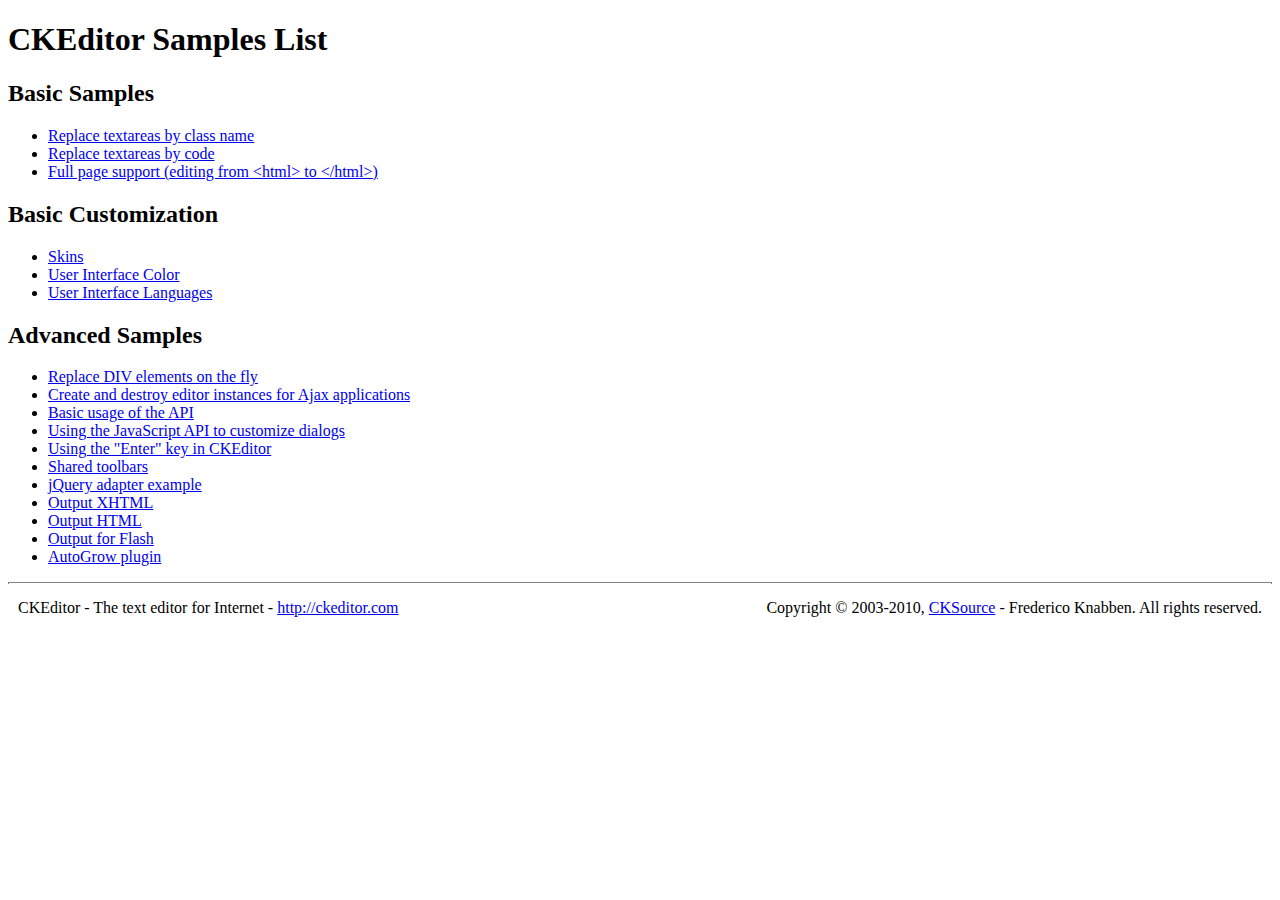
<file: js/base/ckeditor/_samples/index.html>
<!DOCTYPE html PUBLIC "-//W3C//DTD XHTML 1.0 Transitional//EN" "http://www.w3.org/TR/xhtml1/DTD/xhtml1-transitional.dtd">
<!--
Copyright (c) 2003-2010, CKSource - Frederico Knabben. All rights reserved.
For licensing, see LICENSE.html or http://ckeditor.com/license
-->
<html xmlns="http://www.w3.org/1999/xhtml">
<head>
	<title>Samples List - CKEditor</title>
	<link type="text/css" rel="stylesheet" href="sample.css" />
</head>
<body>
	<h1>
		CKEditor Samples List
	</h1>
	<h2>
		Basic Samples
	</h2>
	<ul>
		<li><a href="replacebyclass.html">Replace textareas by class name</a></li>
		<li><a href="replacebycode.html">Replace textareas by code</a></li>
		<li><a href="fullpage.html">Full page support (editing from &lt;html&gt; to &lt;/html&gt;)</a></li>
	</ul>
	<h2>
		Basic Customization
	</h2>
	<ul>
		<li><a href="skins.html">Skins</a></li>
		<li><a href="ui_color.html">User Interface Color</a></li>
		<li><a href="ui_languages.html">User Interface Languages</a></li>
	</ul>
	<h2>
		Advanced Samples
	</h2>
	<ul>
		<li><a href="divreplace.html">Replace DIV elements on the fly</a>&nbsp; </li>
		<li><a href="ajax.html">Create and destroy editor instances for Ajax applications</a></li>
		<li><a href="api.html">Basic usage of the API</a></li>
		<li><a href="api_dialog.html">Using the JavaScript API to customize dialogs</a></li>
		<li><a href="enterkey.html">Using the "Enter" key in CKEditor</a></li>
		<li><a href="sharedspaces.html">Shared toolbars</a></li>
		<li><a href="jqueryadapter.html">jQuery adapter example</a></li>
		<li><a href="output_xhtml.html">Output XHTML</a></li>
		<li><a href="output_html.html">Output HTML</a></li>
		<li><a href="output_for_flash.html">Output for Flash</a></li>
		<li><a href="autogrow.html">AutoGrow plugin</a></li>
	</ul>
	<div id="footer">
		<hr />
		<p>
			CKEditor - The text editor for Internet - <a href="http://ckeditor.com/">http://ckeditor.com</a>
		</p>
		<p id="copy">
			Copyright &copy; 2003-2010, <a href="http://cksource.com/">CKSource</a> - Frederico Knabben. All rights reserved.
		</p>
	</div>
</body>
</html>
</file>
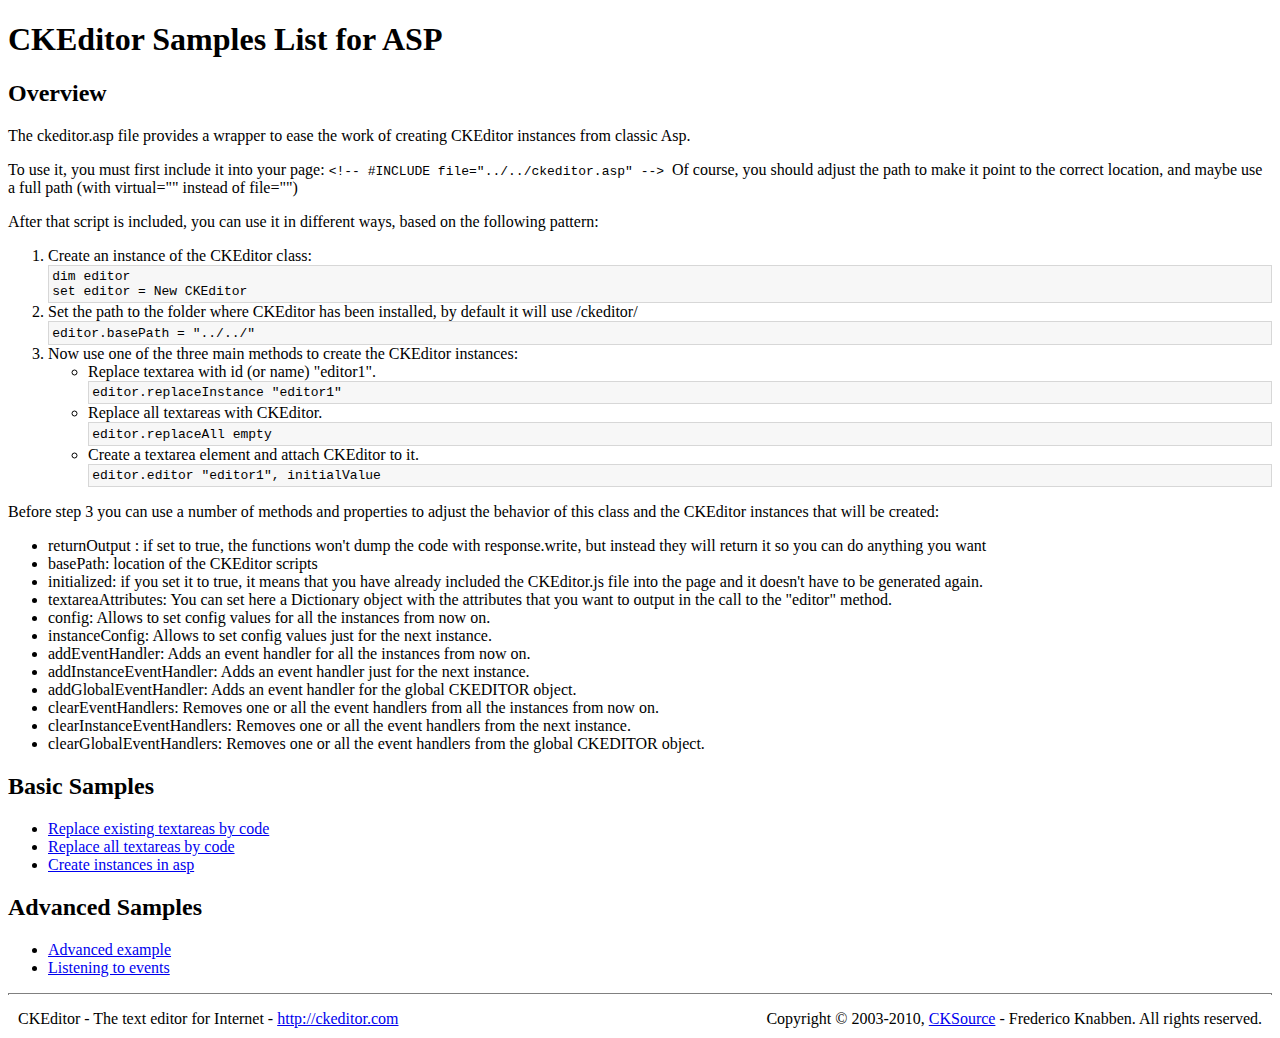
<file: js/base/ckeditor/_samples/asp/index.html>
<!DOCTYPE html PUBLIC "-//W3C//DTD XHTML 1.0 Transitional//EN" "http://www.w3.org/TR/xhtml1/DTD/xhtml1-transitional.dtd">
<!--
Copyright (c) 2003-2010, CKSource - Frederico Knabben. All rights reserved.
For licensing, see LICENSE.html or http://ckeditor.com/license
-->
<html xmlns="http://www.w3.org/1999/xhtml">
<head>
	<title>ASP integration Samples List - CKEditor</title>
	<link type="text/css" rel="stylesheet" href="../sample.css" />
</head>
<body>
	<h1>
		CKEditor Samples List for ASP
	</h1>
	<h2>
		Overview
	</h2>
	<p>The ckeditor.asp file provides a wrapper to ease the work of creating CKEditor instances from classic Asp.</p>
	<p>To use it, you must first include it into your page:
	<code>
		&lt;!-- #INCLUDE file="../../ckeditor.asp" --&gt;
	</code>
	Of course, you should adjust the path to make it point to the correct location, and maybe use a full path (with virtual="" instead of file="")
	</p>
	<p>After that script is included, you can use it in different ways, based on the following pattern:</p>

<ol>
	<li>
		Create an instance of the CKEditor class:
<pre>dim editor
set editor = New CKEditor</pre>
	</li>
	<li>
		Set the path to the folder where CKEditor has been installed, by default it will use /ckeditor/
		<pre>editor.basePath = "../../"</pre>
	</li>
	<li>
	Now use one of the three main methods to create the CKEditor instances:
	<ul>
		<li>
				Replace textarea with id (or name) "editor1".
			<pre>editor.replaceInstance "editor1"</pre>
		</li>
		<li>
			Replace all textareas with CKEditor.
			<pre>editor.replaceAll empty</pre>
		</li>
		<li>
			Create a textarea element and attach CKEditor to it.
			<pre>editor.editor "editor1", initialValue</pre>
		</li>
	</ul>
	</li>
</ol>
<p>Before step 3 you can use a number of methods and properties to adjust the behavior of this class and the CKEditor instances
that will be created:</p>
<ul>
	<li>returnOutput : if set to true, the functions won't dump the code with response.write, but instead they will return it so
	you can do anything you want</li>
	<li>basePath: location of the CKEditor scripts</li>
	<li>initialized: if you set it to true, it means that you have already included the CKEditor.js file into the page and it
		doesn't have to be generated again.</li>
	<li>textareaAttributes: You can set here a Dictionary object with the attributes that you want to output in the call to the "editor" method.</li>

	<li>config: Allows to set config values for all the instances from now on.</li>
	<li>instanceConfig: Allows to set config values just for the next instance.</li>

	<li>addEventHandler: Adds an event handler for all the instances from now on.</li>
	<li>addInstanceEventHandler: Adds an event handler just for the next instance.</li>
	<li>addGlobalEventHandler: Adds an event handler for the global CKEDITOR object.</li>

	<li>clearEventHandlers: Removes one or all the event handlers from all the instances from now on.</li>
	<li>clearInstanceEventHandlers: Removes one or all the event handlers  from the next instance.</li>
	<li>clearGlobalEventHandlers: Removes one or all the event handlers  from the global CKEDITOR object.</li>

</ul>

	<h2>
		Basic Samples
	</h2>
	<ul>
		<li><a href="replace.asp">Replace existing textareas by code</a></li>
		<li><a href="replaceAll.asp">Replace all textareas by code</a></li>
		<li><a href="standalone.asp">Create instances in asp</a></li>
	</ul>
	<h2>
		Advanced Samples
	</h2>
	<ul>
		<li><a href="advanced.asp">Advanced example</a></li>
		<li><a href="events.asp">Listening to events</a></li>
	</ul>
	<div id="footer">
		<hr />
		<p>
			CKEditor - The text editor for Internet - <a href="http://ckeditor.com/">http://ckeditor.com</a>
		</p>
		<p id="copy">
			Copyright &copy; 2003-2010, <a href="http://cksource.com/">CKSource</a> - Frederico Knabben. All rights reserved.
		</p>
	</div>
</body>
</html>
</file>
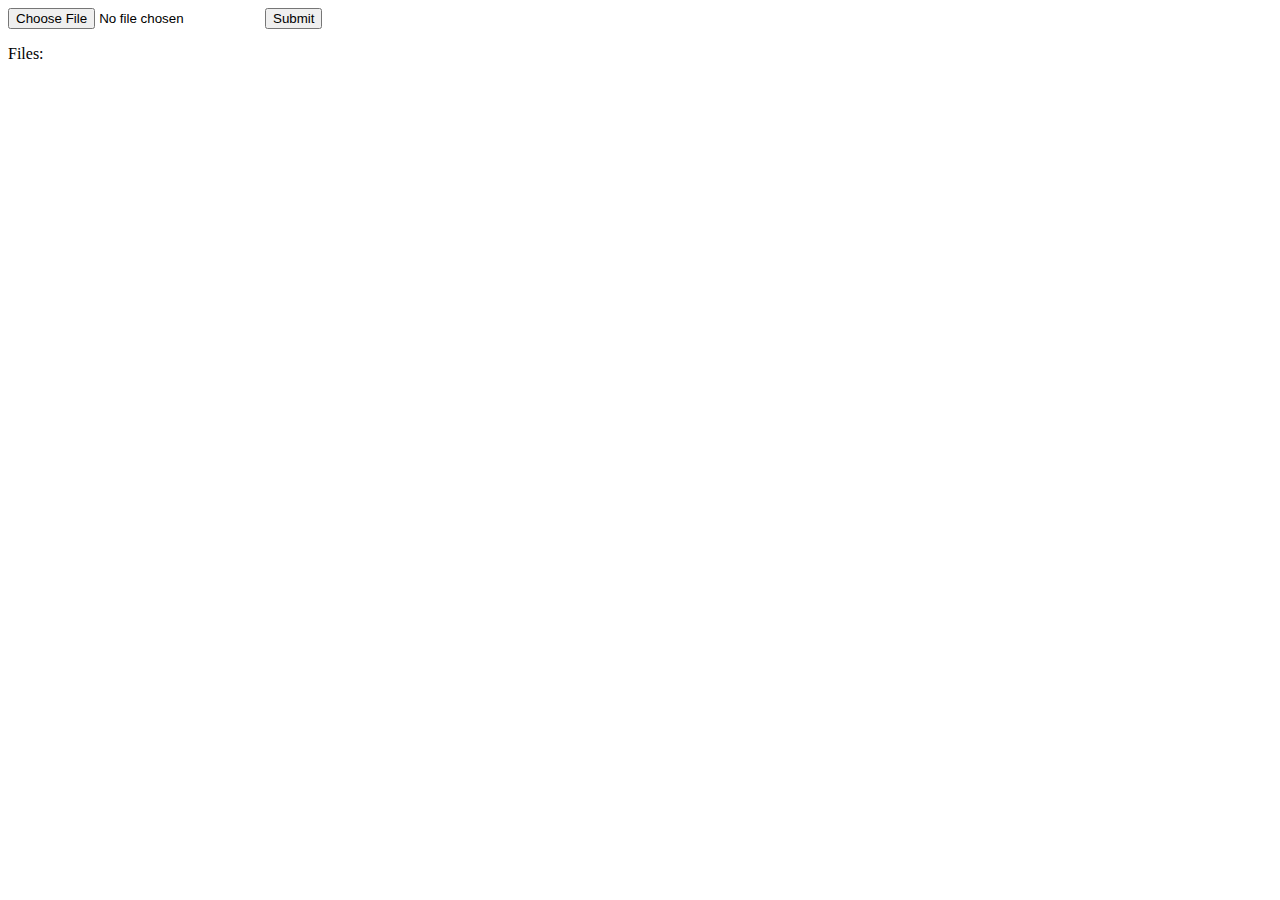
<file: js/base/example.html>
<html>

<head>
	<!-- Include the javascript -->
	<script src="multifile.js"></script>
</head>

<body>

<!-- This is the form -->
<form enctype="multipart/form-data" action="your_script_here.script" method = "post">
	<!-- The file element -- NOTE: it has an ID -->
	<input id="my_file_element" type="file" name="file_1" >
	<input type="submit">
</form>
Files:
<!-- This is where the output will appear -->
<div id="files_list"></div>
<script>
	<!-- Create an instance of the multiSelector class, pass it the output target and the max number of files -->
	var multi_selector = new MultiSelector( document.getElementById( 'files_list' ), 3 );
	<!-- Pass in the file element -->
	multi_selector.addElement( document.getElementById( 'my_file_element' ) );
</script>
</body>
</html>
</file>
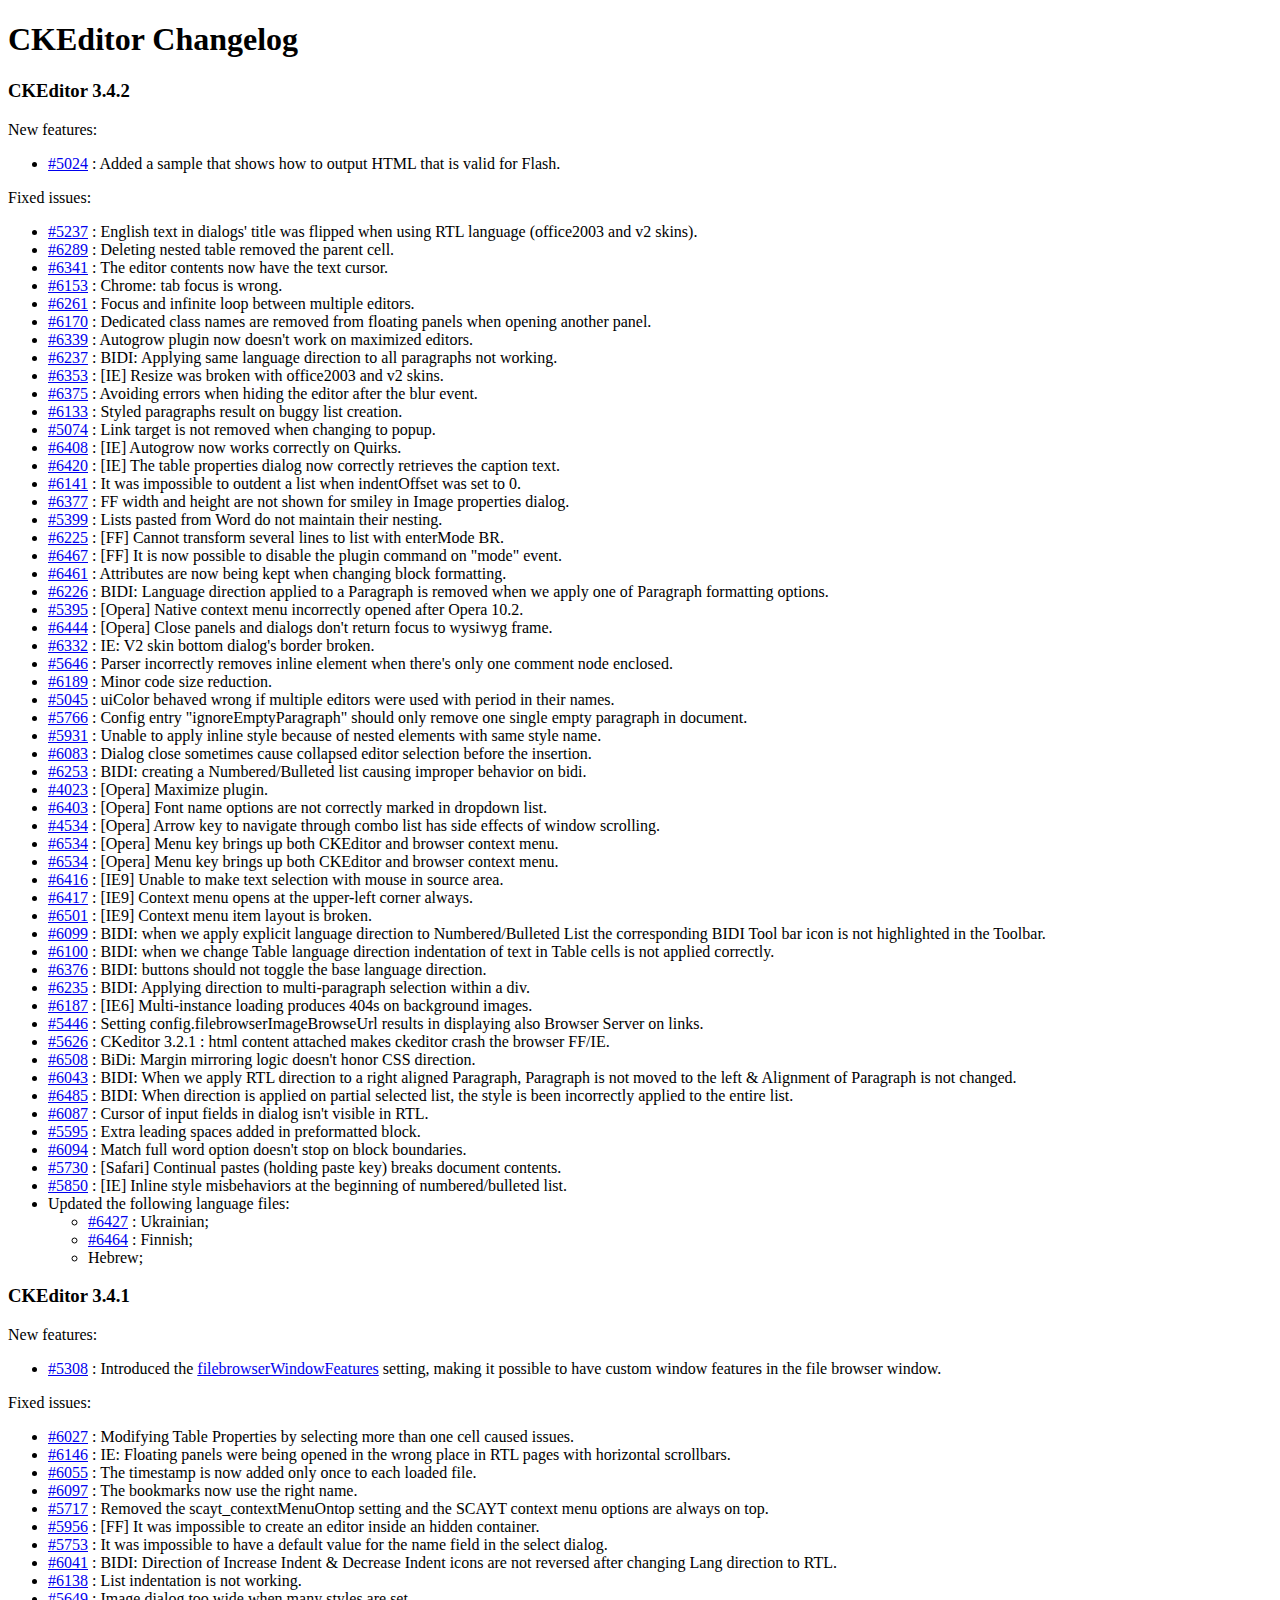
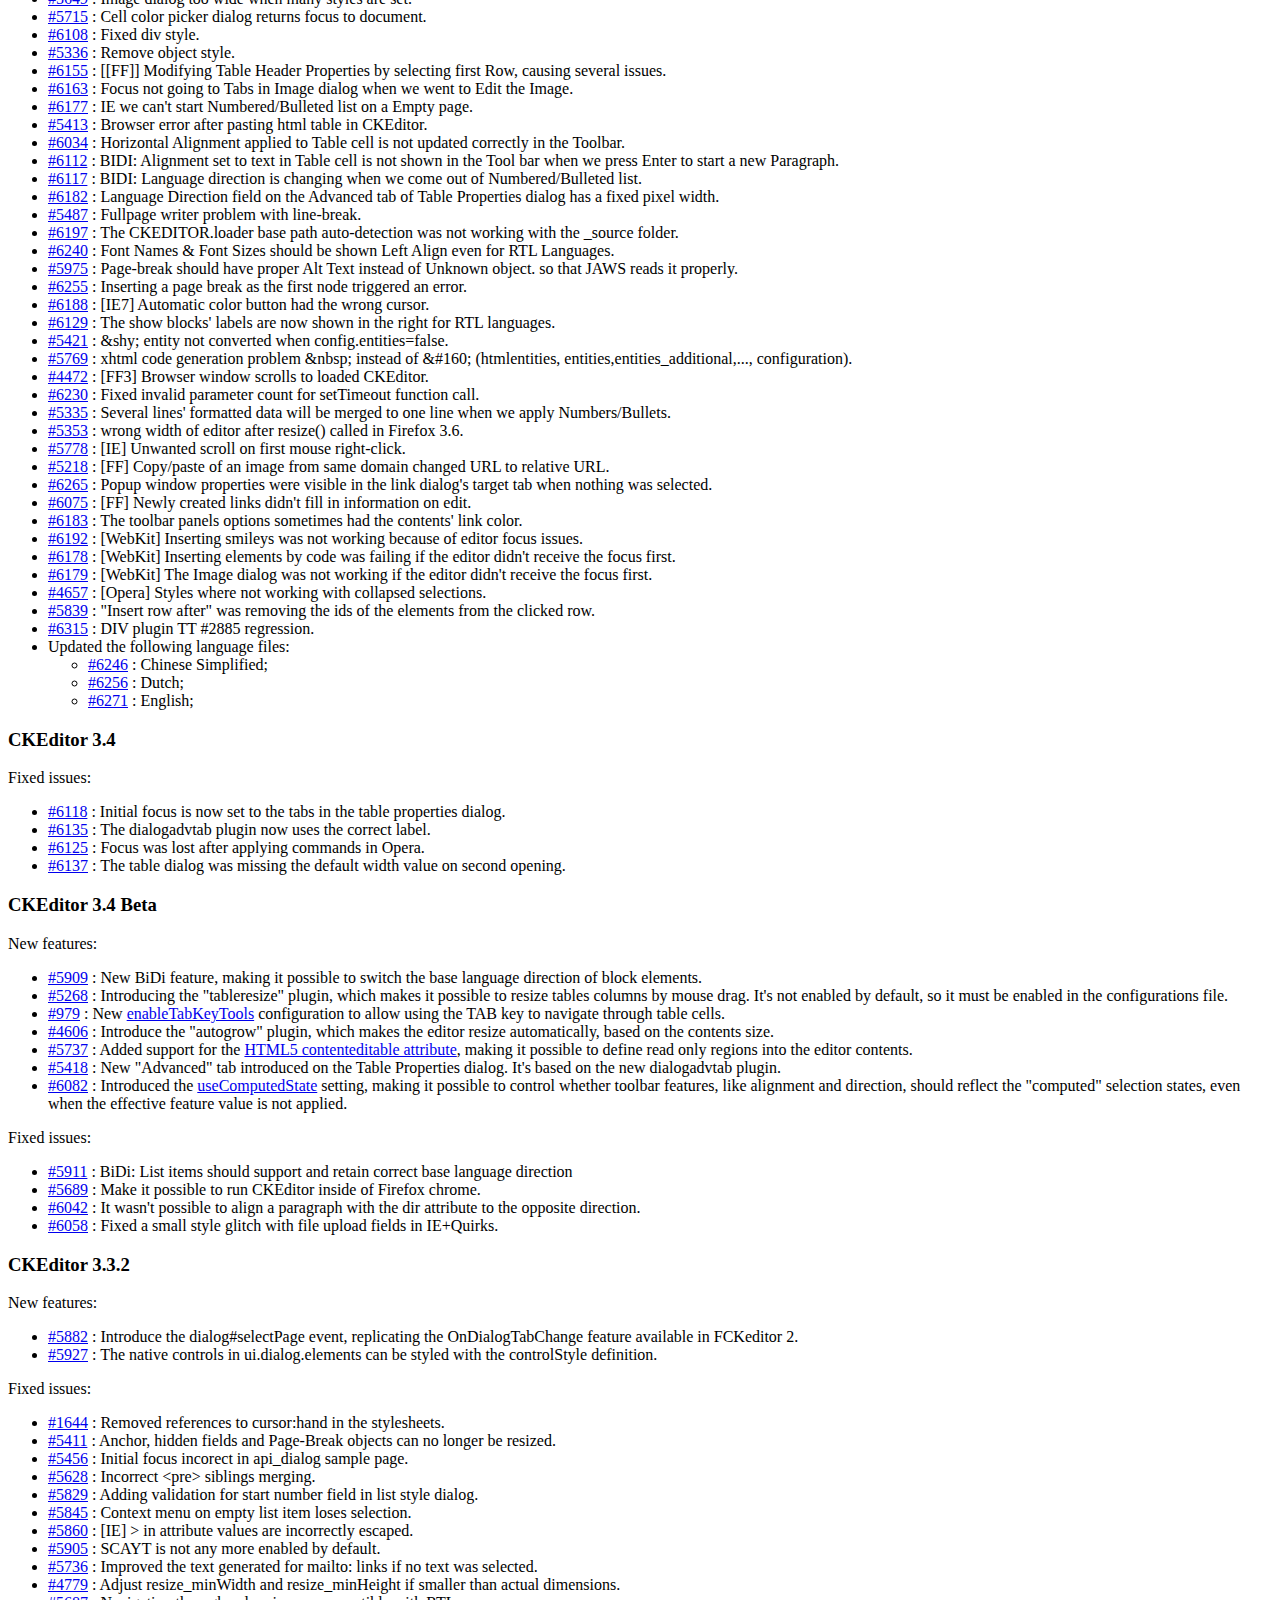
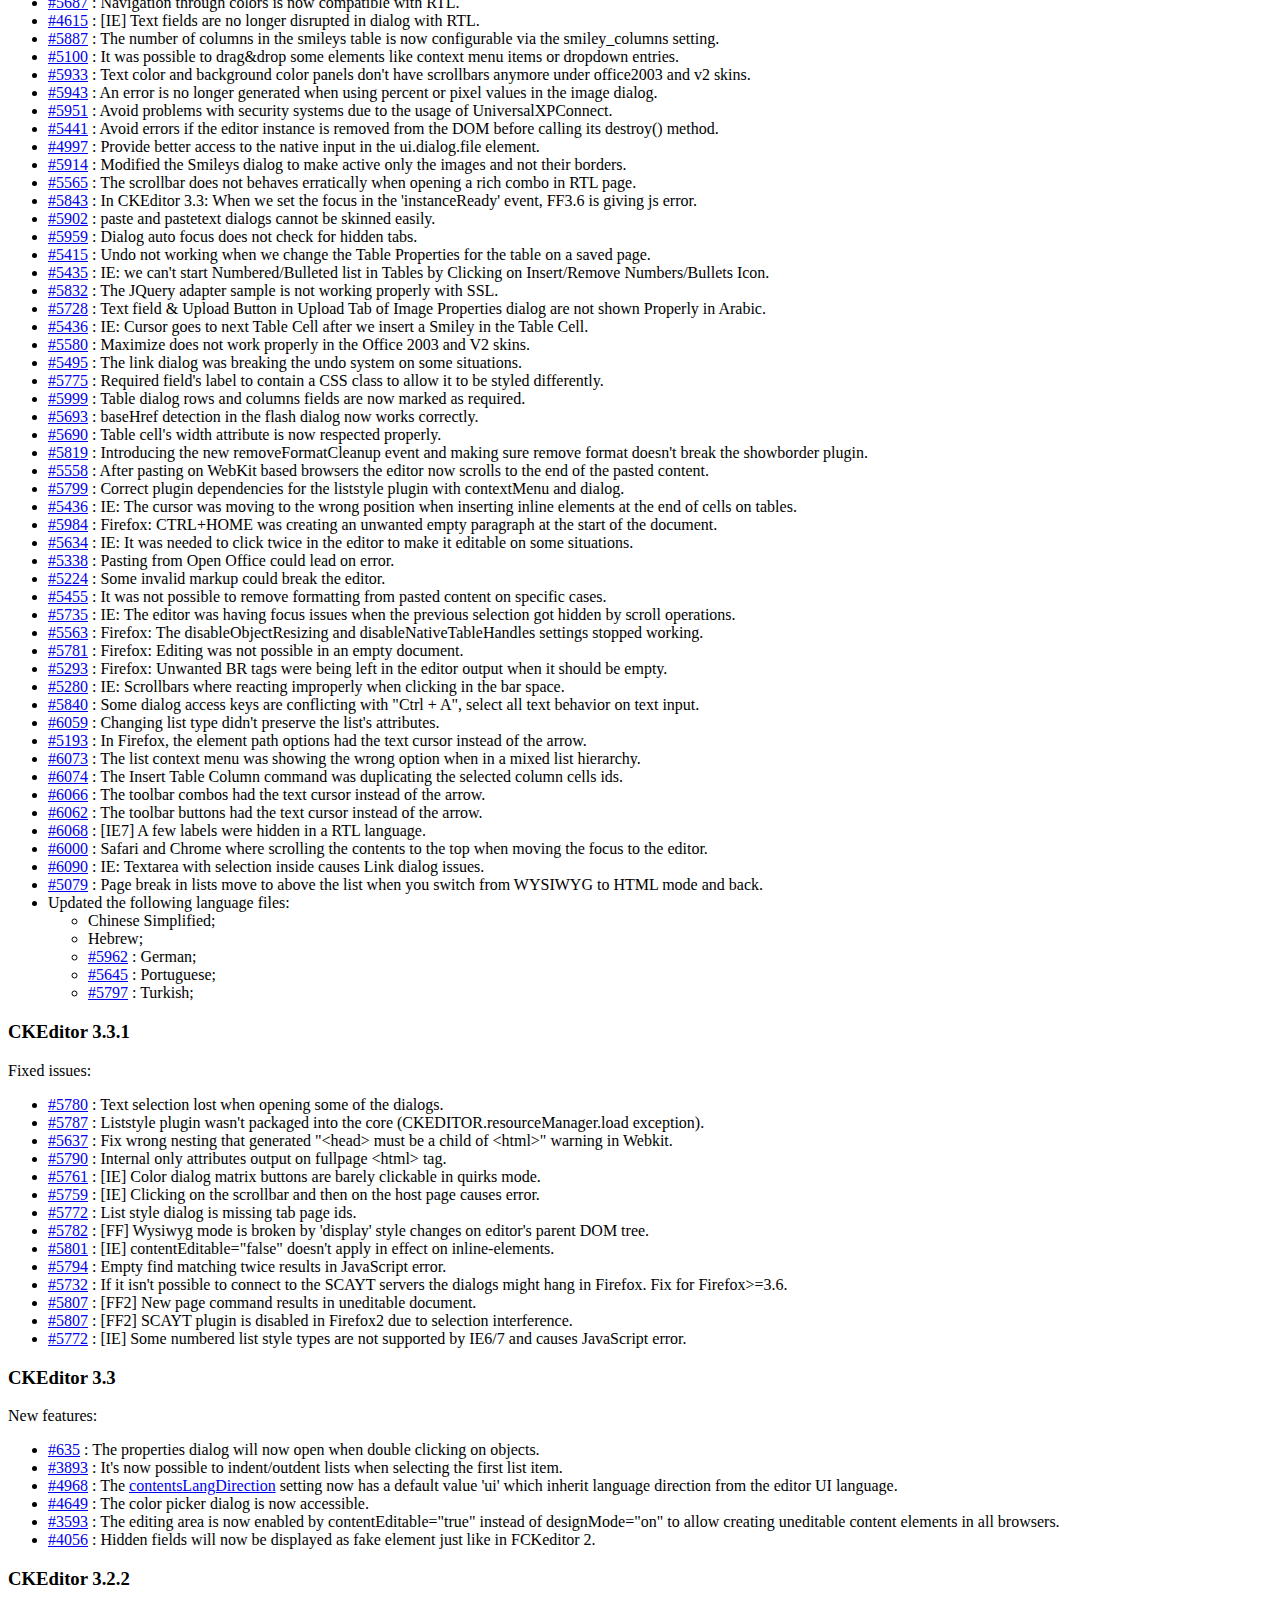
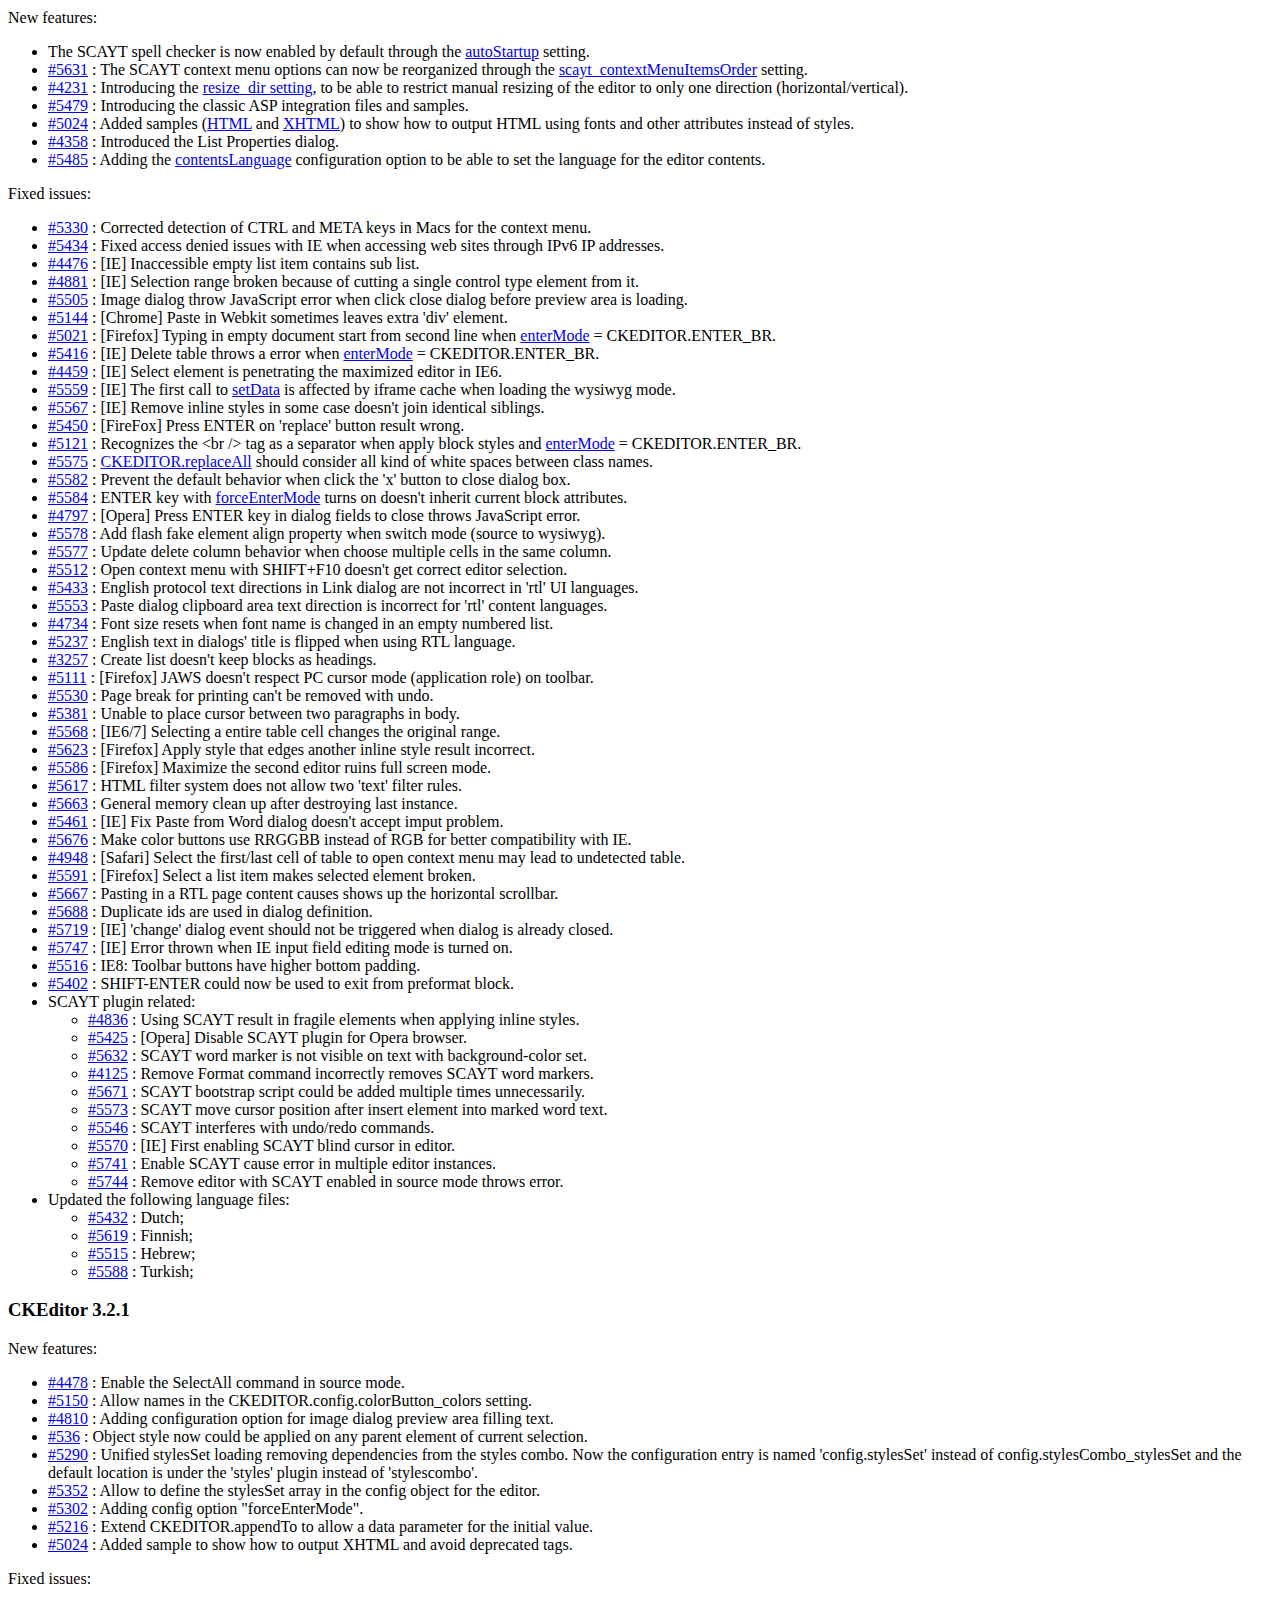
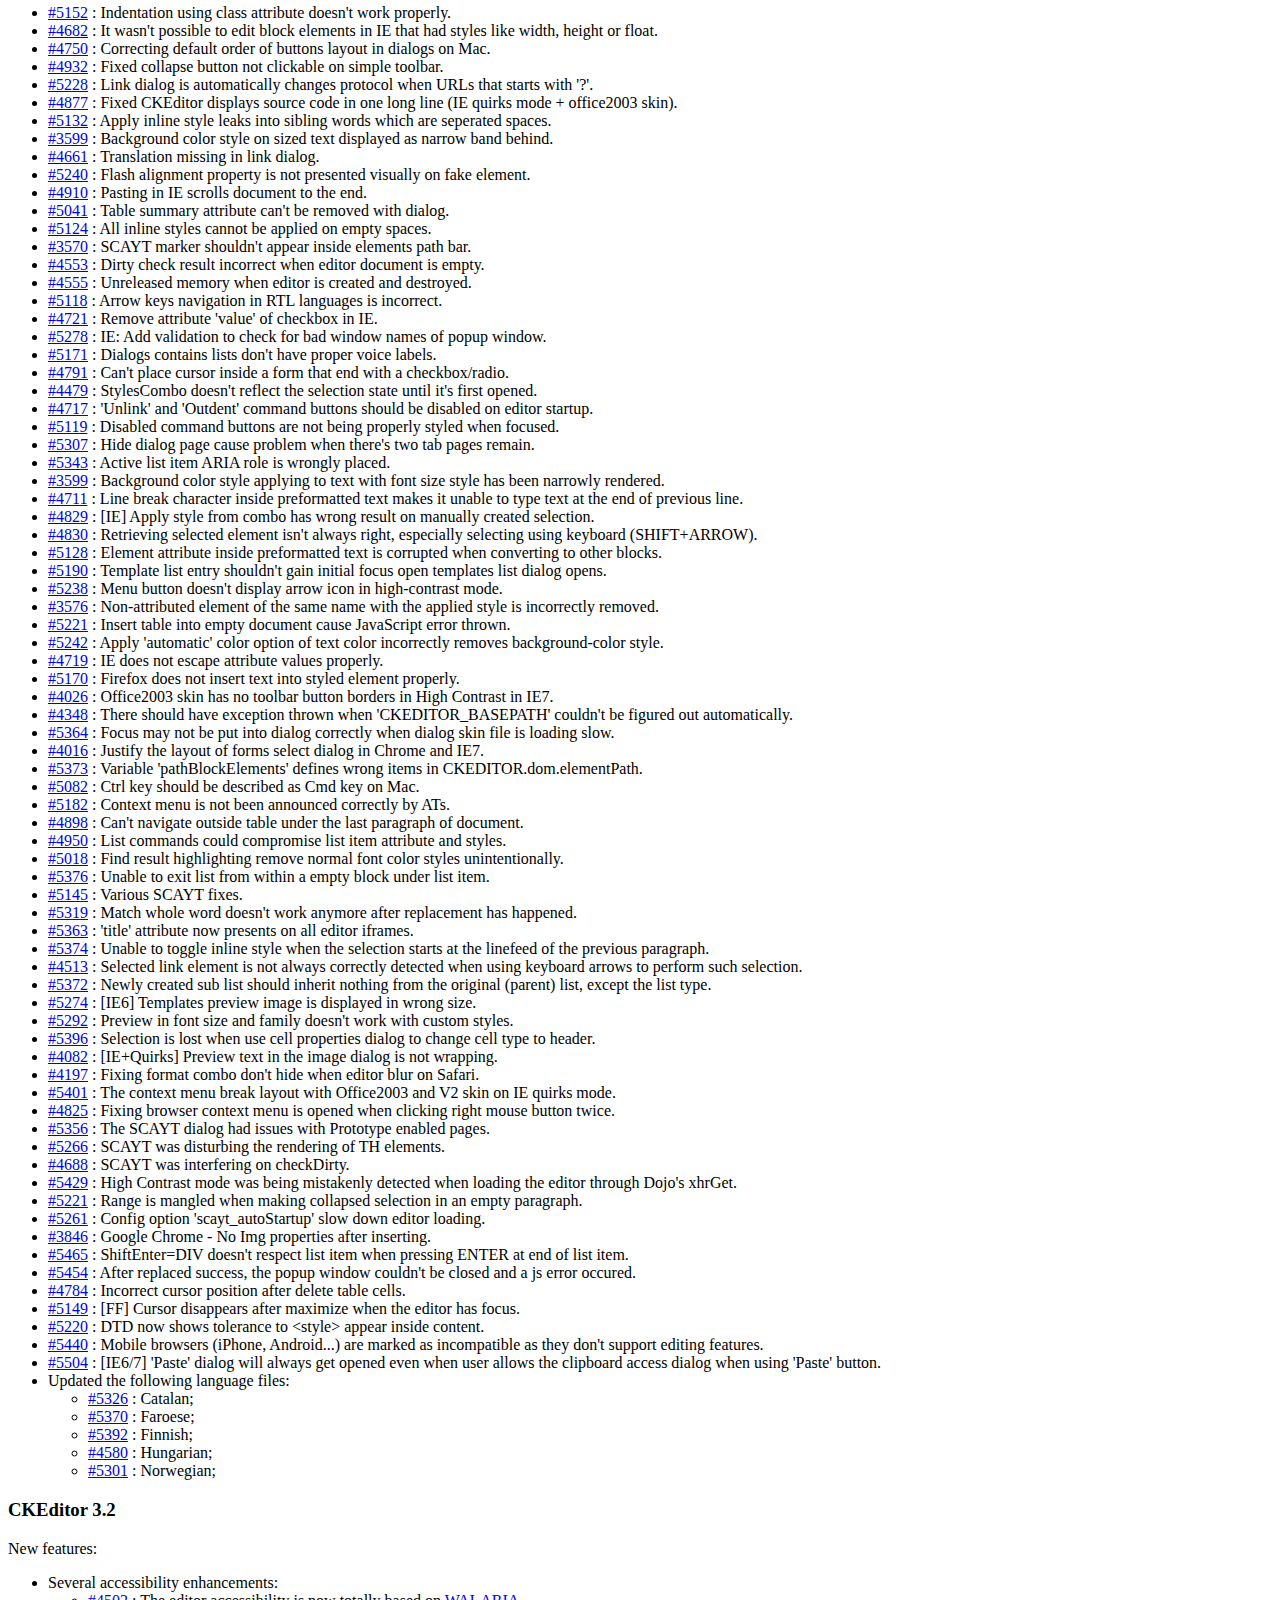
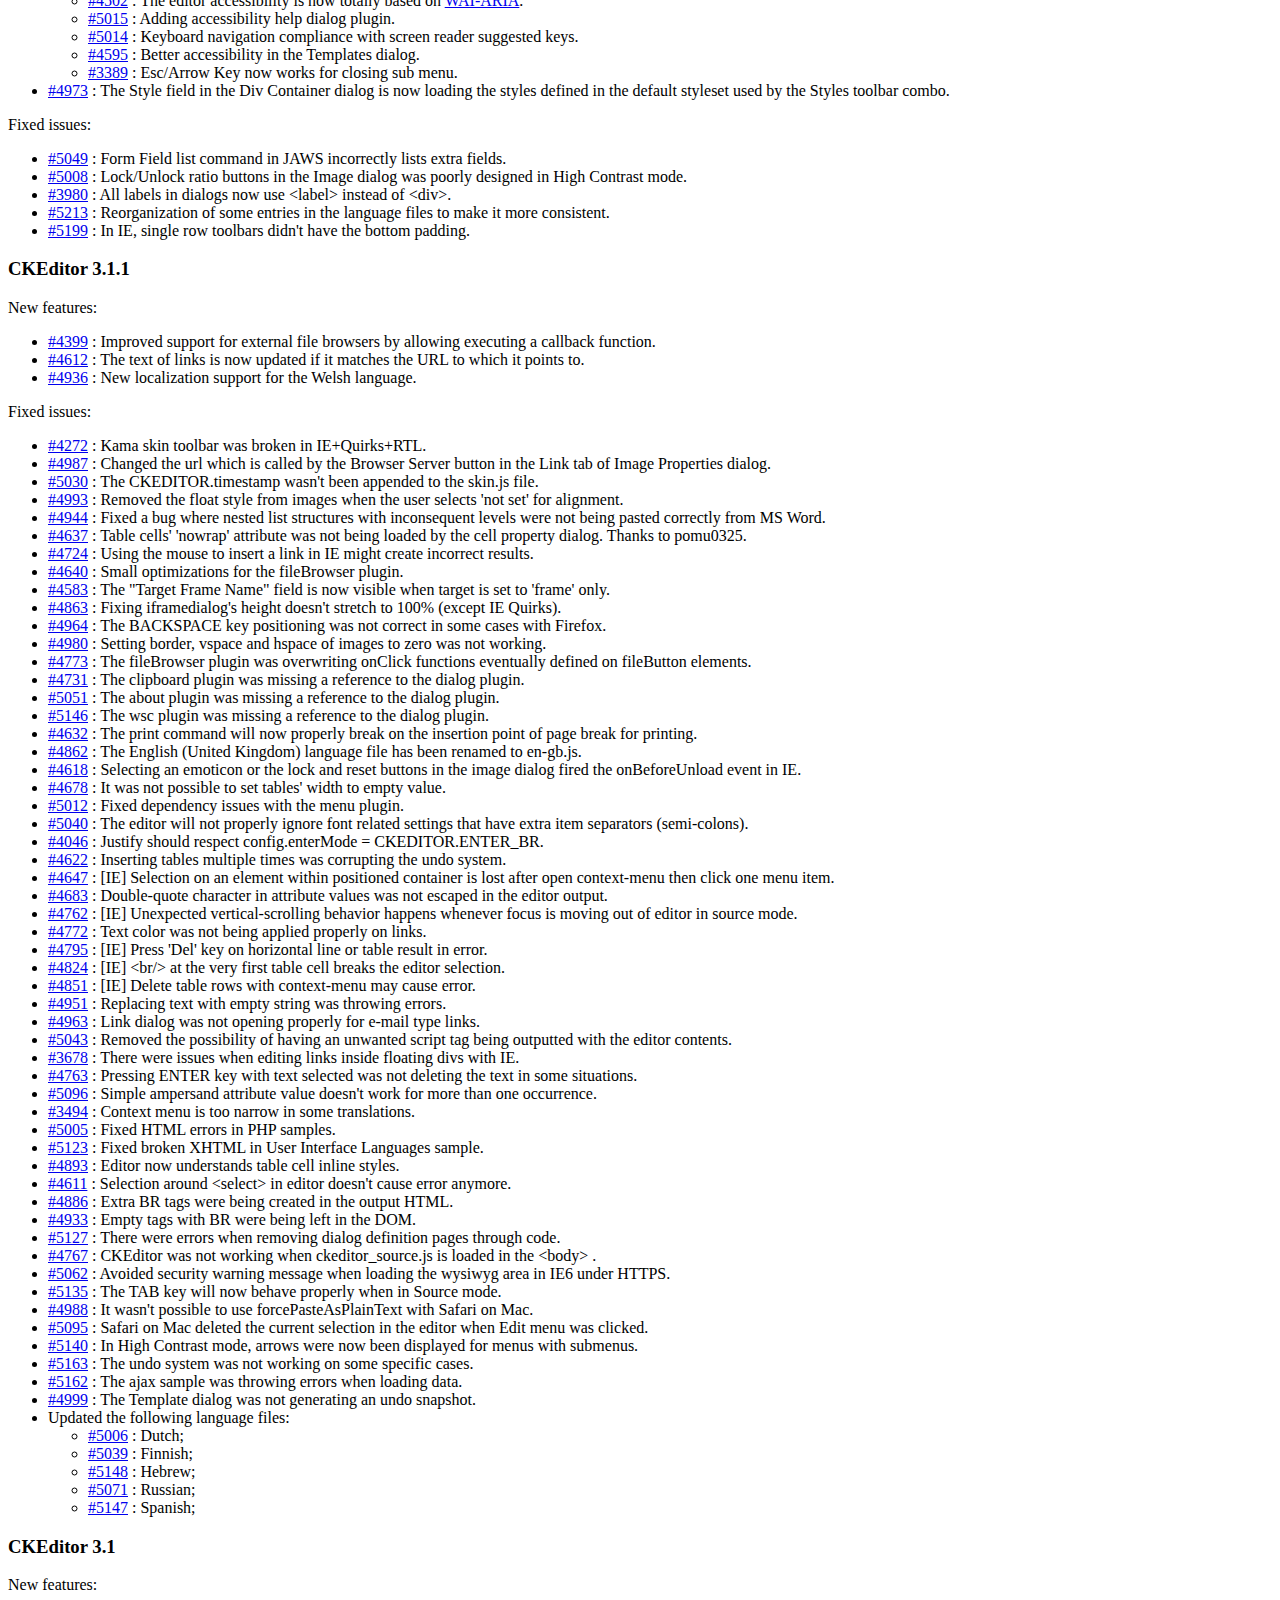
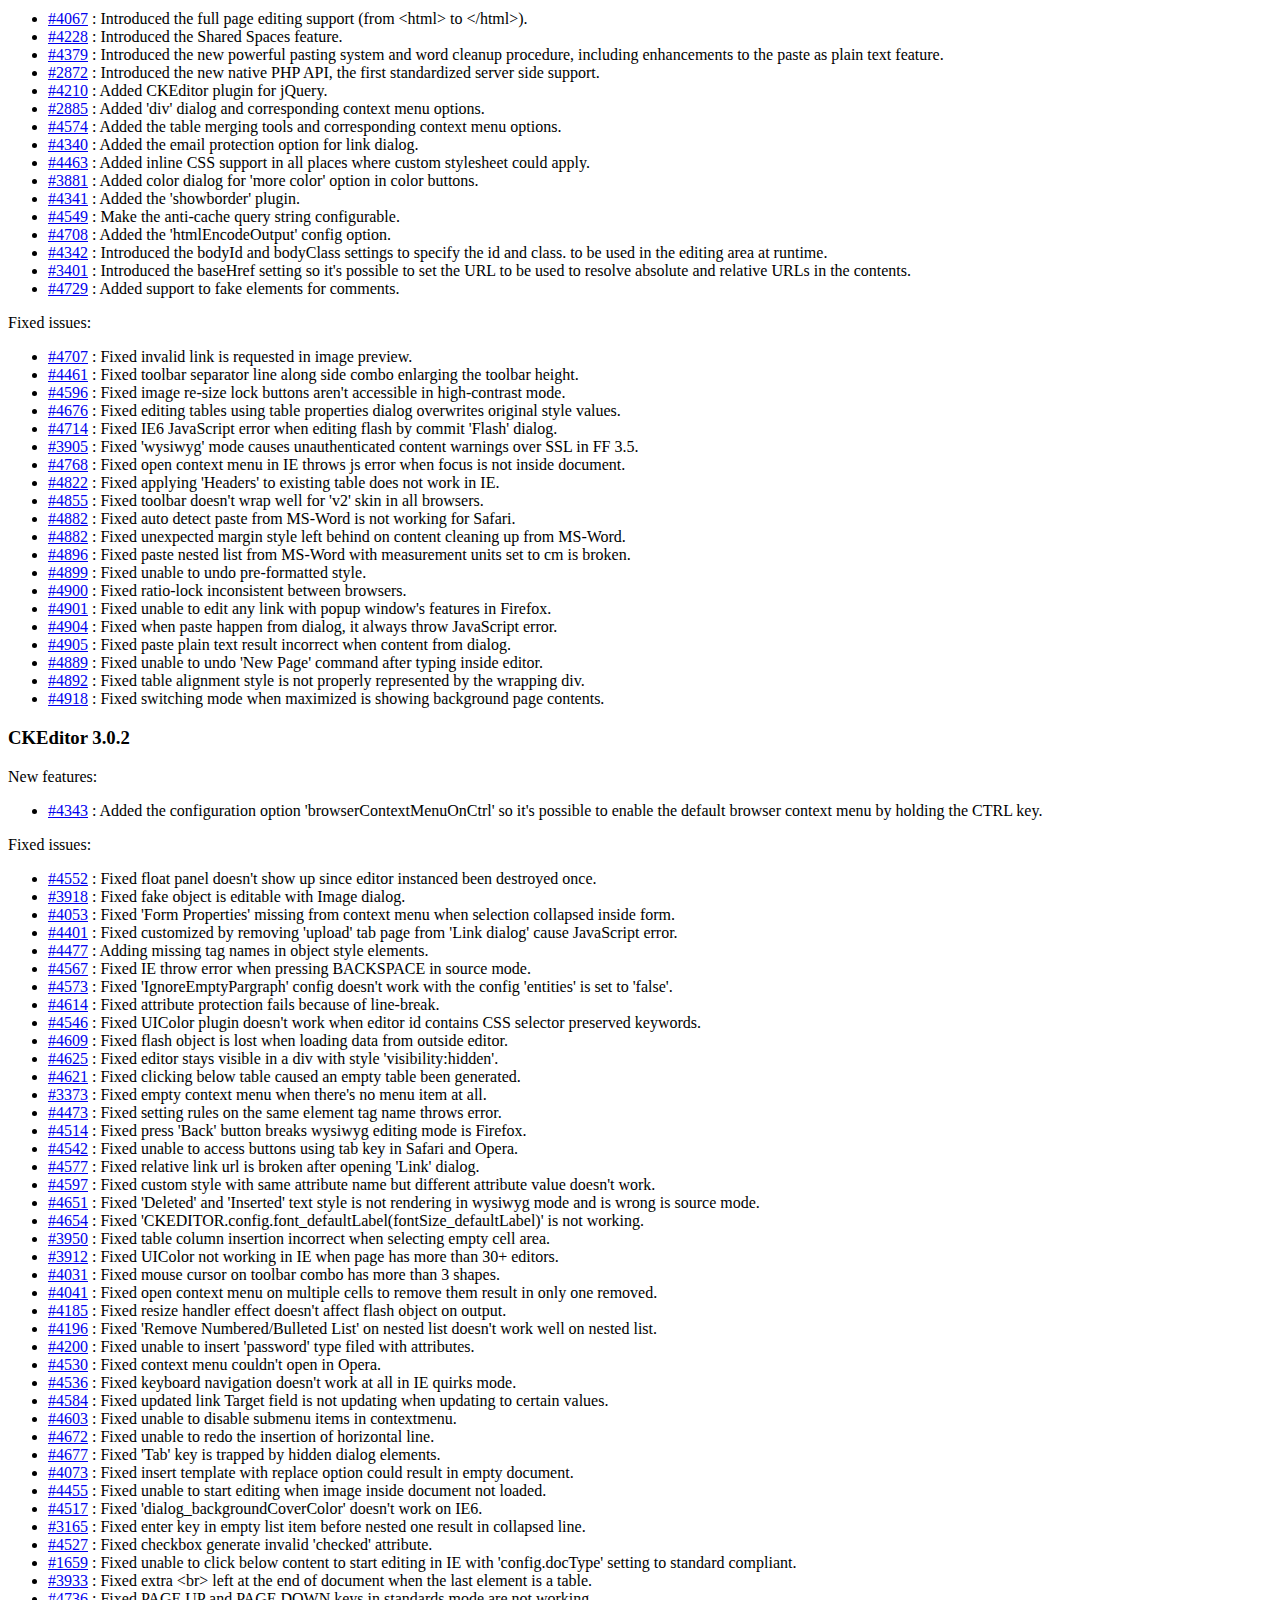
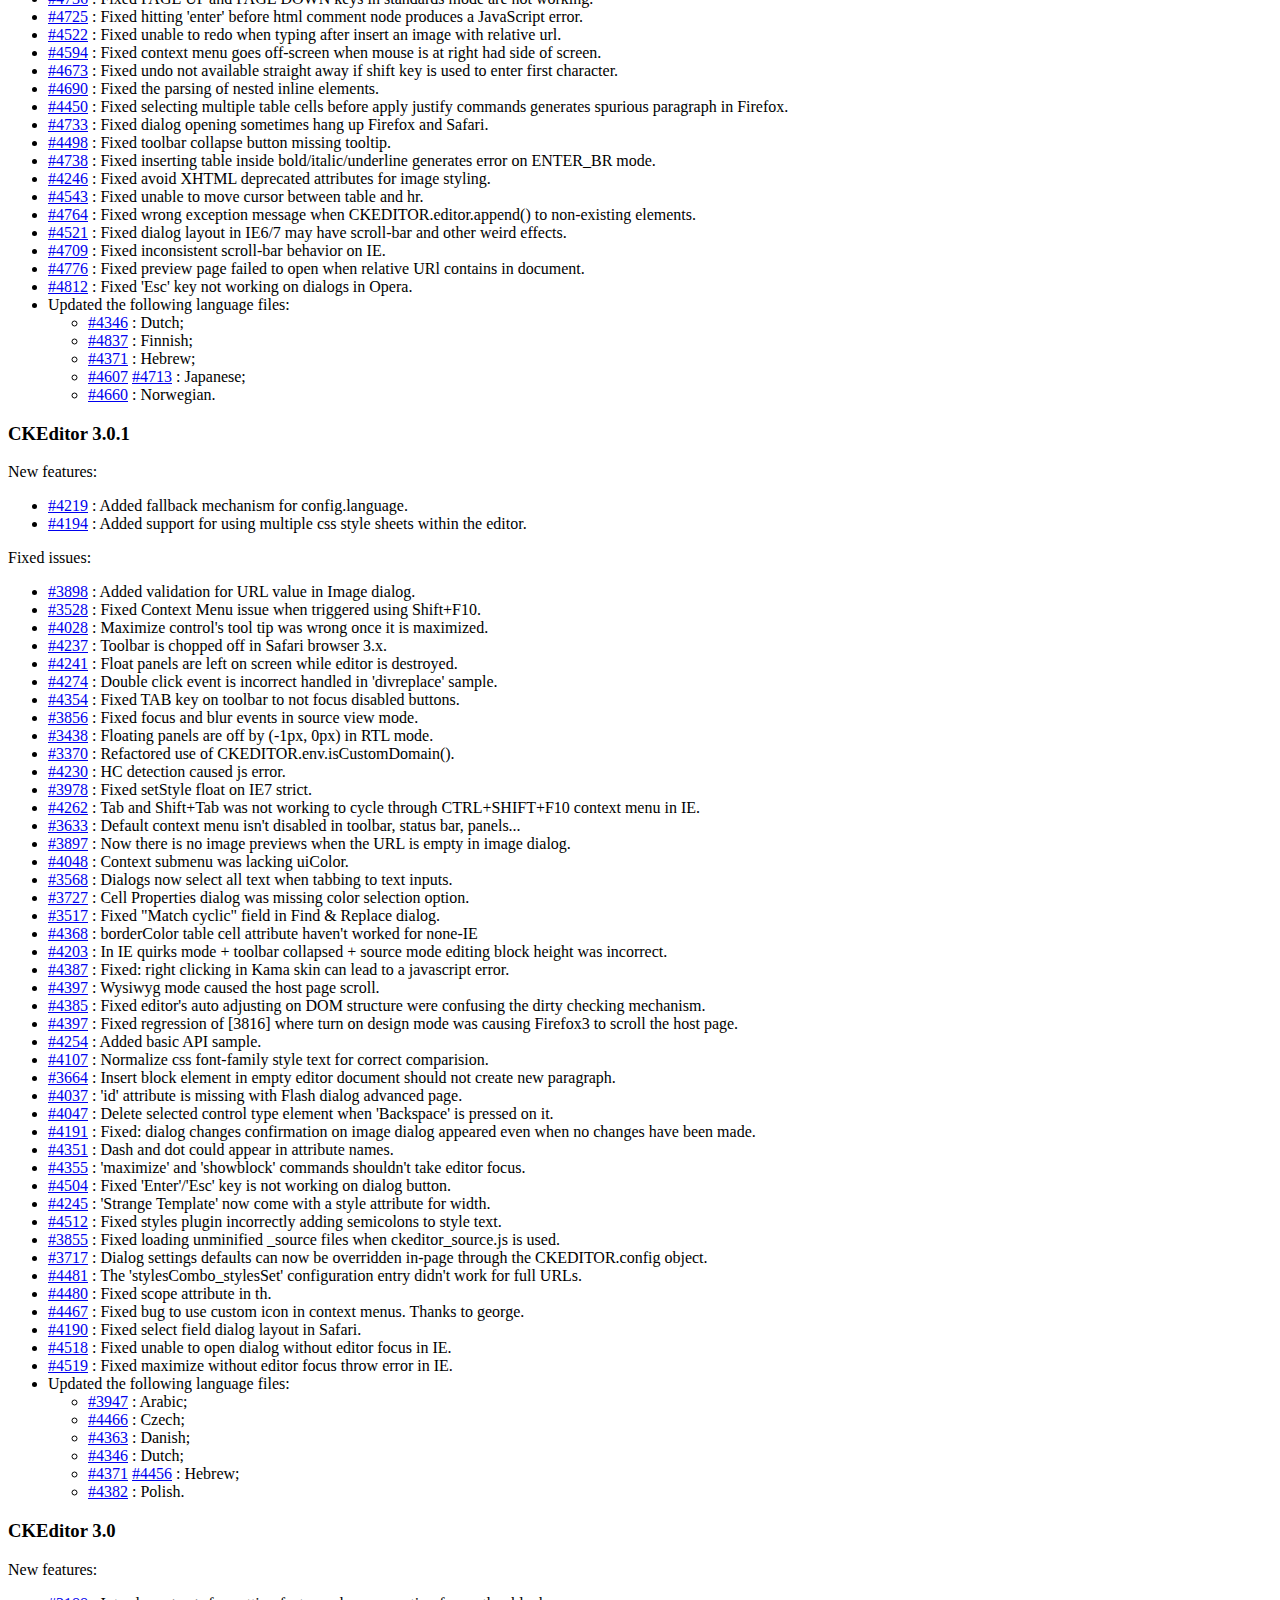
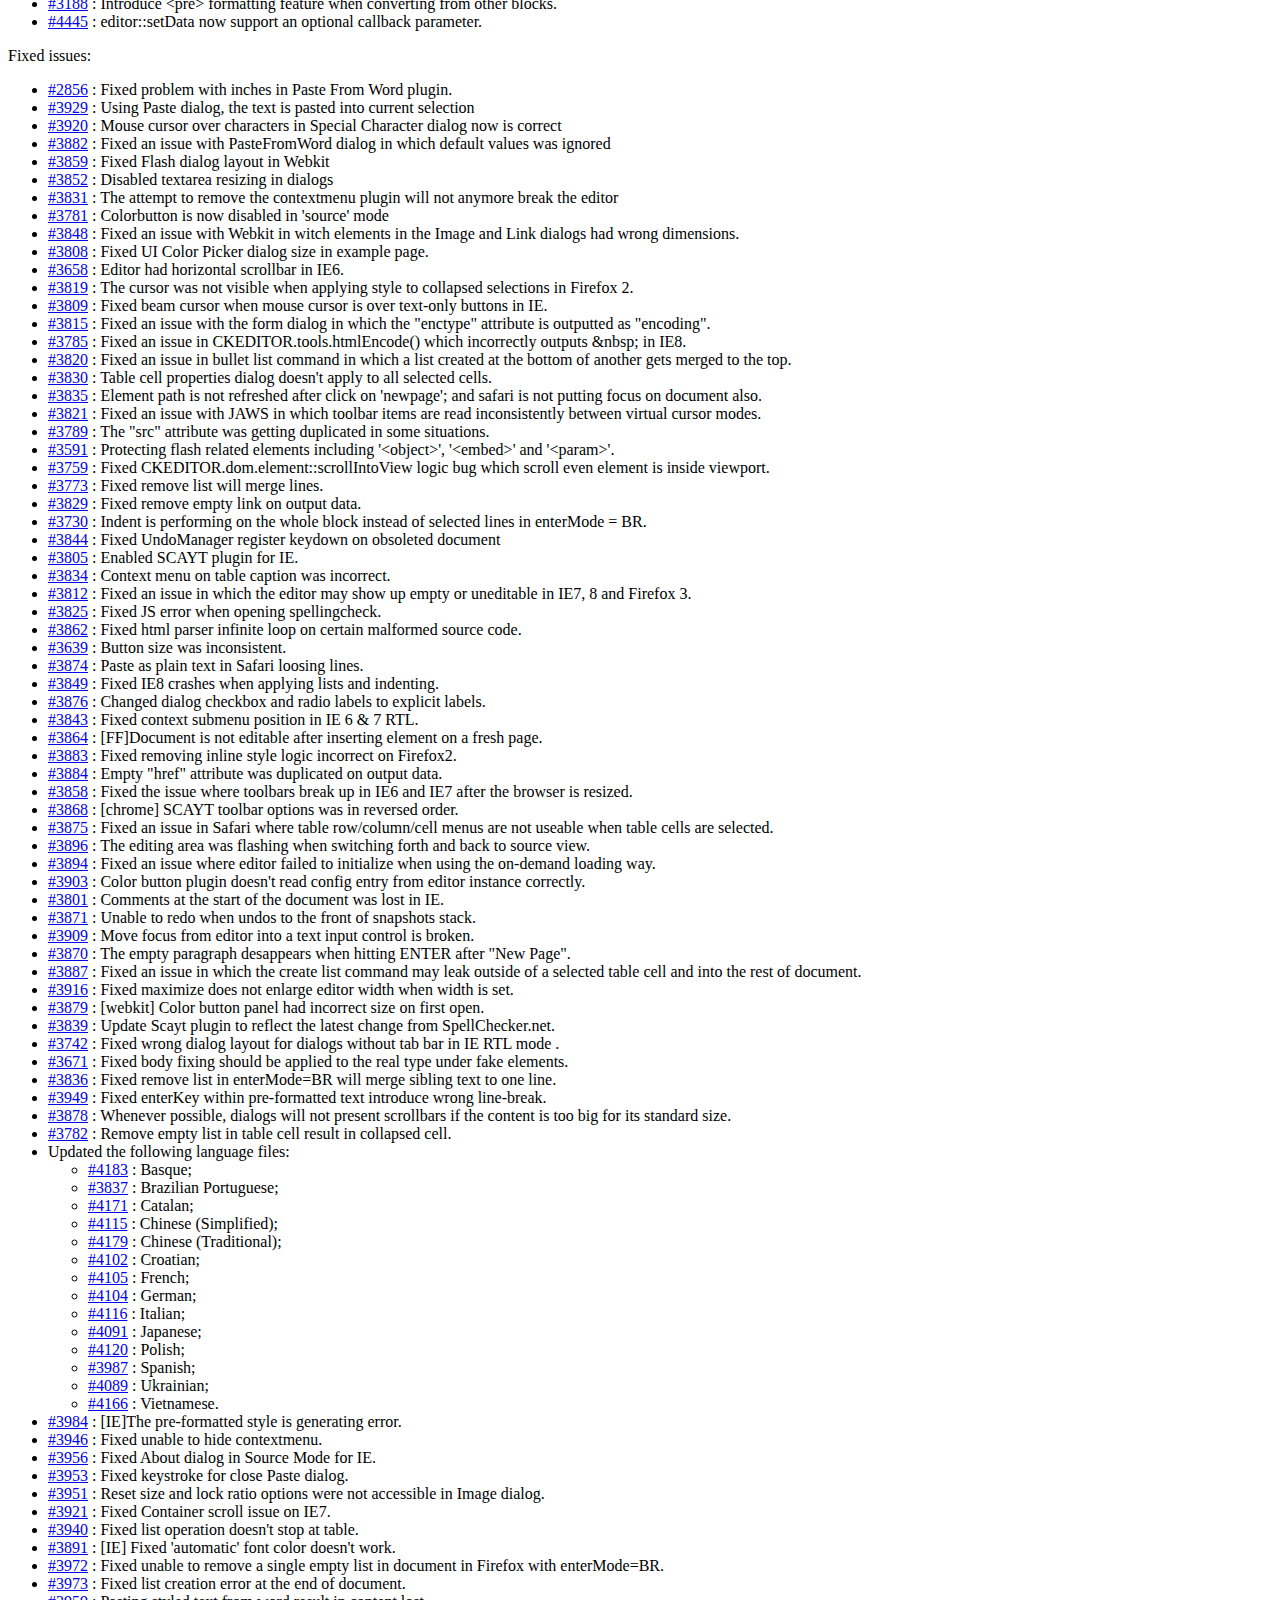
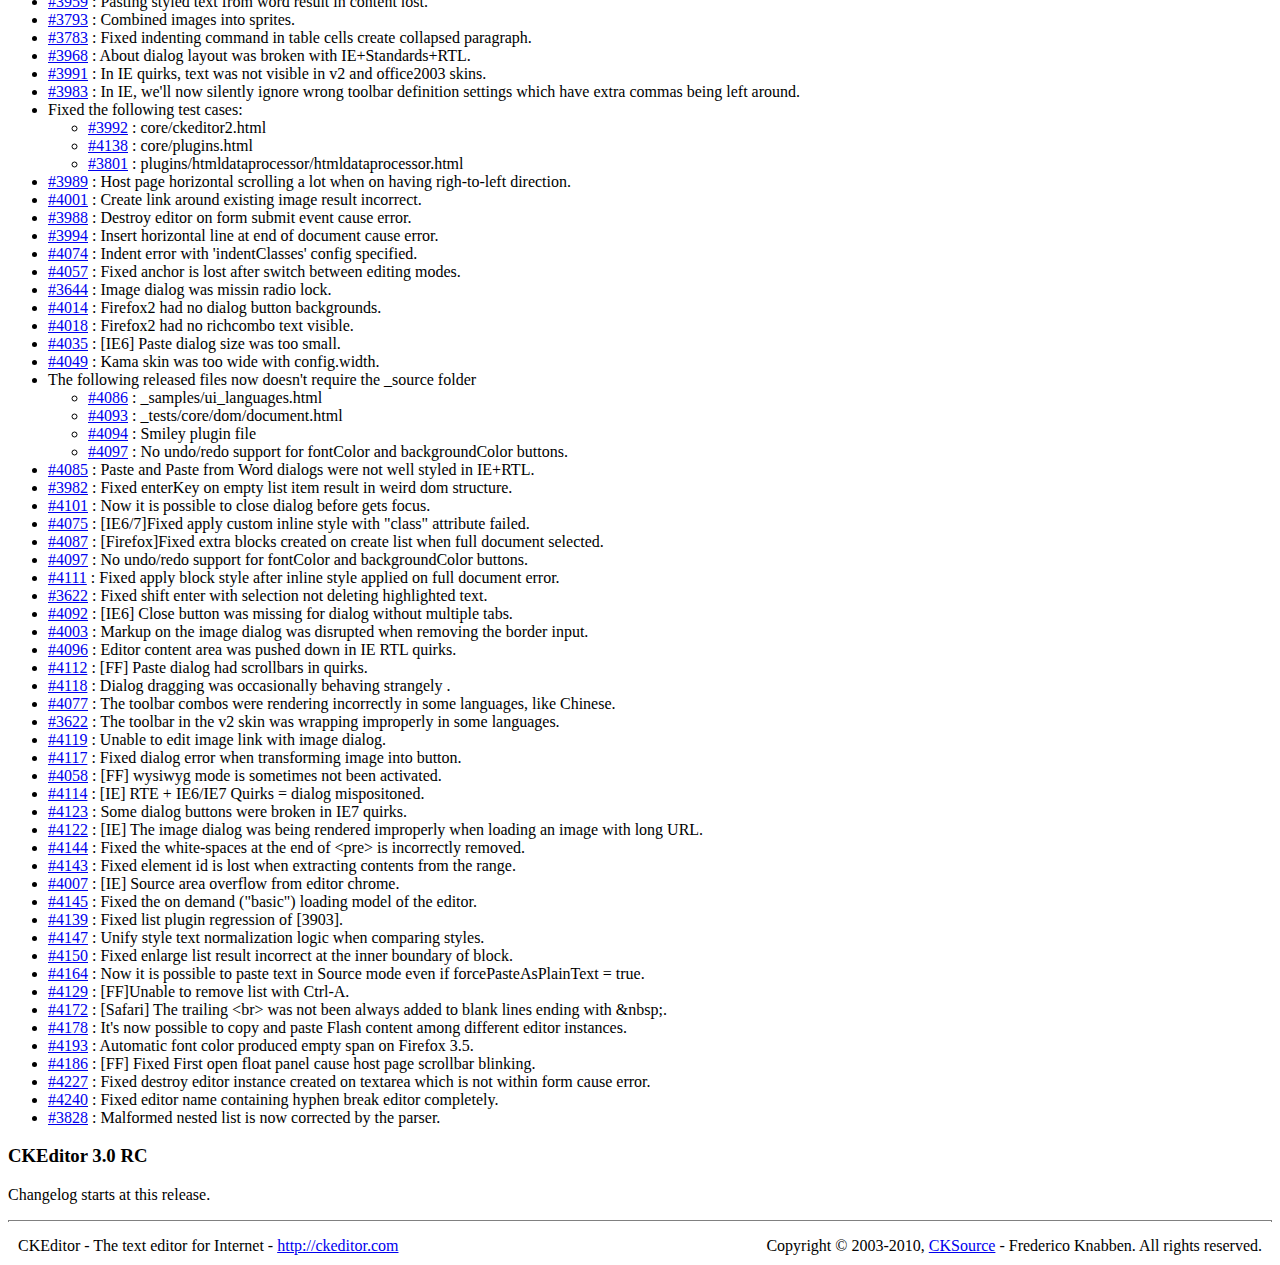
<file: js/base/ckeditor/CHANGES.html>
<!DOCTYPE html PUBLIC "-//W3C//DTD XHTML 1.0 Transitional//EN" "http://www.w3.org/TR/xhtml1/DTD/xhtml1-transitional.dtd">
<!--
Copyright (c) 2003-2010, CKSource - Frederico Knabben. All rights reserved.
For licensing, see LICENSE.html or http://ckeditor.com/license
-->
<html xmlns="http://www.w3.org/1999/xhtml">
<head>
	<title>Changelog - CKEditor</title>
	<meta http-equiv="content-type" content="text/html; charset=utf-8" />
	<style type="text/css">

#footer hr
{
	margin: 10px 0 15px 0;
	height: 1px;
	border: solid 1px gray;
	border-bottom: none;
}

#footer p
{
	margin: 0 10px 10px 10px;
	float: left;
}

#footer #copy
{
	float: right;
}

	</style>
</head>
<body>
	<h1>
		CKEditor Changelog
	</h1>
	<h3>
			CKEditor 3.4.2</h3>
	<p>
			New features:</p>
	<ul>
		<li><a href="http://dev.ckeditor.com/ticket/5024">#5024</a> : Added a sample that shows how to output HTML that is valid for Flash.</li>
	</ul>
	<p>
			Fixed issues:</p>
	<ul>
		<li><a href="http://dev.ckeditor.com/ticket/5237">#5237</a> : English text in dialogs' title was flipped when using RTL language (office2003 and v2 skins).</li>
		<li><a href="http://dev.ckeditor.com/ticket/6289">#6289</a> : Deleting nested table removed the parent cell.</li>
		<li><a href="http://dev.ckeditor.com/ticket/6341">#6341</a> : The editor contents now have the text cursor.</li>
		<li><a href="http://dev.ckeditor.com/ticket/6153">#6153</a> : Chrome: tab focus is wrong.</li>
		<li><a href="http://dev.ckeditor.com/ticket/6261">#6261</a> : Focus and infinite loop between multiple editors.</li>
		<li><a href="http://dev.ckeditor.com/ticket/6170">#6170</a> : Dedicated class names are removed from floating panels when opening another panel.</li>
		<li><a href="http://dev.ckeditor.com/ticket/6339">#6339</a> : Autogrow plugin now doesn't work on maximized editors.</li>
		<li><a href="http://dev.ckeditor.com/ticket/6237">#6237</a> : BIDI: Applying same language direction to all paragraphs not working.</li>
		<li><a href="http://dev.ckeditor.com/ticket/6353">#6353</a> : [IE] Resize was broken with office2003 and v2 skins.</li>
		<li><a href="http://dev.ckeditor.com/ticket/6375">#6375</a> : Avoiding errors when hiding the editor after the blur event.</li>
		<li><a href="http://dev.ckeditor.com/ticket/6133">#6133</a> : Styled paragraphs result on buggy list creation.</li>
		<li><a href="http://dev.ckeditor.com/ticket/5074">#5074</a> : Link target is not removed when changing to popup.</li>
		<li><a href="http://dev.ckeditor.com/ticket/6408">#6408</a> : [IE] Autogrow now works correctly on Quirks.</li>
		<li><a href="http://dev.ckeditor.com/ticket/6420">#6420</a> : [IE] The table properties dialog now correctly retrieves the caption text.</li>
		<li><a href="http://dev.ckeditor.com/ticket/6141">#6141</a> : It was impossible to outdent a list when indentOffset was set to 0.</li>
		<li><a href="http://dev.ckeditor.com/ticket/6377">#6377</a> : FF width and height are not shown for smiley in Image properties dialog.</li>
		<li><a href="http://dev.ckeditor.com/ticket/5399">#5399</a> : Lists pasted from Word do not maintain their nesting.</li>
		<li><a href="http://dev.ckeditor.com/ticket/6225">#6225</a> : [FF] Cannot transform several lines to list with enterMode BR.</li>
		<li><a href="http://dev.ckeditor.com/ticket/6467">#6467</a> : [FF] It is now possible to disable the plugin command on "mode" event.</li>
		<li><a href="http://dev.ckeditor.com/ticket/6461">#6461</a> : Attributes are now being kept when changing block formatting.</li>
		<li><a href="http://dev.ckeditor.com/ticket/6226">#6226</a> : BIDI: Language direction applied to a Paragraph is removed when we apply one of Paragraph formatting options.</li>
		<li><a href="http://dev.ckeditor.com/ticket/5395">#5395</a> : [Opera] Native context menu incorrectly opened after Opera 10.2.</li>
		<li><a href="http://dev.ckeditor.com/ticket/6444">#6444</a> : [Opera] Close panels and dialogs don't return focus to wysiwyg frame.</li>
		<li><a href="http://dev.ckeditor.com/ticket/6332">#6332</a> : IE: V2 skin bottom dialog's border broken.</li>
		<li><a href="http://dev.ckeditor.com/ticket/5646">#5646</a> : Parser incorrectly removes inline element when there's only one comment node enclosed.</li>
		<li><a href="http://dev.ckeditor.com/ticket/6189">#6189</a> : Minor code size reduction.</li>
		<li><a href="http://dev.ckeditor.com/ticket/5045">#5045</a> : uiColor behaved wrong if multiple editors were used with period in their names.</li>
		<li><a href="http://dev.ckeditor.com/ticket/5766">#5766</a> : Config entry "ignoreEmptyParagraph" should only remove one single empty paragraph in document.</li>
		<li><a href="http://dev.ckeditor.com/ticket/5931">#5931</a> : Unable to apply inline style because of nested elements with same style name.</li>
		<li><a href="http://dev.ckeditor.com/ticket/6083">#6083</a> : Dialog close sometimes cause collapsed editor selection before the insertion.</li>
		<li><a href="http://dev.ckeditor.com/ticket/6253">#6253</a> : BIDI: creating a Numbered/Bulleted list causing improper behavior on bidi.</li>
		<li><a href="http://dev.ckeditor.com/ticket/4023">#4023</a> : [Opera] Maximize plugin.</li>
		<li><a href="http://dev.ckeditor.com/ticket/6403">#6403</a> : [Opera] Font name options are not correctly marked in dropdown list.</li>
		<li><a href="http://dev.ckeditor.com/ticket/4534">#4534</a> : [Opera] Arrow key to navigate through combo list has side effects of window scrolling.</li>
		<li><a href="http://dev.ckeditor.com/ticket/6534">#6534</a> : [Opera] Menu key brings up both CKEditor and browser context menu.</li>
		<li><a href="http://dev.ckeditor.com/ticket/6534">#6534</a> : [Opera] Menu key brings up both CKEditor and browser context menu.</li>
		<li><a href="http://dev.ckeditor.com/ticket/6416">#6416</a> : [IE9] Unable to make text selection with mouse in source area.</li>
		<li><a href="http://dev.ckeditor.com/ticket/6417">#6417</a> : [IE9] Context menu opens at the upper-left corner always.</li>
		<li><a href="http://dev.ckeditor.com/ticket/6501">#6501</a> : [IE9] Context menu item layout is broken.</li>
		<li><a href="http://dev.ckeditor.com/ticket/6099">#6099</a> : BIDI: when we apply explicit language direction to Numbered/Bulleted List the corresponding BIDI Tool bar icon is not highlighted in the Toolbar.</li>
		<li><a href="http://dev.ckeditor.com/ticket/6100">#6100</a> : BIDI: when we change Table language direction indentation of text in Table cells is not applied correctly.</li>
		<li><a href="http://dev.ckeditor.com/ticket/6376">#6376</a> : BIDI: buttons should not toggle the base language direction.</li>
		<li><a href="http://dev.ckeditor.com/ticket/6235">#6235</a> : BIDI: Applying direction to multi-paragraph selection within a div.</li>
		<li><a href="http://dev.ckeditor.com/ticket/6187">#6187</a> : [IE6] Multi-instance loading produces 404s on background images.</li>
		<li><a href="http://dev.ckeditor.com/ticket/5446">#5446</a> : Setting config.filebrowserImageBrowseUrl results in displaying also Browser Server on links.</li>
		<li><a href="http://dev.ckeditor.com/ticket/5626">#5626</a> : CKeditor 3.2.1 : html content attached makes ckeditor crash the browser FF/IE.</li>
		<li><a href="http://dev.ckeditor.com/ticket/6508">#6508</a> : BiDi: Margin mirroring logic doesn't honor CSS direction.</li>
		<li><a href="http://dev.ckeditor.com/ticket/6043">#6043</a> : BIDI: When we apply RTL direction to a right aligned Paragraph, Paragraph is not moved to the left & Alignment of Paragraph is not changed.</li>
		<li><a href="http://dev.ckeditor.com/ticket/6485">#6485</a> : BIDI: When direction is applied on partial selected list, the style is been incorrectly applied to the entire list.</li>
		<li><a href="http://dev.ckeditor.com/ticket/6087">#6087</a> : Cursor of input fields in dialog isn't visible in RTL.</li>
		<li><a href="http://dev.ckeditor.com/ticket/5595">#5595</a> : Extra leading spaces added in preformatted block.</li>
		<li><a href="http://dev.ckeditor.com/ticket/6094">#6094</a> : Match full word option doesn't stop on block boundaries.</li>
		<li><a href="http://dev.ckeditor.com/ticket/5730">#5730</a> : [Safari] Continual pastes (holding paste key) breaks document contents.</li>
		<li><a href="http://dev.ckeditor.com/ticket/5850">#5850</a> : [IE] Inline style misbehaviors at the beginning of numbered/bulleted list.</li>
		<li>Updated the following language files:<ul>
			<li><a href="http://dev.ckeditor.com/ticket/6427">#6427</a> : Ukrainian;</li>
			<li><a href="http://dev.ckeditor.com/ticket/6464">#6464</a> : Finnish;</li>
			<li>Hebrew;</li>
		</ul></li>
	</ul>
	<h3>
			CKEditor 3.4.1</h3>
	<p>
			New features:</p>
	<ul>
		<li><a href="http://dev.ckeditor.com/ticket/5308">#5308</a> : Introduced the <a href="http://docs.cksource.com/ckeditor_api/symbols/CKEDITOR.config.html#.filebrowserWindowFeatures">filebrowserWindowFeatures</a> setting, making it possible to have custom window features in the file browser window.</li>
	</ul>
	<p>
			Fixed issues:</p>
	<ul>
		<li><a href="http://dev.ckeditor.com/ticket/6027">#6027</a> : Modifying Table Properties by selecting more than one cell caused issues.</li>
		<li><a href="http://dev.ckeditor.com/ticket/6146">#6146</a> : IE: Floating panels were being opened in the wrong place in RTL pages with horizontal scrollbars.</li>
		<li><a href="http://dev.ckeditor.com/ticket/6055">#6055</a> : The timestamp is now added only once to each loaded file.</li>
		<li><a href="http://dev.ckeditor.com/ticket/6097">#6097</a> : The bookmarks now use the right name.</li>
		<li><a href="http://dev.ckeditor.com/ticket/5717">#5717</a> : Removed the scayt_contextMenuOntop setting and the SCAYT context menu options are always on top.</li>
		<li><a href="http://dev.ckeditor.com/ticket/5956">#5956</a> : [FF] It was impossible to create an editor inside an hidden container.</li>
		<li><a href="http://dev.ckeditor.com/ticket/5753">#5753</a> : It was impossible to have a default value for the name field in the select dialog.</li>
		<li><a href="http://dev.ckeditor.com/ticket/6041">#6041</a> : BIDI: Direction of Increase Indent & Decrease Indent icons are not reversed after changing Lang direction to RTL.</li>
		<li><a href="http://dev.ckeditor.com/ticket/6138">#6138</a> : List indentation is not working.</li>
		<li><a href="http://dev.ckeditor.com/ticket/5649">#5649</a> : Image dialog too wide when many styles are set.</li>
		<li><a href="http://dev.ckeditor.com/ticket/5715">#5715</a> : Cell color picker dialog returns focus to document.</li>
		<li><a href="http://dev.ckeditor.com/ticket/6108">#6108</a> : Fixed div style.</li>
		<li><a href="http://dev.ckeditor.com/ticket/5336">#5336</a> : Remove object style.</li>
		<li><a href="http://dev.ckeditor.com/ticket/6155">#6155</a> : [[FF]] Modifying Table Header Properties by selecting first Row, causing several issues.</li>
		<li><a href="http://dev.ckeditor.com/ticket/6163">#6163</a> : Focus not going to Tabs in Image dialog when we went to Edit the Image.</li>
		<li><a href="http://dev.ckeditor.com/ticket/6177">#6177</a> : IE we can't start Numbered/Bulleted list on a Empty page.</li>
		<li><a href="http://dev.ckeditor.com/ticket/5413">#5413</a> : Browser error after pasting html table in CKEditor.</li>
		<li><a href="http://dev.ckeditor.com/ticket/6034">#6034</a> : Horizontal Alignment applied to Table cell is not updated correctly in the Toolbar.</li>
		<li><a href="http://dev.ckeditor.com/ticket/6112">#6112</a> : BIDI: Alignment set to text in Table cell is not shown in the Tool bar when we press Enter to start a new Paragraph.</li>
		<li><a href="http://dev.ckeditor.com/ticket/6117">#6117</a> : BIDI: Language direction is changing when we come out of Numbered/Bulleted list.</li>
		<li><a href="http://dev.ckeditor.com/ticket/6182">#6182</a> : Language Direction field on the Advanced tab of Table Properties dialog has a fixed pixel width.</li>
		<li><a href="http://dev.ckeditor.com/ticket/5487">#5487</a> : Fullpage writer problem with line-break.</li>
		<li><a href="http://dev.ckeditor.com/ticket/6197">#6197</a> : The CKEDITOR.loader base path auto-detection was not working with the _source folder.</li>
		<li><a href="http://dev.ckeditor.com/ticket/6240">#6240</a> : Font Names & Font Sizes should be shown Left Align even for RTL Languages.</li>
		<li><a href="http://dev.ckeditor.com/ticket/5975">#5975</a> : Page-break should have proper Alt Text instead of Unknown object. so that JAWS reads it properly.</li>
		<li><a href="http://dev.ckeditor.com/ticket/6255">#6255</a> : Inserting a page break as the first node triggered an error.</li>
		<li><a href="http://dev.ckeditor.com/ticket/6188">#6188</a> : [IE7] Automatic color button had the wrong cursor.</li>
		<li><a href="http://dev.ckeditor.com/ticket/6129">#6129</a> : The show blocks' labels are now shown in the right for RTL languages.</li>
		<li><a href="http://dev.ckeditor.com/ticket/5421">#5421</a> : &amp;shy; entity not converted when config.entities=false.</li>
		<li><a href="http://dev.ckeditor.com/ticket/5769">#5769</a> : xhtml code generation problem &amp;nbsp; instead of &amp;#160; (htmlentities, entities,entities_additional,..., configuration).</li>
		<li><a href="http://dev.ckeditor.com/ticket/4472">#4472</a> : [FF3] Browser window scrolls to loaded CKEditor.</li>
		<li><a href="http://dev.ckeditor.com/ticket/6230">#6230</a> : Fixed invalid parameter count for setTimeout function call.</li>
		<li><a href="http://dev.ckeditor.com/ticket/5335">#5335</a> : Several lines' formatted data will be merged to one line when we apply Numbers/Bullets.</li>
		<li><a href="http://dev.ckeditor.com/ticket/5353">#5353</a> : wrong width of editor after resize() called in Firefox 3.6.</li>
		<li><a href="http://dev.ckeditor.com/ticket/5778">#5778</a> : [IE] Unwanted scroll on first mouse right-click.</li>
		<li><a href="http://dev.ckeditor.com/ticket/5218">#5218</a> : [FF] Copy/paste of an image from same domain changed URL to relative URL.</li>
		<li><a href="http://dev.ckeditor.com/ticket/6265">#6265</a> : Popup window properties were visible in the link dialog's target tab when nothing was selected.</li>
		<li><a href="http://dev.ckeditor.com/ticket/6075">#6075</a> : [FF] Newly created links didn't fill in information on edit.</li>
		<li><a href="http://dev.ckeditor.com/ticket/6183">#6183</a> : The toolbar panels options sometimes had the contents' link color.</li>
		<li><a href="http://dev.ckeditor.com/ticket/6192">#6192</a> : [WebKit] Inserting smileys was not working because of editor focus issues.</li>
		<li><a href="http://dev.ckeditor.com/ticket/6178">#6178</a> : [WebKit] Inserting elements by code was failing if the editor didn't receive the focus first.</li>
		<li><a href="http://dev.ckeditor.com/ticket/6179">#6179</a> : [WebKit] The Image dialog was not working if the editor didn't receive the focus first.</li>
		<li><a href="http://dev.ckeditor.com/ticket/4657">#4657</a> : [Opera] Styles where not working with collapsed selections.</li>
		<li><a href="http://dev.ckeditor.com/ticket/5839">#5839</a> : "Insert row after" was removing the ids of the elements from the clicked row.</li>
		<li><a href="http://dev.ckeditor.com/ticket/6315">#6315</a> : DIV plugin TT #2885 regression.</li>
		<li>Updated the following language files:<ul>
			<li><a href="http://dev.ckeditor.com/ticket/6246">#6246</a> : Chinese Simplified;</li>
			<li><a href="http://dev.ckeditor.com/ticket/6256">#6256</a> : Dutch;</li>
			<li><a href="http://dev.ckeditor.com/ticket/6271">#6271</a> : English;</li>
		</ul></li>
	</ul>
	<h3>
			CKEditor 3.4</h3>
	<p>
			Fixed issues:</p>
	<ul>
		<li><a href="http://dev.ckeditor.com/ticket/6118">#6118</a> : Initial focus is now set to the tabs in the table properties dialog.</li>
		<li><a href="http://dev.ckeditor.com/ticket/6135">#6135</a> : The dialogadvtab plugin now uses the correct label.</li>
		<li><a href="http://dev.ckeditor.com/ticket/6125">#6125</a> : Focus was lost after applying commands in Opera.</li>
		<li><a href="http://dev.ckeditor.com/ticket/6137">#6137</a> : The table dialog was missing the default width value on second opening.</li>
	</ul>
	<h3>
			CKEditor 3.4 Beta</h3>
	<p>
			New features:</p>
	<ul>
		<li><a href="http://dev.ckeditor.com/ticket/5909">#5909</a> : New BiDi feature, making it possible to switch the base language direction of block elements.</li>
		<li><a href="http://dev.ckeditor.com/ticket/5268">#5268</a> : Introducing the "tableresize" plugin, which makes it possible to resize tables columns by mouse drag. It's not enabled by default, so it must be enabled in the configurations file.</li>
		<li><a href="http://dev.ckeditor.com/ticket/979">#979</a> : New <a href="http://docs.cksource.com/ckeditor_api/symbols/CKEDITOR.config.html#.enableTabKeyTools">enableTabKeyTools</a> configuration to allow using the TAB key to navigate through table cells.</li>
		<li><a href="http://dev.ckeditor.com/ticket/4606">#4606</a> : Introduce the "autogrow" plugin, which makes the editor resize automatically, based on the contents size.</li>
		<li><a href="http://dev.ckeditor.com/ticket/5737">#5737</a> : Added support for the <a href="http://www.w3.org/TR/html5/editing.html#contenteditable">HTML5 contenteditable attribute</a>, making it possible to define read only regions into the editor contents.</li>
		<li><a href="http://dev.ckeditor.com/ticket/5418">#5418</a> : New "Advanced" tab introduced on the Table Properties dialog. It's based on the new dialogadvtab plugin.</li>
		<li><a href="http://dev.ckeditor.com/ticket/6082">#6082</a> : Introduced the <a href="http://docs.cksource.com/ckeditor_api/symbols/CKEDITOR.config.html#.useComputedState">useComputedState</a> setting, making it possible to control whether toolbar features, like alignment and direction, should reflect the "computed" selection states, even when the effective feature value is not applied.</li>
	</ul>
	<p>
			Fixed issues:</p>
	<ul>
		<li><a href="http://dev.ckeditor.com/ticket/5911">#5911</a> : BiDi: List items should support and retain correct base language direction</li>
		<li><a href="http://dev.ckeditor.com/ticket/5689">#5689</a> : Make it possible to run CKEditor inside of Firefox chrome.</li>
		<li><a href="http://dev.ckeditor.com/ticket/6042">#6042</a> : It wasn't possible to align a paragraph with the dir attribute to the opposite direction.</li>
		<li><a href="http://dev.ckeditor.com/ticket/6058">#6058</a> : Fixed a small style glitch with file upload fields in IE+Quirks.</li>
	</ul>
	<h3>
			CKEditor 3.3.2</h3>
	<p>
			New features:</p>
	<ul>
		<li><a href="http://dev.ckeditor.com/ticket/5882">#5882</a> : Introduce the dialog#selectPage event, replicating the OnDialogTabChange feature available in FCKeditor 2.</li>
		<li><a href="http://dev.ckeditor.com/ticket/5927">#5927</a> : The native controls in ui.dialog.elements can be styled with the controlStyle definition.</li>
	</ul>
	<p>
			Fixed issues:</p>
	<ul>
		<li><a href="http://dev.ckeditor.com/ticket/1644">#1644</a> : Removed references to cursor:hand in the stylesheets.</li>
		<li><a href="http://dev.ckeditor.com/ticket/5411">#5411</a> : Anchor, hidden fields and Page-Break objects can no longer be resized.</li>
		<li><a href="http://dev.ckeditor.com/ticket/5456">#5456</a> : Initial focus incorect in api_dialog sample page.</li>
		<li><a href="http://dev.ckeditor.com/ticket/5628">#5628</a> : Incorrect &lt;pre&gt; siblings merging.</li>
		<li><a href="http://dev.ckeditor.com/ticket/5829">#5829</a> : Adding validation for start number field in list style dialog.</li>
		<li><a href="http://dev.ckeditor.com/ticket/5845">#5845</a> : Context menu on empty list item loses selection.</li>
		<li><a href="http://dev.ckeditor.com/ticket/5860">#5860</a> : [IE] &gt; in attribute values are incorrectly escaped.</li>
		<li><a href="http://dev.ckeditor.com/ticket/5905">#5905</a> : SCAYT is not any more enabled by default.</li>
		<li><a href="http://dev.ckeditor.com/ticket/5736">#5736</a> : Improved the text generated for mailto: links if no text was selected.</li>
		<li><a href="http://dev.ckeditor.com/ticket/4779">#4779</a> : Adjust resize_minWidth and resize_minHeight if smaller than actual dimensions.</li>
		<li><a href="http://dev.ckeditor.com/ticket/5687">#5687</a> : Navigation through colors is now compatible with RTL.</li>
		<li><a href="http://dev.ckeditor.com/ticket/4615">#4615</a> : [IE] Text fields are no longer disrupted in dialog with RTL.</li>
		<li><a href="http://dev.ckeditor.com/ticket/5887">#5887</a> : The number of columns in the smileys table is now configurable via the smiley_columns setting.</li>
		<li><a href="http://dev.ckeditor.com/ticket/5100">#5100</a> : It was possible to drag&amp;drop some elements like context menu items or dropdown entries.</li>
		<li><a href="http://dev.ckeditor.com/ticket/5933">#5933</a> : Text color and background color panels don't have scrollbars anymore under office2003 and v2 skins.</li>
		<li><a href="http://dev.ckeditor.com/ticket/5943">#5943</a> : An error is no longer generated when using percent or pixel values in the image dialog.</li>
		<li><a href="http://dev.ckeditor.com/ticket/5951">#5951</a> : Avoid problems with security systems due to the usage of UniversalXPConnect.</li>
		<li><a href="http://dev.ckeditor.com/ticket/5441">#5441</a> : Avoid errors if the editor instance is removed from the DOM before calling its destroy() method.</li>
		<li><a href="http://dev.ckeditor.com/ticket/4997">#4997</a> : Provide better access to the native input in the ui.dialog.file element.</li>
		<li><a href="http://dev.ckeditor.com/ticket/5914">#5914</a> : Modified the Smileys dialog to make active only the images and not their borders.</li>
		<li><a href="http://dev.ckeditor.com/ticket/5565">#5565</a> : The scrollbar does not behaves erratically when opening a rich combo in RTL page.</li>
		<li><a href="http://dev.ckeditor.com/ticket/5843">#5843</a> : In CKEditor 3.3: When we set the focus in the 'instanceReady' event, FF3.6 is giving js error.</li>
		<li><a href="http://dev.ckeditor.com/ticket/5902">#5902</a> : paste and pastetext dialogs cannot be skinned easily.</li>
		<li><a href="http://dev.ckeditor.com/ticket/5959">#5959</a> : Dialog auto focus does not check for hidden tabs.</li>
		<li><a href="http://dev.ckeditor.com/ticket/5415">#5415</a> : Undo not working when we change the Table Properties for the table on a saved page.</li>
		<li><a href="http://dev.ckeditor.com/ticket/5435">#5435</a> : IE: we can't start Numbered/Bulleted list in Tables by Clicking on Insert/Remove Numbers/Bullets Icon.</li>
		<li><a href="http://dev.ckeditor.com/ticket/5832">#5832</a> : The JQuery adapter sample is not working properly with SSL.</li>
		<li><a href="http://dev.ckeditor.com/ticket/5728">#5728</a> : Text field & Upload Button in Upload Tab of Image Properties dialog are not shown Properly in Arabic.</li>
		<li><a href="http://dev.ckeditor.com/ticket/5436">#5436</a> : IE: Cursor goes to next Table Cell after we insert a Smiley in the Table Cell.</li>
		<li><a href="http://dev.ckeditor.com/ticket/5580">#5580</a> : Maximize does not work properly in the Office 2003 and V2 skins.</li>
		<li><a href="http://dev.ckeditor.com/ticket/5495">#5495</a> : The link dialog was breaking the undo system on some situations.</li>
		<li><a href="http://dev.ckeditor.com/ticket/5775">#5775</a> : Required field's label to contain a CSS class to allow it to be styled differently.</li>
		<li><a href="http://dev.ckeditor.com/ticket/5999">#5999</a> : Table dialog rows and columns fields are now marked as required.</li>
		<li><a href="http://dev.ckeditor.com/ticket/5693">#5693</a> : baseHref detection in the flash dialog now works correctly.</li>
		<li><a href="http://dev.ckeditor.com/ticket/5690">#5690</a> : Table cell's width attribute is now respected properly.</li>
		<li><a href="http://dev.ckeditor.com/ticket/5819">#5819</a> : Introducing the new removeFormatCleanup event and making sure remove format doesn't break the showborder plugin.</li>
		<li><a href="http://dev.ckeditor.com/ticket/5558">#5558</a> : After pasting on WebKit based browsers the editor now scrolls to the end of the pasted content.</li>
		<li><a href="http://dev.ckeditor.com/ticket/5799">#5799</a> : Correct plugin dependencies for the liststyle plugin with contextMenu and dialog.</li>
		<li><a href="http://dev.ckeditor.com/ticket/5436">#5436</a> : IE: The cursor was moving to the wrong position when inserting inline elements at the end of cells on tables.</li>
		<li><a href="http://dev.ckeditor.com/ticket/5984">#5984</a> : Firefox: CTRL+HOME was creating an unwanted empty paragraph at the start of the document.</li>
		<li><a href="http://dev.ckeditor.com/ticket/5634">#5634</a> : IE: It was needed to click twice in the editor to make it editable on some situations.</li>
		<li><a href="http://dev.ckeditor.com/ticket/5338">#5338</a> : Pasting from Open Office could lead on error.</li>
		<li><a href="http://dev.ckeditor.com/ticket/5224">#5224</a> : Some invalid markup could break the editor.</li>
		<li><a href="http://dev.ckeditor.com/ticket/5455">#5455</a> : It was not possible to remove formatting from pasted content on specific cases.</li>
		<li><a href="http://dev.ckeditor.com/ticket/5735">#5735</a> : IE: The editor was having focus issues when the previous selection got hidden by scroll operations.</li>
		<li><a href="http://dev.ckeditor.com/ticket/5563">#5563</a> : Firefox: The disableObjectResizing and disableNativeTableHandles settings stopped working.</li>
		<li><a href="http://dev.ckeditor.com/ticket/5781">#5781</a> : Firefox: Editing was not possible in an empty document.</li>
		<li><a href="http://dev.ckeditor.com/ticket/5293">#5293</a> : Firefox: Unwanted BR tags were being left in the editor output when it should be empty.</li>
		<li><a href="http://dev.ckeditor.com/ticket/5280">#5280</a> : IE: Scrollbars where reacting improperly when clicking in the bar space.</li>
		<li><a href="http://dev.ckeditor.com/ticket/5840">#5840</a> : Some dialog access keys are conflicting with "Ctrl + A", select all text behavior on text input.</li>
		<li><a href="http://dev.ckeditor.com/ticket/6059">#6059</a> : Changing list type didn't preserve the list's attributes.</li>
		<li><a href="http://dev.ckeditor.com/ticket/5193">#5193</a> : In Firefox, the element path options had the text cursor instead of the arrow.</li>
		<li><a href="http://dev.ckeditor.com/ticket/6073">#6073</a> : The list context menu was showing the wrong option when in a mixed list hierarchy.</li>
		<li><a href="http://dev.ckeditor.com/ticket/6074">#6074</a> : The Insert Table Column command was duplicating the selected column cells ids.</li>
		<li><a href="http://dev.ckeditor.com/ticket/6066">#6066</a> : The toolbar combos had the text cursor instead of the arrow.</li>
		<li><a href="http://dev.ckeditor.com/ticket/6062">#6062</a> : The toolbar buttons had the text cursor instead of the arrow.</li>
		<li><a href="http://dev.ckeditor.com/ticket/6068">#6068</a> : [IE7] A few labels were hidden in a RTL language.</li>
		<li><a href="http://dev.ckeditor.com/ticket/6000">#6000</a> : Safari and Chrome where scrolling the contents to the top when moving the focus to the editor.</li>
		<li><a href="http://dev.ckeditor.com/ticket/6090">#6090</a> : IE: Textarea with selection inside causes Link dialog issues.</li>
		<li><a href="http://dev.ckeditor.com/ticket/5079">#5079</a> : Page break in lists move to above the list when you switch from WYSIWYG to HTML mode and back.</li>
		<li>Updated the following language files:<ul>
			<li>Chinese Simplified;</li>
			<li>Hebrew;</li>
			<li><a href="http://dev.ckeditor.com/ticket/5962">#5962</a> : German;</li>
			<li><a href="http://dev.ckeditor.com/ticket/5645">#5645</a> : Portuguese;</li>
			<li><a href="http://dev.ckeditor.com/ticket/5797">#5797</a> : Turkish;</li>
		</ul></li>
	</ul>
	<h3>
			CKEditor 3.3.1</h3>
	<p>
			Fixed issues:</p>
	<ul>
		<li><a href="http://dev.ckeditor.com/ticket/5780">#5780</a> : Text selection lost when opening some of the dialogs.</li>
		<li><a href="http://dev.ckeditor.com/ticket/5787">#5787</a> : Liststyle plugin wasn't packaged into the core (CKEDITOR.resourceManager.load exception).</li>
		<li><a href="http://dev.ckeditor.com/ticket/5637">#5637</a> : Fix wrong nesting that generated "&lt;head&gt; must be a child of &lt;html&gt;" warning in Webkit.</li>
		<li><a href="http://dev.ckeditor.com/ticket/5790">#5790</a> : Internal only attributes output on fullpage &lt;html&gt; tag.</li>
		<li><a href="http://dev.ckeditor.com/ticket/5761">#5761</a> : [IE] Color dialog matrix buttons are barely clickable in quirks mode.</li>
		<li><a href="http://dev.ckeditor.com/ticket/5759">#5759</a> : [IE] Clicking on the scrollbar and then on the host page causes error.</li>
		<li><a href="http://dev.ckeditor.com/ticket/5772">#5772</a> : List style dialog is missing tab page ids.</li>
		<li><a href="http://dev.ckeditor.com/ticket/5782">#5782</a> : [FF] Wysiwyg mode is broken by 'display' style changes on editor's parent DOM tree.</li>
		<li><a href="http://dev.ckeditor.com/ticket/5801">#5801</a> : [IE] contentEditable="false" doesn't apply in effect on inline-elements.</li>
		<li><a href="http://dev.ckeditor.com/ticket/5794">#5794</a> : Empty find matching twice results in JavaScript error.</li>
		<li><a href="http://dev.ckeditor.com/ticket/5732">#5732</a> : If it isn't possible to connect to the SCAYT servers the dialogs might hang in Firefox. Fix for Firefox>=3.6.</li>
		<li><a href="http://dev.ckeditor.com/ticket/5807">#5807</a> : [FF2] New page command results in uneditable document.</li>
		<li><a href="http://dev.ckeditor.com/ticket/5807">#5807</a> : [FF2] SCAYT plugin is disabled in Firefox2 due to selection interference.</li>
		<li><a href="http://dev.ckeditor.com/ticket/5772">#5772</a> : [IE] Some numbered list style types are not supported by IE6/7 and causes JavaScript error.</li>
	</ul>
	<h3>
		CKEditor 3.3</h3>
	<p>
		New features:</p>
	<ul>
		<li><a href="http://dev.ckeditor.com/ticket/635">#635</a> : The properties dialog will now open when double clicking on objects.</li>
		<li><a href="http://dev.ckeditor.com/ticket/3893">#3893</a> : It's now possible to indent/outdent lists when selecting the first list item.</li>
		<li><a href="http://dev.ckeditor.com/ticket/4968">#4968</a> : The <a href="http://docs.cksource.com/ckeditor_api/symbols/CKEDITOR.config.html#.contentsLangDirection">contentsLangDirection</a> setting now has a default value 'ui' which inherit language direction from the editor UI language.</li>
		<li><a href="http://dev.ckeditor.com/ticket/4649">#4649</a> : The color picker dialog is now accessible.</li>
		<li><a href="http://dev.ckeditor.com/ticket/3593">#3593</a> : The editing area is now enabled by contentEditable="true" instead of designMode="on" to allow creating uneditable content elements in all browsers.</li>
		<li><a href="http://dev.ckeditor.com/ticket/4056">#4056</a> : Hidden fields will now be displayed as fake element just like in FCKeditor 2.</li>
	</ul>
<h3>
		CKEditor 3.2.2</h3>
	<p>
		New features:</p>
	<ul>
		<li>The SCAYT spell checker is now enabled by default through the <a href="http://docs.cksource.com/ckeditor_api/symbols/CKEDITOR.config.html#.scayt_autoStartup">autoStartup</a> setting.</li>
		<li><a href="http://dev.ckeditor.com/ticket/5631">#5631</a> : The SCAYT context menu options can now be reorganized through the <a href="http://docs.cksource.com/ckeditor_api/symbols/CKEDITOR.config.html#.scayt_contextMenuItemsOrder">scayt_contextMenuItemsOrder</a> setting.</li>
		<li><a href="http://dev.ckeditor.com/ticket/4231">#4231</a> : Introducing the <a href="http://docs.cksource.com/ckeditor_api/symbols/CKEDITOR.config.html#.resize_dir">resize_dir setting</a>, to be able to restrict manual resizing of the editor to only one direction (horizontal/vertical).</li>
		<li><a href="http://dev.ckeditor.com/ticket/5479">#5479</a> : Introducing the classic ASP integration files and samples.</li>
		<li><a href="http://dev.ckeditor.com/ticket/5024">#5024</a> : Added samples (<a href="http://nightly.ckeditor.com/latest/ckeditor/_samples/output_html.html">HTML</a> and <a href="http://nightly.ckeditor.com/latest/ckeditor/_samples/output_xhtml.html">XHTML</a>) to show how to output HTML using fonts and other attributes instead of styles.</li>
		<li><a href="http://dev.ckeditor.com/ticket/4358">#4358</a> : Introduced the List Properties dialog.</li>
		<li><a href="http://dev.ckeditor.com/ticket/5485">#5485</a> : Adding the <a href="http://docs.cksource.com/ckeditor_api/symbols/CKEDITOR.config.html#.contentsLanguage">contentsLanguage</a> configuration option to be able to set the language for the editor contents.</li>
	</ul>
	<p>
		Fixed issues:</p>
	<ul>
		<li><a href="http://dev.ckeditor.com/ticket/5330">#5330</a> : Corrected detection of CTRL and META keys in Macs for the context menu.</li>
		<li><a href="http://dev.ckeditor.com/ticket/5434">#5434</a> : Fixed access denied issues with IE when accessing web sites through IPv6 IP addresses.</li>
		<li><a href="http://dev.ckeditor.com/ticket/4476">#4476</a> : [IE] Inaccessible empty list item contains sub list.</li>
		<li><a href="http://dev.ckeditor.com/ticket/4881">#4881</a> : [IE] Selection range broken because of cutting a single control type element from it.</li>
		<li><a href="http://dev.ckeditor.com/ticket/5505">#5505</a> : Image dialog throw JavaScript error when click close dialog before preview area is loading.</li>
		<li><a href="http://dev.ckeditor.com/ticket/5144">#5144</a> : [Chrome] Paste in Webkit sometimes leaves extra 'div' element.</li>
		<li><a href="http://dev.ckeditor.com/ticket/5021">#5021</a> : [Firefox] Typing in empty document start from second line when <a href="http://docs.cksource.com/ckeditor_api/symbols/CKEDITOR.config.html#.enterMode">enterMode</a> = CKEDITOR.ENTER_BR.</li>
		<li><a href="http://dev.ckeditor.com/ticket/5416">#5416</a> : [IE] Delete table throws a error when <a href="http://docs.cksource.com/ckeditor_api/symbols/CKEDITOR.config.html#.enterMode">enterMode</a> = CKEDITOR.ENTER_BR.</li>
		<li><a href="http://dev.ckeditor.com/ticket/4459">#4459</a> : [IE] Select element is penetrating the maximized editor in IE6.</li>
		<li><a href="http://dev.ckeditor.com/ticket/5559">#5559</a> : [IE] The first call to <a href="http://docs.cksource.com/ckeditor_api/symbols/CKEDITOR.editor.html#setData">setData</a> is affected by iframe cache when loading the wysiwyg mode.</li>
		<li><a href="http://dev.ckeditor.com/ticket/5567">#5567</a> : [IE] Remove inline styles in some case doesn't join identical siblings.</li>
		<li><a href="http://dev.ckeditor.com/ticket/5450">#5450</a> : [FireFox] Press ENTER on 'replace' button result wrong.</li>
		<li><a href="http://dev.ckeditor.com/ticket/5121">#5121</a> : Recognizes the &lt;br /&gt; tag as a separator when apply block styles and <a href="http://docs.cksource.com/ckeditor_api/symbols/CKEDITOR.config.html#.enterMode">enterMode</a> = CKEDITOR.ENTER_BR.</li>
		<li><a href="http://dev.ckeditor.com/ticket/5575">#5575</a> : <a href="http://docs.cksource.com/ckeditor_api/symbols/CKEDITOR.html#.replaceAll">CKEDITOR.replaceAll</a> should consider all kind of white spaces between class names.</li>
		<li><a href="http://dev.ckeditor.com/ticket/5582">#5582</a> : Prevent the default behavior when click the 'x' button to close dialog box.</li>
		<li><a href="http://dev.ckeditor.com/ticket/5584">#5584</a> : ENTER key with <a href="http://docs.cksource.com/ckeditor_api/symbols/CKEDITOR.config.html#.forceEnterMode">forceEnterMode</a> turns on doesn't inherit current block attributes.</li>
		<li><a href="http://dev.ckeditor.com/ticket/4797">#4797</a> : [Opera] Press ENTER key in dialog fields to close throws JavaScript error.</li>
		<li><a href="http://dev.ckeditor.com/ticket/5578">#5578</a> : Add flash fake element align property when switch mode (source to wysiwyg).</li>
		<li><a href="http://dev.ckeditor.com/ticket/5577">#5577</a> : Update delete column behavior when choose multiple cells in the same column.</li>
		<li><a href="http://dev.ckeditor.com/ticket/5512">#5512</a> : Open context menu with SHIFT+F10 doesn't get correct editor selection.</li>
		<li><a href="http://dev.ckeditor.com/ticket/5433">#5433</a> : English protocol text directions in Link dialog are not incorrect in 'rtl' UI languages.</li>
		<li><a href="http://dev.ckeditor.com/ticket/5553">#5553</a> : Paste dialog clipboard area text direction is incorrect for 'rtl' content languages.</li>
		<li><a href="http://dev.ckeditor.com/ticket/4734">#4734</a> : Font size resets when font name is changed in an empty numbered list.</li>
		<li><a href="http://dev.ckeditor.com/ticket/5237">#5237</a> : English text in dialogs' title is flipped when using RTL language.</li>
		<li><a href="http://dev.ckeditor.com/ticket/3257">#3257</a> : Create list doesn't keep blocks as headings.</li>
		<li><a href="http://dev.ckeditor.com/ticket/5111">#5111</a> : [Firefox] JAWS doesn't respect PC cursor mode (application role) on toolbar.</li>
		<li><a href="http://dev.ckeditor.com/ticket/5530">#5530</a> : Page break for printing can't be removed with undo.</li>
		<li><a href="http://dev.ckeditor.com/ticket/5381">#5381</a> : Unable to place cursor between two paragraphs in body.</li>
		<li><a href="http://dev.ckeditor.com/ticket/5568">#5568</a> : [IE6/7] Selecting a entire table cell changes the original range.</li>
		<li><a href="http://dev.ckeditor.com/ticket/5623">#5623</a> : [Firefox] Apply style that edges another inline style result incorrect.</li>
		<li><a href="http://dev.ckeditor.com/ticket/5586">#5586</a> : [Firefox] Maximize the second editor ruins full screen mode.</li>
		<li><a href="http://dev.ckeditor.com/ticket/5617">#5617</a> : HTML filter system does not allow two 'text' filter rules.</li>
		<li><a href="http://dev.ckeditor.com/ticket/5663">#5663</a> : General memory clean up after destroying last instance.</li>
		<li><a href="http://dev.ckeditor.com/ticket/5461">#5461</a> : [IE] Fix Paste from Word dialog doesn't accept imput problem.</li>
		<li><a href="http://dev.ckeditor.com/ticket/5676">#5676</a> : Make color buttons use RRGGBB instead of RGB for better compatibility with IE.</li>
		<li><a href="http://dev.ckeditor.com/ticket/4948">#4948</a> : [Safari] Select the first/last cell of table to open context menu may lead to undetected table.</li>
		<li><a href="http://dev.ckeditor.com/ticket/5591">#5591</a> : [Firefox] Select a list item makes selected element broken.</li>
		<li><a href="http://dev.ckeditor.com/ticket/5667">#5667</a> : Pasting in a RTL page content causes shows up the horizontal scrollbar.</li>
		<li><a href="http://dev.ckeditor.com/ticket/5688">#5688</a> : Duplicate ids are used in dialog definition.</li>
		<li><a href="http://dev.ckeditor.com/ticket/5719">#5719</a> : [IE] 'change' dialog event should not be triggered when dialog is already closed.</li>
		<li><a href="http://dev.ckeditor.com/ticket/5747">#5747</a> : [IE] Error thrown when IE input field editing mode is turned on.</li>
		<li><a href="http://dev.ckeditor.com/ticket/5516">#5516</a> : IE8: Toolbar buttons have higher bottom padding.</li>
		<li><a href="http://dev.ckeditor.com/ticket/5402">#5402</a> : SHIFT-ENTER could now be used to exit from preformat block.</li>
		<li>SCAYT plugin related:<ul>
			<li><a href="http://dev.ckeditor.com/ticket/4836">#4836</a> : Using SCAYT result in fragile elements when applying inline styles.</li>
			<li><a href="http://dev.ckeditor.com/ticket/5425">#5425</a> : [Opera] Disable SCAYT plugin for Opera browser.</li>
			<li><a href="http://dev.ckeditor.com/ticket/5632">#5632</a> : SCAYT word marker is not visible on text with background-color set.</li>
			<li><a href="http://dev.ckeditor.com/ticket/4125">#4125</a> : Remove Format command incorrectly removes SCAYT word markers.</li>
			<li><a href="http://dev.ckeditor.com/ticket/5671">#5671</a> : SCAYT bootstrap script could be added multiple times unnecessarily.</li>
			<li><a href="http://dev.ckeditor.com/ticket/5573">#5573</a> : SCAYT move cursor position after insert element into marked word text.</li>
			<li><a href="http://dev.ckeditor.com/ticket/5546">#5546</a> : SCAYT interferes with undo/redo commands.</li>
			<li><a href="http://dev.ckeditor.com/ticket/5570">#5570</a> : [IE] First enabling SCAYT blind cursor in editor.</li>
			<li><a href="http://dev.ckeditor.com/ticket/5741">#5741</a> : Enable SCAYT cause error in multiple editor instances.</li>
			<li><a href="http://dev.ckeditor.com/ticket/5744">#5744</a> : Remove editor with SCAYT enabled in source mode throws error.</li>
		</ul></li>
		<li>Updated the following language files:<ul>
			<li><a href="http://dev.ckeditor.com/ticket/5432">#5432</a> : Dutch;</li>
			<li><a href="http://dev.ckeditor.com/ticket/5619">#5619</a> : Finnish;</li>
			<li><a href="http://dev.ckeditor.com/ticket/5515">#5515</a> : Hebrew;</li>
			<li><a href="http://dev.ckeditor.com/ticket/5588">#5588</a> : Turkish;</li>
		</ul></li>
	</ul>
	<h3>
		CKEditor 3.2.1</h3>
	<p>
		New features:</p>
	<ul>
		<li><a href="http://dev.ckeditor.com/ticket/4478">#4478</a> : Enable the SelectAll command in source mode.</li>
		<li><a href="http://dev.ckeditor.com/ticket/5150">#5150</a> : Allow names in the CKEDITOR.config.colorButton_colors setting.</li>
		<li><a href="http://dev.ckeditor.com/ticket/4810">#4810</a> : Adding configuration option for image dialog preview area filling text.</li>
		<li><a href="http://dev.ckeditor.com/ticket/536">#536</a> : Object style now could be applied on any parent element of current selection.</li>
		<li><a href="http://dev.ckeditor.com/ticket/5290">#5290</a> : Unified stylesSet loading removing dependencies from the styles combo.
					Now the configuration entry is named 'config.stylesSet' instead of config.stylesCombo_stylesSet and the default location
					is under the 'styles' plugin instead of 'stylescombo'.</li>
		<li><a href="http://dev.ckeditor.com/ticket/5352">#5352</a> : Allow to define the stylesSet array in the config object for the editor.</li>
		<li><a href="http://dev.ckeditor.com/ticket/5302">#5302</a> : Adding config option "forceEnterMode".</li>
		<li><a href="http://dev.ckeditor.com/ticket/5216">#5216</a> : Extend CKEDITOR.appendTo to allow a data parameter for the initial value.</li>
		<li><a href="http://dev.ckeditor.com/ticket/5024">#5024</a> : Added sample to show how to output XHTML and avoid deprecated tags.</li>
	</ul>
	<p>
		Fixed issues:</p>
	<ul>
		<li><a href="http://dev.ckeditor.com/ticket/5152">#5152</a> : Indentation using class attribute doesn't work properly.</li>
		<li><a href="http://dev.ckeditor.com/ticket/4682">#4682</a> : It wasn't possible to edit block elements in IE that had styles like width, height or float.</li>
		<li><a href="http://dev.ckeditor.com/ticket/4750">#4750</a> : Correcting default order of buttons layout in dialogs on Mac.</li>
		<li><a href="http://dev.ckeditor.com/ticket/4932">#4932</a> : Fixed collapse button not clickable on simple toolbar.</li>
		<li><a href="http://dev.ckeditor.com/ticket/5228">#5228</a> : Link dialog is automatically changes protocol when URLs that starts with '?'.</li>
		<li><a href="http://dev.ckeditor.com/ticket/4877">#4877</a> : Fixed CKEditor displays source code in one long line (IE quirks mode + office2003 skin).</li>
		<li><a href="http://dev.ckeditor.com/ticket/5132">#5132</a> : Apply inline style leaks into sibling words which are seperated spaces.</li>
		<li><a href="http://dev.ckeditor.com/ticket/3599">#3599</a> : Background color style on sized text displayed as narrow band behind.</li>
		<li><a href="http://dev.ckeditor.com/ticket/4661">#4661</a> : Translation missing in link dialog.</li>
		<li><a href="http://dev.ckeditor.com/ticket/5240">#5240</a> : Flash alignment property is not presented visually on fake element.</li>
		<li><a href="http://dev.ckeditor.com/ticket/4910">#4910</a> : Pasting in IE scrolls document to the end.</li>
		<li><a href="http://dev.ckeditor.com/ticket/5041">#5041</a> : Table summary attribute can't be removed with dialog.</li>
		<li><a href="http://dev.ckeditor.com/ticket/5124">#5124</a> : All inline styles cannot be applied on empty spaces.</li>
		<li><a href="http://dev.ckeditor.com/ticket/3570">#3570</a> : SCAYT marker shouldn't appear inside elements path bar.</li>
		<li><a href="http://dev.ckeditor.com/ticket/4553">#4553</a> : Dirty check result incorrect when editor document is empty.</li>
		<li><a href="http://dev.ckeditor.com/ticket/4555">#4555</a> : Unreleased memory when editor is created and destroyed.</li>
		<li><a href="http://dev.ckeditor.com/ticket/5118">#5118</a> : Arrow keys navigation in RTL languages is incorrect.</li>
		<li><a href="http://dev.ckeditor.com/ticket/4721">#4721</a> : Remove attribute 'value' of checkbox in IE.</li>
		<li><a href="http://dev.ckeditor.com/ticket/5278">#5278</a> : IE: Add validation to check for bad window names of popup window.</li>
		<li><a href="http://dev.ckeditor.com/ticket/5171">#5171</a> : Dialogs contains lists don't have proper voice labels.</li>
		<li><a href="http://dev.ckeditor.com/ticket/4791">#4791</a> : Can't place cursor inside a form that end with a checkbox/radio.</li>
		<li><a href="http://dev.ckeditor.com/ticket/4479">#4479</a> : StylesCombo doesn't reflect the selection state until it's first opened.</li>
		<li><a href="http://dev.ckeditor.com/ticket/4717">#4717</a> : 'Unlink' and 'Outdent' command buttons should be disabled on editor startup.</li>
		<li><a href="http://dev.ckeditor.com/ticket/5119">#5119</a> : Disabled command buttons are not being properly styled when focused.</li>
		<li><a href="http://dev.ckeditor.com/ticket/5307">#5307</a> : Hide dialog page cause problem when there's two tab pages remain.</li>
		<li><a href="http://dev.ckeditor.com/ticket/5343">#5343</a> : Active list item ARIA role is wrongly placed.</li>
		<li><a href="http://dev.ckeditor.com/ticket/3599">#3599</a> : Background color style applying to text with font size style has been narrowly rendered.</li>
		<li><a href="http://dev.ckeditor.com/ticket/4711">#4711</a> : Line break character inside preformatted text makes it unable to type text at the end of previous line.</li>
		<li><a href="http://dev.ckeditor.com/ticket/4829">#4829</a> : [IE] Apply style from combo has wrong result on manually created selection.</li>
		<li><a href="http://dev.ckeditor.com/ticket/4830">#4830</a> : Retrieving selected element isn't always right, especially selecting using keyboard (SHIFT+ARROW).</li>
		<li><a href="http://dev.ckeditor.com/ticket/5128">#5128</a> : Element attribute inside preformatted text is corrupted when converting to other blocks.</li>
		<li><a href="http://dev.ckeditor.com/ticket/5190">#5190</a> : Template list entry shouldn't gain initial focus open templates list dialog opens.</li>
		<li><a href="http://dev.ckeditor.com/ticket/5238">#5238</a> : Menu button doesn't display arrow icon in high-contrast mode.</li>
		<li><a href="http://dev.ckeditor.com/ticket/3576">#3576</a> : Non-attributed element of the same name with the applied style is incorrectly removed.</li>
		<li><a href="http://dev.ckeditor.com/ticket/5221">#5221</a> : Insert table into empty document cause JavaScript error thrown.</li>
		<li><a href="http://dev.ckeditor.com/ticket/5242">#5242</a> : Apply 'automatic' color option of text color incorrectly removes background-color style.</li>
		<li><a href="http://dev.ckeditor.com/ticket/4719">#4719</a> : IE does not escape attribute values properly.</li>
		<li><a href="http://dev.ckeditor.com/ticket/5170">#5170</a> : Firefox does not insert text into styled element properly.</li>
		<li><a href="http://dev.ckeditor.com/ticket/4026">#4026</a> : Office2003 skin has no toolbar button borders in High Contrast in IE7.</li>
		<li><a href="http://dev.ckeditor.com/ticket/4348">#4348</a> : There should have exception thrown when 'CKEDITOR_BASEPATH' couldn't be figured out automatically.</li>
		<li><a href="http://dev.ckeditor.com/ticket/5364">#5364</a> : Focus may not be put into dialog correctly when dialog skin file is loading slow.</li>
		<li><a href="http://dev.ckeditor.com/ticket/4016">#4016</a> : Justify the layout of forms select dialog in Chrome and IE7.</li>
		<li><a href="http://dev.ckeditor.com/ticket/5373">#5373</a> : Variable 'pathBlockElements' defines wrong items in CKEDITOR.dom.elementPath.</li>
		<li><a href="http://dev.ckeditor.com/ticket/5082">#5082</a> : Ctrl key should be described as Cmd key on Mac.</li>
		<li><a href="http://dev.ckeditor.com/ticket/5182">#5182</a> : Context menu is not been announced correctly by ATs.</li>
		<li><a href="http://dev.ckeditor.com/ticket/4898">#4898</a> : Can't navigate outside table under the last paragraph of document.</li>
		<li><a href="http://dev.ckeditor.com/ticket/4950">#4950</a> : List commands could compromise list item attribute and styles.</li>
		<li><a href="http://dev.ckeditor.com/ticket/5018">#5018</a> : Find result highlighting remove normal font color styles unintentionally.</li>
		<li><a href="http://dev.ckeditor.com/ticket/5376">#5376</a> : Unable to exit list from within a empty block under list item.</li>
		<li><a href="http://dev.ckeditor.com/ticket/5145">#5145</a> : Various SCAYT fixes.</li>
		<li><a href="http://dev.ckeditor.com/ticket/5319">#5319</a> : Match whole word doesn't work anymore after replacement has happened.</li>
		<li><a href="http://dev.ckeditor.com/ticket/5363">#5363</a> : 'title' attribute now presents on all editor iframes.</li>
		<li><a href="http://dev.ckeditor.com/ticket/5374">#5374</a> : Unable to toggle inline style when the selection starts at the linefeed of the previous paragraph.</li>
		<li><a href="http://dev.ckeditor.com/ticket/4513">#4513</a> : Selected link element is not always correctly detected when using keyboard arrows to perform such selection.</li>
		<li><a href="http://dev.ckeditor.com/ticket/5372">#5372</a> : Newly created sub list should inherit nothing from the original (parent) list, except the list type.</li>
		<li><a href="http://dev.ckeditor.com/ticket/5274">#5274</a> : [IE6] Templates preview image is displayed in wrong size.</li>
		<li><a href="http://dev.ckeditor.com/ticket/5292">#5292</a> : Preview in font size and family doesn't work with custom styles.</li>
		<li><a href="http://dev.ckeditor.com/ticket/5396">#5396</a> : Selection is lost when use cell properties dialog to change cell type to header.</li>
		<li><a href="http://dev.ckeditor.com/ticket/4082">#4082</a> : [IE+Quirks] Preview text in the image dialog is not wrapping.</li>
		<li><a href="http://dev.ckeditor.com/ticket/4197">#4197</a> : Fixing format combo don't hide when editor blur on Safari.</li>
		<li><a href="http://dev.ckeditor.com/ticket/5401">#5401</a> : The context menu break layout with Office2003 and V2 skin on IE quirks mode.</li>
		<li><a href="http://dev.ckeditor.com/ticket/4825">#4825</a> : Fixing browser context menu is opened when clicking right mouse button twice.</li>
		<li><a href="http://dev.ckeditor.com/ticket/5356">#5356</a> : The SCAYT dialog had issues with Prototype enabled pages.</li>
		<li><a href="http://dev.ckeditor.com/ticket/5266">#5266</a> : SCAYT was disturbing the rendering of TH elements.</li>
		<li><a href="http://dev.ckeditor.com/ticket/4688">#4688</a> : SCAYT was interfering on checkDirty.</li>
		<li><a href="http://dev.ckeditor.com/ticket/5429">#5429</a> : High Contrast mode was being mistakenly detected when loading the editor through Dojo's xhrGet.</li>
		<li><a href="http://dev.ckeditor.com/ticket/5221">#5221</a> : Range is mangled when making collapsed selection in an empty paragraph.</li>
		<li><a href="http://dev.ckeditor.com/ticket/5261">#5261</a> : Config option 'scayt_autoStartup' slow down editor loading.</li>
		<li><a href="http://dev.ckeditor.com/ticket/3846">#3846</a> : Google Chrome - No Img properties after inserting.</li>
		<li><a href="http://dev.ckeditor.com/ticket/5465">#5465</a> : ShiftEnter=DIV doesn't respect list item when pressing ENTER at end of list item.</li>
		<li><a href="http://dev.ckeditor.com/ticket/5454">#5454</a> : After replaced success, the popup window couldn't be closed and a js error occured.</li>
		<li><a href="http://dev.ckeditor.com/ticket/4784">#4784</a> : Incorrect cursor position after delete table cells.</li>
		<li><a href="http://dev.ckeditor.com/ticket/5149">#5149</a> : [FF] Cursor disappears after maximize when the editor has focus.</li>
		<li><a href="http://dev.ckeditor.com/ticket/5220">#5220</a> : DTD now shows tolerance to &lt;style&gt; appear inside content.</li>
		<li><a href="http://dev.ckeditor.com/ticket/5440">#5440</a> : Mobile browsers (iPhone, Android...) are marked as incompatible as they don't support editing features.</li>
		<li><a href="http://dev.ckeditor.com/ticket/5504">#5504</a> : [IE6/7] 'Paste' dialog will always get opened even when user allows the clipboard access dialog when using 'Paste' button.</li>
		<li>Updated the following language files:<ul>
			<li><a href="http://dev.ckeditor.com/ticket/5326">#5326</a> : Catalan;</li>
			<li><a href="http://dev.ckeditor.com/ticket/5370">#5370</a> : Faroese;</li>
			<li><a href="http://dev.ckeditor.com/ticket/5392">#5392</a> : Finnish;</li>
			<li><a href="http://dev.ckeditor.com/ticket/4580">#4580</a> : Hungarian;</li>
			<li><a href="http://dev.ckeditor.com/ticket/5301">#5301</a> : Norwegian;</li>
		</ul></li>
	</ul>
	<h3>
		CKEditor 3.2</h3>
	<p>
		New features:</p>
	<ul>
		<li>Several accessibility enhancements:<ul>
			<li><a href="http://dev.ckeditor.com/ticket/4502">#4502</a> : The editor accessibility is now totally based on <a href="http://www.w3.org/WAI/intro/aria">WAI-ARIA</a>.</li>
			<li><a href="http://dev.ckeditor.com/ticket/5015">#5015</a> : Adding accessibility help dialog plugin.</li>
			<li><a href="http://dev.ckeditor.com/ticket/5014">#5014</a> : Keyboard navigation compliance with screen reader suggested keys.</li>
			<li><a href="http://dev.ckeditor.com/ticket/4595">#4595</a> : Better accessibility in the Templates dialog.</li>
			<li><a href="http://dev.ckeditor.com/ticket/3389">#3389</a> : Esc/Arrow Key now works for closing sub menu.</li>
		</ul></li>
		<li><a href="http://dev.ckeditor.com/ticket/4973">#4973</a> : The Style field in the Div Container dialog is now loading the styles defined in the default styleset used by the Styles toolbar combo.</li>
	</ul>
	<p>
		Fixed issues:</p>
	<ul>
		<li><a href="http://dev.ckeditor.com/ticket/5049">#5049</a> : Form Field list command in JAWS incorrectly lists extra fields.</li>
		<li><a href="http://dev.ckeditor.com/ticket/5008">#5008</a> : Lock/Unlock ratio buttons in the Image dialog was poorly designed in High Contrast mode.</li>
		<li><a href="http://dev.ckeditor.com/ticket/3980">#3980</a> : All labels in dialogs now use &lt;label&gt; instead of &lt;div&gt;.</li>
		<li><a href="http://dev.ckeditor.com/ticket/5213">#5213</a> : Reorganization of some entries in the language files to make it more consistent.</li>
		<li><a href="http://dev.ckeditor.com/ticket/5199">#5199</a> : In IE, single row toolbars didn't have the bottom padding.</li>
	</ul>
	<h3>
		CKEditor 3.1.1</h3>
	<p>
		New features:</p>
	<ul>
		<li><a href="http://dev.ckeditor.com/ticket/4399">#4399</a> : Improved support for external file browsers by allowing executing a callback function.</li>
		<li><a href="http://dev.ckeditor.com/ticket/4612">#4612</a> : The text of links is now updated if it matches the URL to which it points to.</li>
		<li><a href="http://dev.ckeditor.com/ticket/4936">#4936</a> : New localization support for the Welsh language.</li>
	</ul>
	<p>
		Fixed issues:</p>
	<ul>
		<li><a href="http://dev.ckeditor.com/ticket/4272">#4272</a> : Kama skin toolbar was broken in IE+Quirks+RTL.</li>
		<li><a href="http://dev.ckeditor.com/ticket/4987">#4987</a> : Changed the url which is called by the Browser Server button in the Link tab of Image Properties dialog.</li>
		<li><a href="http://dev.ckeditor.com/ticket/5030">#5030</a> : The CKEDITOR.timestamp wasn't been appended to the skin.js file.</li>
		<li><a href="http://dev.ckeditor.com/ticket/4993">#4993</a> : Removed the float style from images when the user selects 'not set' for alignment.</li>
		<li><a href="http://dev.ckeditor.com/ticket/4944">#4944</a> : Fixed a bug where nested list structures with inconsequent levels were not being pasted correctly from MS Word.</li>
		<li><a href="http://dev.ckeditor.com/ticket/4637">#4637</a> : Table cells' 'nowrap' attribute was not being loaded by the cell property dialog. Thanks to pomu0325.</li>
		<li><a href="http://dev.ckeditor.com/ticket/4724">#4724</a> : Using the mouse to insert a link in IE might create incorrect results.</li>
		<li><a href="http://dev.ckeditor.com/ticket/4640">#4640</a> : Small optimizations for the fileBrowser plugin.</li>
		<li><a href="http://dev.ckeditor.com/ticket/4583">#4583</a> : The "Target Frame Name" field is now visible when target is set to 'frame' only.</li>
		<li><a href="http://dev.ckeditor.com/ticket/4863">#4863</a> : Fixing iframedialog's height doesn't stretch to 100% (except IE Quirks).</li>
		<li><a href="http://dev.ckeditor.com/ticket/4964">#4964</a> : The BACKSPACE key positioning was not correct in some cases with Firefox.</li>
		<li><a href="http://dev.ckeditor.com/ticket/4980">#4980</a> : Setting border, vspace and hspace of images to zero was not working.</li>
		<li><a href="http://dev.ckeditor.com/ticket/4773">#4773</a> : The fileBrowser plugin was overwriting onClick functions eventually defined on fileButton elements.</li>
		<li><a href="http://dev.ckeditor.com/ticket/4731">#4731</a> : The clipboard plugin was missing a reference to the dialog plugin.</li>
		<li><a href="http://dev.ckeditor.com/ticket/5051">#5051</a> : The about plugin was missing a reference to the dialog plugin.</li>
		<li><a href="http://dev.ckeditor.com/ticket/5146">#5146</a> : The wsc plugin was missing a reference to the dialog plugin.</li>
		<li><a href="http://dev.ckeditor.com/ticket/4632">#4632</a> : The print command will now properly break on the insertion point of page break for printing.</li>
		<li><a href="http://dev.ckeditor.com/ticket/4862">#4862</a> : The English (United Kingdom) language file has been renamed to en-gb.js.</li>
		<li><a href="http://dev.ckeditor.com/ticket/4618">#4618</a> : Selecting an emoticon or the lock and reset buttons in the image dialog fired the onBeforeUnload event in IE.</li>
		<li><a href="http://dev.ckeditor.com/ticket/4678">#4678</a> : It was not possible to set tables' width to empty value.</li>
		<li><a href="http://dev.ckeditor.com/ticket/5012">#5012</a> : Fixed dependency issues with the menu plugin.</li>
		<li><a href="http://dev.ckeditor.com/ticket/5040">#5040</a> : The editor will not properly ignore font related settings that have extra item separators (semi-colons).</li>
		<li><a href="http://dev.ckeditor.com/ticket/4046">#4046</a> : Justify should respect config.enterMode = CKEDITOR.ENTER_BR.</li>
		<li><a href="http://dev.ckeditor.com/ticket/4622">#4622</a> : Inserting tables multiple times was corrupting the undo system.</li>
		<li><a href="http://dev.ckeditor.com/ticket/4647">#4647</a> : [IE] Selection on an element within positioned container is lost after open context-menu then click one menu item.</li>
		<li><a href="http://dev.ckeditor.com/ticket/4683">#4683</a> : Double-quote character in attribute values was not escaped in the editor output.</li>
		<li><a href="http://dev.ckeditor.com/ticket/4762">#4762</a> : [IE] Unexpected vertical-scrolling behavior happens whenever focus is moving out of editor in source mode.</li>
		<li><a href="http://dev.ckeditor.com/ticket/4772">#4772</a> : Text color was not being applied properly on links.</li>
		<li><a href="http://dev.ckeditor.com/ticket/4795">#4795</a> : [IE] Press 'Del' key on horizontal line or table result in error.</li>
		<li><a href="http://dev.ckeditor.com/ticket/4824">#4824</a> : [IE] &lt;br/&gt; at the very first table cell breaks the editor selection.</li>
		<li><a href="http://dev.ckeditor.com/ticket/4851">#4851</a> : [IE] Delete table rows with context-menu may cause error.</li>
		<li><a href="http://dev.ckeditor.com/ticket/4951">#4951</a> : Replacing text with empty string was throwing errors.</li>
		<li><a href="http://dev.ckeditor.com/ticket/4963">#4963</a> : Link dialog was not opening properly for e-mail type links.</li>
		<li><a href="http://dev.ckeditor.com/ticket/5043">#5043</a> : Removed the possibility of having an unwanted script tag being outputted with the editor contents.</li>
		<li><a href="http://dev.ckeditor.com/ticket/3678">#3678</a> : There were issues when editing links inside floating divs with IE.</li>
		<li><a href="http://dev.ckeditor.com/ticket/4763">#4763</a> : Pressing ENTER key with text selected was not deleting the text in some situations.</li>
		<li><a href="http://dev.ckeditor.com/ticket/5096">#5096</a> : Simple ampersand attribute value doesn't work for more than one occurrence.</li>
		<li><a href="http://dev.ckeditor.com/ticket/3494">#3494</a> : Context menu is too narrow in some translations.</li>
		<li><a href="http://dev.ckeditor.com/ticket/5005">#5005</a> : Fixed HTML errors in PHP samples.</li>
		<li><a href="http://dev.ckeditor.com/ticket/5123">#5123</a> : Fixed broken XHTML in User Interface Languages sample.</li>
		<li><a href="http://dev.ckeditor.com/ticket/4893">#4893</a> : Editor now understands table cell inline styles.</li>
		<li><a href="http://dev.ckeditor.com/ticket/4611">#4611</a> : Selection around &lt;select&gt; in editor doesn't cause error anymore.</li>
		<li><a href="http://dev.ckeditor.com/ticket/4886">#4886</a> : Extra BR tags were being created in the output HTML.</li>
		<li><a href="http://dev.ckeditor.com/ticket/4933">#4933</a> : Empty tags with BR were being left in the DOM.</li>
		<li><a href="http://dev.ckeditor.com/ticket/5127">#5127</a> : There were errors when removing dialog definition pages through code.</li>
		<li><a href="http://dev.ckeditor.com/ticket/4767">#4767</a> : CKEditor was not working when ckeditor_source.js is loaded in the &lt;body&gt; .</li>
		<li><a href="http://dev.ckeditor.com/ticket/5062">#5062</a> : Avoided security warning message when loading the wysiwyg area in IE6 under HTTPS.</li>
		<li><a href="http://dev.ckeditor.com/ticket/5135">#5135</a> : The TAB key will now behave properly when in Source mode.</li>
		<li><a href="http://dev.ckeditor.com/ticket/4988">#4988</a> : It wasn't possible to use forcePasteAsPlainText with Safari on Mac.</li>
		<li><a href="http://dev.ckeditor.com/ticket/5095">#5095</a> : Safari on Mac deleted the current selection in the editor when Edit menu was clicked.</li>
		<li><a href="http://dev.ckeditor.com/ticket/5140">#5140</a> : In High Contrast mode, arrows were now been displayed for menus with submenus.</li>
		<li><a href="http://dev.ckeditor.com/ticket/5163">#5163</a> : The undo system was not working on some specific cases.</li>
		<li><a href="http://dev.ckeditor.com/ticket/5162">#5162</a> : The ajax sample was throwing errors when loading data.</li>
		<li><a href="http://dev.ckeditor.com/ticket/4999">#4999</a> : The Template dialog was not generating an undo snapshot.</li>
		<li>Updated the following language files:<ul>
			<li><a href="http://dev.ckeditor.com/ticket/5006">#5006</a> : Dutch;</li>
			<li><a href="http://dev.ckeditor.com/ticket/5039">#5039</a> : Finnish;</li>
			<li><a href="http://dev.ckeditor.com/ticket/5148">#5148</a> : Hebrew;</li>
			<li><a href="http://dev.ckeditor.com/ticket/5071">#5071</a> : Russian;</li>
			<li><a href="http://dev.ckeditor.com/ticket/5147">#5147</a> : Spanish;</li>
		</ul></li>
	</ul>
	<h3>
		CKEditor 3.1</h3>
	<p>
		New features:</p>
	<ul>
		<li><a href="http://dev.ckeditor.com/ticket/4067">#4067</a> : Introduced the full page editing support (from &lt;html&gt; to &lt;/html&gt;).</li>
		<li><a href="http://dev.ckeditor.com/ticket/4228">#4228</a> : Introduced the Shared Spaces feature.</li>
		<li><a href="http://dev.ckeditor.com/ticket/4379">#4379</a> : Introduced the new powerful pasting system and word cleanup procedure, including enhancements to the paste as plain text feature.</li>
		<li><a href="http://dev.ckeditor.com/ticket/2872">#2872</a> : Introduced the new native PHP API, the first standardized server side support.</li>
		<li><a href="http://dev.ckeditor.com/ticket/4210">#4210</a> : Added CKEditor plugin for jQuery.</li>
		<li><a href="http://dev.ckeditor.com/ticket/2885">#2885</a> : Added 'div' dialog and corresponding context menu options.</li>
		<li><a href="http://dev.ckeditor.com/ticket/4574">#4574</a> : Added the table merging tools and corresponding context menu options.</li>
		<li><a href="http://dev.ckeditor.com/ticket/4340">#4340</a> : Added the email protection option for link dialog.</li>
		<li><a href="http://dev.ckeditor.com/ticket/4463">#4463</a> : Added inline CSS support in all places where custom stylesheet could apply.</li>
		<li><a href="http://dev.ckeditor.com/ticket/3881">#3881</a> : Added color dialog for 'more color' option in color buttons.</li>
		<li><a href="http://dev.ckeditor.com/ticket/4341">#4341</a> : Added the 'showborder' plugin.</li>
		<li><a href="http://dev.ckeditor.com/ticket/4549">#4549</a> : Make the anti-cache query string configurable.</li>
		<li><a href="http://dev.ckeditor.com/ticket/4708">#4708</a> : Added the 'htmlEncodeOutput' config option.</li>
		<li><a href="http://dev.ckeditor.com/ticket/4342">#4342</a> : Introduced the bodyId and bodyClass settings to specify the id and class. to be used in the editing area at runtime.</li>
		<li><a href="http://dev.ckeditor.com/ticket/3401">#3401</a> : Introduced the baseHref setting so it's possible to set the URL to be used to resolve absolute and relative URLs in the contents.</li>
		<li><a href="http://dev.ckeditor.com/ticket/4729">#4729</a> : Added support to fake elements for comments.</li>
	</ul>
	<p>
		Fixed issues:</p>
	<ul>
		<li><a href="http://dev.ckeditor.com/ticket/4707">#4707</a> : Fixed invalid link is requested in image preview.</li>
		<li><a href="http://dev.ckeditor.com/ticket/4461">#4461</a> : Fixed toolbar separator line along side combo enlarging the toolbar height.</li>
		<li><a href="http://dev.ckeditor.com/ticket/4596">#4596</a> : Fixed image re-size lock buttons aren't accessible in high-contrast mode.</li>
		<li><a href="http://dev.ckeditor.com/ticket/4676">#4676</a> : Fixed editing tables using table properties dialog overwrites original style values.</li>
		<li><a href="http://dev.ckeditor.com/ticket/4714">#4714</a> : Fixed IE6 JavaScript error when editing flash by commit 'Flash' dialog.</li>
		<li><a href="http://dev.ckeditor.com/ticket/3905">#3905</a> : Fixed 'wysiwyg' mode causes unauthenticated content warnings over SSL in FF 3.5.</li>
		<li><a href="http://dev.ckeditor.com/ticket/4768">#4768</a> : Fixed open context menu in IE throws js error when focus is not inside document.</li>
		<li><a href="http://dev.ckeditor.com/ticket/4822">#4822</a> : Fixed applying 'Headers' to existing table does not work in IE.</li>
		<li><a href="http://dev.ckeditor.com/ticket/4855">#4855</a> : Fixed toolbar doesn't wrap well for 'v2' skin in all browsers.</li>
		<li><a href="http://dev.ckeditor.com/ticket/4882">#4882</a> : Fixed auto detect paste from MS-Word is not working for Safari.</li>
		<li><a href="http://dev.ckeditor.com/ticket/4882">#4882</a> : Fixed unexpected margin style left behind on content cleaning up from MS-Word.</li>
		<li><a href="http://dev.ckeditor.com/ticket/4896">#4896</a> : Fixed paste nested list from MS-Word with measurement units set to cm is broken.</li>
		<li><a href="http://dev.ckeditor.com/ticket/4899">#4899</a> : Fixed unable to undo pre-formatted style.</li>
		<li><a href="http://dev.ckeditor.com/ticket/4900">#4900</a> : Fixed ratio-lock inconsistent between browsers.</li>
		<li><a href="http://dev.ckeditor.com/ticket/4901">#4901</a> : Fixed unable to edit any link with popup window's features in Firefox.</li>
		<li><a href="http://dev.ckeditor.com/ticket/4904">#4904</a> : Fixed when paste happen from dialog, it always throw JavaScript error.</li>
		<li><a href="http://dev.ckeditor.com/ticket/4905">#4905</a> : Fixed paste plain text result incorrect when content from dialog.</li>
		<li><a href="http://dev.ckeditor.com/ticket/4889">#4889</a> : Fixed unable to undo 'New Page' command after typing inside editor.</li>
		<li><a href="http://dev.ckeditor.com/ticket/4892">#4892</a> : Fixed table alignment style is not properly represented by the wrapping div.</li>
		<li><a href="http://dev.ckeditor.com/ticket/4918">#4918</a> : Fixed switching mode when maximized is showing background page contents.</li>
	</ul>
	<h3>
		CKEditor 3.0.2</h3>
	<p>
		New features:</p>
	<ul>
		<li><a href="http://dev.ckeditor.com/ticket/4343">#4343</a> : Added the configuration option &#39;browserContextMenuOnCtrl&#39; so it&#39;s possible to enable the default browser context menu by holding the CTRL key.</li>
	</ul>
	<p>
		Fixed issues:</p>
	<ul>
		<li><a href="http://dev.ckeditor.com/ticket/4552">#4552</a> : Fixed float panel doesn't show up since editor instanced been destroyed once.</li>
		<li><a href="http://dev.ckeditor.com/ticket/3918">#3918</a> : Fixed fake object is editable with Image dialog.</li>
		<li><a href="http://dev.ckeditor.com/ticket/4053">#4053</a> : Fixed 'Form Properties' missing from context menu when selection collapsed inside form.</li>
		<li><a href="http://dev.ckeditor.com/ticket/4401">#4401</a> : Fixed customized by removing 'upload' tab page from 'Link dialog' cause JavaScript error.</li>
		<li><a href="http://dev.ckeditor.com/ticket/4477">#4477</a> : Adding missing tag names in object style elements.</li>
		<li><a href="http://dev.ckeditor.com/ticket/4567">#4567</a> : Fixed IE throw error when pressing BACKSPACE in source mode.</li>
		<li><a href="http://dev.ckeditor.com/ticket/4573">#4573</a> : Fixed 'IgnoreEmptyPargraph' config doesn't work with the config 'entities' is set to 'false'.</li>
		<li><a href="http://dev.ckeditor.com/ticket/4614">#4614</a> : Fixed attribute protection fails because of line-break.</li>
		<li><a href="http://dev.ckeditor.com/ticket/4546">#4546</a> : Fixed UIColor plugin doesn't work when editor id contains CSS selector preserved keywords.</li>
		<li><a href="http://dev.ckeditor.com/ticket/4609">#4609</a> : Fixed flash object is lost when loading data from outside editor.</li>
		<li><a href="http://dev.ckeditor.com/ticket/4625">#4625</a> : Fixed editor stays visible in a div with style 'visibility:hidden'.</li>
		<li><a href="http://dev.ckeditor.com/ticket/4621">#4621</a> : Fixed clicking below table caused an empty table been generated.</li>
		<li><a href="http://dev.ckeditor.com/ticket/3373">#3373</a> : Fixed empty context menu when there's no menu item at all.</li>
		<li><a href="http://dev.ckeditor.com/ticket/4473">#4473</a> : Fixed setting rules on the same element tag name throws error.</li>
		<li><a href="http://dev.ckeditor.com/ticket/4514">#4514</a> : Fixed press 'Back' button breaks wysiwyg editing mode is Firefox.</li>
		<li><a href="http://dev.ckeditor.com/ticket/4542">#4542</a> : Fixed unable to access buttons using tab key in Safari and Opera.</li>
		<li><a href="http://dev.ckeditor.com/ticket/4577">#4577</a> : Fixed relative link url is broken after opening 'Link' dialog.</li>
		<li><a href="http://dev.ckeditor.com/ticket/4597">#4597</a> : Fixed custom style with same attribute name but different attribute value doesn't work.</li>
		<li><a href="http://dev.ckeditor.com/ticket/4651">#4651</a> : Fixed 'Deleted' and 'Inserted' text style is not rendering in wysiwyg mode and is wrong is source mode.</li>
		<li><a href="http://dev.ckeditor.com/ticket/4654">#4654</a> : Fixed 'CKEDITOR.config.font_defaultLabel(fontSize_defaultLabel)' is not working.</li>
		<li><a href="http://dev.ckeditor.com/ticket/3950">#3950</a> : Fixed table column insertion incorrect when selecting empty cell area.</li>
		<li><a href="http://dev.ckeditor.com/ticket/3912">#3912</a> : Fixed UIColor not working in IE when page has more than 30+ editors.</li>
		<li><a href="http://dev.ckeditor.com/ticket/4031">#4031</a> : Fixed mouse cursor on toolbar combo has more than 3 shapes.</li>
		<li><a href="http://dev.ckeditor.com/ticket/4041">#4041</a> : Fixed open context menu on multiple cells to remove them result in only one removed.</li>
		<li><a href="http://dev.ckeditor.com/ticket/4185">#4185</a> : Fixed resize handler effect doesn't affect flash object on output.</li>
		<li><a href="http://dev.ckeditor.com/ticket/4196">#4196</a> : Fixed 'Remove Numbered/Bulleted List' on nested list doesn't work well on nested list.</li>
		<li><a href="http://dev.ckeditor.com/ticket/4200">#4200</a> : Fixed unable to insert 'password' type filed with attributes.</li>
		<li><a href="http://dev.ckeditor.com/ticket/4530">#4530</a> : Fixed context menu couldn't open in Opera.</li>
		<li><a href="http://dev.ckeditor.com/ticket/4536">#4536</a> : Fixed keyboard navigation doesn't work at all in IE quirks mode.</li>
		<li><a href="http://dev.ckeditor.com/ticket/4584">#4584</a> : Fixed updated link Target field is not updating when updating to certain values.</li>
		<li><a href="http://dev.ckeditor.com/ticket/4603">#4603</a> : Fixed unable to disable submenu items in contextmenu.</li>
		<li><a href="http://dev.ckeditor.com/ticket/4672">#4672</a> : Fixed unable to redo the insertion of horizontal line.</li>
		<li><a href="http://dev.ckeditor.com/ticket/4677">#4677</a> : Fixed 'Tab' key is trapped by hidden dialog elements.</li>
		<li><a href="http://dev.ckeditor.com/ticket/4073">#4073</a> : Fixed insert template with replace option could result in empty document.</li>
		<li><a href="http://dev.ckeditor.com/ticket/4455">#4455</a> : Fixed unable to start editing when image inside document not loaded.</li>
		<li><a href="http://dev.ckeditor.com/ticket/4517">#4517</a> : Fixed 'dialog_backgroundCoverColor' doesn't work on IE6.</li>
		<li><a href="http://dev.ckeditor.com/ticket/3165">#3165</a> : Fixed enter key in empty list item before nested one result in collapsed line.</li>
		<li><a href="http://dev.ckeditor.com/ticket/4527">#4527</a> : Fixed checkbox generate invalid 'checked' attribute.</li>
		<li><a href="http://dev.ckeditor.com/ticket/1659">#1659</a> : Fixed unable to click below content to start editing in IE with 'config.docType' setting to standard compliant.</li>
		<li><a href="http://dev.ckeditor.com/ticket/3933">#3933</a> : Fixed extra &lt;br&gt; left at the end of document when the last element is a table.</li>
		<li><a href="http://dev.ckeditor.com/ticket/4736">#4736</a> : Fixed PAGE UP and PAGE DOWN keys in standards mode are not working.</li>
		<li><a href="http://dev.ckeditor.com/ticket/4725">#4725</a> : Fixed hitting 'enter' before html comment node produces a JavaScript error.</li>
		<li><a href="http://dev.ckeditor.com/ticket/4522">#4522</a> : Fixed unable to redo when typing after insert an image with relative url.</li>
		<li><a href="http://dev.ckeditor.com/ticket/4594">#4594</a> : Fixed context menu goes off-screen when mouse is at right had side of screen.</li>
		<li><a href="http://dev.ckeditor.com/ticket/4673">#4673</a> : Fixed undo not available straight away if shift key is used to enter first character.</li>
		<li><a href="http://dev.ckeditor.com/ticket/4690">#4690</a> : Fixed the parsing of nested inline elements.</li>
		<li><a href="http://dev.ckeditor.com/ticket/4450">#4450</a> : Fixed selecting multiple table cells before apply justify commands generates spurious paragraph in Firefox.</li>
		<li><a href="http://dev.ckeditor.com/ticket/4733">#4733</a> : Fixed dialog opening sometimes hang up Firefox and Safari.</li>
		<li><a href="http://dev.ckeditor.com/ticket/4498">#4498</a> : Fixed toolbar collapse button missing tooltip.</li>
		<li><a href="http://dev.ckeditor.com/ticket/4738">#4738</a> : Fixed inserting table inside bold/italic/underline generates error on ENTER_BR mode.</li>
		<li><a href="http://dev.ckeditor.com/ticket/4246">#4246</a> : Fixed avoid XHTML deprecated attributes for image styling.</li>
		<li><a href="http://dev.ckeditor.com/ticket/4543">#4543</a> : Fixed unable to move cursor between table and hr.</li>
		<li><a href="http://dev.ckeditor.com/ticket/4764">#4764</a> : Fixed wrong exception message when CKEDITOR.editor.append() to non-existing elements.</li>
		<li><a href="http://dev.ckeditor.com/ticket/4521">#4521</a> : Fixed dialog layout in IE6/7 may have scroll-bar and other weird effects.</li>
		<li><a href="http://dev.ckeditor.com/ticket/4709">#4709</a> : Fixed inconsistent scroll-bar behavior on IE.</li>
		<li><a href="http://dev.ckeditor.com/ticket/4776">#4776</a> : Fixed preview page failed to open when relative URl contains in document.</li>
		<li><a href="http://dev.ckeditor.com/ticket/4812">#4812</a> : Fixed 'Esc' key not working on dialogs in Opera.</li>
		<li>Updated the following language files:<ul>
			<li><a href="http://dev.ckeditor.com/ticket/4346">#4346</a> : Dutch;</li>
			<li><a href="http://dev.ckeditor.com/ticket/4837">#4837</a> : Finnish;</li>
			<li><a href="http://dev.ckeditor.com/ticket/4371">#4371</a> : Hebrew;</li>
			<li><a href="http://dev.ckeditor.com/ticket/4371">#4607</a> <a href="http://dev.ckeditor.com/ticket/4713">#4713</a> : Japanese;</li>
			<li><a href="http://dev.ckeditor.com/ticket/4660">#4660</a> : Norwegian.</li>
		</ul></li>
	</ul>
	<h3>
		CKEditor 3.0.1</h3>
	<p>
		New features:</p>
	<ul>
		<li><a href="http://dev.ckeditor.com/ticket/4219">#4219</a> : Added fallback mechanism for config.language.</li>
		<li><a href="http://dev.ckeditor.com/ticket/4194">#4194</a> : Added support for using multiple css style sheets within the editor.</li>
	</ul>
	<p>
		Fixed issues:</p>
	<ul>
		<li><a href="http://dev.ckeditor.com/ticket/3898">#3898</a> : Added validation for URL value in Image dialog.</li>
		<li><a href="http://dev.ckeditor.com/ticket/3528">#3528</a> : Fixed Context Menu issue when triggered using Shift+F10.</li>
		<li><a href="http://dev.ckeditor.com/ticket/4028">#4028</a> : Maximize control's tool tip was wrong once it is maximized.</li>
		<li><a href="http://dev.ckeditor.com/ticket/4237">#4237</a> : Toolbar is chopped off in Safari browser 3.x.</li>
		<li><a href="http://dev.ckeditor.com/ticket/4241">#4241</a> : Float panels are left on screen while editor is destroyed.</li>
		<li><a href="http://dev.ckeditor.com/ticket/4274">#4274</a> : Double click event is incorrect handled in 'divreplace' sample.</li>
		<li><a href="http://dev.ckeditor.com/ticket/4354">#4354</a> : Fixed TAB key on toolbar to not focus disabled buttons.</li>
		<li><a href="http://dev.ckeditor.com/ticket/3856">#3856</a> : Fixed focus and blur events in source view mode.</li>
		<li><a href="http://dev.ckeditor.com/ticket/3438">#3438</a> : Floating panels are off by (-1px, 0px) in RTL mode.</li>
		<li><a href="http://dev.ckeditor.com/ticket/3370">#3370</a> : Refactored use of CKEDITOR.env.isCustomDomain().</li>
		<li><a href="http://dev.ckeditor.com/ticket/4230">#4230</a> : HC detection caused js error.</li>
		<li><a href="http://dev.ckeditor.com/ticket/3978">#3978</a> : Fixed setStyle float on IE7 strict.</li>
		<li><a href="http://dev.ckeditor.com/ticket/4262">#4262</a> : Tab and Shift+Tab was not working to cycle through CTRL+SHIFT+F10 context menu in IE.</li>
		<li><a href="http://dev.ckeditor.com/ticket/3633">#3633</a> : Default context menu isn't disabled in toolbar, status bar, panels...</li>
		<li><a href="http://dev.ckeditor.com/ticket/3897">#3897</a> : Now there is no image previews when the URL is empty in image dialog.</li>
		<li><a href="http://dev.ckeditor.com/ticket/4048">#4048</a> : Context submenu was lacking uiColor.</li>
		<li><a href="http://dev.ckeditor.com/ticket/3568">#3568</a> : Dialogs now select all text when tabbing to text inputs.</li>
		<li><a href="http://dev.ckeditor.com/ticket/3727">#3727</a> : Cell Properties dialog was missing color selection option.</li>
		<li><a href="http://dev.ckeditor.com/ticket/3517">#3517</a> : Fixed "Match cyclic" field in Find & Replace dialog.</li>
		<li><a href="http://dev.ckeditor.com/ticket/4368">#4368</a> : borderColor table cell attribute haven't worked for none-IE</li>
		<li><a href="http://dev.ckeditor.com/ticket/4203">#4203</a> : In IE quirks mode + toolbar collapsed + source mode editing block height was incorrect.</li>
		<li><a href="http://dev.ckeditor.com/ticket/4387">#4387</a> : Fixed: right clicking in Kama skin can lead to a javascript error.</li>
		<li><a href="http://dev.ckeditor.com/ticket/4397">#4397</a> : Wysiwyg mode caused the host page scroll.</li>
		<li><a href="http://dev.ckeditor.com/ticket/4385">#4385</a> : Fixed editor's auto adjusting on DOM structure were confusing the dirty checking mechanism.</li>
		<li><a href="http://dev.ckeditor.com/ticket/4397">#4397</a> : Fixed regression of [3816] where turn on design mode was causing Firefox3 to scroll the host page.</li>
		<li><a href="http://dev.ckeditor.com/ticket/4254">#4254</a> : Added basic API sample.</li>
		<li><a href="http://dev.ckeditor.com/ticket/4107">#4107</a> : Normalize css font-family style text for correct comparision.</li>
		<li><a href="http://dev.ckeditor.com/ticket/3664">#3664</a> : Insert block element in empty editor document should not create new paragraph.</li>
		<li><a href="http://dev.ckeditor.com/ticket/4037">#4037</a> : 'id' attribute is missing with Flash dialog advanced page.</li>
		<li><a href="http://dev.ckeditor.com/ticket/4047">#4047</a> : Delete selected control type element when 'Backspace' is pressed on it.</li>
		<li><a href="http://dev.ckeditor.com/ticket/4191">#4191</a> : Fixed: dialog changes confirmation on image dialog appeared even when no changes have been made.</li>
		<li><a href="http://dev.ckeditor.com/ticket/4351">#4351</a> : Dash and dot could appear in attribute names.</li>
		<li><a href="http://dev.ckeditor.com/ticket/4355">#4355</a> : 'maximize' and 'showblock' commands shouldn't take editor focus.</li>
		<li><a href="http://dev.ckeditor.com/ticket/4504">#4504</a> : Fixed 'Enter'/'Esc' key is not working on dialog button.</li>
		<li><a href="http://dev.ckeditor.com/ticket/4245">#4245</a> : 'Strange Template' now come with a style attribute for width.</li>
		<li><a href="http://dev.ckeditor.com/ticket/4512">#4512</a> : Fixed styles plugin incorrectly adding semicolons to style text.</li>
		<li><a href="http://dev.ckeditor.com/ticket/3855">#3855</a> : Fixed loading unminified _source files when ckeditor_source.js is used.</li>
		<li><a href="http://dev.ckeditor.com/ticket/3717">#3717</a> : Dialog settings defaults can now be overridden in-page through the CKEDITOR.config object.</li>
		<li><a href="http://dev.ckeditor.com/ticket/4481">#4481</a> : The 'stylesCombo_stylesSet' configuration entry didn't work for full URLs.</li>
		<li><a href="http://dev.ckeditor.com/ticket/4480">#4480</a> : Fixed scope attribute in th.</li>
		<li><a href="http://dev.ckeditor.com/ticket/4467">#4467</a> : Fixed bug to use custom icon in context menus. Thanks to george.</li>
		<li><a href="http://dev.ckeditor.com/ticket/4190">#4190</a> : Fixed select field dialog layout in Safari.</li>
		<li><a href="http://dev.ckeditor.com/ticket/4518">#4518</a> : Fixed unable to open dialog without editor focus in IE.</li>
		<li><a href="http://dev.ckeditor.com/ticket/4519">#4519</a> : Fixed maximize without editor focus throw error in IE.</li>
		<li>Updated the following language files:<ul>
			<li><a href="http://dev.ckeditor.com/ticket/3947">#3947</a> : Arabic;</li>
			<li><a href="http://dev.ckeditor.com/ticket/4466">#4466</a> : Czech;</li>
			<li><a href="http://dev.ckeditor.com/ticket/4363">#4363</a> : Danish;</li>
			<li><a href="http://dev.ckeditor.com/ticket/4346">#4346</a> : Dutch;</li>
			<li><a href="http://dev.ckeditor.com/ticket/4371">#4371</a> <a href="http://dev.ckeditor.com/ticket/4456">#4456</a> : Hebrew;</li>
			<li><a href="http://dev.ckeditor.com/ticket/4382">#4382</a> : Polish.</li>
		</ul></li>
	</ul>
	<h3>
		CKEditor 3.0</h3>
	<p>
		New features:</p>
	<ul>
	<li><a href="http://dev.ckeditor.com/ticket/3188">#3188</a> : Introduce
		&lt;pre&gt; formatting feature when converting from other blocks.</li>
	<li><a href="http://dev.ckeditor.com/ticket/4445">#4445</a> : editor::setData now support an optional callback parameter.</li>
	</ul>
	<p>
		Fixed issues:</p>
	<ul>
		<li><a href="http://dev.ckeditor.com/ticket/2856">#2856</a> : Fixed problem with inches in Paste From Word plugin.</li>
		<li><a href="http://dev.ckeditor.com/ticket/3929">#3929</a> : Using Paste dialog,
			the text is pasted into current selection</li>
		<li><a href="http://dev.ckeditor.com/ticket/3920">#3920</a> : Mouse cursor over characters in
			Special Character dialog now is correct</li>
		<li><a href="http://dev.ckeditor.com/ticket/3882">#3882</a> : Fixed an issue
			with PasteFromWord dialog in which default values was ignored</li>
		<li><a href="http://dev.ckeditor.com/ticket/3859">#3859</a> : Fixed Flash dialog layout in Webkit</li>
		<li><a href="http://dev.ckeditor.com/ticket/3852">#3852</a> : Disabled textarea resizing in dialogs</li>
		<li><a href="http://dev.ckeditor.com/ticket/3831">#3831</a> : The attempt to remove the contextmenu plugin
			will not anymore break the editor</li>
		<li><a href="http://dev.ckeditor.com/ticket/3781">#3781</a> : Colorbutton is now disabled in 'source' mode</li>
		<li><a href="http://dev.ckeditor.com/ticket/3848">#3848</a> : Fixed an issue with Webkit in witch
			elements in the Image and Link dialogs had wrong dimensions.</li>
		<li><a href="http://dev.ckeditor.com/ticket/3808">#3808</a> : Fixed UI Color Picker dialog size in example page.</li>
		<li><a href="http://dev.ckeditor.com/ticket/3658">#3658</a> : Editor had horizontal scrollbar in IE6.</li>
		<li><a href="http://dev.ckeditor.com/ticket/3819">#3819</a> : The cursor was not visible
			when applying style to collapsed selections in Firefox 2.</li>
		<li><a href="http://dev.ckeditor.com/ticket/3809">#3809</a> : Fixed beam cursor
			when mouse cursor is over text-only buttons in IE.</li>
		<li><a href="http://dev.ckeditor.com/ticket/3815">#3815</a> : Fixed an issue
			with the form dialog in which the "enctype" attribute is outputted as "encoding".</li>
		<li><a href="http://dev.ckeditor.com/ticket/3785">#3785</a> : Fixed an issue
			in CKEDITOR.tools.htmlEncode() which incorrectly outputs &amp;nbsp; in IE8.</li>
		<li><a href="http://dev.ckeditor.com/ticket/3820">#3820</a> : Fixed an issue in
			bullet list command in which a list created at the bottom of another gets merged to the top.
			</li>
		<li><a href="http://dev.ckeditor.com/ticket/3830">#3830</a> : Table cell properties dialog
			doesn't apply to all selected cells.</li>
		<li><a href="http://dev.ckeditor.com/ticket/3835">#3835</a> : Element path is not refreshed
			after click on 'newpage'; and safari is not putting focus on document also.
			</li>
		<li><a href="http://dev.ckeditor.com/ticket/3821">#3821</a> : Fixed an issue with JAWS in which
			toolbar items are read inconsistently between virtual cursor modes.</li>
		<li><a href="http://dev.ckeditor.com/ticket/3789">#3789</a> : The &quot;src&quot; attribute
			was getting duplicated in some situations.</li>
		<li><a href="http://dev.ckeditor.com/ticket/3591">#3591</a> : Protecting flash related elements
			including '&lt;object&gt;', '&lt;embed&gt;' and '&lt;param&gt;'.
			</li>
		<li><a href="http://dev.ckeditor.com/ticket/3759">#3759</a> : Fixed CKEDITOR.dom.element::scrollIntoView
			logic bug which scroll even element is inside viewport.
			</li>
		<li><a href="http://dev.ckeditor.com/ticket/3773">#3773</a> : Fixed remove list will merge lines.
			</li>
		<li><a href="http://dev.ckeditor.com/ticket/3829">#3829</a> : Fixed remove empty link on output data.</li>
		<li><a href="http://dev.ckeditor.com/ticket/3730">#3730</a> : Indent is performing on the whole
			block instead of selected lines in enterMode = BR.</li>
		<li><a href="http://dev.ckeditor.com/ticket/3844">#3844</a> : Fixed UndoManager register keydown on obsoleted document</li>
		<li><a href="http://dev.ckeditor.com/ticket/3805">#3805</a> : Enabled SCAYT plugin for IE.</li>
		<li><a href="http://dev.ckeditor.com/ticket/3834">#3834</a> : Context menu on table caption was incorrect.</li>
		<li><a href="http://dev.ckeditor.com/ticket/3812">#3812</a> : Fixed an issue in which the editor
			may show up empty or uneditable in IE7, 8 and Firefox 3.</li>
		<li><a href="http://dev.ckeditor.com/ticket/3825">#3825</a> : Fixed JS error when opening spellingcheck.</li>
		<li><a href="http://dev.ckeditor.com/ticket/3862">#3862</a> : Fixed html parser infinite loop on certain malformed
			source code.</li>
		<li><a href="http://dev.ckeditor.com/ticket/3639">#3639</a> : Button size was inconsistent.</li>
		<li><a href="http://dev.ckeditor.com/ticket/3874">#3874</a> : Paste as plain text in Safari loosing lines.</li>
		<li><a href="http://dev.ckeditor.com/ticket/3849">#3849</a> : Fixed IE8 crashes when applying lists and indenting.</li>
		<li><a href="http://dev.ckeditor.com/ticket/3876">#3876</a> : Changed dialog checkbox and radio labels to explicit labels.</li>
		<li><a href="http://dev.ckeditor.com/ticket/3843">#3843</a> : Fixed context submenu position in IE 6 & 7 RTL.</li>
		<li><a href="http://dev.ckeditor.com/ticket/3864">#3864</a> : [FF]Document is not editable after inserting element on a fresh page.</li>
		<li><a href="http://dev.ckeditor.com/ticket/3883">#3883</a> : Fixed removing inline style logic incorrect on Firefox2.</li>
		<li><a href="http://dev.ckeditor.com/ticket/3884">#3884</a> : Empty "href" attribute was duplicated on output data.</li>
		<li><a href="http://dev.ckeditor.com/ticket/3858">#3858</a> : Fixed the issue where toolbars
			break up in IE6 and IE7 after the browser is resized.</li>
		<li><a href="http://dev.ckeditor.com/ticket/3868">#3868</a> : [chrome] SCAYT toolbar options was in reversed order.</li>
		<li><a href="http://dev.ckeditor.com/ticket/3875">#3875</a> : Fixed an issue in Safari where
			table row/column/cell menus are not useable when table cells are selected.</li>
		<li><a href="http://dev.ckeditor.com/ticket/3896">#3896</a> : The editing area was
			flashing when switching forth and back to source view.</li>
		<li><a href="http://dev.ckeditor.com/ticket/3894">#3894</a> : Fixed an issue where editor failed to initialize when using the on-demand loading way.</li>
		<li><a href="http://dev.ckeditor.com/ticket/3903">#3903</a> : Color button plugin doesn't read config entry from editor instance correctly.</li>
		<li><a href="http://dev.ckeditor.com/ticket/3801">#3801</a> : Comments at the start of the document was lost in IE.</li>
		<li><a href="http://dev.ckeditor.com/ticket/3871">#3871</a> : Unable to redo when undos to the front of snapshots stack.</li>
		<li><a href="http://dev.ckeditor.com/ticket/3909">#3909</a> : Move focus from editor into a text input control is broken.</li>
		<li><a href="http://dev.ckeditor.com/ticket/3870">#3870</a> : The empty paragraph
			desappears when hitting ENTER after &quot;New Page&quot;.</li>
 		<li><a href="http://dev.ckeditor.com/ticket/3887">#3887</a> : Fixed an issue in which the create
 			list command may leak outside of a selected table cell and into the rest of document.</li>
 		<li><a href="http://dev.ckeditor.com/ticket/3916">#3916</a> : Fixed maximize does not enlarge editor width when width is set.</li>
		<li><a href="http://dev.ckeditor.com/ticket/3879">#3879</a> : [webkit] Color button panel had incorrect size on first open.</li>
		<li><a href="http://dev.ckeditor.com/ticket/3839">#3839</a> : Update Scayt plugin to reflect the latest change from SpellChecker.net.</li>
		<li><a href="http://dev.ckeditor.com/ticket/3742">#3742</a> : Fixed wrong dialog layout for dialogs without tab bar in IE RTL mode .</li>
		<li><a href="http://dev.ckeditor.com/ticket/3671">#3671</a> : Fixed body fixing should be applied to the real type under fake elements.</li>
		<li><a href="http://dev.ckeditor.com/ticket/3836">#3836</a> : Fixed remove list in enterMode=BR will merge sibling text to one line.</li>
		<li><a href="http://dev.ckeditor.com/ticket/3949">#3949</a> : Fixed enterKey within pre-formatted text introduce wrong line-break.</li>
		<li><a href="http://dev.ckeditor.com/ticket/3878">#3878</a> : Whenever possible,
		dialogs will not present scrollbars if the content is too big for its standard
		size.</li>
		<li><a href="http://dev.ckeditor.com/ticket/3782">#3782</a> : Remove empty list in table cell result in collapsed cell.</li>
		<li>Updated the following language files:<ul>
			<li><a href="http://dev.ckeditor.com/ticket/4183">#4183</a> : Basque;</li>
			<li><a href="http://dev.ckeditor.com/ticket/3837">#3837</a> : Brazilian Portuguese;</li>
			<li><a href="http://dev.ckeditor.com/ticket/4171">#4171</a> : Catalan;</li>
			<li><a href="http://dev.ckeditor.com/ticket/4115">#4115</a> : Chinese (Simplified);</li>
			<li><a href="http://dev.ckeditor.com/ticket/4179">#4179</a> : Chinese (Traditional);</li>
			<li><a href="http://dev.ckeditor.com/ticket/4102">#4102</a> : Croatian;</li>
			<li><a href="http://dev.ckeditor.com/ticket/4105">#4105</a> : French;</li>
			<li><a href="http://dev.ckeditor.com/ticket/4104">#4104</a> : German;</li>
			<li><a href="http://dev.ckeditor.com/ticket/4116">#4116</a> : Italian;</li>
			<li><a href="http://dev.ckeditor.com/ticket/4091">#4091</a> : Japanese;</li>
			<li><a href="http://dev.ckeditor.com/ticket/4120">#4120</a> : Polish;</li>
			<li><a href="http://dev.ckeditor.com/ticket/3987">#3987</a> : Spanish;</li>
			<li><a href="http://dev.ckeditor.com/ticket/4089">#4089</a> : Ukrainian;</li>
			<li><a href="http://dev.ckeditor.com/ticket/4166">#4166</a> : Vietnamese.</li>
		</ul></li>
		<li><a href="http://dev.ckeditor.com/ticket/3984">#3984</a> : [IE]The pre-formatted style is generating error.</li>
		<li><a href="http://dev.ckeditor.com/ticket/3946">#3946</a> : Fixed unable to hide contextmenu.</li>
		<li><a href="http://dev.ckeditor.com/ticket/3956">#3956</a> : Fixed About dialog in Source Mode for IE.</li>
		<li><a href="http://dev.ckeditor.com/ticket/3953">#3953</a> : Fixed keystroke for close Paste dialog.</li>
		<li><a href="http://dev.ckeditor.com/ticket/3951">#3951</a> : Reset size and lock ratio options were not accessible in Image dialog.</li>
		<li><a href="http://dev.ckeditor.com/ticket/3921">#3921</a> : Fixed Container scroll issue on IE7.</li>
		<li><a href="http://dev.ckeditor.com/ticket/3940">#3940</a> : Fixed list operation doesn't stop at table.</li>
		<li><a href="http://dev.ckeditor.com/ticket/3891">#3891</a> : [IE] Fixed 'automatic' font color doesn't work.</li>
		<li><a href="http://dev.ckeditor.com/ticket/3972">#3972</a> : Fixed unable to remove a single empty list in document in Firefox with enterMode=BR.</li>
		<li><a href="http://dev.ckeditor.com/ticket/3973">#3973</a> : Fixed list creation error at the end of document.</li>
		<li><a href="http://dev.ckeditor.com/ticket/3959">#3959</a> : Pasting styled text from word result in content lost.</li>
		<li><a href="http://dev.ckeditor.com/ticket/3793">#3793</a> : Combined images into sprites.</li>
		<li><a href="http://dev.ckeditor.com/ticket/3783">#3783</a> : Fixed indenting command in table cells create collapsed paragraph.</li>
		<li><a href="http://dev.ckeditor.com/ticket/3968">#3968</a> : About dialog layout was broken with IE+Standards+RTL.</li>
		<li><a href="http://dev.ckeditor.com/ticket/3991">#3991</a> : In IE quirks, text was not visible in v2 and office2003 skins.</li>
		<li><a href="http://dev.ckeditor.com/ticket/3983">#3983</a> : In IE, we&#39;ll now
			silently ignore wrong toolbar definition settings which have extra commas being
			left around.</li>
		<li>Fixed the following test cases:<ul>
			<li><a href="http://dev.ckeditor.com/ticket/3992">#3992</a> : core/ckeditor2.html</li>
			<li><a href="http://dev.ckeditor.com/ticket/4138">#4138</a> : core/plugins.html</li>
			<li><a href="http://dev.ckeditor.com/ticket/3801">#3801</a> : plugins/htmldataprocessor/htmldataprocessor.html</li>
		</ul></li>
		<li><a href="http://dev.ckeditor.com/ticket/3989">#3989</a> : Host page horizontal scrolling a lot when on having righ-to-left direction.</li>
		<li><a href="http://dev.ckeditor.com/ticket/4001">#4001</a> : Create link around existing image result incorrect.</li>
		<li><a href="http://dev.ckeditor.com/ticket/3988">#3988</a> : Destroy editor on form submit event cause error.</li>
		<li><a href="http://dev.ckeditor.com/ticket/3994">#3994</a> : Insert horizontal line at end of document cause error.</li>
		<li><a href="http://dev.ckeditor.com/ticket/4074">#4074</a> : Indent error with 'indentClasses' config specified.</li>
		<li><a href="http://dev.ckeditor.com/ticket/4057">#4057</a> : Fixed anchor is lost after switch between editing modes.</li>
		<li><a href="http://dev.ckeditor.com/ticket/3644">#3644</a> : Image dialog was missin radio lock.</li>
		<li><a href="http://dev.ckeditor.com/ticket/4014">#4014</a> : Firefox2 had no dialog button backgrounds.</li>
		<li><a href="http://dev.ckeditor.com/ticket/4018">#4018</a> : Firefox2 had no richcombo text visible.</li>
		<li><a href="http://dev.ckeditor.com/ticket/4035">#4035</a> : [IE6] Paste dialog size was too small.</li>
		<li><a href="http://dev.ckeditor.com/ticket/4049">#4049</a> : Kama skin was too wide with config.width.</li>
		<li>The following released files now doesn't require the _source folder<ul>
			<li><a href="http://dev.ckeditor.com/ticket/4086">#4086</a> : _samples/ui_languages.html</li>
			<li><a href="http://dev.ckeditor.com/ticket/4093">#4093</a> : _tests/core/dom/document.html</li>
			<li><a href="http://dev.ckeditor.com/ticket/4094">#4094</a> : Smiley plugin file</li>
			<li><a href="http://dev.ckeditor.com/ticket/4097">#4097</a> : No undo/redo support for fontColor and backgroundColor buttons.</li>
		</ul></li>
		<li><a href="http://dev.ckeditor.com/ticket/4085">#4085</a> : Paste and Paste from Word dialogs were not well styled in IE+RTL.</li>
		<li><a href="http://dev.ckeditor.com/ticket/3982">#3982</a> : Fixed enterKey on empty list item result in weird dom structure.</li>
		<li><a href="http://dev.ckeditor.com/ticket/4101">#4101</a> : Now it is possible to close dialog before gets focus.</li>
		<li><a href="http://dev.ckeditor.com/ticket/4075">#4075</a> : [IE6/7]Fixed apply custom inline style with "class" attribute failed.</li>
		<li><a href="http://dev.ckeditor.com/ticket/4087">#4087</a> : [Firefox]Fixed extra blocks created on create list when full document selected.</li>
		<li><a href="http://dev.ckeditor.com/ticket/4097">#4097</a> : No undo/redo support for fontColor and backgroundColor buttons.</li>
		<li><a href="http://dev.ckeditor.com/ticket/4111">#4111</a> : Fixed apply block style after inline style applied on full document error.</li>
		<li><a href="http://dev.ckeditor.com/ticket/3622">#3622</a> : Fixed shift enter with selection not deleting highlighted text.</li>
		<li><a href="http://dev.ckeditor.com/ticket/4092">#4092</a> : [IE6] Close button was missing for dialog without multiple tabs.</li>
		<li><a href="http://dev.ckeditor.com/ticket/4003">#4003</a> : Markup on the image dialog was disrupted when removing the border input.</li>
		<li><a href="http://dev.ckeditor.com/ticket/4096">#4096</a> : Editor content area was pushed down in IE RTL quirks.</li>
		<li><a href="http://dev.ckeditor.com/ticket/4112">#4112</a> : [FF] Paste dialog had scrollbars in quirks.</li>
		<li><a href="http://dev.ckeditor.com/ticket/4118">#4118</a> : Dialog dragging was
			occasionally behaving strangely .</li>
		<li><a href="http://dev.ckeditor.com/ticket/4077">#4077</a> : The toolbar combos
			were rendering incorrectly in some languages, like Chinese.</li>
		<li><a href="http://dev.ckeditor.com/ticket/3622">#3622</a> : The toolbar in the v2
			skin was wrapping improperly in some languages.</li>
		<li><a href="http://dev.ckeditor.com/ticket/4119">#4119</a> : Unable to edit image link with image dialog.</li>
		<li><a href="http://dev.ckeditor.com/ticket/4117">#4117</a> : Fixed dialog error when transforming image into button.</li>
		<li><a href="http://dev.ckeditor.com/ticket/4058">#4058</a> : [FF] wysiwyg mode is sometimes not been activated.</li>
		<li><a href="http://dev.ckeditor.com/ticket/4114">#4114</a> : [IE] RTE + IE6/IE7 Quirks = dialog mispositoned.</li>
		<li><a href="http://dev.ckeditor.com/ticket/4123">#4123</a> : Some dialog buttons were broken in IE7 quirks.</li>
		<li><a href="http://dev.ckeditor.com/ticket/4122">#4122</a> : [IE] The image dialog
			was being rendered improperly when loading an image with long URL.</li>
		<li><a href="http://dev.ckeditor.com/ticket/4144">#4144</a> : Fixed the white-spaces at the end of &lt;pre&gt; is incorrectly removed.</li>
		<li><a href="http://dev.ckeditor.com/ticket/4143">#4143</a> : Fixed element id is lost when extracting contents from the range.</li>
		<li><a href="http://dev.ckeditor.com/ticket/4007">#4007</a> : [IE] Source area overflow from editor chrome.</li>
		<li><a href="http://dev.ckeditor.com/ticket/4145">#4145</a> : Fixed the on demand
			(&quot;basic&quot;) loading model of the editor.</li>
		<li><a href="http://dev.ckeditor.com/ticket/4139">#4139</a> : Fixed list plugin regression of [3903].</li>
		<li><a href="http://dev.ckeditor.com/ticket/4147">#4147</a> : Unify style text normalization logic when comparing styles.</li>
		<li><a href="http://dev.ckeditor.com/ticket/4150">#4150</a> : Fixed enlarge list result incorrect at the inner boundary of block.</li>
		<li><a href="http://dev.ckeditor.com/ticket/4164">#4164</a> : Now it is possible to paste text
			in Source mode even if forcePasteAsPlainText = true.</li>
		<li><a href="http://dev.ckeditor.com/ticket/4129">#4129</a> : [FF]Unable to remove list with Ctrl-A.</li>
		<li><a href="http://dev.ckeditor.com/ticket/4172">#4172</a> : [Safari] The trailing
			&lt;br&gt; was not been always added to blank lines ending with &amp;nbsp;.</li>
		<li><a href="http://dev.ckeditor.com/ticket/4178">#4178</a> : It&#39;s now possible to
			copy and paste Flash content among different editor instances.</li>
		<li><a href="http://dev.ckeditor.com/ticket/4193">#4193</a> : Automatic font color produced empty span on Firefox 3.5.</li>
		<li><a href="http://dev.ckeditor.com/ticket/4186">#4186</a> : [FF] Fixed First open float panel cause host page scrollbar blinking.</li>
		<li><a href="http://dev.ckeditor.com/ticket/4227">#4227</a> : Fixed destroy editor instance created on textarea which is not within form cause error.</li>
		<li><a href="http://dev.ckeditor.com/ticket/4240">#4240</a> : Fixed editor name containing hyphen break editor completely.</li>
		<li><a href="http://dev.ckeditor.com/ticket/3828">#3828</a> : Malformed nested list is now corrected by the parser.</li>
	</ul>
	<h3>
		CKEditor 3.0 RC</h3>
	<p>
		Changelog starts at this release.</p>
	<div id="footer">
		<hr />
		<p>
			CKEditor - The text editor for Internet - <a href="http://ckeditor.com/">http://ckeditor.com</a>
		</p>
		<p id="copy">
			Copyright &copy; 2003-2010, <a href="http://cksource.com/">CKSource</a> - Frederico
			Knabben. All rights reserved.
		</p>
	</div>
</body>
</html>
</file>
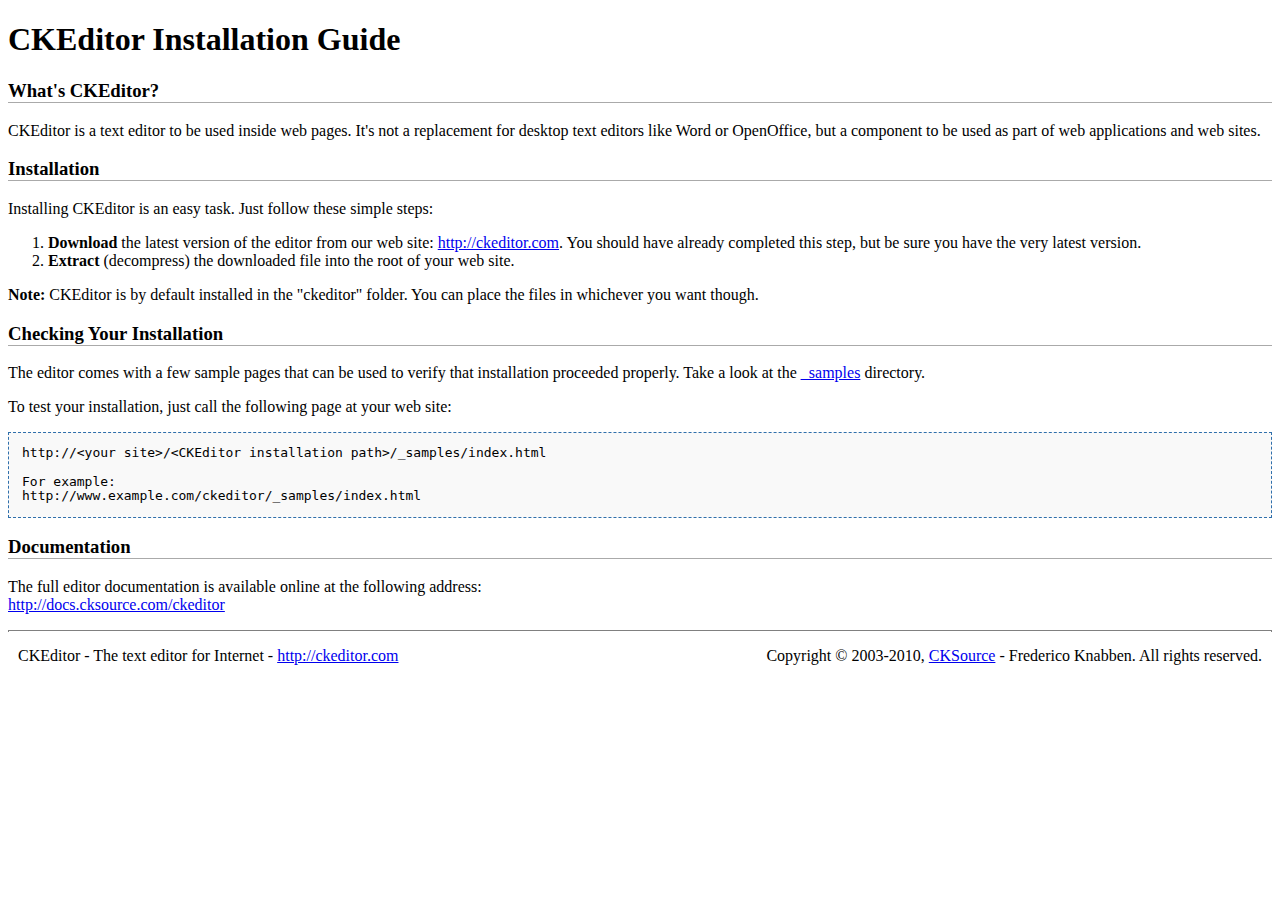
<file: js/base/ckeditor/INSTALL.html>
<!DOCTYPE html PUBLIC "-//W3C//DTD XHTML 1.0 Transitional//EN" "http://www.w3.org/TR/xhtml1/DTD/xhtml1-transitional.dtd">
<!--
Copyright (c) 2003-2010, CKSource - Frederico Knabben. All rights reserved.
For licensing, see LICENSE.html or http://ckeditor.com/license
-->
<html xmlns="http://www.w3.org/1999/xhtml">
<head>
	<title>Installation Guide - CKEditor</title>
	<meta http-equiv="content-type" content="text/html; charset=utf-8" />
	<style type="text/css">
		h3
		{
			border-bottom: 1px solid #AAAAAA;
		}
		pre
		{
			background-color: #F9F9F9;
			border: 1px dashed #2F6FAB;
			padding: 1em;
			line-height: 1.1em;
		}
		#footer hr
		{
			margin: 10px 0 15px 0;
			height: 1px;
			border: solid 1px gray;
			border-bottom: none;
		}
		#footer p
		{
			margin: 0 10px 10px 10px;
			float: left;
		}
		#footer #copy
		{
			float: right;
		}
	</style>
</head>
<body>
	<h1>
		CKEditor Installation Guide</h1>
	<h3>
		What&#39;s CKEditor?</h3>
	<p>
		CKEditor is a text editor to be used inside web pages. It&#39;s not a replacement
		for desktop text editors like Word or OpenOffice, but a component to be used as
		part of web applications and web sites.</p>
	<h3>
		Installation</h3>
	<p>
		Installing CKEditor is an easy task. Just follow these simple steps:</p>
	<ol>
		<li><strong>Download</strong> the latest version of the editor from our web site: <a
			href="http://ckeditor.com">http://ckeditor.com</a>. You should have already completed
			this step, but be sure you have the very latest version.</li>
		<li><strong>Extract</strong> (decompress) the downloaded file into the root of your
			web site.</li>
	</ol>
	<p>
		<strong>Note:</strong> CKEditor is by default installed in the &quot;ckeditor&quot;
		folder. You can place the files in whichever you want though.</p>
	<h3>
		Checking Your Installation
	</h3>
	<p>
		The editor comes with a few sample pages that can be used to verify that installation
		proceeded properly. Take a look at the <a href="_samples">_samples</a> directory.</p>
	<p>
		To test your installation, just call the following page at your web site:</p>
	<pre>
http://&lt;your site&gt;/&lt;CKEditor installation path&gt;/_samples/index.html

For example:
http://www.example.com/ckeditor/_samples/index.html</pre>
	<h3>
		Documentation</h3>
	<p>
		The full editor documentation is available online at the following address:<br />
		<a href="http://docs.cksource.com/ckeditor">http://docs.cksource.com/ckeditor</a></p>
	<div id="footer">
		<hr />
		<p>
			CKEditor - The text editor for Internet - <a href="http://ckeditor.com/">http://ckeditor.com</a>
		</p>
		<p id="copy">
			Copyright &copy; 2003-2010, <a href="http://cksource.com/">CKSource</a> - Frederico
			Knabben. All rights reserved.
		</p>
	</div>
</body>
</html>
</file>
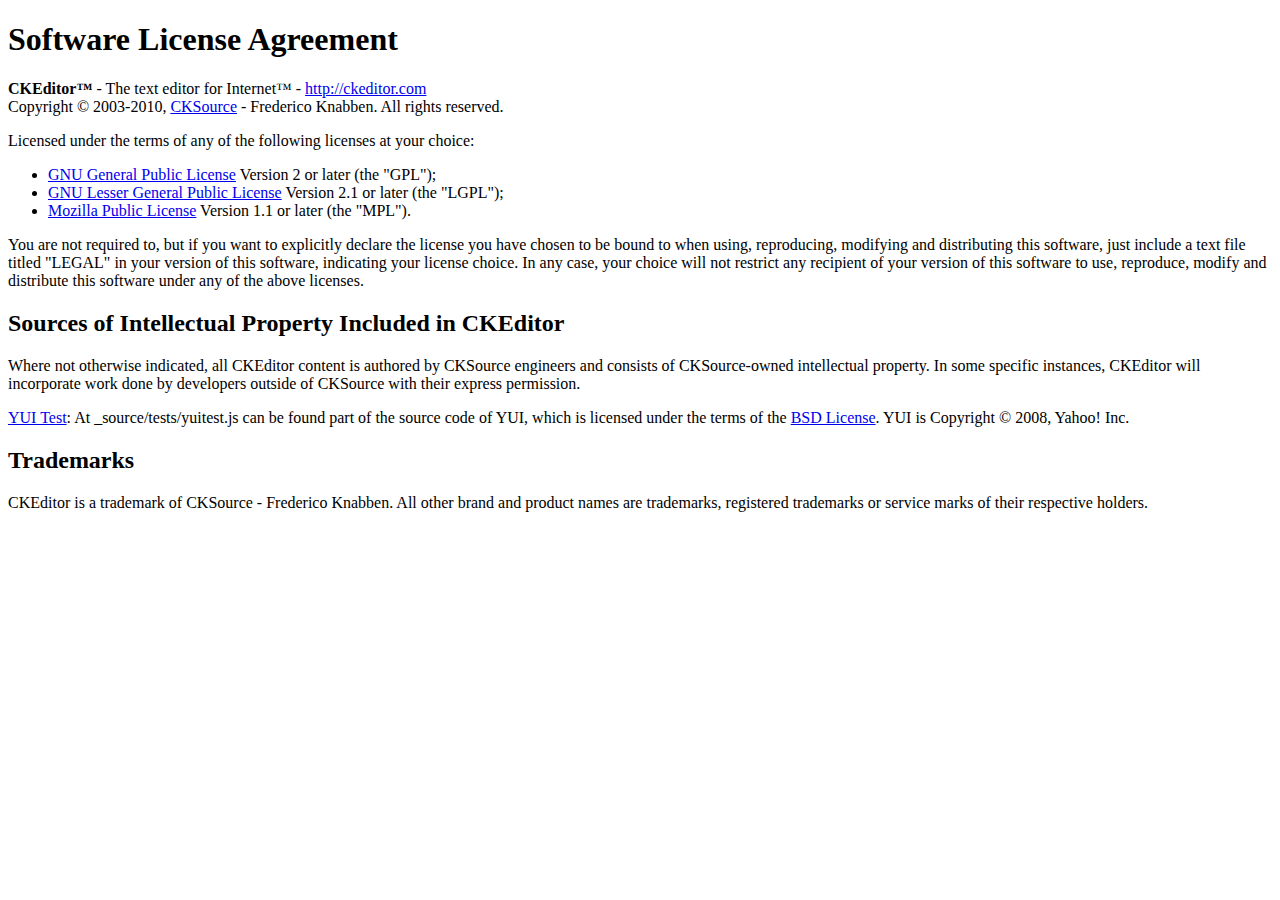
<file: js/base/ckeditor/LICENSE.html>
<!DOCTYPE html PUBLIC "-//W3C//DTD XHTML 1.0 Transitional//EN"
	"http://www.w3.org/TR/xhtml1/DTD/xhtml1-transitional.dtd">
<!--
== BEGIN TEXT ONLY VERSION ==

Software License Agreement
==========================

CKEditor - The text editor for Internet - http://ckeditor.com
Copyright (c) 2003-2010, CKSource - Frederico Knabben. All rights reserved.

Licensed under the terms of any of the following licenses at your
choice:

 - GNU General Public License Version 2 or later (the "GPL")
   http://www.gnu.org/licenses/gpl.html
   (See Appendix A)

 - GNU Lesser General Public License Version 2.1 or later (the "LGPL")
   http://www.gnu.org/licenses/lgpl.html
   (See Appendix B)

 - Mozilla Public License Version 1.1 or later (the "MPL")
   http://www.mozilla.org/MPL/MPL-1.1.html
   (See Appendix C)

You are not required to, but if you want to explicitly declare the
license you have chosen to be bound to when using, reproducing,
modifying and distributing this software, just include a text file
titled "legal.txt" in your version of this software, indicating your
license choice. In any case, your choice will not restrict any
recipient of your version of this software to use, reproduce, modify
and distribute this software under any of the above licenses.

Sources of Intellectual Property Included in CKEditor
=====================================================

Where not otherwise indicated, all CKEditor content is authored by
CKSource engineers and consists of CKSource-owned intellectual
property. In some specific instances, CKEditor will incorporate work
done by developers outside of CKSource with their express permission.

YUI Test: At _source/tests/yuitest.js can be found part of the source
code of YUI, which is licensed under the terms of the BSD License
(http://developer.yahoo.com/yui/license.txt). YUI is Copyright (C)
2008, Yahoo! Inc.

Trademarks
==========

CKEditor is a trademark of CKSource - Frederico Knabben. All other brand
and product names are trademarks, registered trademarks or service
marks of their respective holders.

Appendix A: The GPL License
===========================

		    GNU GENERAL PUBLIC LICENSE
		       Version 2, June 1991

 Copyright (C) 1989, 1991 Free Software Foundation, Inc.,
 51 Franklin Street, Fifth Floor, Boston, MA 02110-1301 USA
 Everyone is permitted to copy and distribute verbatim copies
 of this license document, but changing it is not allowed.

			    Preamble

  The licenses for most software are designed to take away your
freedom to share and change it.  By contrast, the GNU General Public
License is intended to guarantee your freedom to share and change free
software-to make sure the software is free for all its users.  This
General Public License applies to most of the Free Software
Foundation's software and to any other program whose authors commit to
using it.  (Some other Free Software Foundation software is covered by
the GNU Lesser General Public License instead.)  You can apply it to
your programs, too.

  When we speak of free software, we are referring to freedom, not
price.  Our General Public Licenses are designed to make sure that you
have the freedom to distribute copies of free software (and charge for
this service if you wish), that you receive source code or can get it
if you want it, that you can change the software or use pieces of it
in new free programs; and that you know you can do these things.

  To protect your rights, we need to make restrictions that forbid
anyone to deny you these rights or to ask you to surrender the rights.
These restrictions translate to certain responsibilities for you if you
distribute copies of the software, or if you modify it.

  For example, if you distribute copies of such a program, whether
gratis or for a fee, you must give the recipients all the rights that
you have.  You must make sure that they, too, receive or can get the
source code.  And you must show them these terms so they know their
rights.

  We protect your rights with two steps: (1) copyright the software, and
(2) offer you this license which gives you legal permission to copy,
distribute and/or modify the software.

  Also, for each author's protection and ours, we want to make certain
that everyone understands that there is no warranty for this free
software.  If the software is modified by someone else and passed on, we
want its recipients to know that what they have is not the original, so
that any problems introduced by others will not reflect on the original
authors' reputations.

  Finally, any free program is threatened constantly by software
patents.  We wish to avoid the danger that redistributors of a free
program will individually obtain patent licenses, in effect making the
program proprietary.  To prevent this, we have made it clear that any
patent must be licensed for everyone's free use or not licensed at all.

  The precise terms and conditions for copying, distribution and
modification follow.

		    GNU GENERAL PUBLIC LICENSE
   TERMS AND CONDITIONS FOR COPYING, DISTRIBUTION AND MODIFICATION

  0. This License applies to any program or other work which contains
a notice placed by the copyright holder saying it may be distributed
under the terms of this General Public License.  The "Program", below,
refers to any such program or work, and a "work based on the Program"
means either the Program or any derivative work under copyright law:
that is to say, a work containing the Program or a portion of it,
either verbatim or with modifications and/or translated into another
language.  (Hereinafter, translation is included without limitation in
the term "modification".)  Each licensee is addressed as "you".

Activities other than copying, distribution and modification are not
covered by this License; they are outside its scope.  The act of
running the Program is not restricted, and the output from the Program
is covered only if its contents constitute a work based on the
Program (independent of having been made by running the Program).
Whether that is true depends on what the Program does.

  1. You may copy and distribute verbatim copies of the Program's
source code as you receive it, in any medium, provided that you
conspicuously and appropriately publish on each copy an appropriate
copyright notice and disclaimer of warranty; keep intact all the
notices that refer to this License and to the absence of any warranty;
and give any other recipients of the Program a copy of this License
along with the Program.

You may charge a fee for the physical act of transferring a copy, and
you may at your option offer warranty protection in exchange for a fee.

  2. You may modify your copy or copies of the Program or any portion
of it, thus forming a work based on the Program, and copy and
distribute such modifications or work under the terms of Section 1
above, provided that you also meet all of these conditions:

    a) You must cause the modified files to carry prominent notices
    stating that you changed the files and the date of any change.

    b) You must cause any work that you distribute or publish, that in
    whole or in part contains or is derived from the Program or any
    part thereof, to be licensed as a whole at no charge to all third
    parties under the terms of this License.

    c) If the modified program normally reads commands interactively
    when run, you must cause it, when started running for such
    interactive use in the most ordinary way, to print or display an
    announcement including an appropriate copyright notice and a
    notice that there is no warranty (or else, saying that you provide
    a warranty) and that users may redistribute the program under
    these conditions, and telling the user how to view a copy of this
    License.  (Exception: if the Program itself is interactive but
    does not normally print such an announcement, your work based on
    the Program is not required to print an announcement.)

These requirements apply to the modified work as a whole.  If
identifiable sections of that work are not derived from the Program,
and can be reasonably considered independent and separate works in
themselves, then this License, and its terms, do not apply to those
sections when you distribute them as separate works.  But when you
distribute the same sections as part of a whole which is a work based
on the Program, the distribution of the whole must be on the terms of
this License, whose permissions for other licensees extend to the
entire whole, and thus to each and every part regardless of who wrote it.

Thus, it is not the intent of this section to claim rights or contest
your rights to work written entirely by you; rather, the intent is to
exercise the right to control the distribution of derivative or
collective works based on the Program.

In addition, mere aggregation of another work not based on the Program
with the Program (or with a work based on the Program) on a volume of
a storage or distribution medium does not bring the other work under
the scope of this License.

  3. You may copy and distribute the Program (or a work based on it,
under Section 2) in object code or executable form under the terms of
Sections 1 and 2 above provided that you also do one of the following:

    a) Accompany it with the complete corresponding machine-readable
    source code, which must be distributed under the terms of Sections
    1 and 2 above on a medium customarily used for software interchange; or,

    b) Accompany it with a written offer, valid for at least three
    years, to give any third party, for a charge no more than your
    cost of physically performing source distribution, a complete
    machine-readable copy of the corresponding source code, to be
    distributed under the terms of Sections 1 and 2 above on a medium
    customarily used for software interchange; or,

    c) Accompany it with the information you received as to the offer
    to distribute corresponding source code.  (This alternative is
    allowed only for noncommercial distribution and only if you
    received the program in object code or executable form with such
    an offer, in accord with Subsection b above.)

The source code for a work means the preferred form of the work for
making modifications to it.  For an executable work, complete source
code means all the source code for all modules it contains, plus any
associated interface definition files, plus the scripts used to
control compilation and installation of the executable.  However, as a
special exception, the source code distributed need not include
anything that is normally distributed (in either source or binary
form) with the major components (compiler, kernel, and so on) of the
operating system on which the executable runs, unless that component
itself accompanies the executable.

If distribution of executable or object code is made by offering
access to copy from a designated place, then offering equivalent
access to copy the source code from the same place counts as
distribution of the source code, even though third parties are not
compelled to copy the source along with the object code.

  4. You may not copy, modify, sublicense, or distribute the Program
except as expressly provided under this License.  Any attempt
otherwise to copy, modify, sublicense or distribute the Program is
void, and will automatically terminate your rights under this License.
However, parties who have received copies, or rights, from you under
this License will not have their licenses terminated so long as such
parties remain in full compliance.

  5. You are not required to accept this License, since you have not
signed it.  However, nothing else grants you permission to modify or
distribute the Program or its derivative works.  These actions are
prohibited by law if you do not accept this License.  Therefore, by
modifying or distributing the Program (or any work based on the
Program), you indicate your acceptance of this License to do so, and
all its terms and conditions for copying, distributing or modifying
the Program or works based on it.

  6. Each time you redistribute the Program (or any work based on the
Program), the recipient automatically receives a license from the
original licensor to copy, distribute or modify the Program subject to
these terms and conditions.  You may not impose any further
restrictions on the recipients' exercise of the rights granted herein.
You are not responsible for enforcing compliance by third parties to
this License.

  7. If, as a consequence of a court judgment or allegation of patent
infringement or for any other reason (not limited to patent issues),
conditions are imposed on you (whether by court order, agreement or
otherwise) that contradict the conditions of this License, they do not
excuse you from the conditions of this License.  If you cannot
distribute so as to satisfy simultaneously your obligations under this
License and any other pertinent obligations, then as a consequence you
may not distribute the Program at all.  For example, if a patent
license would not permit royalty-free redistribution of the Program by
all those who receive copies directly or indirectly through you, then
the only way you could satisfy both it and this License would be to
refrain entirely from distribution of the Program.

If any portion of this section is held invalid or unenforceable under
any particular circumstance, the balance of the section is intended to
apply and the section as a whole is intended to apply in other
circumstances.

It is not the purpose of this section to induce you to infringe any
patents or other property right claims or to contest validity of any
such claims; this section has the sole purpose of protecting the
integrity of the free software distribution system, which is
implemented by public license practices.  Many people have made
generous contributions to the wide range of software distributed
through that system in reliance on consistent application of that
system; it is up to the author/donor to decide if he or she is willing
to distribute software through any other system and a licensee cannot
impose that choice.

This section is intended to make thoroughly clear what is believed to
be a consequence of the rest of this License.

  8. If the distribution and/or use of the Program is restricted in
certain countries either by patents or by copyrighted interfaces, the
original copyright holder who places the Program under this License
may add an explicit geographical distribution limitation excluding
those countries, so that distribution is permitted only in or among
countries not thus excluded.  In such case, this License incorporates
the limitation as if written in the body of this License.

  9. The Free Software Foundation may publish revised and/or new versions
of the General Public License from time to time.  Such new versions will
be similar in spirit to the present version, but may differ in detail to
address new problems or concerns.

Each version is given a distinguishing version number.  If the Program
specifies a version number of this License which applies to it and "any
later version", you have the option of following the terms and conditions
either of that version or of any later version published by the Free
Software Foundation.  If the Program does not specify a version number of
this License, you may choose any version ever published by the Free Software
Foundation.

  10. If you wish to incorporate parts of the Program into other free
programs whose distribution conditions are different, write to the author
to ask for permission.  For software which is copyrighted by the Free
Software Foundation, write to the Free Software Foundation; we sometimes
make exceptions for this.  Our decision will be guided by the two goals
of preserving the free status of all derivatives of our free software and
of promoting the sharing and reuse of software generally.

			    NO WARRANTY

  11. BECAUSE THE PROGRAM IS LICENSED FREE OF CHARGE, THERE IS NO WARRANTY
FOR THE PROGRAM, TO THE EXTENT PERMITTED BY APPLICABLE LAW.  EXCEPT WHEN
OTHERWISE STATED IN WRITING THE COPYRIGHT HOLDERS AND/OR OTHER PARTIES
PROVIDE THE PROGRAM "AS IS" WITHOUT WARRANTY OF ANY KIND, EITHER EXPRESSED
OR IMPLIED, INCLUDING, BUT NOT LIMITED TO, THE IMPLIED WARRANTIES OF
MERCHANTABILITY AND FITNESS FOR A PARTICULAR PURPOSE.  THE ENTIRE RISK AS
TO THE QUALITY AND PERFORMANCE OF THE PROGRAM IS WITH YOU.  SHOULD THE
PROGRAM PROVE DEFECTIVE, YOU ASSUME THE COST OF ALL NECESSARY SERVICING,
REPAIR OR CORRECTION.

  12. IN NO EVENT UNLESS REQUIRED BY APPLICABLE LAW OR AGREED TO IN WRITING
WILL ANY COPYRIGHT HOLDER, OR ANY OTHER PARTY WHO MAY MODIFY AND/OR
REDISTRIBUTE THE PROGRAM AS PERMITTED ABOVE, BE LIABLE TO YOU FOR DAMAGES,
INCLUDING ANY GENERAL, SPECIAL, INCIDENTAL OR CONSEQUENTIAL DAMAGES ARISING
OUT OF THE USE OR INABILITY TO USE THE PROGRAM (INCLUDING BUT NOT LIMITED
TO LOSS OF DATA OR DATA BEING RENDERED INACCURATE OR LOSSES SUSTAINED BY
YOU OR THIRD PARTIES OR A FAILURE OF THE PROGRAM TO OPERATE WITH ANY OTHER
PROGRAMS), EVEN IF SUCH HOLDER OR OTHER PARTY HAS BEEN ADVISED OF THE
POSSIBILITY OF SUCH DAMAGES.

		     END OF TERMS AND CONDITIONS


Appendix B: The LGPL License
============================

		  GNU LESSER GENERAL PUBLIC LICENSE
		       Version 2.1, February 1999

 Copyright (C) 1991, 1999 Free Software Foundation, Inc.
     59 Temple Place, Suite 330, Boston, MA  02111-1307  USA
 Everyone is permitted to copy and distribute verbatim copies
 of this license document, but changing it is not allowed.

[This is the first released version of the Lesser GPL.  It also counts
 as the successor of the GNU Library Public License, version 2, hence
 the version number 2.1.]

			    Preamble

  The licenses for most software are designed to take away your
freedom to share and change it.  By contrast, the GNU General Public
Licenses are intended to guarantee your freedom to share and change
free software-to make sure the software is free for all its users.

  This license, the Lesser General Public License, applies to some
specially designated software packages-typically libraries-of the
Free Software Foundation and other authors who decide to use it.  You
can use it too, but we suggest you first think carefully about whether
this license or the ordinary General Public License is the better
strategy to use in any particular case, based on the explanations below.

  When we speak of free software, we are referring to freedom of use,
not price.  Our General Public Licenses are designed to make sure that
you have the freedom to distribute copies of free software (and charge
for this service if you wish); that you receive source code or can get
it if you want it; that you can change the software and use pieces of
it in new free programs; and that you are informed that you can do
these things.

  To protect your rights, we need to make restrictions that forbid
distributors to deny you these rights or to ask you to surrender these
rights.  These restrictions translate to certain responsibilities for
you if you distribute copies of the library or if you modify it.

  For example, if you distribute copies of the library, whether gratis
or for a fee, you must give the recipients all the rights that we gave
you.  You must make sure that they, too, receive or can get the source
code.  If you link other code with the library, you must provide
complete object files to the recipients, so that they can relink them
with the library after making changes to the library and recompiling
it.  And you must show them these terms so they know their rights.

  We protect your rights with a two-step method: (1) we copyright the
library, and (2) we offer you this license, which gives you legal
permission to copy, distribute and/or modify the library.

  To protect each distributor, we want to make it very clear that
there is no warranty for the free library.  Also, if the library is
modified by someone else and passed on, the recipients should know
that what they have is not the original version, so that the original
author's reputation will not be affected by problems that might be
introduced by others.

  Finally, software patents pose a constant threat to the existence of
any free program.  We wish to make sure that a company cannot
effectively restrict the users of a free program by obtaining a
restrictive license from a patent holder.  Therefore, we insist that
any patent license obtained for a version of the library must be
consistent with the full freedom of use specified in this license.

  Most GNU software, including some libraries, is covered by the
ordinary GNU General Public License.  This license, the GNU Lesser
General Public License, applies to certain designated libraries, and
is quite different from the ordinary General Public License.  We use
this license for certain libraries in order to permit linking those
libraries into non-free programs.

  When a program is linked with a library, whether statically or using
a shared library, the combination of the two is legally speaking a
combined work, a derivative of the original library.  The ordinary
General Public License therefore permits such linking only if the
entire combination fits its criteria of freedom.  The Lesser General
Public License permits more lax criteria for linking other code with
the library.

  We call this license the "Lesser" General Public License because it
does Less to protect the user's freedom than the ordinary General
Public License.  It also provides other free software developers Less
of an advantage over competing non-free programs.  These disadvantages
are the reason we use the ordinary General Public License for many
libraries.  However, the Lesser license provides advantages in certain
special circumstances.

  For example, on rare occasions, there may be a special need to
encourage the widest possible use of a certain library, so that it becomes
a de-facto standard.  To achieve this, non-free programs must be
allowed to use the library.  A more frequent case is that a free
library does the same job as widely used non-free libraries.  In this
case, there is little to gain by limiting the free library to free
software only, so we use the Lesser General Public License.

  In other cases, permission to use a particular library in non-free
programs enables a greater number of people to use a large body of
free software.  For example, permission to use the GNU C Library in
non-free programs enables many more people to use the whole GNU
operating system, as well as its variant, the GNU/Linux operating
system.

  Although the Lesser General Public License is Less protective of the
users' freedom, it does ensure that the user of a program that is
linked with the Library has the freedom and the wherewithal to run
that program using a modified version of the Library.

  The precise terms and conditions for copying, distribution and
modification follow.  Pay close attention to the difference between a
"work based on the library" and a "work that uses the library".  The
former contains code derived from the library, whereas the latter must
be combined with the library in order to run.

		  GNU LESSER GENERAL PUBLIC LICENSE
   TERMS AND CONDITIONS FOR COPYING, DISTRIBUTION AND MODIFICATION

  0. This License Agreement applies to any software library or other
program which contains a notice placed by the copyright holder or
other authorized party saying it may be distributed under the terms of
this Lesser General Public License (also called "this License").
Each licensee is addressed as "you".

  A "library" means a collection of software functions and/or data
prepared so as to be conveniently linked with application programs
(which use some of those functions and data) to form executables.

  The "Library", below, refers to any such software library or work
which has been distributed under these terms.  A "work based on the
Library" means either the Library or any derivative work under
copyright law: that is to say, a work containing the Library or a
portion of it, either verbatim or with modifications and/or translated
straightforwardly into another language.  (Hereinafter, translation is
included without limitation in the term "modification".)

  "Source code" for a work means the preferred form of the work for
making modifications to it.  For a library, complete source code means
all the source code for all modules it contains, plus any associated
interface definition files, plus the scripts used to control compilation
and installation of the library.

  Activities other than copying, distribution and modification are not
covered by this License; they are outside its scope.  The act of
running a program using the Library is not restricted, and output from
such a program is covered only if its contents constitute a work based
on the Library (independent of the use of the Library in a tool for
writing it).  Whether that is true depends on what the Library does
and what the program that uses the Library does.

  1. You may copy and distribute verbatim copies of the Library's
complete source code as you receive it, in any medium, provided that
you conspicuously and appropriately publish on each copy an
appropriate copyright notice and disclaimer of warranty; keep intact
all the notices that refer to this License and to the absence of any
warranty; and distribute a copy of this License along with the
Library.

  You may charge a fee for the physical act of transferring a copy,
and you may at your option offer warranty protection in exchange for a
fee.

  2. You may modify your copy or copies of the Library or any portion
of it, thus forming a work based on the Library, and copy and
distribute such modifications or work under the terms of Section 1
above, provided that you also meet all of these conditions:

    a) The modified work must itself be a software library.

    b) You must cause the files modified to carry prominent notices
    stating that you changed the files and the date of any change.

    c) You must cause the whole of the work to be licensed at no
    charge to all third parties under the terms of this License.

    d) If a facility in the modified Library refers to a function or a
    table of data to be supplied by an application program that uses
    the facility, other than as an argument passed when the facility
    is invoked, then you must make a good faith effort to ensure that,
    in the event an application does not supply such function or
    table, the facility still operates, and performs whatever part of
    its purpose remains meaningful.

    (For example, a function in a library to compute square roots has
    a purpose that is entirely well-defined independent of the
    application.  Therefore, Subsection 2d requires that any
    application-supplied function or table used by this function must
    be optional: if the application does not supply it, the square
    root function must still compute square roots.)

These requirements apply to the modified work as a whole.  If
identifiable sections of that work are not derived from the Library,
and can be reasonably considered independent and separate works in
themselves, then this License, and its terms, do not apply to those
sections when you distribute them as separate works.  But when you
distribute the same sections as part of a whole which is a work based
on the Library, the distribution of the whole must be on the terms of
this License, whose permissions for other licensees extend to the
entire whole, and thus to each and every part regardless of who wrote
it.

Thus, it is not the intent of this section to claim rights or contest
your rights to work written entirely by you; rather, the intent is to
exercise the right to control the distribution of derivative or
collective works based on the Library.

In addition, mere aggregation of another work not based on the Library
with the Library (or with a work based on the Library) on a volume of
a storage or distribution medium does not bring the other work under
the scope of this License.

  3. You may opt to apply the terms of the ordinary GNU General Public
License instead of this License to a given copy of the Library.  To do
this, you must alter all the notices that refer to this License, so
that they refer to the ordinary GNU General Public License, version 2,
instead of to this License.  (If a newer version than version 2 of the
ordinary GNU General Public License has appeared, then you can specify
that version instead if you wish.)  Do not make any other change in
these notices.

  Once this change is made in a given copy, it is irreversible for
that copy, so the ordinary GNU General Public License applies to all
subsequent copies and derivative works made from that copy.

  This option is useful when you wish to copy part of the code of
the Library into a program that is not a library.

  4. You may copy and distribute the Library (or a portion or
derivative of it, under Section 2) in object code or executable form
under the terms of Sections 1 and 2 above provided that you accompany
it with the complete corresponding machine-readable source code, which
must be distributed under the terms of Sections 1 and 2 above on a
medium customarily used for software interchange.

  If distribution of object code is made by offering access to copy
from a designated place, then offering equivalent access to copy the
source code from the same place satisfies the requirement to
distribute the source code, even though third parties are not
compelled to copy the source along with the object code.

  5. A program that contains no derivative of any portion of the
Library, but is designed to work with the Library by being compiled or
linked with it, is called a "work that uses the Library".  Such a
work, in isolation, is not a derivative work of the Library, and
therefore falls outside the scope of this License.

  However, linking a "work that uses the Library" with the Library
creates an executable that is a derivative of the Library (because it
contains portions of the Library), rather than a "work that uses the
library".  The executable is therefore covered by this License.
Section 6 states terms for distribution of such executables.

  When a "work that uses the Library" uses material from a header file
that is part of the Library, the object code for the work may be a
derivative work of the Library even though the source code is not.
Whether this is true is especially significant if the work can be
linked without the Library, or if the work is itself a library.  The
threshold for this to be true is not precisely defined by law.

  If such an object file uses only numerical parameters, data
structure layouts and accessors, and small macros and small inline
functions (ten lines or less in length), then the use of the object
file is unrestricted, regardless of whether it is legally a derivative
work.  (Executables containing this object code plus portions of the
Library will still fall under Section 6.)

  Otherwise, if the work is a derivative of the Library, you may
distribute the object code for the work under the terms of Section 6.
Any executables containing that work also fall under Section 6,
whether or not they are linked directly with the Library itself.

  6. As an exception to the Sections above, you may also combine or
link a "work that uses the Library" with the Library to produce a
work containing portions of the Library, and distribute that work
under terms of your choice, provided that the terms permit
modification of the work for the customer's own use and reverse
engineering for debugging such modifications.

  You must give prominent notice with each copy of the work that the
Library is used in it and that the Library and its use are covered by
this License.  You must supply a copy of this License.  If the work
during execution displays copyright notices, you must include the
copyright notice for the Library among them, as well as a reference
directing the user to the copy of this License.  Also, you must do one
of these things:

    a) Accompany the work with the complete corresponding
    machine-readable source code for the Library including whatever
    changes were used in the work (which must be distributed under
    Sections 1 and 2 above); and, if the work is an executable linked
    with the Library, with the complete machine-readable "work that
    uses the Library", as object code and/or source code, so that the
    user can modify the Library and then relink to produce a modified
    executable containing the modified Library.  (It is understood
    that the user who changes the contents of definitions files in the
    Library will not necessarily be able to recompile the application
    to use the modified definitions.)

    b) Use a suitable shared library mechanism for linking with the
    Library.  A suitable mechanism is one that (1) uses at run time a
    copy of the library already present on the user's computer system,
    rather than copying library functions into the executable, and (2)
    will operate properly with a modified version of the library, if
    the user installs one, as long as the modified version is
    interface-compatible with the version that the work was made with.

    c) Accompany the work with a written offer, valid for at
    least three years, to give the same user the materials
    specified in Subsection 6a, above, for a charge no more
    than the cost of performing this distribution.

    d) If distribution of the work is made by offering access to copy
    from a designated place, offer equivalent access to copy the above
    specified materials from the same place.

    e) Verify that the user has already received a copy of these
    materials or that you have already sent this user a copy.

  For an executable, the required form of the "work that uses the
Library" must include any data and utility programs needed for
reproducing the executable from it.  However, as a special exception,
the materials to be distributed need not include anything that is
normally distributed (in either source or binary form) with the major
components (compiler, kernel, and so on) of the operating system on
which the executable runs, unless that component itself accompanies
the executable.

  It may happen that this requirement contradicts the license
restrictions of other proprietary libraries that do not normally
accompany the operating system.  Such a contradiction means you cannot
use both them and the Library together in an executable that you
distribute.

  7. You may place library facilities that are a work based on the
Library side-by-side in a single library together with other library
facilities not covered by this License, and distribute such a combined
library, provided that the separate distribution of the work based on
the Library and of the other library facilities is otherwise
permitted, and provided that you do these two things:

    a) Accompany the combined library with a copy of the same work
    based on the Library, uncombined with any other library
    facilities.  This must be distributed under the terms of the
    Sections above.

    b) Give prominent notice with the combined library of the fact
    that part of it is a work based on the Library, and explaining
    where to find the accompanying uncombined form of the same work.

  8. You may not copy, modify, sublicense, link with, or distribute
the Library except as expressly provided under this License.  Any
attempt otherwise to copy, modify, sublicense, link with, or
distribute the Library is void, and will automatically terminate your
rights under this License.  However, parties who have received copies,
or rights, from you under this License will not have their licenses
terminated so long as such parties remain in full compliance.

  9. You are not required to accept this License, since you have not
signed it.  However, nothing else grants you permission to modify or
distribute the Library or its derivative works.  These actions are
prohibited by law if you do not accept this License.  Therefore, by
modifying or distributing the Library (or any work based on the
Library), you indicate your acceptance of this License to do so, and
all its terms and conditions for copying, distributing or modifying
the Library or works based on it.

  10. Each time you redistribute the Library (or any work based on the
Library), the recipient automatically receives a license from the
original licensor to copy, distribute, link with or modify the Library
subject to these terms and conditions.  You may not impose any further
restrictions on the recipients' exercise of the rights granted herein.
You are not responsible for enforcing compliance by third parties with
this License.

  11. If, as a consequence of a court judgment or allegation of patent
infringement or for any other reason (not limited to patent issues),
conditions are imposed on you (whether by court order, agreement or
otherwise) that contradict the conditions of this License, they do not
excuse you from the conditions of this License.  If you cannot
distribute so as to satisfy simultaneously your obligations under this
License and any other pertinent obligations, then as a consequence you
may not distribute the Library at all.  For example, if a patent
license would not permit royalty-free redistribution of the Library by
all those who receive copies directly or indirectly through you, then
the only way you could satisfy both it and this License would be to
refrain entirely from distribution of the Library.

If any portion of this section is held invalid or unenforceable under any
particular circumstance, the balance of the section is intended to apply,
and the section as a whole is intended to apply in other circumstances.

It is not the purpose of this section to induce you to infringe any
patents or other property right claims or to contest validity of any
such claims; this section has the sole purpose of protecting the
integrity of the free software distribution system which is
implemented by public license practices.  Many people have made
generous contributions to the wide range of software distributed
through that system in reliance on consistent application of that
system; it is up to the author/donor to decide if he or she is willing
to distribute software through any other system and a licensee cannot
impose that choice.

This section is intended to make thoroughly clear what is believed to
be a consequence of the rest of this License.

  12. If the distribution and/or use of the Library is restricted in
certain countries either by patents or by copyrighted interfaces, the
original copyright holder who places the Library under this License may add
an explicit geographical distribution limitation excluding those countries,
so that distribution is permitted only in or among countries not thus
excluded.  In such case, this License incorporates the limitation as if
written in the body of this License.

  13. The Free Software Foundation may publish revised and/or new
versions of the Lesser General Public License from time to time.
Such new versions will be similar in spirit to the present version,
but may differ in detail to address new problems or concerns.

Each version is given a distinguishing version number.  If the Library
specifies a version number of this License which applies to it and
"any later version", you have the option of following the terms and
conditions either of that version or of any later version published by
the Free Software Foundation.  If the Library does not specify a
license version number, you may choose any version ever published by
the Free Software Foundation.

  14. If you wish to incorporate parts of the Library into other free
programs whose distribution conditions are incompatible with these,
write to the author to ask for permission.  For software which is
copyrighted by the Free Software Foundation, write to the Free
Software Foundation; we sometimes make exceptions for this.  Our
decision will be guided by the two goals of preserving the free status
of all derivatives of our free software and of promoting the sharing
and reuse of software generally.

			    NO WARRANTY

  15. BECAUSE THE LIBRARY IS LICENSED FREE OF CHARGE, THERE IS NO
WARRANTY FOR THE LIBRARY, TO THE EXTENT PERMITTED BY APPLICABLE LAW.
EXCEPT WHEN OTHERWISE STATED IN WRITING THE COPYRIGHT HOLDERS AND/OR
OTHER PARTIES PROVIDE THE LIBRARY "AS IS" WITHOUT WARRANTY OF ANY
KIND, EITHER EXPRESSED OR IMPLIED, INCLUDING, BUT NOT LIMITED TO, THE
IMPLIED WARRANTIES OF MERCHANTABILITY AND FITNESS FOR A PARTICULAR
PURPOSE.  THE ENTIRE RISK AS TO THE QUALITY AND PERFORMANCE OF THE
LIBRARY IS WITH YOU.  SHOULD THE LIBRARY PROVE DEFECTIVE, YOU ASSUME
THE COST OF ALL NECESSARY SERVICING, REPAIR OR CORRECTION.

  16. IN NO EVENT UNLESS REQUIRED BY APPLICABLE LAW OR AGREED TO IN
WRITING WILL ANY COPYRIGHT HOLDER, OR ANY OTHER PARTY WHO MAY MODIFY
AND/OR REDISTRIBUTE THE LIBRARY AS PERMITTED ABOVE, BE LIABLE TO YOU
FOR DAMAGES, INCLUDING ANY GENERAL, SPECIAL, INCIDENTAL OR
CONSEQUENTIAL DAMAGES ARISING OUT OF THE USE OR INABILITY TO USE THE
LIBRARY (INCLUDING BUT NOT LIMITED TO LOSS OF DATA OR DATA BEING
RENDERED INACCURATE OR LOSSES SUSTAINED BY YOU OR THIRD PARTIES OR A
FAILURE OF THE LIBRARY TO OPERATE WITH ANY OTHER SOFTWARE), EVEN IF
SUCH HOLDER OR OTHER PARTY HAS BEEN ADVISED OF THE POSSIBILITY OF SUCH
DAMAGES.

		     END OF TERMS AND CONDITIONS


Appendix C: The MPL License
===========================

                          MOZILLA PUBLIC LICENSE
                                Version 1.1

                              ===============

1. Definitions.

     1.0.1. "Commercial Use" means distribution or otherwise making the
     Covered Code available to a third party.

     1.1. "Contributor" means each entity that creates or contributes to
     the creation of Modifications.

     1.2. "Contributor Version" means the combination of the Original
     Code, prior Modifications used by a Contributor, and the Modifications
     made by that particular Contributor.

     1.3. "Covered Code" means the Original Code or Modifications or the
     combination of the Original Code and Modifications, in each case
     including portions thereof.

     1.4. "Electronic Distribution Mechanism" means a mechanism generally
     accepted in the software development community for the electronic
     transfer of data.

     1.5. "Executable" means Covered Code in any form other than Source
     Code.

     1.6. "Initial Developer" means the individual or entity identified
     as the Initial Developer in the Source Code notice required by Exhibit
     A.

     1.7. "Larger Work" means a work which combines Covered Code or
     portions thereof with code not governed by the terms of this License.

     1.8. "License" means this document.

     1.8.1. "Licensable" means having the right to grant, to the maximum
     extent possible, whether at the time of the initial grant or
     subsequently acquired, any and all of the rights conveyed herein.

     1.9. "Modifications" means any addition to or deletion from the
     substance or structure of either the Original Code or any previous
     Modifications. When Covered Code is released as a series of files, a
     Modification is:
          A. Any addition to or deletion from the contents of a file
          containing Original Code or previous Modifications.

          B. Any new file that contains any part of the Original Code or
          previous Modifications.

     1.10. "Original Code" means Source Code of computer software code
     which is described in the Source Code notice required by Exhibit A as
     Original Code, and which, at the time of its release under this
     License is not already Covered Code governed by this License.

     1.10.1. "Patent Claims" means any patent claim(s), now owned or
     hereafter acquired, including without limitation,  method, process,
     and apparatus claims, in any patent Licensable by grantor.

     1.11. "Source Code" means the preferred form of the Covered Code for
     making modifications to it, including all modules it contains, plus
     any associated interface definition files, scripts used to control
     compilation and installation of an Executable, or source code
     differential comparisons against either the Original Code or another
     well known, available Covered Code of the Contributor's choice. The
     Source Code can be in a compressed or archival form, provided the
     appropriate decompression or de-archiving software is widely available
     for no charge.

     1.12. "You" (or "Your")  means an individual or a legal entity
     exercising rights under, and complying with all of the terms of, this
     License or a future version of this License issued under Section 6.1.
     For legal entities, "You" includes any entity which controls, is
     controlled by, or is under common control with You. For purposes of
     this definition, "control" means (a) the power, direct or indirect,
     to cause the direction or management of such entity, whether by
     contract or otherwise, or (b) ownership of more than fifty percent
     (50%) of the outstanding shares or beneficial ownership of such
     entity.

2. Source Code License.

     2.1. The Initial Developer Grant.
     The Initial Developer hereby grants You a world-wide, royalty-free,
     non-exclusive license, subject to third party intellectual property
     claims:
          (a)  under intellectual property rights (other than patent or
          trademark) Licensable by Initial Developer to use, reproduce,
          modify, display, perform, sublicense and distribute the Original
          Code (or portions thereof) with or without Modifications, and/or
          as part of a Larger Work; and

          (b) under Patents Claims infringed by the making, using or
          selling of Original Code, to make, have made, use, practice,
          sell, and offer for sale, and/or otherwise dispose of the
          Original Code (or portions thereof).

          (c) the licenses granted in this Section 2.1(a) and (b) are
          effective on the date Initial Developer first distributes
          Original Code under the terms of this License.

          (d) Notwithstanding Section 2.1(b) above, no patent license is
          granted: 1) for code that You delete from the Original Code; 2)
          separate from the Original Code;  or 3) for infringements caused
          by: i) the modification of the Original Code or ii) the
          combination of the Original Code with other software or devices.

     2.2. Contributor Grant.
     Subject to third party intellectual property claims, each Contributor
     hereby grants You a world-wide, royalty-free, non-exclusive license

          (a)  under intellectual property rights (other than patent or
          trademark) Licensable by Contributor, to use, reproduce, modify,
          display, perform, sublicense and distribute the Modifications
          created by such Contributor (or portions thereof) either on an
          unmodified basis, with other Modifications, as Covered Code
          and/or as part of a Larger Work; and

          (b) under Patent Claims infringed by the making, using, or
          selling of  Modifications made by that Contributor either alone
          and/or in combination with its Contributor Version (or portions
          of such combination), to make, use, sell, offer for sale, have
          made, and/or otherwise dispose of: 1) Modifications made by that
          Contributor (or portions thereof); and 2) the combination of
          Modifications made by that Contributor with its Contributor
          Version (or portions of such combination).

          (c) the licenses granted in Sections 2.2(a) and 2.2(b) are
          effective on the date Contributor first makes Commercial Use of
          the Covered Code.

          (d)    Notwithstanding Section 2.2(b) above, no patent license is
          granted: 1) for any code that Contributor has deleted from the
          Contributor Version; 2)  separate from the Contributor Version;
          3)  for infringements caused by: i) third party modifications of
          Contributor Version or ii)  the combination of Modifications made
          by that Contributor with other software  (except as part of the
          Contributor Version) or other devices; or 4) under Patent Claims
          infringed by Covered Code in the absence of Modifications made by
          that Contributor.

3. Distribution Obligations.

     3.1. Application of License.
     The Modifications which You create or to which You contribute are
     governed by the terms of this License, including without limitation
     Section 2.2. The Source Code version of Covered Code may be
     distributed only under the terms of this License or a future version
     of this License released under Section 6.1, and You must include a
     copy of this License with every copy of the Source Code You
     distribute. You may not offer or impose any terms on any Source Code
     version that alters or restricts the applicable version of this
     License or the recipients' rights hereunder. However, You may include
     an additional document offering the additional rights described in
     Section 3.5.

     3.2. Availability of Source Code.
     Any Modification which You create or to which You contribute must be
     made available in Source Code form under the terms of this License
     either on the same media as an Executable version or via an accepted
     Electronic Distribution Mechanism to anyone to whom you made an
     Executable version available; and if made available via Electronic
     Distribution Mechanism, must remain available for at least twelve (12)
     months after the date it initially became available, or at least six
     (6) months after a subsequent version of that particular Modification
     has been made available to such recipients. You are responsible for
     ensuring that the Source Code version remains available even if the
     Electronic Distribution Mechanism is maintained by a third party.

     3.3. Description of Modifications.
     You must cause all Covered Code to which You contribute to contain a
     file documenting the changes You made to create that Covered Code and
     the date of any change. You must include a prominent statement that
     the Modification is derived, directly or indirectly, from Original
     Code provided by the Initial Developer and including the name of the
     Initial Developer in (a) the Source Code, and (b) in any notice in an
     Executable version or related documentation in which You describe the
     origin or ownership of the Covered Code.

     3.4. Intellectual Property Matters
          (a) Third Party Claims.
          If Contributor has knowledge that a license under a third party's
          intellectual property rights is required to exercise the rights
          granted by such Contributor under Sections 2.1 or 2.2,
          Contributor must include a text file with the Source Code
          distribution titled "LEGAL" which describes the claim and the
          party making the claim in sufficient detail that a recipient will
          know whom to contact. If Contributor obtains such knowledge after
          the Modification is made available as described in Section 3.2,
          Contributor shall promptly modify the LEGAL file in all copies
          Contributor makes available thereafter and shall take other steps
          (such as notifying appropriate mailing lists or newsgroups)
          reasonably calculated to inform those who received the Covered
          Code that new knowledge has been obtained.

          (b) Contributor APIs.
          If Contributor's Modifications include an application programming
          interface and Contributor has knowledge of patent licenses which
          are reasonably necessary to implement that API, Contributor must
          also include this information in the LEGAL file.

               (c)    Representations.
          Contributor represents that, except as disclosed pursuant to
          Section 3.4(a) above, Contributor believes that Contributor's
          Modifications are Contributor's original creation(s) and/or
          Contributor has sufficient rights to grant the rights conveyed by
          this License.

     3.5. Required Notices.
     You must duplicate the notice in Exhibit A in each file of the Source
     Code.  If it is not possible to put such notice in a particular Source
     Code file due to its structure, then You must include such notice in a
     location (such as a relevant directory) where a user would be likely
     to look for such a notice.  If You created one or more Modification(s)
     You may add your name as a Contributor to the notice described in
     Exhibit A.  You must also duplicate this License in any documentation
     for the Source Code where You describe recipients' rights or ownership
     rights relating to Covered Code.  You may choose to offer, and to
     charge a fee for, warranty, support, indemnity or liability
     obligations to one or more recipients of Covered Code. However, You
     may do so only on Your own behalf, and not on behalf of the Initial
     Developer or any Contributor. You must make it absolutely clear than
     any such warranty, support, indemnity or liability obligation is
     offered by You alone, and You hereby agree to indemnify the Initial
     Developer and every Contributor for any liability incurred by the
     Initial Developer or such Contributor as a result of warranty,
     support, indemnity or liability terms You offer.

     3.6. Distribution of Executable Versions.
     You may distribute Covered Code in Executable form only if the
     requirements of Section 3.1-3.5 have been met for that Covered Code,
     and if You include a notice stating that the Source Code version of
     the Covered Code is available under the terms of this License,
     including a description of how and where You have fulfilled the
     obligations of Section 3.2. The notice must be conspicuously included
     in any notice in an Executable version, related documentation or
     collateral in which You describe recipients' rights relating to the
     Covered Code. You may distribute the Executable version of Covered
     Code or ownership rights under a license of Your choice, which may
     contain terms different from this License, provided that You are in
     compliance with the terms of this License and that the license for the
     Executable version does not attempt to limit or alter the recipient's
     rights in the Source Code version from the rights set forth in this
     License. If You distribute the Executable version under a different
     license You must make it absolutely clear that any terms which differ
     from this License are offered by You alone, not by the Initial
     Developer or any Contributor. You hereby agree to indemnify the
     Initial Developer and every Contributor for any liability incurred by
     the Initial Developer or such Contributor as a result of any such
     terms You offer.

     3.7. Larger Works.
     You may create a Larger Work by combining Covered Code with other code
     not governed by the terms of this License and distribute the Larger
     Work as a single product. In such a case, You must make sure the
     requirements of this License are fulfilled for the Covered Code.

4. Inability to Comply Due to Statute or Regulation.

     If it is impossible for You to comply with any of the terms of this
     License with respect to some or all of the Covered Code due to
     statute, judicial order, or regulation then You must: (a) comply with
     the terms of this License to the maximum extent possible; and (b)
     describe the limitations and the code they affect. Such description
     must be included in the LEGAL file described in Section 3.4 and must
     be included with all distributions of the Source Code. Except to the
     extent prohibited by statute or regulation, such description must be
     sufficiently detailed for a recipient of ordinary skill to be able to
     understand it.

5. Application of this License.

     This License applies to code to which the Initial Developer has
     attached the notice in Exhibit A and to related Covered Code.

6. Versions of the License.

     6.1. New Versions.
     Netscape Communications Corporation ("Netscape") may publish revised
     and/or new versions of the License from time to time. Each version
     will be given a distinguishing version number.

     6.2. Effect of New Versions.
     Once Covered Code has been published under a particular version of the
     License, You may always continue to use it under the terms of that
     version. You may also choose to use such Covered Code under the terms
     of any subsequent version of the License published by Netscape. No one
     other than Netscape has the right to modify the terms applicable to
     Covered Code created under this License.

     6.3. Derivative Works.
     If You create or use a modified version of this License (which you may
     only do in order to apply it to code which is not already Covered Code
     governed by this License), You must (a) rename Your license so that
     the phrases "Mozilla", "MOZILLAPL", "MOZPL", "Netscape",
     "MPL", "NPL" or any confusingly similar phrase do not appear in your
     license (except to note that your license differs from this License)
     and (b) otherwise make it clear that Your version of the license
     contains terms which differ from the Mozilla Public License and
     Netscape Public License. (Filling in the name of the Initial
     Developer, Original Code or Contributor in the notice described in
     Exhibit A shall not of themselves be deemed to be modifications of
     this License.)

7. DISCLAIMER OF WARRANTY.

     COVERED CODE IS PROVIDED UNDER THIS LICENSE ON AN "AS IS" BASIS,
     WITHOUT WARRANTY OF ANY KIND, EITHER EXPRESSED OR IMPLIED, INCLUDING,
     WITHOUT LIMITATION, WARRANTIES THAT THE COVERED CODE IS FREE OF
     DEFECTS, MERCHANTABLE, FIT FOR A PARTICULAR PURPOSE OR NON-INFRINGING.
     THE ENTIRE RISK AS TO THE QUALITY AND PERFORMANCE OF THE COVERED CODE
     IS WITH YOU. SHOULD ANY COVERED CODE PROVE DEFECTIVE IN ANY RESPECT,
     YOU (NOT THE INITIAL DEVELOPER OR ANY OTHER CONTRIBUTOR) ASSUME THE
     COST OF ANY NECESSARY SERVICING, REPAIR OR CORRECTION. THIS DISCLAIMER
     OF WARRANTY CONSTITUTES AN ESSENTIAL PART OF THIS LICENSE. NO USE OF
     ANY COVERED CODE IS AUTHORIZED HEREUNDER EXCEPT UNDER THIS DISCLAIMER.

8. TERMINATION.

     8.1.  This License and the rights granted hereunder will terminate
     automatically if You fail to comply with terms herein and fail to cure
     such breach within 30 days of becoming aware of the breach. All
     sublicenses to the Covered Code which are properly granted shall
     survive any termination of this License. Provisions which, by their
     nature, must remain in effect beyond the termination of this License
     shall survive.

     8.2.  If You initiate litigation by asserting a patent infringement
     claim (excluding declatory judgment actions) against Initial Developer
     or a Contributor (the Initial Developer or Contributor against whom
     You file such action is referred to as "Participant")  alleging that:

     (a)  such Participant's Contributor Version directly or indirectly
     infringes any patent, then any and all rights granted by such
     Participant to You under Sections 2.1 and/or 2.2 of this License
     shall, upon 60 days notice from Participant terminate prospectively,
     unless if within 60 days after receipt of notice You either: (i)
     agree in writing to pay Participant a mutually agreeable reasonable
     royalty for Your past and future use of Modifications made by such
     Participant, or (ii) withdraw Your litigation claim with respect to
     the Contributor Version against such Participant.  If within 60 days
     of notice, a reasonable royalty and payment arrangement are not
     mutually agreed upon in writing by the parties or the litigation claim
     is not withdrawn, the rights granted by Participant to You under
     Sections 2.1 and/or 2.2 automatically terminate at the expiration of
     the 60 day notice period specified above.

     (b)  any software, hardware, or device, other than such Participant's
     Contributor Version, directly or indirectly infringes any patent, then
     any rights granted to You by such Participant under Sections 2.1(b)
     and 2.2(b) are revoked effective as of the date You first made, used,
     sold, distributed, or had made, Modifications made by that
     Participant.

     8.3.  If You assert a patent infringement claim against Participant
     alleging that such Participant's Contributor Version directly or
     indirectly infringes any patent where such claim is resolved (such as
     by license or settlement) prior to the initiation of patent
     infringement litigation, then the reasonable value of the licenses
     granted by such Participant under Sections 2.1 or 2.2 shall be taken
     into account in determining the amount or value of any payment or
     license.

     8.4.  In the event of termination under Sections 8.1 or 8.2 above,
     all end user license agreements (excluding distributors and resellers)
     which have been validly granted by You or any distributor hereunder
     prior to termination shall survive termination.

9. LIMITATION OF LIABILITY.

     UNDER NO CIRCUMSTANCES AND UNDER NO LEGAL THEORY, WHETHER TORT
     (INCLUDING NEGLIGENCE), CONTRACT, OR OTHERWISE, SHALL YOU, THE INITIAL
     DEVELOPER, ANY OTHER CONTRIBUTOR, OR ANY DISTRIBUTOR OF COVERED CODE,
     OR ANY SUPPLIER OF ANY OF SUCH PARTIES, BE LIABLE TO ANY PERSON FOR
     ANY INDIRECT, SPECIAL, INCIDENTAL, OR CONSEQUENTIAL DAMAGES OF ANY
     CHARACTER INCLUDING, WITHOUT LIMITATION, DAMAGES FOR LOSS OF GOODWILL,
     WORK STOPPAGE, COMPUTER FAILURE OR MALFUNCTION, OR ANY AND ALL OTHER
     COMMERCIAL DAMAGES OR LOSSES, EVEN IF SUCH PARTY SHALL HAVE BEEN
     INFORMED OF THE POSSIBILITY OF SUCH DAMAGES. THIS LIMITATION OF
     LIABILITY SHALL NOT APPLY TO LIABILITY FOR DEATH OR PERSONAL INJURY
     RESULTING FROM SUCH PARTY'S NEGLIGENCE TO THE EXTENT APPLICABLE LAW
     PROHIBITS SUCH LIMITATION. SOME JURISDICTIONS DO NOT ALLOW THE
     EXCLUSION OR LIMITATION OF INCIDENTAL OR CONSEQUENTIAL DAMAGES, SO
     THIS EXCLUSION AND LIMITATION MAY NOT APPLY TO YOU.

10. U.S. GOVERNMENT END USERS.

     The Covered Code is a "commercial item," as that term is defined in
     48 C.F.R. 2.101 (Oct. 1995), consisting of "commercial computer
     software" and "commercial computer software documentation," as such
     terms are used in 48 C.F.R. 12.212 (Sept. 1995). Consistent with 48
     C.F.R. 12.212 and 48 C.F.R. 227.7202-1 through 227.7202-4 (June 1995),
     all U.S. Government End Users acquire Covered Code with only those
     rights set forth herein.

11. MISCELLANEOUS.

     This License represents the complete agreement concerning subject
     matter hereof. If any provision of this License is held to be
     unenforceable, such provision shall be reformed only to the extent
     necessary to make it enforceable. This License shall be governed by
     California law provisions (except to the extent applicable law, if
     any, provides otherwise), excluding its conflict-of-law provisions.
     With respect to disputes in which at least one party is a citizen of,
     or an entity chartered or registered to do business in the United
     States of America, any litigation relating to this License shall be
     subject to the jurisdiction of the Federal Courts of the Northern
     District of California, with venue lying in Santa Clara County,
     California, with the losing party responsible for costs, including
     without limitation, court costs and reasonable attorneys' fees and
     expenses. The application of the United Nations Convention on
     Contracts for the International Sale of Goods is expressly excluded.
     Any law or regulation which provides that the language of a contract
     shall be construed against the drafter shall not apply to this
     License.

12. RESPONSIBILITY FOR CLAIMS.

     As between Initial Developer and the Contributors, each party is
     responsible for claims and damages arising, directly or indirectly,
     out of its utilization of rights under this License and You agree to
     work with Initial Developer and Contributors to distribute such
     responsibility on an equitable basis. Nothing herein is intended or
     shall be deemed to constitute any admission of liability.

13. MULTIPLE-LICENSED CODE.

     Initial Developer may designate portions of the Covered Code as
     "Multiple-Licensed".  "Multiple-Licensed" means that the Initial
     Developer permits you to utilize portions of the Covered Code under
     Your choice of the NPL or the alternative licenses, if any, specified
     by the Initial Developer in the file described in Exhibit A.

EXHIBIT A -Mozilla Public License.

     ``The contents of this file are subject to the Mozilla Public License
     Version 1.1 (the "License"); you may not use this file except in
     compliance with the License. You may obtain a copy of the License at
     http://www.mozilla.org/MPL/

     Software distributed under the License is distributed on an "AS IS"
     basis, WITHOUT WARRANTY OF ANY KIND, either express or implied. See the
     License for the specific language governing rights and limitations
     under the License.

     The Original Code is ______________________________________.

     The Initial Developer of the Original Code is ________________________.
     Portions created by ______________________ are Copyright (C) ______
     _______________________. All Rights Reserved.

     Contributor(s): ______________________________________.

     Alternatively, the contents of this file may be used under the terms
     of the _____ license (the  "[___] License"), in which case the
     provisions of [______] License are applicable instead of those
     above.  If you wish to allow use of your version of this file only
     under the terms of the [____] License and not to allow others to use
     your version of this file under the MPL, indicate your decision by
     deleting  the provisions above and replace  them with the notice and
     other provisions required by the [___] License.  If you do not delete
     the provisions above, a recipient may use your version of this file
     under either the MPL or the [___] License."

     [NOTE: The text of this Exhibit A may differ slightly from the text of
     the notices in the Source Code files of the Original Code. You should
     use the text of this Exhibit A rather than the text found in the
     Original Code Source Code for Your Modifications.]

== END TEXT ONLY VERSION ==
-->
<html xmlns="http://www.w3.org/1999/xhtml">
<head>
	<title>License - CKEditor</title>
</head>
<body>
	<h1>
		Software License Agreement
	</h1>
	<p>
		<strong>CKEditor&trade;</strong> - The text editor for Internet&trade; - <a href="http://ckeditor.com">
			http://ckeditor.com</a><br />
		Copyright &copy; 2003-2010, <a href="http://cksource.com/">CKSource</a> - Frederico Knabben. All rights reserved.
	</p>
	<p>
		Licensed under the terms of any of the following licenses at your choice:
	</p>
	<ul>
		<li><a href="http://www.gnu.org/licenses/gpl.html">GNU General Public License</a> Version
			2 or later (the "GPL");</li>
		<li><a href="http://www.gnu.org/licenses/lgpl.html">GNU Lesser General Public License</a>
			Version 2.1 or later (the "LGPL");</li>
		<li><a href="http://www.mozilla.org/MPL/MPL-1.1.html">Mozilla Public License</a> Version
			1.1 or later (the "MPL").</li>
	</ul>
	<p>
		You are not required to, but if you want to explicitly declare the license you have
		chosen to be bound to when using, reproducing, modifying and distributing this software,
		just include a text file titled "LEGAL" in your version of this software, indicating
		your license choice. In any case, your choice will not restrict any recipient of
		your version of this software to use, reproduce, modify and distribute this software
		under any of the above licenses.
	</p>
	<h2>
		Sources of Intellectual Property Included in CKEditor
	</h2>
	<p>
		Where not otherwise indicated, all CKEditor content is authored by CKSource engineers
		and consists of CKSource-owned intellectual property. In some specific instances,
		CKEditor will incorporate work done by developers outside of CKSource with their
		express permission.
	</p>
	<p>
		<a href="http://developer.yahoo.com/yui/yuitest/">YUI Test</a>: At _source/tests/yuitest.js
		can be found part of the source code of YUI, which is licensed under the terms of
		the <a href="http://developer.yahoo.com/yui/license.txt">BSD License</a>. YUI is
		Copyright &copy; 2008, Yahoo! Inc.
	</p>
	<h2>
		Trademarks
	</h2>
	<p>
		CKEditor is a trademark of CKSource - Frederico Knabben. All other brand and product
		names are trademarks, registered trademarks or service marks of their respective
		holders.
	</p>
</body>
</html>
</file>
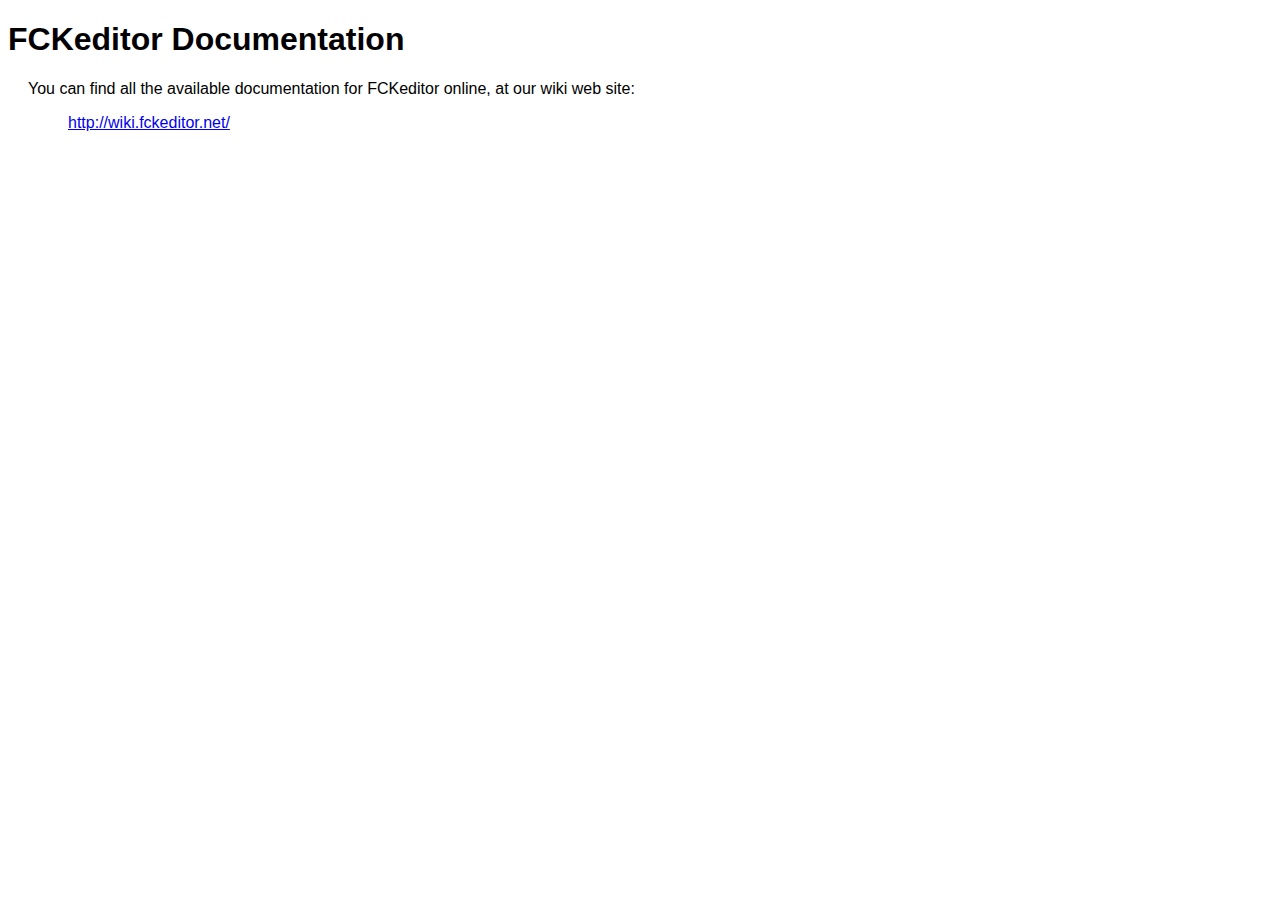
<file: js/base/FCKeditor/_documentation.html>
<!DOCTYPE html PUBLIC "-//W3C//DTD XHTML 1.0 Transitional//EN" "http://www.w3.org/TR/xhtml1/DTD/xhtml1-transitional.dtd">
<!--
 * FCKeditor - The text editor for internet
 * Copyright (C) 2003-2006 Frederico Caldeira Knabben
 * 
 * Licensed under the terms of the GNU Lesser General Public License:
 * 		http://www.opensource.org/licenses/lgpl-license.php
 * 
 * For further information visit:
 * 		http://www.fckeditor.net/
 * 
 * "Support Open Source software. What about a donation today?"
-->
<html xmlns="http://www.w3.org/1999/xhtml">
<head>
	<title>FCKeditor - Documentation</title>
	<meta http-equiv="Content-Type" content="text/html; charset=utf-8" />
	<style type="text/css">
		body { font-family: arial, verdana, sans-serif }
		p { margin-left: 20px }
	</style>
</head>
<body>
	<h1>
		FCKeditor Documentation</h1>
	<p>
		You can find all the available documentation for FCKeditor online, at our wiki web
		site:</p>
	<blockquote dir="ltr" style="margin-right: 0px">
		<p>
			<a href="http://wiki.fckeditor.net/">http://wiki.fckeditor.net/</a></p>
	</blockquote>
</body>
</html>
</file>
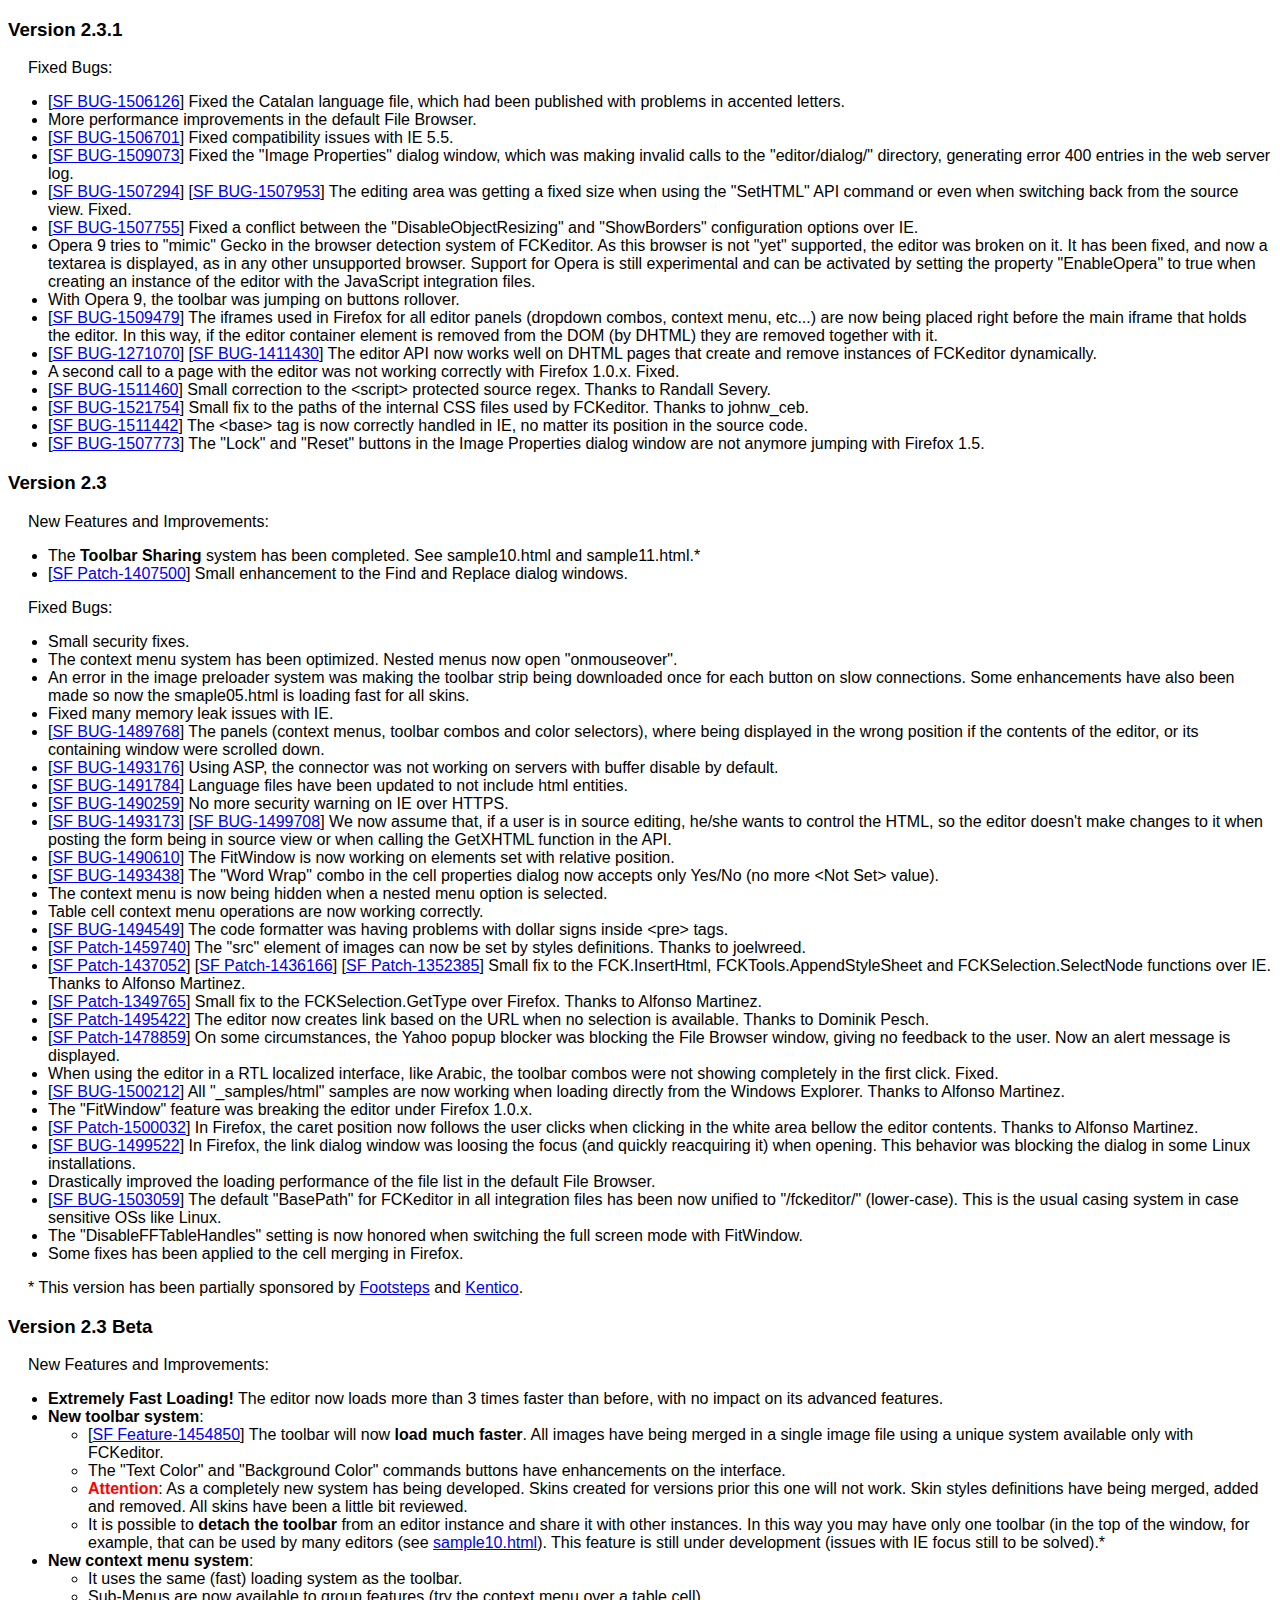
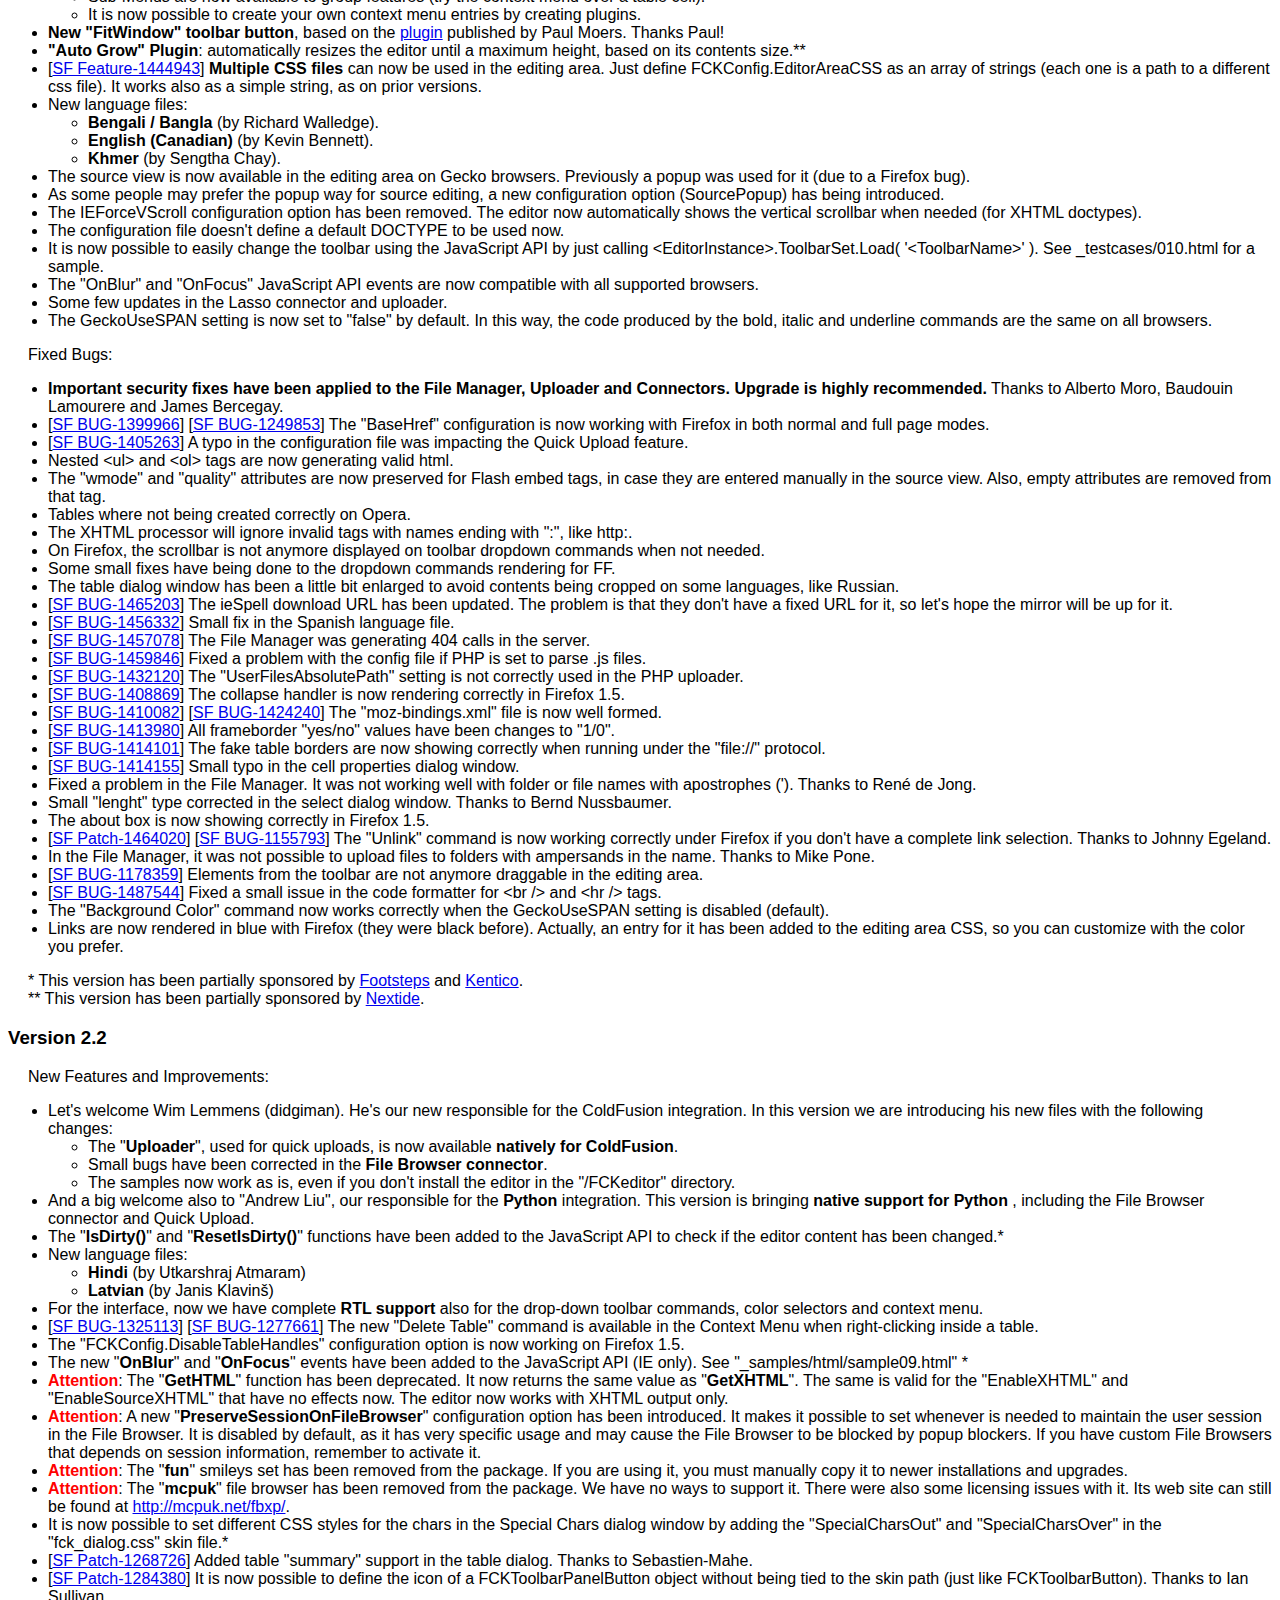
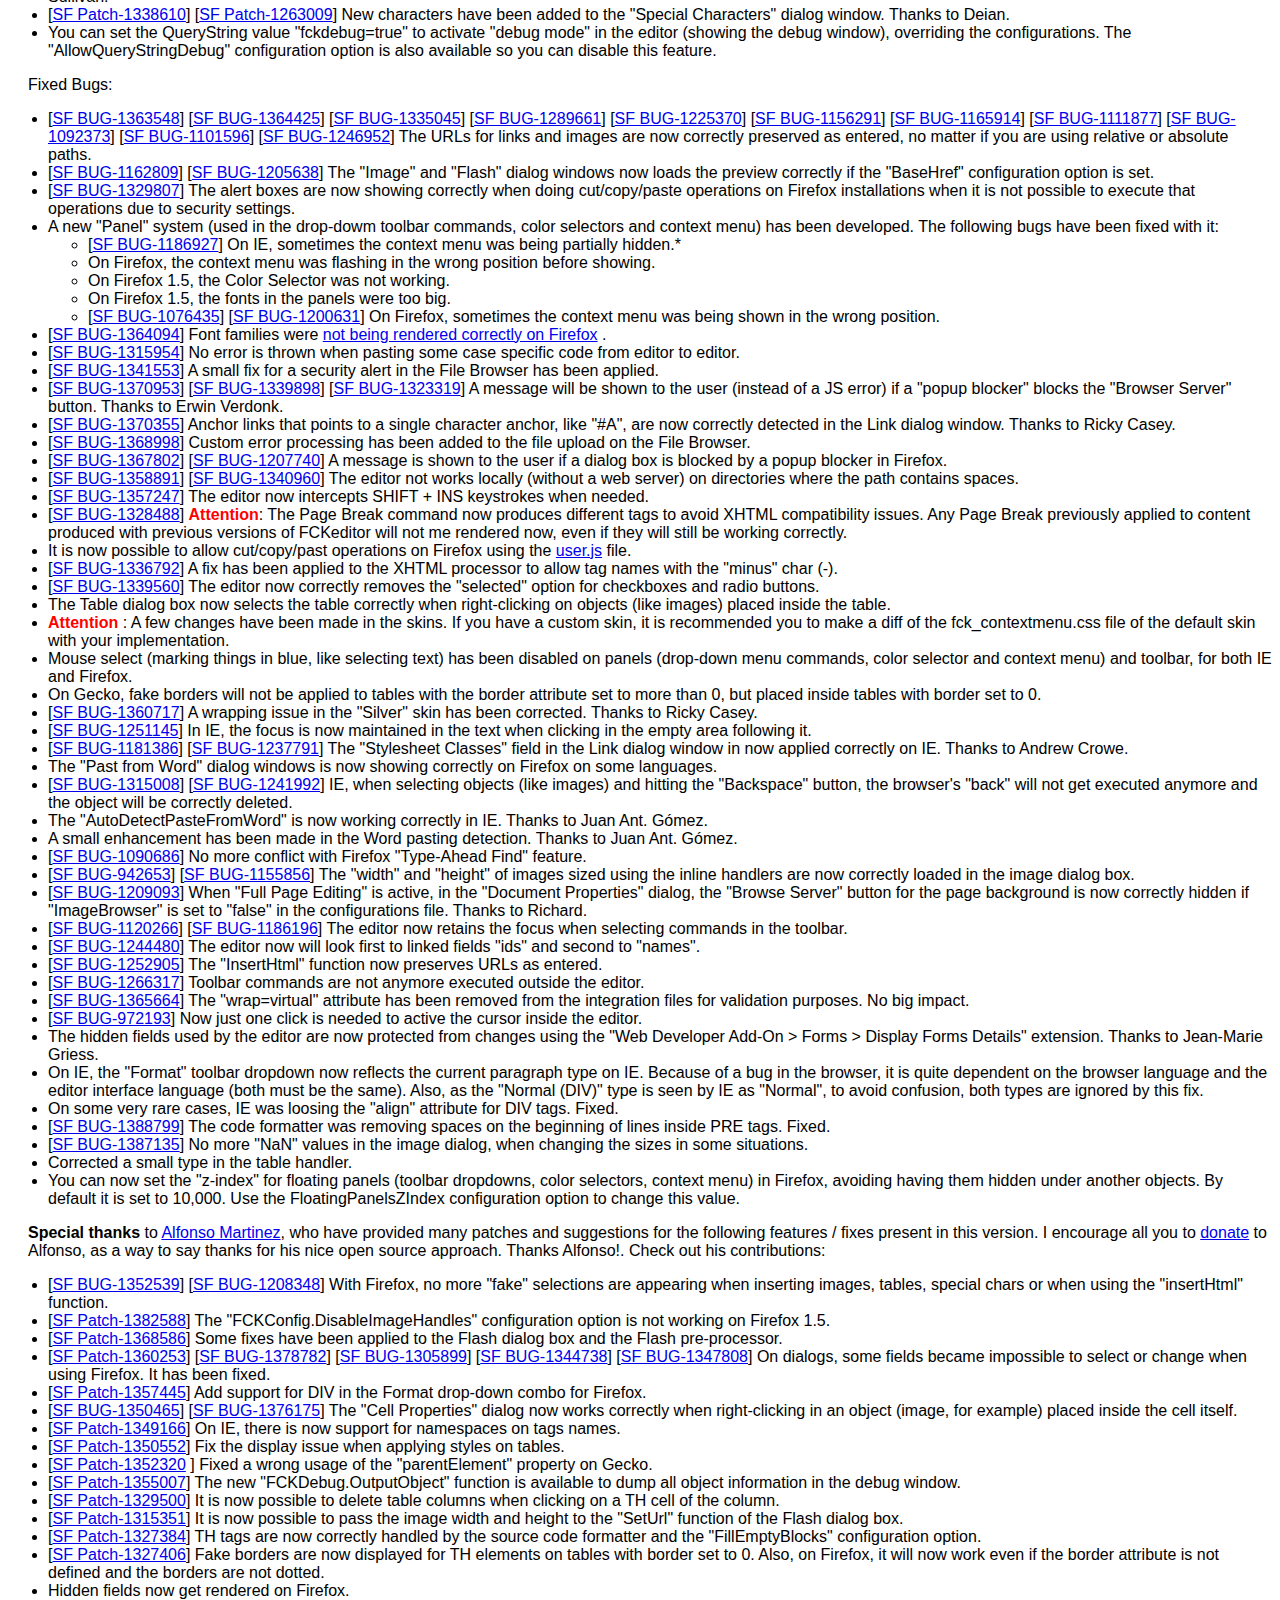
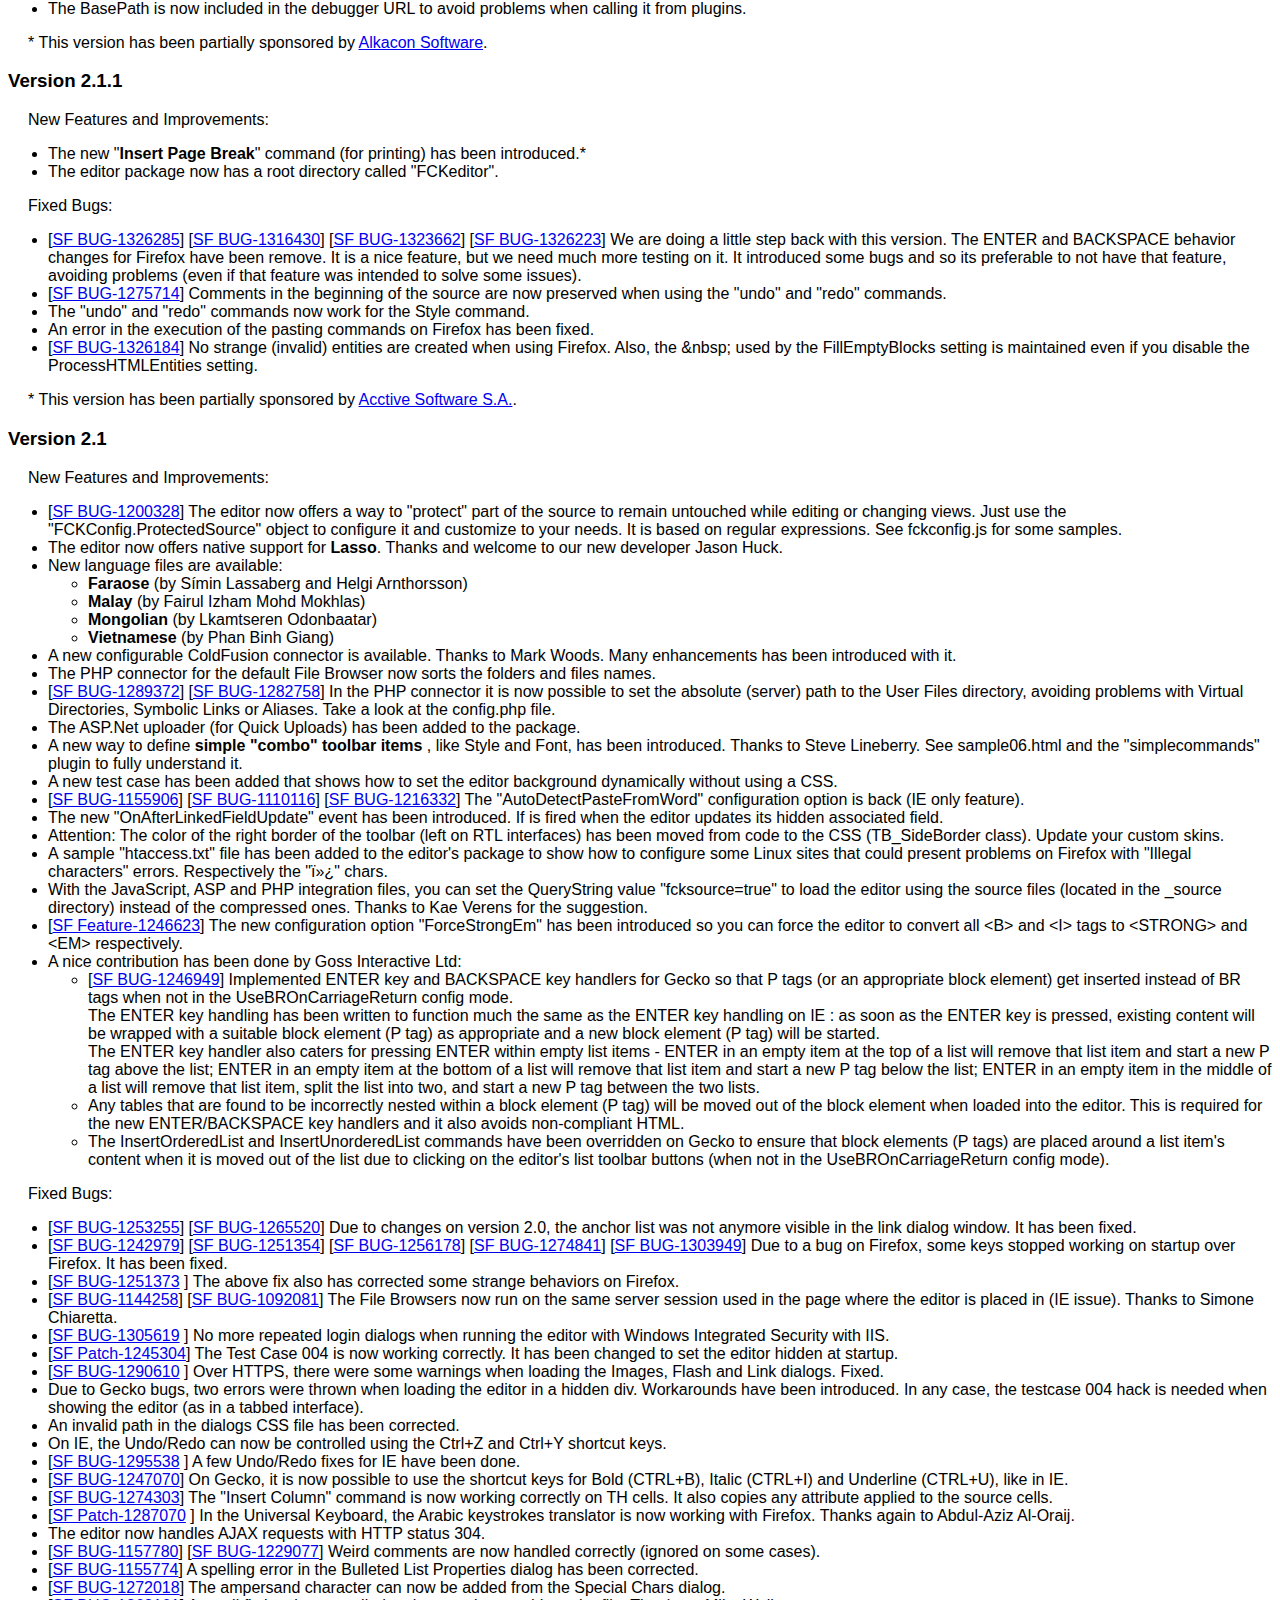
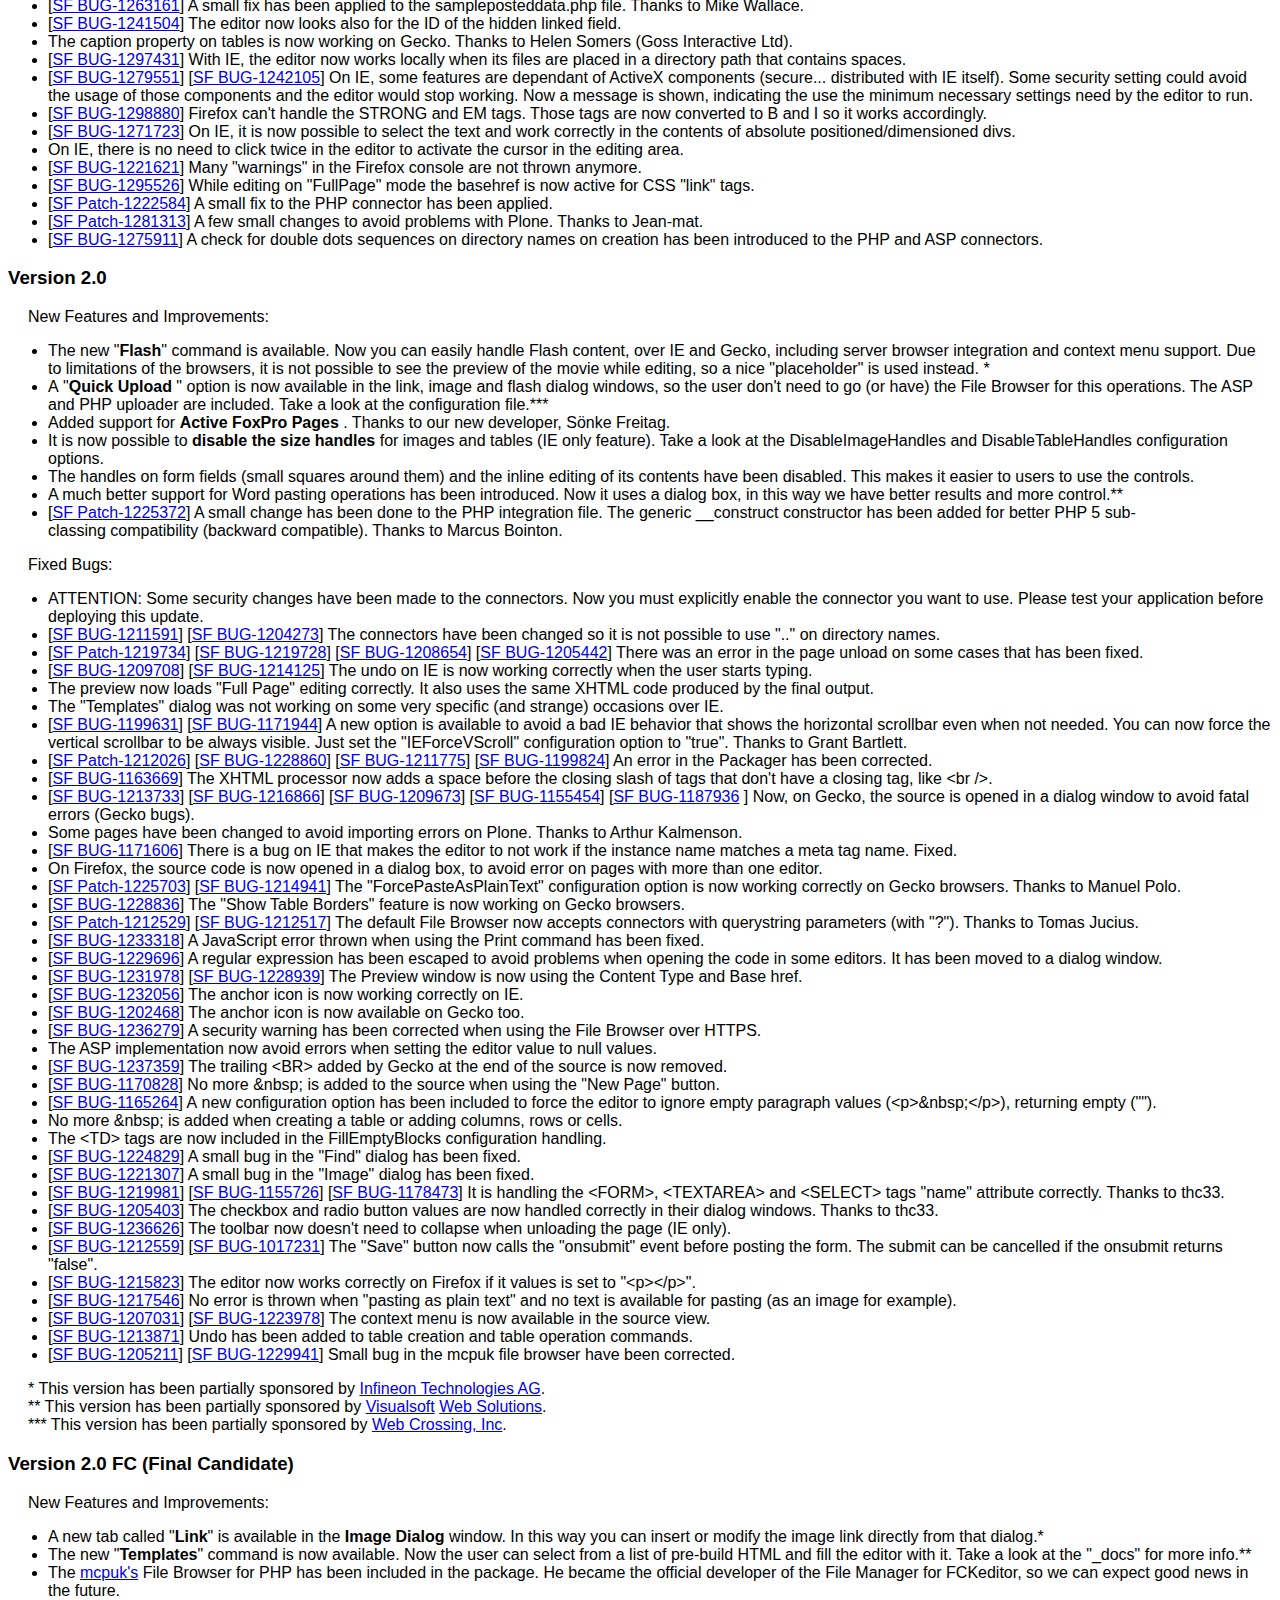
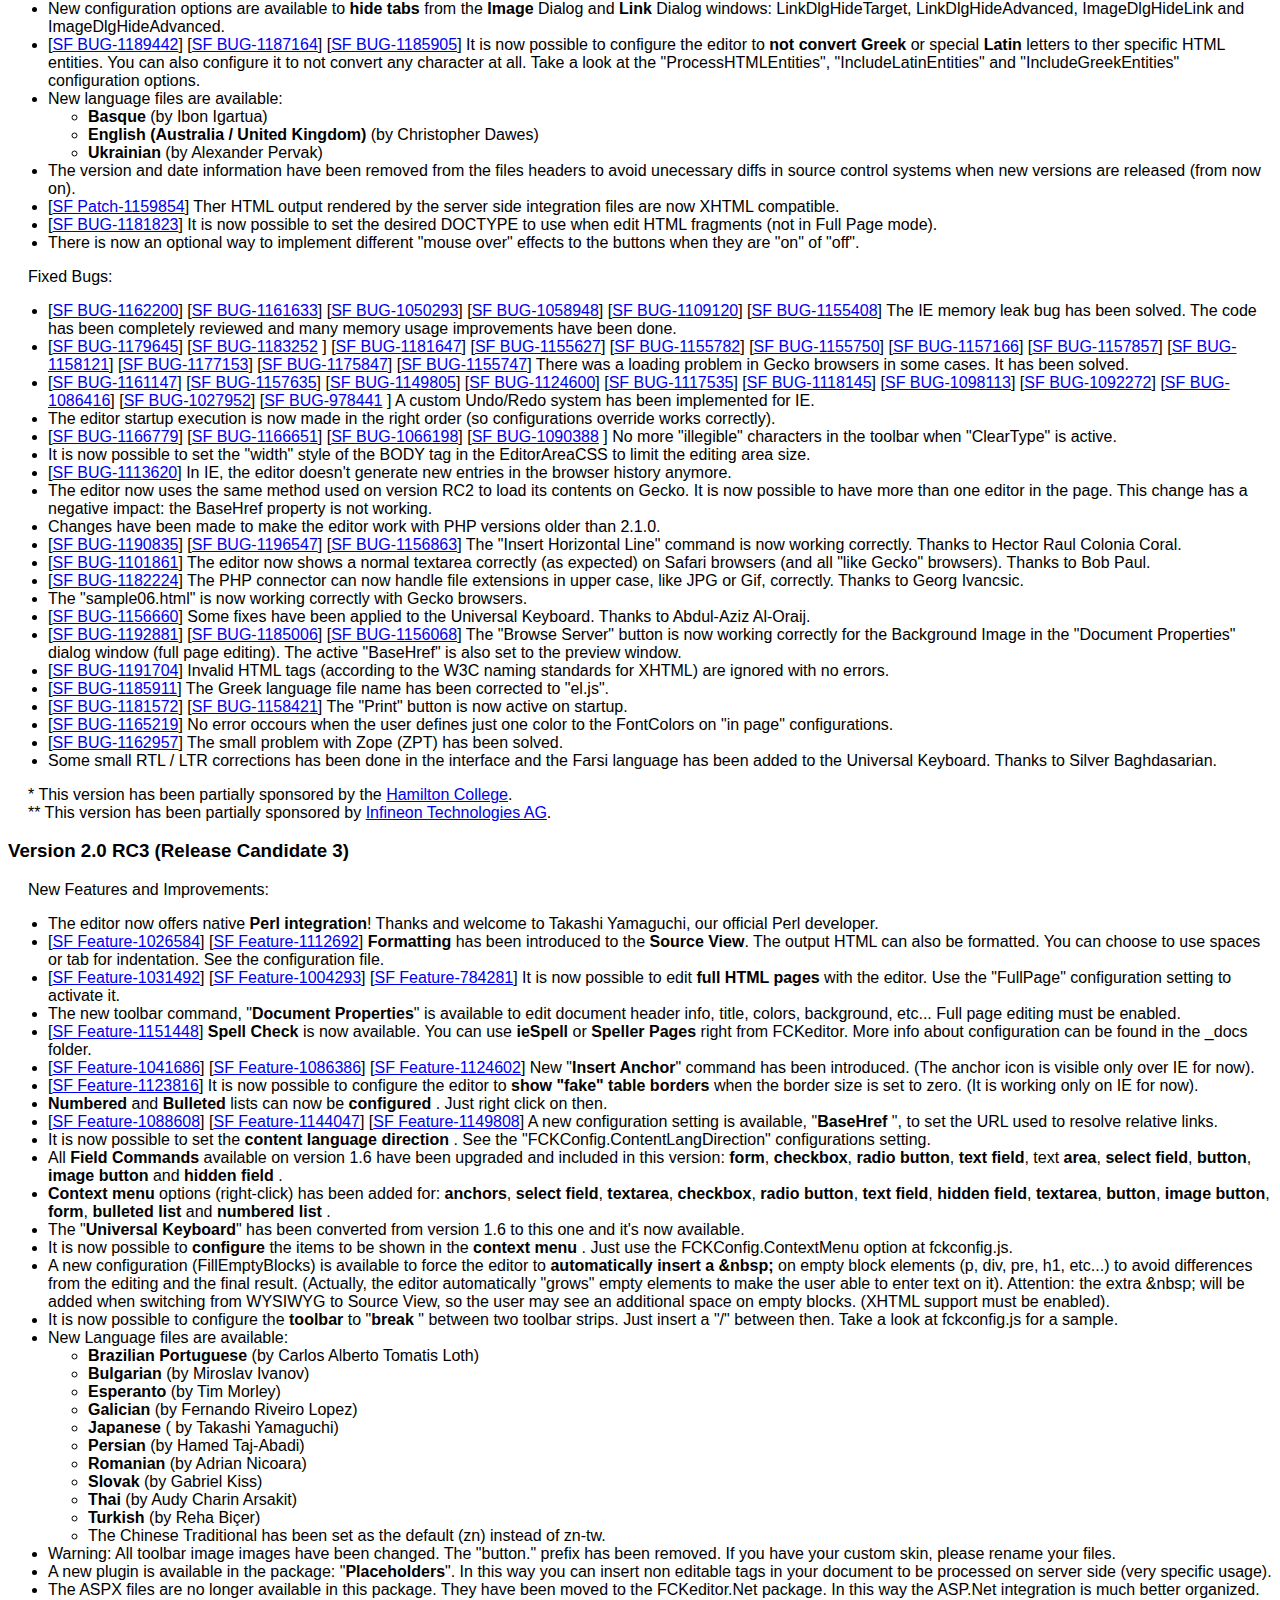
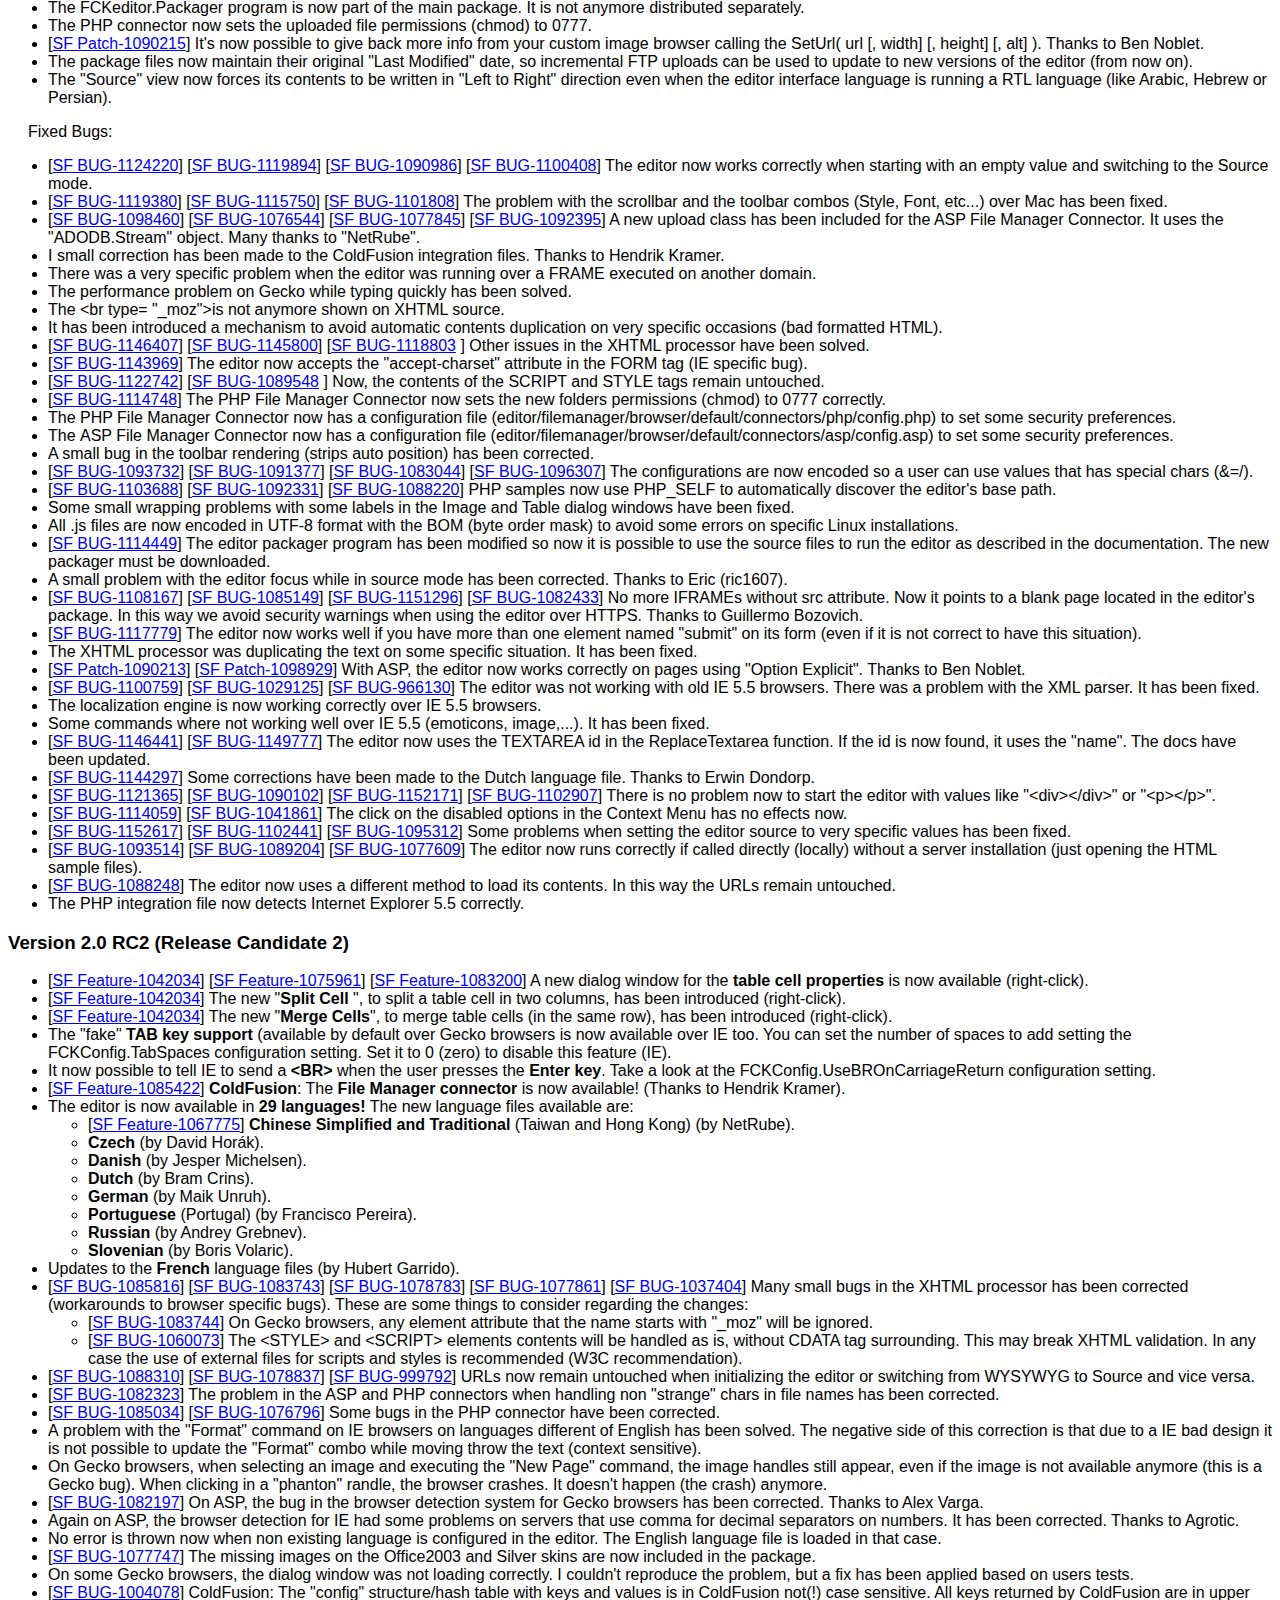
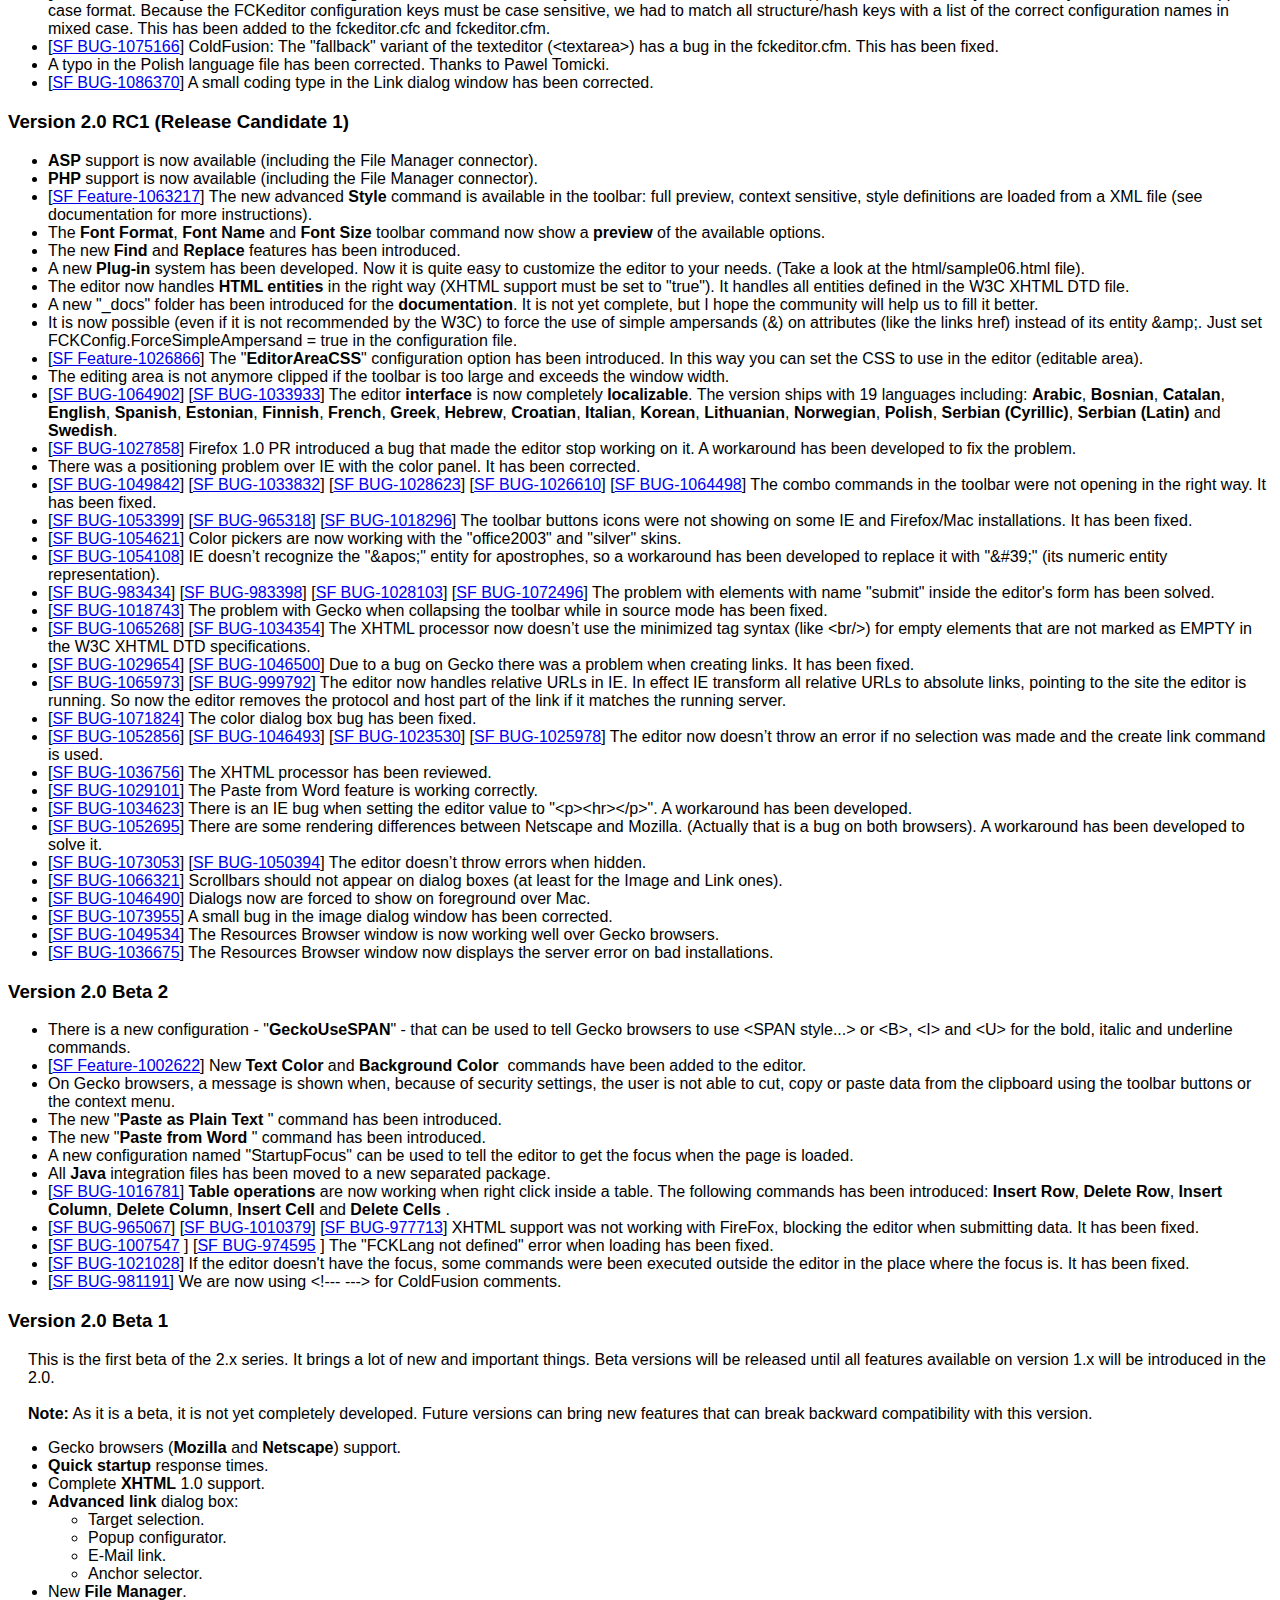
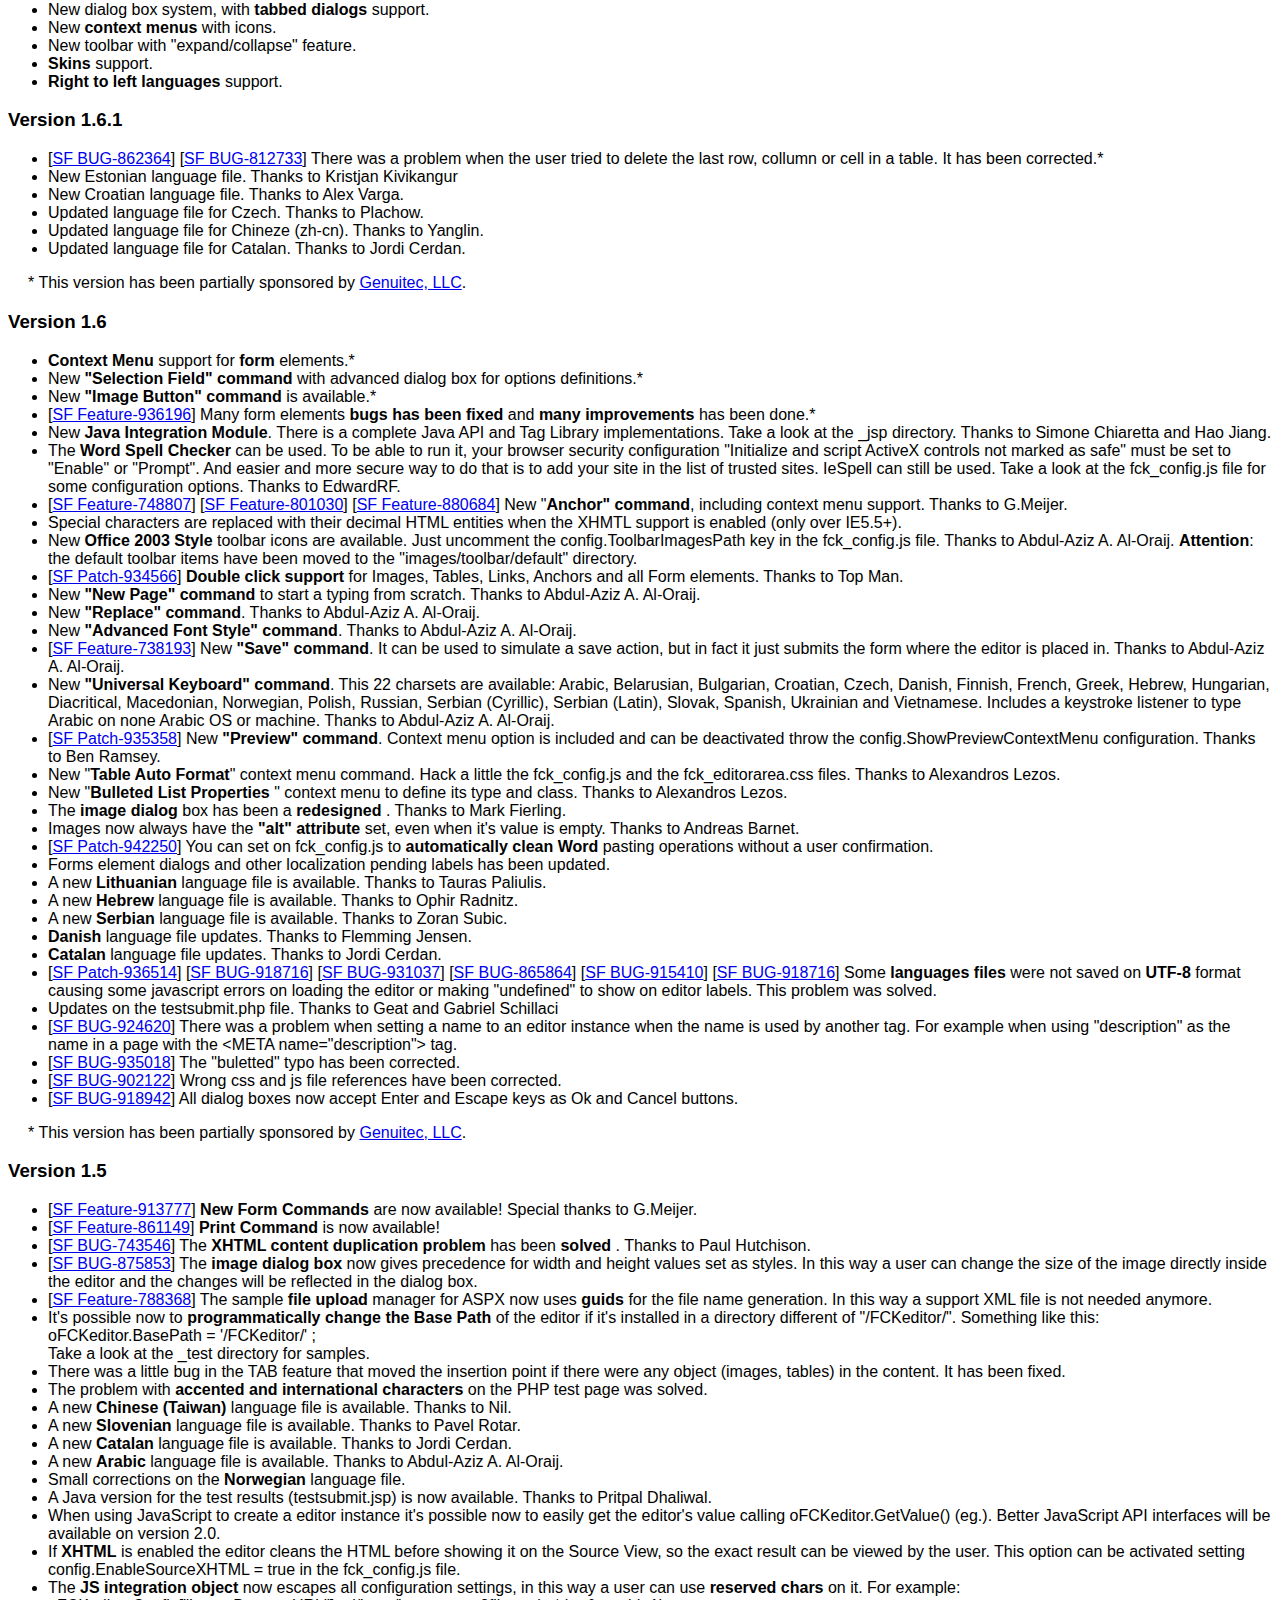
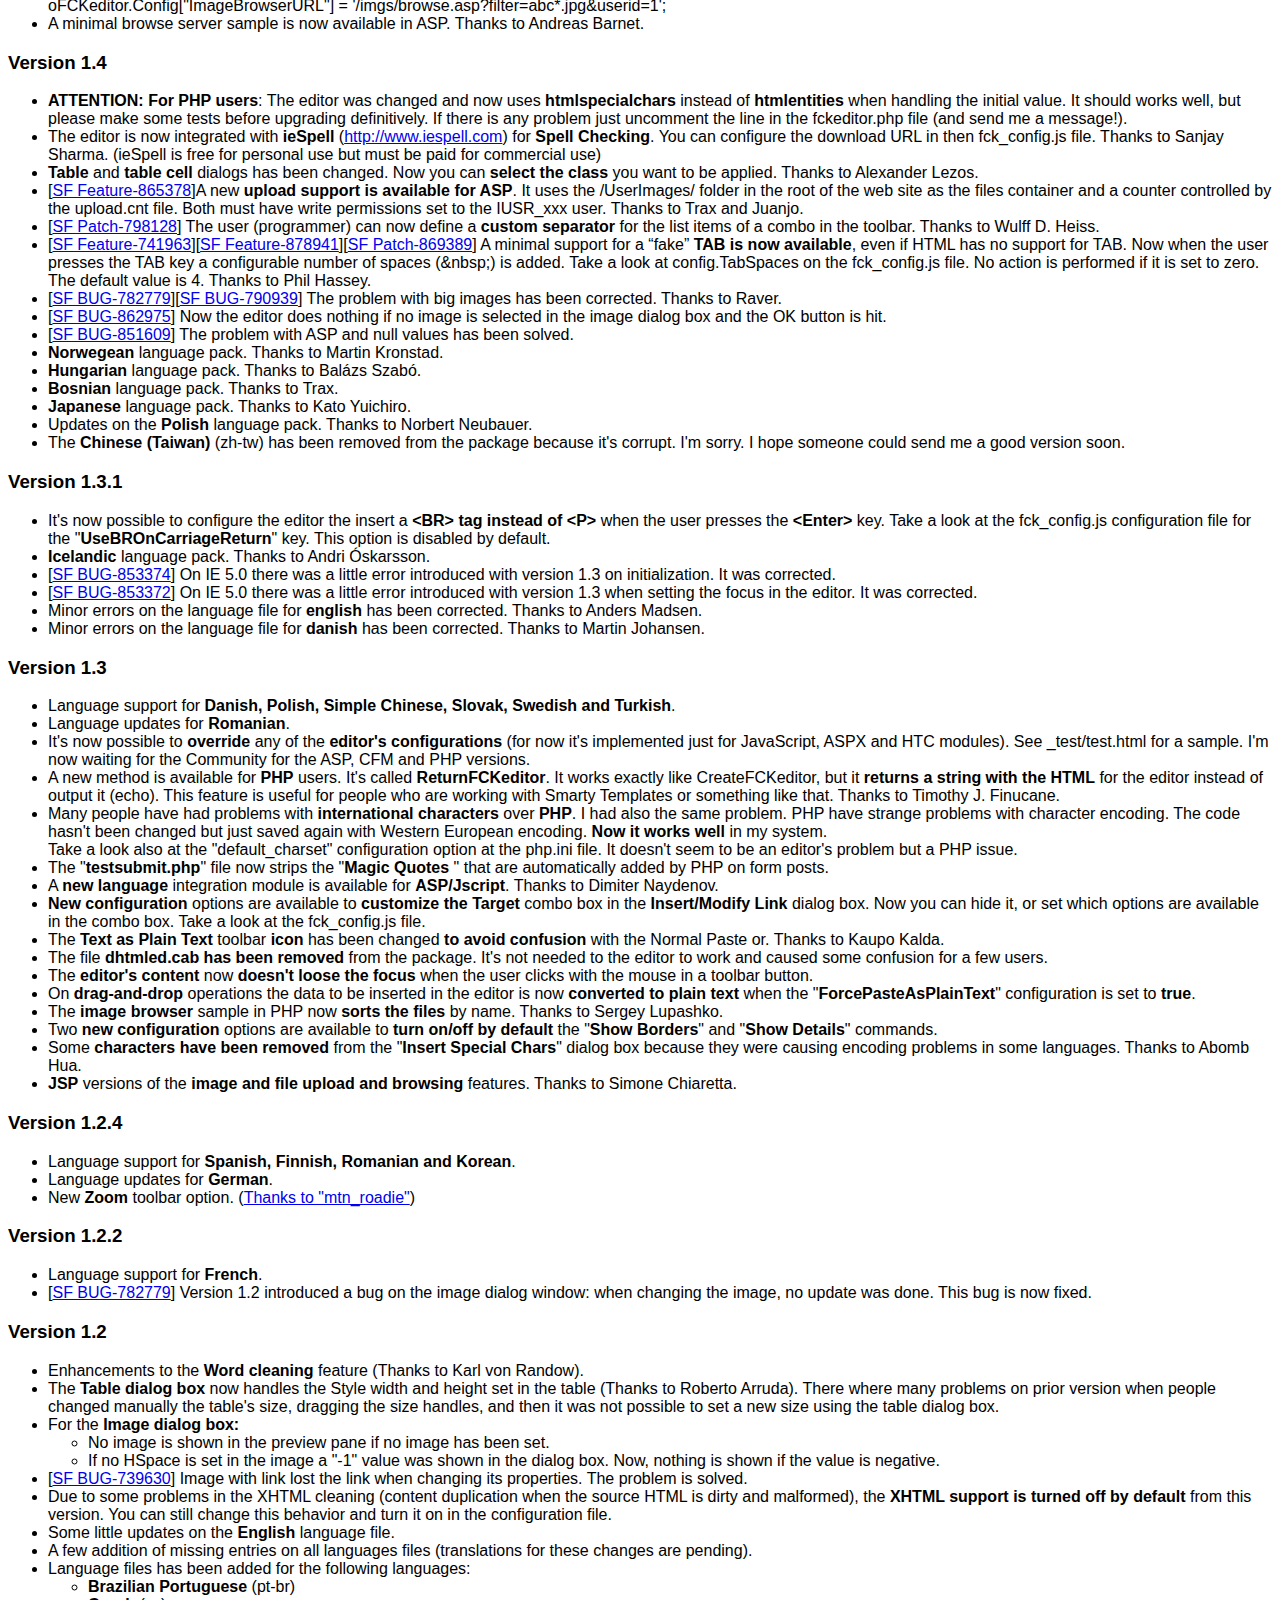
<file: js/base/FCKeditor/_whatsnew.html>
<!DOCTYPE html PUBLIC "-//W3C//DTD XHTML 1.0 Transitional//EN" "http://www.w3.org/TR/xhtml1/DTD/xhtml1-transitional.dtd">
<!--
 * FCKeditor - The text editor for internet
 * Copyright (C) 2003-2006 Frederico Caldeira Knabben
 * 
 * Licensed under the terms of the GNU Lesser General Public License:
 * 		http://www.opensource.org/licenses/lgpl-license.php
 * 
 * For further information visit:
 * 		http://www.fckeditor.net/
 * 
 * "Support Open Source software. What about a donation today?"
-->
<html xmlns="http://www.w3.org/1999/xhtml">
<head>
	<title>FCKeditor - What's New?</title>
	<meta http-equiv="Content-Type" content="text/html; charset=utf-8" />
	<style type="text/css">
		body { font-family: arial, verdana, sans-serif }
		p { margin-left: 20px }
	</style>
</head>
<body>
	<h3>
		Version 2.3.1</h3>
	<p>
		Fixed Bugs:</p>
	<ul>
		<li>[<a target="_blank" href="https://sourceforge.net/support/tracker.php?aid=1506126">SF
			BUG-1506126</a>] Fixed the Catalan language file, which had been published with
			problems in accented letters. </li>
		<li>More performance improvements in the default File Browser.</li>
		<li>[<a target="_blank" href="https://sourceforge.net/tracker/index.php?func=detail&aid=1506701&group_id=75348&atid=543653">SF
			BUG-1506701</a>] Fixed compatibility issues with IE 5.5.</li>
		<li>[<a target="_blank" href="https://sourceforge.net/tracker/index.php?func=detail&aid=1509073&group_id=75348&atid=543653">SF
			BUG-1509073</a>] Fixed the "Image Properties" dialog window, which was making invalid
			calls to the "editor/dialog/" directory, generating error 400 entries in the web
			server log.</li>
		<li>[<a target="_blank" href="https://sourceforge.net/tracker/index.php?func=detail&aid=1507294&group_id=75348&atid=543653">SF
			BUG-1507294</a>] [<a target="_blank" href="https://sourceforge.net/tracker/index.php?func=detail&aid=1507953&group_id=75348&atid=543653">SF
				BUG-1507953</a>] The editing area was getting a fixed size when using the "SetHTML"
			API command or even when switching back from the source view. Fixed.</li>
		<li>[<a target="_blank" href="https://sourceforge.net/tracker/?func=detail&atid=543653&aid=1507755&group_id=75348">SF
			BUG-1507755</a>] Fixed a conflict between the "DisableObjectResizing" and "ShowBorders"
			configuration options over IE.</li>
		<li>Opera 9 tries to "mimic" Gecko in the browser detection system of FCKeditor. As
			this browser is not "yet" supported, the editor was broken on it. It has been fixed,
			and now a textarea is displayed, as in any other unsupported browser. Support for
			Opera is still experimental and can be activated by setting the property "EnableOpera"
			to true when creating an instance of the editor with the JavaScript integration
			files.</li>
		<li>With Opera 9, the toolbar was jumping on buttons rollover. </li>
		<li>[<a target="_blank" href="https://sourceforge.net/tracker/index.php?func=detail&aid=1509479&group_id=75348&atid=543656">SF
			BUG-1509479</a>] The iframes used in Firefox for all editor panels (dropdown combos,
			context menu, etc...) are now being placed right before the main iframe that holds
			the editor. In this way, if the editor container element is removed from the DOM
			(by DHTML) they are removed together with it.</li>
		<li>[<a target="_blank" href="https://sourceforge.net/tracker/index.php?func=detail&aid=1271070&group_id=75348&atid=543653">SF
			BUG-1271070</a>] [<a target="_blank" href="https://sourceforge.net/tracker/index.php?func=detail&aid=1411430&group_id=75348&atid=543653">SF
				BUG-1411430</a>] The editor API now works well on DHTML pages that create and
			remove instances of FCKeditor dynamically. </li>
		<li>A second call to a page with the editor was not working correctly with Firefox 1.0.x.
			Fixed.</li>
		<li>[<a target="_blank" href="https://sourceforge.net/tracker/index.php?func=detail&aid=1511460&group_id=75348&atid=543653">SF
			BUG-1511460</a>] Small correction to the &lt;script&gt; protected source regex.
			Thanks to Randall Severy.</li>
		<li>[<a target="_blank" href="https://sourceforge.net/tracker/?func=detail&atid=543653&aid=1521754&group_id=75348">SF
			BUG-1521754</a>] Small fix to the paths of the internal CSS files used by FCKeditor.
			Thanks to johnw_ceb.</li>
		<li>[<a target="_blank" href="https://sourceforge.net/tracker/index.php?func=detail&aid=1511442&group_id=75348&atid=543653">SF
			BUG-1511442</a>] The &lt;base&gt; tag is now correctly handled in IE, no matter
			its position in the source code.</li>
		<li>[<a target="_blank" href="https://sourceforge.net/tracker/index.php?func=detail&aid=1507773&group_id=75348&atid=543653">SF
			BUG-1507773</a>] The "Lock" and "Reset" buttons in the Image Properties dialog window
			are not anymore jumping with Firefox 1.5.</li>
	</ul>
	<h3>
		Version 2.3</h3>
	<p>
		New Features and Improvements:</p>
	<ul>
		<li>The <strong>Toolbar Sharing</strong> system has been completed. See sample10.html
			and sample11.html.*</li><li>[<a target="_blank" href="https://sourceforge.net/tracker/index.php?func=detail&aid=1407500&group_id=75348&atid=543655">SF
				Patch-1407500</a>] Small enhancement to the Find and Replace dialog windows.</li>
	</ul>
	<p>
		Fixed Bugs:</p>
	<ul>
		<li>Small security fixes.</li>
		<li>The context menu system has been optimized. Nested menus now open "onmouseover".
		</li>
		<li>An error in the image preloader system was making the toolbar strip being downloaded
			once for each button on slow connections. Some enhancements have also been made
			so now the smaple05.html is loading fast for all skins.</li><li>Fixed many memory leak
				issues with IE.</li>
		<li>[<a target="_blank" href="https://sourceforge.net/tracker/index.php?func=detail&aid=1489768&group_id=75348&atid=543653">SF
			BUG-1489768</a>] The panels (context menus, toolbar combos and color selectors),
			where being displayed in the wrong position if the contents of the editor, or its
			containing window were scrolled down. </li>
		<li>[<a target="_blank" href="https://sourceforge.net/tracker/?func=detail&atid=543653&aid=1493176&group_id=75348">SF
			BUG-1493176</a>] Using ASP, the connector was not working on servers with buffer
			disable by default.</li>
		<li>[<a target="_blank" href="https://sourceforge.net/tracker/index.php?func=detail&aid=1491784&group_id=75348&atid=543653">SF
			BUG-1491784</a>] Language files have been updated to not include html entities.</li>
		<li>[<a target="_blank" href="https://sourceforge.net/tracker/index.php?func=detail&aid=1490259&group_id=75348&atid=543653">SF
			BUG-1490259</a>] No more security warning on IE over HTTPS.</li>
		<li>[<a target="_blank" href="https://sourceforge.net/tracker/index.php?func=detail&aid=1493173&group_id=75348&atid=543653">SF
			BUG-1493173</a>] [<a target="_blank" href="https://sourceforge.net/tracker/?func=detail&atid=543653&aid=1499708&group_id=75348">SF
				BUG-1499708</a>] We now assume that, if a user is in source editing, he/she
			wants to control the HTML, so the editor doesn't make changes to it when posting
			the form being in source view or when calling the GetXHTML function in the API.
		</li>
		<li>[<a target="_blank" href="https://sourceforge.net/tracker/index.php?func=detail&aid=1490610&group_id=75348&atid=543653">SF
			BUG-1490610</a>] The FitWindow is now working on elements set with relative position.</li>
		<li>[<a target="_blank" href="https://sourceforge.net/tracker/index.php?func=detail&aid=1493438&group_id=75348&atid=543653">SF
			BUG-1493438</a>] The "Word Wrap" combo in the cell properties dialog now accepts
			only Yes/No (no more &lt;Not Set&gt; value).</li>
		<li>The context menu is now being hidden when a nested menu option is selected.</li>
		<li>Table cell context menu operations are now working correctly.</li>
		<li>[<a target="_blank" href="https://sourceforge.net/tracker/index.php?func=detail&aid=1494549&group_id=75348&atid=543653">SF
			BUG-1494549</a>] The code formatter was having problems with dollar signs inside
			&lt;pre&gt; tags.</li>
		<li>[<a target="_blank" href="https://sourceforge.net/tracker/index.php?func=detail&aid=1459740&group_id=75348&atid=543655">SF
			Patch-1459740</a>] The "src" element of images can now be set by styles definitions.
			Thanks to joelwreed.</li>
		<li>[<a target="_blank" href="https://sourceforge.net/tracker/index.php?func=detail&aid=1437052&group_id=75348&atid=543655">SF
			Patch-1437052</a>] [<a target="_blank" href="https://sourceforge.net/tracker/index.php?func=detail&aid=1436166&group_id=75348&atid=543655">SF
				Patch-1436166</a>] [<a target="_blank" href="https://sourceforge.net/tracker/index.php?func=detail&aid=1352385&group_id=75348&atid=543655">SF
					Patch-1352385</a>] Small fix to the FCK.InsertHtml, FCKTools.AppendStyleSheet
			and FCKSelection.SelectNode functions over IE. Thanks to Alfonso Martinez.</li>
		<li>[<a target="_blank" href="https://sourceforge.net/tracker/index.php?func=detail&aid=1349765&group_id=75348&atid=543655">SF
			Patch-1349765</a>] Small fix to the FCKSelection.GetType over Firefox. Thanks to
			Alfonso Martinez.</li>
		<li>[<a target="_blank" href="https://sourceforge.net/tracker/?func=detail&atid=543655&aid=1495422&group_id=75348">SF
			Patch-1495422</a>] The editor now creates link based on the URL when no selection
			is available. Thanks to Dominik Pesch.</li>
		<li>[<a target="_blank" href="https://sourceforge.net/tracker/?func=detail&atid=543655&aid=1478859&group_id=75348">SF
			Patch-1478859</a>] On some circumstances, the Yahoo popup blocker was blocking the
			File Browser window, giving no feedback to the user. Now an alert message is displayed.</li>
		<li>When using the editor in a RTL localized interface, like Arabic, the toolbar combos
			were not showing completely in the first click. Fixed.</li>
		<li>[<a target="_blank" href="https://sourceforge.net/tracker/?func=detail&atid=543653&aid=1500212&group_id=75348">SF
			BUG-1500212</a>] All "_samples/html" samples are now working when loading directly
			from the Windows Explorer. Thanks to Alfonso Martinez.</li>
		<li>The "FitWindow" feature was breaking the editor under Firefox 1.0.x.</li>
		<li>[<a target="_blank" href="https://sourceforge.net/tracker/index.php?func=detail&aid=1500032&group_id=75348&atid=543655">SF
			Patch-1500032</a>] In Firefox, the caret position now follows the user clicks when
			clicking in the white area bellow the editor contents. Thanks to Alfonso Martinez.</li>
		<li>[<a target="_blank" href="https://sourceforge.net/tracker/?func=detail&atid=543653&aid=1499522&group_id=75348">SF
			BUG-1499522</a>] In Firefox, the link dialog window was loosing the focus (and quickly
			reacquiring it) when opening. This behavior was blocking the dialog in some Linux
			installations. </li>
		<li>Drastically improved the loading performance of the file list in the default File
			Browser.</li>
		<li>[<a target="_blank" href="https://sourceforge.net/tracker/?func=detail&atid=543653&aid=1503059&group_id=75348">SF
			BUG-1503059</a>] The default "BasePath" for FCKeditor in all integration files has
			been now unified to "/fckeditor/" (lower-case). This is the usual casing system
			in case sensitive OSs like Linux.</li>
		<li>The "DisableFFTableHandles" setting is now honored when switching the full screen
			mode with FitWindow.</li>
		<li>Some fixes has been applied to the cell merging in Firefox.</li>
	</ul>
	<p>
		* This version has been partially sponsored by <a href="http://www.footsteps.nl/">Footsteps</a>
		and <a href="http://www.kentico.com/">Kentico</a>.</p>
	<h3>
		Version 2.3 Beta</h3>
	<p>
		New Features and Improvements:</p>
	<ul>
		<li><span><strong>Extremely Fast Loading!</strong> The editor now loads more than 3
			times faster than before, with no impact on its advanced features.</span> </li>
		<li><span><strong>New toolbar system</strong>:</span>
			<ul>
				<li>[<a target="_blank" href="https://sourceforge.net/tracker/index.php?func=detail&amp;aid=1454850&amp;group_id=75348&amp;atid=543656">SF
					Feature-1454850</a>] The toolbar will now <strong>load much faster</strong>. All
					images have being merged in a single image file using a unique system available
					only with FCKeditor. </li>
				<li>The &quot;Text Color&quot; and &quot;Background Color&quot; commands buttons have
					enhancements on the interface.</li>
				<li><strong><span style="color: #ff0000">Attention</span></strong>: As a completely
					new system has being developed. Skins created for versions prior this one will not
					work. Skin styles definitions have being merged, added and removed. All skins have
					been a little bit reviewed. </li>
				<li>It is possible to <strong>detach the toolbar</strong> from an editor instance and
					share it with other instances. In this way you may have only one toolbar (in the
					top of the window, for example, that can be used by many editors (see <a href="_samples/html/sample10.html">
						sample10.html</a>). This feature is still under development (issues with IE
					focus still to be solved).* </li>
			</ul>
		</li>
		<li><strong><span>New context menu system</span></strong>:
			<ul>
				<li>It uses the same (fast) loading system as the toolbar. </li>
				<li>Sub-Menus are now available to group features (try the context menu over a table
					cell). </li>
				<li>It is now possible to create your own context menu entries by creating plugins.
				</li>
			</ul>
		</li>
		<li><strong>New "FitWindow" toolbar button</strong>, based on the <a href="https://sourceforge.net/tracker/index.php?func=detail&aid=1431638&group_id=75348&atid=737639">
			plugin</a> published by Paul Moers. Thanks Paul!</li>
		<li><strong>&quot;Auto Grow&quot; Plugin</strong>: automatically resizes the editor
			until a maximum height, based on its contents size.** </li>
		<li>[<a target="_blank" href="https://sourceforge.net/tracker/index.php?func=detail&amp;aid=1444943&amp;group_id=75348&amp;atid=543656">SF
			Feature-1444943</a>] <strong>Multiple CSS files</strong> can now be used in the
			editing area. Just define FCKConfig.EditorAreaCSS as an array of strings (each one
			is a path to a different css file). It works also as a simple string, as on prior
			versions. </li>
		<li>New language files:<ul>
			<li><strong>Bengali / Bangla</strong> (by Richard Walledge).</li>
			<li><strong>English (Canadian)</strong> (by Kevin Bennett). </li>
			<li><strong>Khmer</strong> (by Sengtha Chay).</li>
		</ul>
		</li>
		<li>The source view is now available in the editing area on Gecko browsers. Previously
			a popup was used for it (due to a Firefox bug). </li>
		<li><span>As some people may prefer the popup way for source editing, a new configuration
			option (SourcePopup) has being introduced.</span> </li>
		<li>The IEForceVScroll configuration option has been removed. The editor now automatically
			shows the vertical scrollbar when needed (for XHTML doctypes). </li>
		<li>The configuration file doesn't define a default DOCTYPE to be used now. </li>
		<li>It is now possible to easily change the toolbar using the JavaScript API by just
			calling &lt;EditorInstance&gt;.ToolbarSet.Load( '&lt;ToolbarName&gt;' ). See _testcases/010.html
			for a sample. </li>
		<li>The &quot;OnBlur&quot; and &quot;OnFocus&quot; JavaScript API events are now compatible
			with all supported browsers. </li>
		<li>Some few updates in the Lasso connector and uploader. </li>
		<li>The GeckoUseSPAN setting is now set to "false" by default. In this way, the code
			produced by the bold, italic and underline commands are the same on all browsers.</li>
	</ul>
	<p>
		Fixed Bugs:</p>
	<ul>
		<li><strong>Important security fixes have been applied to the File Manager, Uploader
			and Connectors. Upgrade is highly recommended.</strong> Thanks to Alberto Moro,
			Baudouin Lamourere and James Bercegay.</li><li>[<a target="_blank" href="https://sourceforge.net/tracker/index.php?func=detail&amp;aid=1399966&amp;group_id=75348&amp;atid=543653">SF
				BUG-1399966</a>] [<a target="_blank" href="https://sourceforge.net/tracker/index.php?func=detail&amp;aid=1249853&amp;group_id=75348&amp;atid=543653">SF
					BUG-1249853</a>] The &quot;BaseHref&quot; configuration is now working with
				Firefox in both normal and full page modes.</li>
		<li>[<a target="_blank" href="https://sourceforge.net/tracker/index.php?func=detail&amp;aid=1405263&amp;group_id=75348&amp;atid=543653">SF
			BUG-1405263</a>] A typo in the configuration file was impacting the Quick Upload
			feature. </li>
		<li>Nested &lt;ul&gt; and &lt;ol&gt; tags are now generating valid html.</li>
		<li>The &quot;wmode&quot; and &quot;quality&quot; attributes are now preserved for Flash
			embed tags, in case they are entered manually in the source view. Also, empty attributes
			are removed from that tag. </li>
		<li>Tables where not being created correctly on Opera. </li>
		<li>The XHTML processor will ignore invalid tags with names ending with &quot;:&quot;,
			like http:. </li>
		<li><span>On Firefox, the scrollbar is not anymore displayed on toolbar dropdown commands
			when not needed.</span> </li>
		<li><span>Some small fixes have being done to the dropdown commands rendering for FF</span>.
		</li>
		<li>The table dialog window has been a little bit enlarged to avoid contents being cropped
			on some languages, like Russian. </li>
		<li>[<a target="_blank" href="https://sourceforge.net/tracker/index.php?func=detail&amp;aid=1465203&amp;group_id=75348&amp;atid=543653">SF
			BUG-1465203</a>] The ieSpell download URL has been updated. The problem is that
			they don't have a fixed URL for it, so let's hope the mirror will be up for it.
		</li>
		<li>[<a target="_blank" href="https://sourceforge.net/tracker/index.php?func=detail&amp;aid=1456332&amp;group_id=75348&amp;atid=543653">SF
			BUG-1456332</a>] Small fix in the Spanish language file. </li>
		<li>[<a target="_blank" href="https://sourceforge.net/tracker/index.php?func=detail&amp;aid=1457078&amp;group_id=75348&amp;atid=543653">SF
			BUG-1457078</a>] The File Manager was generating 404 calls in the server. </li>
		<li>[<a target="_blank" href="https://sourceforge.net/tracker/index.php?func=detail&amp;aid=1459846&amp;group_id=75348&amp;atid=543653">SF
			BUG-1459846</a>] Fixed a problem with the config file if PHP is set to parse .js
			files. </li>
		<li>[<a target="_blank" href="https://sourceforge.net/tracker/index.php?func=detail&amp;aid=1432120&amp;group_id=75348&amp;atid=543653">SF
			BUG-1432120</a>] The &quot;UserFilesAbsolutePath&quot; setting is not correctly
			used in the PHP uploader. </li>
		<li>[<a target="_blank" href="https://sourceforge.net/tracker/index.php?func=detail&amp;aid=1432120&amp;group_id=75348&amp;atid=543653">SF
			BUG-1408869</a>] The collapse handler is now rendering correctly in Firefox 1.5.
		</li>
		<li>[<a target="_blank" href="https://sourceforge.net/tracker/index.php?func=detail&amp;aid=1410082&amp;group_id=75348&amp;atid=543653">SF
			BUG-1410082</a>] [<a target="_blank" href="https://sourceforge.net/tracker/index.php?func=detail&amp;aid=1424240&amp;group_id=75348&amp;atid=543653">SF
				BUG-1424240</a>] The &quot;moz-bindings.xml&quot; file is now well formed. </li>
		<li>[<a target="_blank" href="https://sourceforge.net/tracker/index.php?func=detail&amp;aid=1413980&amp;group_id=75348&amp;atid=543653">SF
			BUG-1413980</a>] All frameborder &quot;yes/no&quot; values have been changes to
			&quot;1/0&quot;. </li>
		<li>[<a target="_blank" href="https://sourceforge.net/tracker/index.php?func=detail&amp;aid=1414101&amp;group_id=75348&amp;atid=543653">SF
			BUG-1414101</a>] The fake table borders are now showing correctly when running under
			the &quot;file://&quot; protocol. </li>
		<li>[<a target="_blank" href="https://sourceforge.net/tracker/index.php?func=detail&amp;aid=1414155&amp;group_id=75348&amp;atid=543653">SF
			BUG-1414155</a>] Small typo in the cell properties dialog window.</li>
		<li>Fixed a problem in the File Manager. It was not working well with folder or file
			names with apostrophes ('). Thanks to René de Jong.</li>
		<li>Small "lenght" type corrected in the select dialog window. Thanks to Bernd Nussbaumer.</li>
		<li>The about box is now showing correctly in Firefox 1.5.</li>
		<li>[<a target="_blank" href="https://sourceforge.net/tracker/index.php?func=detail&aid=1464020&group_id=75348&atid=543655">SF
			Patch-1464020</a>] [<a target="_blank" href="http://sourceforge.net/tracker/index.php?func=detail&aid=1155793&group_id=75348&atid=543653">SF
				BUG-1155793</a>] The "Unlink" command is now working correctly under Firefox
			if you don't have a complete link selection. Thanks to Johnny Egeland.</li>
		<li>In the File Manager, it was not possible to upload files to folders with ampersands
			in the name. Thanks to Mike Pone.</li>
		<li>[<a target="_blank" href="https://sourceforge.net/tracker/index.php?func=detail&aid=1178359&group_id=75348&atid=543653">SF
			BUG-1178359</a>] Elements from the toolbar are not anymore draggable in the editing
			area.</li>
		<li>[<a target="_blank" href="http://sourceforge.net/tracker/index.php?func=detail&aid=1487544&group_id=75348&atid=543653">SF
			BUG-1487544</a>] Fixed a small issue in the code formatter for &lt;br /&gt; and
			&lt;hr /&gt; tags.</li>
		<li>The "Background Color" command now works correctly when the GeckoUseSPAN setting
			is disabled (default).</li>
		<li>Links are now rendered in blue with Firefox (they were black before). Actually,
			an entry for it has been added to the editing area CSS, so you can customize with
			the color you prefer. </li>
	</ul>
	<p>
		* This version has been partially sponsored by <a href="http://www.footsteps.nl/">Footsteps</a>
		and <a href="http://www.kentico.com/">Kentico</a>.
		<br />
		** This version has been partially sponsored by <a href="http://www.nextide.ca/">Nextide</a>.</p>
	<h3>
		Version 2.2</h3>
	<p>
		New Features and Improvements:</p>
	<ul>
		<li>Let's welcome Wim Lemmens (didgiman). He's our new responsible for the ColdFusion
			integration. In this version we are introducing his new files with the following
			changes:
			<ul>
				<li>The &quot;<strong>Uploader</strong>&quot;, used for quick uploads,&nbsp;is now available
					<strong>natively for ColdFusion</strong>. </li>
				<li>Small bugs have been corrected in the <strong>File Browser connector</strong>. </li>
				<li>The samples now work as is, even if you don't install the editor in the &quot;/FCKeditor&quot;
					directory.</li>
			</ul>
		</li>
		<li>And a big welcome also to &quot;Andrew Liu&quot;, our responsible for the <strong>
			Python</strong> integration. This version is bringing <strong>native support for Python</strong>
			, including the File Browser connector and Quick Upload. </li>
		<li>The &quot;<strong>IsDirty()</strong>&quot; and &quot;<strong>ResetIsDirty()</strong>&quot;
			functions have been&nbsp;added to the&nbsp;JavaScript API&nbsp;to check if the editor
			content has been changed.* </li>
		<li>New language files:
			<ul>
				<li><strong>Hindi</strong> (by Utkarshraj Atmaram) </li>
				<li><strong>Latvian </strong>(by Janis Klavin&scaron;)</li>
			</ul>
		</li>
		<li>For&nbsp;the interface, now we have complete <strong>RTL support</strong> also for
			the drop-down toolbar commands, color selectors and context menu. </li>
		<li>[<a target="_blank" href="https://sourceforge.net/tracker/index.php?func=detail&amp;aid=1325113&amp;group_id=75348&amp;atid=543653">SF
			BUG-1325113</a>] [<a target="_blank" href="https://sourceforge.net/tracker/index.php?func=detail&amp;aid=1277661&amp;group_id=75348&amp;atid=543653">SF
				BUG-1277661</a>] The new &quot;Delete Table&quot; command is available in the
			Context Menu when right-clicking inside a table. </li>
		<li>The &quot;FCKConfig.DisableTableHandles&quot; configuration option is now working
			on Firefox 1.5. </li>
		<li>The new &quot;<strong>OnBlur</strong>&quot; and &quot;<strong>OnFocus</strong>&quot;
			events have been added to the JavaScript API (IE only). See&nbsp;&quot;_samples/html/sample09.html&quot;&nbsp;*
		</li>
		<li><strong><font color="#ff0000">Attention</font></strong>: The &quot;<strong>GetHTML</strong>&quot;
			function has been deprecated. It now returns the same value as &quot;<strong>GetXHTML</strong>&quot;.
			The same is valid for the &quot;EnableXHTML&quot; and &quot;EnableSourceXHTML&quot;
			that have no effects now. The editor now works with XHTML output only. </li>
		<li><strong><font color="#ff0000">Attention</font></strong>: A new &quot;<strong>PreserveSessionOnFileBrowser</strong>&quot;
			configuration option has been introduced. It makes it possible to set whenever is
			needed to maintain the user session in the File Browser. It is disabled by default,
			as it has very specific usage and may cause the File Browser to be blocked by popup
			blockers. If you have custom File Browsers that depends on session information,
			remember to activate it. </li>
		<li><strong><font color="#ff0000">Attention</font></strong>: The &quot;<strong>fun</strong>&quot;
			smileys set has been removed from the package. If you are using it, you must manually
			copy it to newer installations and upgrades. </li>
		<li><strong><font color="#ff0000">Attention</font></strong>: The &quot;<strong>mcpuk</strong>&quot;
			file browser has been removed from the package. We have no ways to support it. There
			were also some licensing issues with it. Its web site can still be found at <a href="http://mcpuk.net/fbxp/">
				http://mcpuk.net/fbxp/</a>. </li>
		<li>It is now possible to set different CSS styles for the chars in the Special Chars
			dialog window by adding the &quot;SpecialCharsOut&quot; and &quot;SpecialCharsOver&quot;
			in the &quot;fck_dialog.css&quot; skin file.* </li>
		<li>[<a target="_blank" href="https://sourceforge.net/tracker/index.php?func=detail&amp;aid=1268726&amp;group_id=75348&amp;atid=543655">SF
			Patch-1268726</a>] Added table &quot;summary&quot; support in the table dialog.
			Thanks to Sebastien-Mahe. </li>
		<li>[<a target="_blank" href="https://sourceforge.net/tracker/index.php?func=detail&amp;aid=1284380&amp;group_id=75348&amp;atid=543655">SF
			Patch-1284380</a>] It is now possible to define the icon of a FCKToolbarPanelButton
			object without being tied to the skin path (just like FCKToolbarButton). Thanks
			to Ian Sullivan. </li>
		<li>[<a target="_blank" href="https://sourceforge.net/tracker/index.php?func=detail&amp;aid=1338610&amp;group_id=75348&amp;atid=543655">SF
			Patch-1338610</a>] [<a target="_blank" href="https://sourceforge.net/tracker/index.php?func=detail&amp;aid=1263009&amp;group_id=75348&amp;atid=543656">SF
				Patch-1263009</a>] New characters have been added to the &quot;Special Characters&quot;
			dialog window. Thanks to Deian. </li>
		<li>You can set the QueryString value &quot;fckdebug=true&quot; to activate &quot;debug
			mode&quot; in the editor (showing the debug window), overriding the configurations.
			The &quot;AllowQueryStringDebug&quot; configuration option is also available so
			you can disable this feature.</li>
	</ul>
	<p>
		Fixed Bugs:</p>
	<ul>
		<li>[<a target="_blank" href="https://sourceforge.net/tracker/index.php?func=detail&amp;aid=1363548&amp;group_id=75348&amp;atid=543653">SF
			BUG-1363548</a>] [<a target="_blank" href="https://sourceforge.net/tracker/index.php?func=detail&amp;aid=1364425&amp;group_id=75348&amp;atid=543653">SF
				BUG-1364425</a>] [<a target="_blank" href="https://sourceforge.net/tracker/index.php?func=detail&amp;aid=1335045&amp;group_id=75348&amp;atid=543653">SF
					BUG-1335045</a>] [<a target="_blank" href="https://sourceforge.net/tracker/index.php?func=detail&amp;aid=1289661&amp;group_id=75348&amp;atid=543653">SF
						BUG-1289661</a>] [<a target="_blank" href="https://sourceforge.net/tracker/index.php?func=detail&amp;aid=1225370&amp;group_id=75348&amp;atid=543653">SF
							BUG-1225370</a>] [<a target="_blank" href="https://sourceforge.net/tracker/index.php?func=detail&amp;aid=1156291&amp;group_id=75348&amp;atid=543653">SF
								BUG-1156291</a>] [<a target="_blank" href="https://sourceforge.net/tracker/index.php?func=detail&amp;aid=1165914&amp;group_id=75348&amp;atid=543653">SF
									BUG-1165914</a>] [<a target="_blank" href="https://sourceforge.net/tracker/index.php?func=detail&amp;aid=1111877&amp;group_id=75348&amp;atid=543653">SF
										BUG-1111877</a>] [<a target="_blank" href="https://sourceforge.net/tracker/index.php?func=detail&amp;aid=1092373&amp;group_id=75348&amp;atid=543653">SF
											BUG-1092373</a>] [<a target="_blank" href="https://sourceforge.net/tracker/index.php?func=detail&amp;aid=1101596&amp;group_id=75348&amp;atid=543653">SF
												BUG-1101596</a>] [<a target="_blank" href="https://sourceforge.net/tracker/index.php?func=detail&amp;aid=1246952&amp;group_id=75348&amp;atid=543653">SF
													BUG-1246952</a>] The URLs for links and
			images are now correctly preserved as entered, no matter if you are using relative
			or absolute paths. </li>
		<li>[<a target="_blank" href="https://sourceforge.net/tracker/index.php?func=detail&amp;aid=1162809&amp;group_id=75348&amp;atid=543653">SF
			BUG-1162809</a>] [<a target="_blank" href="https://sourceforge.net/tracker/index.php?func=detail&amp;aid=1205638&amp;group_id=75348&amp;atid=543653">SF
				BUG-1205638</a>] The &quot;Image&quot; and &quot;Flash&quot;&nbsp;dialog windows
			now loads the preview correctly if the &quot;BaseHref&quot; configuration option
			is set. </li>
		<li>[<a target="_blank" href="https://sourceforge.net/tracker/index.php?func=detail&amp;aid=1329807&amp;group_id=75348&amp;atid=543653">SF
			BUG-1329807</a>] The alert boxes are now showing correctly when doing cut/copy/paste
			operations on Firefox installations when it is not possible to execute that operations
			due to security settings. </li>
		<li>A new &quot;Panel&quot; system (used in the drop-dowm toolbar commands, color selectors
			and context menu) has been developed. The following bugs have been fixed with it:
			<ul>
				<li>[<a target="_blank" href="https://sourceforge.net/tracker/index.php?func=detail&amp;aid=1186927&amp;group_id=75348&amp;atid=543653">SF
					BUG-1186927</a>] On IE, sometimes the context menu was being partially hidden.*
				</li>
				<li>On Firefox, the context menu was flashing in the wrong position before showing.
				</li>
				<li>On Firefox 1.5, the Color Selector was not working. </li>
				<li>On Firefox 1.5, the fonts in the panels were too big. </li>
				<li>[<a target="_blank" href="https://sourceforge.net/tracker/index.php?func=detail&amp;aid=1076435&amp;group_id=75348&amp;atid=543653">SF
					BUG-1076435</a>] [<a target="_blank" href="https://sourceforge.net/tracker/index.php?func=detail&amp;aid=1200631&amp;group_id=75348&amp;atid=543653">SF
						BUG-1200631</a>] On Firefox, sometimes the context menu was being shown in the
					wrong position.</li>
			</ul>
		</li>
		<li>[<a target="_blank" href="https://sourceforge.net/tracker/?func=detail&amp;atid=543653&amp;aid=1364094&amp;group_id=75348">SF
			BUG-1364094</a>] Font families were <a target="_blank" href="https://bugzilla.mozilla.org/show_bug.cgi?id=317572">
				not being rendered correctly on Firefox</a> . </li>
		<li>[<a target="_blank" href="https://sourceforge.net/tracker/?func=detail&amp;atid=543653&amp;aid=1315954&amp;group_id=75348">SF
			BUG-1315954</a>] No error is thrown when pasting some case specific code from editor
			to editor. </li>
		<li>[<a target="_blank" href="https://sourceforge.net/tracker/index.php?func=detail&amp;aid=1341553&amp;group_id=75348&amp;atid=543653">SF
			BUG-1341553</a>] A small fix for a security alert in the File&nbsp;Browser has been
			applied. </li>
		<li>[<a target="_blank" href="https://sourceforge.net/tracker/index.php?func=detail&amp;aid=1370953&amp;group_id=75348&amp;atid=543653">SF
			BUG-1370953</a>] [<a target="_blank" href="https://sourceforge.net/tracker/index.php?func=detail&amp;aid=1339898&amp;group_id=75348&amp;atid=543653">SF
				BUG-1339898</a>] [<a target="_blank" href="https://sourceforge.net/tracker/index.php?func=detail&amp;aid=1323319&amp;group_id=75348&amp;atid=543653">SF
					BUG-1323319</a>] A message will be shown to the user (instead of a JS error)&nbsp;if
			a &quot;popup blocker&quot; blocks the &quot;Browser Server&quot; button. Thanks
			to Erwin Verdonk. </li>
		<li>[<a target="_blank" href="https://sourceforge.net/tracker/index.php?func=detail&amp;aid=1370355&amp;group_id=75348&amp;atid=543653">SF
			BUG-1370355</a>] Anchor links that points to a single character anchor, like &quot;#A&quot;,
			are now correctly detected in the Link dialog window. Thanks to Ricky Casey. </li>
		<li>[<a target="_blank" href="https://sourceforge.net/tracker/index.php?func=detail&amp;aid=1368998&amp;group_id=75348&amp;atid=543653">SF
			BUG-1368998</a>] Custom error processing has been added to the file upload on the
			File Browser. </li>
		<li>[<a target="_blank" href="https://sourceforge.net/tracker/index.php?func=detail&amp;aid=1367802&amp;group_id=75348&amp;atid=543653">SF
			BUG-1367802</a>] [<a target="_blank" href="https://sourceforge.net/tracker/index.php?func=detail&amp;aid=1207740&amp;group_id=75348&amp;atid=543653">SF
				BUG-1207740</a>] A message is shown to the user if a dialog box is blocked by
			a popup blocker in Firefox. </li>
		<li>[<a target="_blank" href="https://sourceforge.net/tracker/index.php?func=detail&amp;aid=1358891&amp;group_id=75348&amp;atid=543653">SF
			BUG-1358891</a>] [<a target="_blank" href="https://sourceforge.net/tracker/index.php?func=detail&amp;aid=1340960&amp;group_id=75348&amp;atid=543653">SF
				BUG-1340960</a>] The editor not works locally (without a web server) on directories
			where the path contains spaces. </li>
		<li>[<a target="_blank" href="https://sourceforge.net/tracker/index.php?func=detail&amp;aid=1357247&amp;group_id=75348&amp;atid=543653">SF
			BUG-1357247</a>] The editor now intercepts SHIFT + INS keystrokes when needed. </li>
		<li>[<a target="_blank" href="https://sourceforge.net/tracker/index.php?func=detail&amp;aid=1328488&amp;group_id=75348&amp;atid=543653">SF
			BUG-1328488</a>] <strong><font color="#ff0000">Attention</font></strong>: The Page
			Break command now produces different tags&nbsp;to avoid&nbsp;XHTML compatibility
			issues. Any Page Break previously applied to content produced with previous versions
			of FCKeditor will not me rendered now, even if&nbsp;they will still be working correctly.
		</li>
		<li>It is now possible to allow cut/copy/past operations on Firefox using the <a
			href="http://kb.mozillazine.org/Granting_JavaScript_access_to_the_clipboard"
			target="_blank">user.js</a> file. </li>
		<li>[<a target="_blank" href="https://sourceforge.net/tracker/index.php?func=detail&amp;aid=1336792&amp;group_id=75348&amp;atid=543653">SF
			BUG-1336792</a>] A fix has been applied to the XHTML processor to allow tag names
			with the &quot;minus&quot; char (-). </li>
		<li>[<a target="_blank" href="https://sourceforge.net/tracker/index.php?func=detail&amp;aid=1339560&amp;group_id=75348&amp;atid=543653">SF
			BUG-1339560</a>] The editor now correctly removes the &quot;selected&quot; option
			for checkboxes and radio buttons. </li>
		<li>The Table dialog box now selects the table correctly when right-clicking on objects
			(like images) placed inside the table. </li>
		<li><strong><font color="#ff0000">Attention</font></strong> : A few changes have been
			made in the skins. If you have a custom skin, it is recommended you to make a diff
			of the fck_contextmenu.css file of the default skin with your implementation. </li>
		<li>Mouse select (marking&nbsp;things in blue, like selecting text) has been disabled
			on panels (drop-down menu commands, color selector and context menu) and toolbar,
			for both IE and Firefox. </li>
		<li>On Gecko, fake borders will not be applied to tables with the border attribute set
			to more than 0, but placed inside tables with border set to 0. </li>
		<li>[<a target="_blank" href="https://sourceforge.net/tracker/index.php?func=detail&amp;aid=1360717&amp;group_id=75348&amp;atid=543653">SF
			BUG-1360717</a>] A wrapping issue in the &quot;Silver&quot; skin has been corrected.
			Thanks to Ricky Casey. </li>
		<li>[<a target="_blank" href="https://sourceforge.net/tracker/index.php?func=detail&amp;aid=1251145&amp;group_id=75348&amp;atid=543653">SF
			BUG-1251145</a>] In IE, the focus is now maintained in the text when clicking in
			the empty area&nbsp;following it. </li>
		<li>[<a target="_blank" href="https://sourceforge.net/tracker/index.php?func=detail&amp;aid=1181386&amp;group_id=75348&amp;atid=543653">SF
			BUG-1181386</a>] [<a target="_blank" href="https://sourceforge.net/tracker/index.php?func=detail&amp;aid=1237791&amp;group_id=75348&amp;atid=543653">SF
				BUG-1237791</a>] The &quot;Stylesheet Classes&quot; field in the Link dialog
			window in now applied correctly on IE. Thanks to Andrew Crowe. </li>
		<li>The &quot;Past from Word&quot; dialog windows is now showing correctly on Firefox
			on some languages. </li>
		<li>[<a target="_blank" href="https://sourceforge.net/tracker/index.php?func=detail&amp;aid=1315008&amp;group_id=75348&amp;atid=543653">SF
			BUG-1315008</a>] [<a target="_blank" href="https://sourceforge.net/tracker/index.php?func=detail&amp;aid=1241992&amp;group_id=75348&amp;atid=543653">SF
				BUG-1241992</a>] IE, when selecting objects (like images) and hitting the &quot;Backspace&quot;
			button, the browser's &quot;back&quot; will not get executed anymore and the object
			will be correctly deleted. </li>
		<li>The &quot;AutoDetectPasteFromWord&quot; is now working correctly in IE. Thanks to
			Juan Ant. G&oacute;mez. </li>
		<li>A small enhancement has been made in the Word pasting detection. Thanks to Juan
			Ant. G&oacute;mez. </li>
		<li>[<a target="_blank" href="https://sourceforge.net/tracker/index.php?func=detail&amp;aid=1090686&amp;group_id=75348&amp;atid=543653">SF
			BUG-1090686</a>] No more conflict with Firefox &quot;Type-Ahead Find&quot; feature.
		</li>
		<li>[<a target="_blank" href="https://sourceforge.net/tracker/index.php?func=detail&amp;aid=942653&amp;group_id=75348&amp;atid=543653">SF
			BUG-942653</a>] [<a target="_blank" href="https://sourceforge.net/tracker/index.php?func=detail&amp;aid=1155856&amp;group_id=75348&amp;atid=543653">SF
				BUG-1155856</a>] The &quot;width&quot; and &quot;height&quot; of images sized
			using the inline handlers are now correctly loaded in the image dialog box. </li>
		<li>[<a target="_blank" href="https://sourceforge.net/tracker/index.php?func=detail&amp;aid=1209093&amp;group_id=75348&amp;atid=543653">SF
			BUG-1209093</a>] When &quot;Full Page Editing&quot; is active, in the &quot;Document
			Properties&quot; dialog, the &quot;Browse Server&quot; button for the page background
			is now correctly hidden if &quot;ImageBrowser&quot; is set to &quot;false&quot;
			in the configurations file. Thanks to Richard. </li>
		<li>[<a target="_blank" href="https://sourceforge.net/tracker/index.php?func=detail&amp;aid=1120266&amp;group_id=75348&amp;atid=543653">SF
			BUG-1120266</a>] [<a target="_blank" href="https://sourceforge.net/tracker/index.php?func=detail&amp;aid=1186196&amp;group_id=75348&amp;atid=543653">SF
				BUG-1186196</a>] The editor now retains the focus when selecting commands in
			the toolbar. </li>
		<li>[<a target="_blank" href="https://sourceforge.net/tracker/index.php?func=detail&amp;aid=1244480&amp;group_id=75348&amp;atid=543653">SF
			BUG-1244480</a>] The editor now will look first to linked fields &quot;ids&quot;
			and&nbsp;second to &quot;names&quot;. </li>
		<li>[<a target="_blank" href="https://sourceforge.net/tracker/index.php?func=detail&amp;aid=1252905&amp;group_id=75348&amp;atid=543653">SF
			BUG-1252905</a>] The &quot;InsertHtml&quot; function now preserves URLs as entered.
		</li>
		<li>[<a target="_blank" href="https://sourceforge.net/tracker/index.php?func=detail&amp;aid=1266317&amp;group_id=75348&amp;atid=543653">SF
			BUG-1266317</a>] Toolbar commands are not anymore executed outside the editor. </li>
		<li>[<a target="_blank" href="https://sourceforge.net/tracker/index.php?func=detail&amp;aid=1365664&amp;group_id=75348&amp;atid=543653">SF
			BUG-1365664</a>] The &quot;wrap=virtual&quot; attribute has been removed from the
			integration files for validation purposes. No big impact. </li>
		<li>[<a target="_blank" href="https://sourceforge.net/tracker/index.php?func=detail&amp;aid=972193&amp;group_id=75348&amp;atid=543653">SF
			BUG-972193</a>] Now just one click is needed to active the cursor inside the editor.
		</li>
		<li>The hidden fields used by the editor are now protected from changes using the &quot;Web
			Developer Add-On &gt; Forms &gt; Display Forms Details&quot; extension. Thanks to
			Jean-Marie Griess. </li>
		<li>On IE, the &quot;Format&quot; toolbar dropdown now reflects the current paragraph
			type on IE. Because of a bug in the browser, it is quite dependent on the browser
			language and the editor interface language (both must be the same). Also, as the
			&quot;Normal (DIV)&quot; type is seen by IE as &quot;Normal&quot;, to avoid confusion,
			both types are ignored by this fix. </li>
		<li>On some very rare cases, IE was loosing the &quot;align&quot; attribute for DIV
			tags. Fixed. </li>
		<li>[<a target="_blank" href="https://sourceforge.net/tracker/?func=detail&amp;atid=543653&amp;aid=1388799&amp;group_id=75348">SF
			BUG-1388799</a>] The code formatter was removing spaces on the beginning of lines
			inside PRE tags. Fixed. </li>
		<li>[<a target="_blank" href="https://sourceforge.net/tracker/index.php?func=detail&amp;aid=1387135&amp;group_id=75348&amp;atid=543653">SF
			BUG-1387135</a>] No more &quot;NaN&quot; values in the image dialog, when changing
			the sizes in some situations. </li>
		<li>Corrected a small type in the table handler. </li>
		<li>You can now set the &quot;z-index&quot; for floating panels (toolbar dropdowns,
			color selectors, context menu) in Firefox, avoiding having them hidden under another
			objects. By default it is set to 10,000. Use the FloatingPanelsZIndex configuration
			option to change this value.</li>
	</ul>
	<p>
		<strong>Special thanks</strong> to <a target="_blank" href="https://sourceforge.net/users/alfonsoml/">
			Alfonso Martinez</a>, who have provided many patches and suggestions for the
		following features / fixes present in this version. I encourage all you to <a href="https://sourceforge.net/donate/index.php?user_id=1356422">
			donate</a> to Alfonso, as a way to say thanks for his nice open source approach.
		Thanks Alfonso!. Check out his contributions:</p>
	<ul>
		<li>[<a target="_blank" href="https://sourceforge.net/tracker/?func=detail&amp;atid=543653&amp;aid=1364094&amp;group_id=75348">SF
			BUG-1352539</a>] [<a target="_blank" href="https://sourceforge.net/tracker/index.php?func=detail&amp;aid=1208348&amp;group_id=75348&amp;atid=543653">SF
				BUG-1208348</a>] With Firefox, no more &quot;fake&quot; selections are appearing
			when inserting images, tables, special chars or when using the &quot;insertHtml&quot;
			function. </li>
		<li>[<a target="_blank" href="https://sourceforge.net/tracker/?func=detail&amp;atid=543655&amp;aid=1382588&amp;group_id=75348">SF
			Patch-1382588</a>] The &quot;FCKConfig.DisableImageHandles&quot; configuration option
			is not working on Firefox 1.5. </li>
		<li>[<a target="_blank" href="https://sourceforge.net/tracker/index.php?func=detail&amp;aid=1368586&amp;group_id=75348&amp;atid=543655">SF
			Patch-1368586</a>] Some fixes have been applied to the Flash dialog box and the
			Flash pre-processor. </li>
		<li>[<a target="_blank" href="https://sourceforge.net/tracker/index.php?func=detail&amp;aid=1360253&amp;group_id=75348&amp;atid=543655">SF
			Patch-1360253</a>] [<a target="_blank" href="https://sourceforge.net/tracker/index.php?func=detail&amp;aid=1378782&amp;group_id=75348&amp;atid=543653">SF
				BUG-1378782</a>] [<a target="_blank" href="https://sourceforge.net/tracker/index.php?func=detail&amp;aid=1305899&amp;group_id=75348&amp;atid=543653">SF
					BUG-1305899</a>] [<a target="_blank" href="https://sourceforge.net/tracker/index.php?func=detail&amp;aid=1344738&amp;group_id=75348&amp;atid=543653">SF
						BUG-1344738</a>] [<a target="_blank" href="https://sourceforge.net/tracker/index.php?func=detail&amp;aid=1347808&amp;group_id=75348&amp;atid=543653">SF
							BUG-1347808</a>] On dialogs, some fields&nbsp;became impossible
			to select or change when using Firefox. It has been fixed. </li>
		<li>[<a target="_blank" href="https://sourceforge.net/tracker/index.php?func=detail&amp;aid=1357445&amp;group_id=75348&amp;atid=543655">SF
			Patch-1357445</a>] Add support for DIV in the Format drop-down combo for Firefox.
		</li>
		<li>[<a target="_blank" href="https://sourceforge.net/tracker/index.php?func=detail&amp;aid=1350465&amp;group_id=75348&amp;atid=543653">SF
			BUG-1350465</a>] [<a target="_blank" href="https://sourceforge.net/tracker/index.php?func=detail&amp;aid=1376175&amp;group_id=75348&amp;atid=543653">SF
				BUG-1376175</a>] The &quot;Cell Properties&quot; dialog now works correctly
			when right-clicking in an object (image, for example) placed inside the cell itself.
		</li>
		<li>[<a target="_blank" href="https://sourceforge.net/tracker/index.php?func=detail&amp;aid=1349166&amp;group_id=75348&amp;atid=543655">SF
			Patch-1349166</a>] On IE, there is now support for namespaces on tags names. </li>
		<li>[<a target="_blank" href="https://sourceforge.net/tracker/index.php?func=detail&amp;aid=1350552&amp;group_id=75348&amp;atid=543655">SF
			Patch-1350552</a>] Fix the display issue when applying styles on tables. </li>
		<li>[<a target="_blank" href="https://sourceforge.net/tracker/index.php?func=detail&amp;aid=1352320&amp;group_id=75348&amp;atid=543655">SF
			Patch-1352320</a> ] Fixed&nbsp;a wrong&nbsp;usage of the &quot;parentElement&quot;
			property on Gecko. </li>
		<li>[<a target="_blank" href="https://sourceforge.net/tracker/index.php?func=detail&amp;aid=1355007&amp;group_id=75348&amp;atid=543655">SF
			Patch-1355007</a>] The new &quot;FCKDebug.OutputObject&quot; function is available
			to dump all object information in the debug window. </li>
		<li>[<a target="_blank" href="https://sourceforge.net/tracker/index.php?func=detail&amp;aid=1329500&amp;group_id=75348&amp;atid=543655">SF
			Patch-1329500</a>] It is now possible to delete table columns when clicking on a
			TH cell of the column. </li>
		<li>[<a target="_blank" href="https://sourceforge.net/tracker/index.php?func=detail&amp;aid=1315351&amp;group_id=75348&amp;atid=543655">SF
			Patch-1315351</a>] It is now possible to pass the image width and height to the
			&quot;SetUrl&quot; function of the Flash dialog box. </li>
		<li>[<a target="_blank" href="https://sourceforge.net/tracker/index.php?func=detail&amp;aid=1327384&amp;group_id=75348&amp;atid=543655">SF
			Patch-1327384</a>] TH tags are now correctly handled by the source code formatter
			and the &quot;FillEmptyBlocks&quot; configuration option. </li>
		<li>[<a target="_blank" href="https://sourceforge.net/tracker/index.php?func=detail&amp;aid=1327406&amp;group_id=75348&amp;atid=543655">SF
			Patch-1327406</a>] Fake borders are now displayed for TH elements on tables with
			border set to 0. Also, on Firefox, it will now work even if the border attribute
			is not defined and the borders are not dotted. </li>
		<li>Hidden fields now get rendered on Firefox. </li>
		<li>The BasePath is now included in the debugger URL to avoid problems when calling
			it from plugins.</li>
	</ul>
	<p>
		* This version has been partially sponsored by <a target="_blank" href="http://www.alkacon.com">
			Alkacon Software</a>.</p>
	<h3>
		Version 2.1.1</h3>
	<p>
		New Features and Improvements:</p>
	<ul>
		<li>The new &quot;<strong>Insert Page Break</strong>&quot;&nbsp;command (for printing)&nbsp;has
			been introduced.* </li>
		<li>The editor package now has a root directory called &quot;FCKeditor&quot;.</li>
	</ul>
	<p>
		Fixed Bugs:</p>
	<ul>
		<li>[<a target="_blank" href="https://sourceforge.net/tracker/index.php?func=detail&amp;aid=1326285&amp;group_id=75348&amp;atid=543653">SF
			BUG-1326285</a>] [<a target="_blank" href="https://sourceforge.net/tracker/index.php?func=detail&amp;aid=1316430&amp;group_id=75348&amp;atid=543653">SF
				BUG-1316430</a>] [<a target="_blank" href="https://sourceforge.net/tracker/index.php?func=detail&amp;aid=1323662&amp;group_id=75348&amp;atid=543653">SF
					BUG-1323662</a>] [<a target="_blank" href="https://sourceforge.net/tracker/index.php?func=detail&amp;aid=1326223&amp;group_id=75348&amp;atid=543653">SF
						BUG-1326223</a>] We are doing a little step back with this version.
			The ENTER and BACKSPACE behavior changes for Firefox have been remove. It is a nice
			feature, but we need much more testing&nbsp;on it. It introduced some bugs and so
			its preferable to not have that feature, avoiding problems (even if that feature
			was intended to solve some issues). </li>
		<li>[<a target="_blank" href="https://sourceforge.net/tracker/index.php?func=detail&amp;aid=1289372&amp;group_id=75348&amp;atid=543653">SF
			BUG-1275714</a>] Comments in the beginning of the source are now preserved when
			using the &quot;undo&quot; and &quot;redo&quot; commands. </li>
		<li>The &quot;undo&quot; and &quot;redo&quot; commands now work for the Style command.
		</li>
		<li>An error in the execution of the pasting commands on Firefox has been fixed. </li>
		<li>[<a target="_blank" href="https://sourceforge.net/tracker/?func=detail&amp;atid=543653&amp;aid=1326184&amp;group_id=75348">SF
			BUG-1326184</a>] No strange (invalid) entities are created when using Firefox. Also,
			the &amp;nbsp; used by the FillEmptyBlocks setting is maintained even if you disable
			the ProcessHTMLEntities setting.</li>
	</ul>
	<p>
		* This version has been partially sponsored by <a target="_blank" href="http://www.acttive.com.br/">
			Acctive Software&nbsp;S.A.</a>.</p>
	<h3>
		Version 2.1</h3>
	<p>
		New Features and Improvements:</p>
	<ul>
		<li>[<a target="_blank" href="https://sourceforge.net/tracker/index.php?func=detail&amp;aid=1200328&amp;group_id=75348&amp;atid=543653">SF
			BUG-1200328</a>] The editor now offers a way to &quot;protect&quot; part of the
			source to remain untouched while editing or changing views.&nbsp;Just use the &quot;FCKConfig.ProtectedSource&quot;
			object to configure it and customize to your needs. It is based on regular expressions.
			See fckconfig.js for some samples. </li>
		<li>The editor now offers native support for <strong>Lasso</strong>. Thanks and welcome&nbsp;to
			our new developer Jason Huck. </li>
		<li>New language files are available:
			<ul>
				<li><strong>Faraose</strong> (by S&iacute;min Lassaberg and&nbsp;Helgi Arnthorsson)
				</li>
				<li><strong>Malay</strong> (by Fairul Izham Mohd Mokhlas) </li>
				<li><strong>Mongolian</strong> (by Lkamtseren Odonbaatar) </li>
				<li><strong>Vietnamese</strong> (by Phan Binh Giang)</li>
			</ul>
		</li>
		<li>A new configurable&nbsp;ColdFusion connector is available. Thanks to Mark Woods.
			Many enhancements has been introduced with it. </li>
		<li>The PHP connector for the default File Browser now sorts the folders and files names.
		</li>
		<li>[<a target="_blank" href="https://sourceforge.net/tracker/index.php?func=detail&amp;aid=1289372&amp;group_id=75348&amp;atid=543653">SF
			BUG-1289372</a>] [<a target="_blank" href="https://sourceforge.net/tracker/index.php?func=detail&amp;aid=1282758&amp;group_id=75348&amp;atid=543653">SF
				BUG-1282758</a>] In the PHP connector it is now possible to set the absolute
			(server) path to the User Files directory, avoiding problems with Virtual Directories,
			Symbolic Links or Aliases. Take a look at the config.php file. </li>
		<li>The ASP.Net uploader (for Quick Uploads) has been added to the package. </li>
		<li>A new way to define <strong>simple &quot;combo&quot; toolbar items</strong> , like
			Style and Font, has been introduced.&nbsp;Thanks&nbsp;to Steve Lineberry.&nbsp;See
			sample06.html and the &quot;simplecommands&quot; plugin&nbsp;to fully understand
			it. </li>
		<li>A new test case has been added that shows how to set the editor background dynamically
			without using a CSS. </li>
		<li>[<a target="_blank" href="http://sourceforge.net/tracker/index.php?func=detail&amp;aid=1155906&amp;group_id=75348&amp;atid=543653">SF
			BUG-1155906</a>] [<a target="_blank" href="http://sourceforge.net/tracker/index.php?func=detail&amp;aid=1110116&amp;group_id=75348&amp;atid=543653">SF
				BUG-1110116</a>] [<a target="_blank" href="https://sourceforge.net/tracker/index.php?func=detail&amp;aid=1216332&amp;group_id=75348&amp;atid=543653">SF
					BUG-1216332</a>] The &quot;AutoDetectPasteFromWord&quot; configuration option
			is back (IE only feature). </li>
		<li>The&nbsp;new &quot;OnAfterLinkedFieldUpdate&quot; event has been introduced. If
			is fired when the editor updates its hidden associated field. </li>
		<li>Attention: The color of the right border of the toolbar (left on RTL interfaces)
			has been moved from code to the CSS (TB_SideBorder class). Update your custom skins.
		</li>
		<li>A&nbsp;sample &quot;htaccess.txt&quot; file has been added to the editor's package
			to show how to configure some Linux sites that could present problems on Firefox
			with &quot;Illegal characters&quot; errors. Respectively the &quot;&iuml;&raquo;&iquest;&quot;
			chars. </li>
		<li>With the JavaScript, ASP and PHP integration files, you can set the QueryString
			value &quot;fcksource=true&quot; to load the editor using the source files (located
			in the _source directory) instead of the compressed ones. Thanks to Kae Verens for
			the suggestion. </li>
		<li>[<a target="_blank" href="https://sourceforge.net/tracker/index.php?func=detail&amp;aid=1246623&amp;group_id=75348&amp;atid=543656">SF
			Feature-1246623</a>] The new configuration option &quot;ForceStrongEm&quot; has
			been introduced so you can force the editor to convert all &lt;B&gt; and &lt;I&gt;
			tags to &lt;STRONG&gt; and &lt;EM&gt; respectively. </li>
		<li>A nice contribution has been done by Goss Interactive Ltd:
			<ul>
				<li>[<a target="_blank" href="https://sourceforge.net/tracker/index.php?func=detail&amp;aid=1246949&amp;group_id=75348&amp;atid=543653">SF
					BUG-1246949</a>] Implemented ENTER key and BACKSPACE key handlers for Gecko so that
					P tags (or an appropriate block element) get inserted instead of BR tags when not
					in the UseBROnCarriageReturn config mode.
					<br />
					The ENTER key handling has been written to function much the same as the ENTER key
					handling on IE : as soon as the ENTER key is pressed, existing content will be wrapped
					with a suitable block element (P tag) as appropriate and a new block element (P
					tag) will be started.
					<br />
					The ENTER key handler also caters for pressing ENTER within empty list items - ENTER
					in an empty item at the top of a list will remove that list item and start a new
					P tag above the list; ENTER in an empty item at the bottom of a list will remove
					that list item and start a new P tag below the list; ENTER in an empty item in the
					middle of a list will remove that list item, split the list into two, and start
					a new P tag between the two lists. </li>
				<li>Any tables that are found to be incorrectly nested within a block element (P tag)
					will be moved out of the block element when loaded into the editor. This is required
					for the new ENTER/BACKSPACE key handlers and it also avoids non-compliant HTML.&nbsp;
				</li>
				<li>The InsertOrderedList and InsertUnorderedList commands have been overridden on Gecko
					to ensure that block elements (P tags) are placed around a list item's content when
					it is moved out of the list due to clicking on the editor's list toolbar buttons
					(when not in the UseBROnCarriageReturn config mode). </li>
			</ul>
		</li>
	</ul>
	<p>
		Fixed Bugs:</p>
	<ul>
		<li>[<a target="_blank" href="http://sourceforge.net/tracker/index.php?func=detail&amp;aid=1253255&amp;group_id=75348&amp;atid=543653">SF
			BUG-1253255</a>] [<a target="_blank" href="http://sourceforge.net/tracker/index.php?func=detail&amp;aid=1253255&amp;group_id=75348&amp;atid=543653">SF
				BUG-1265520</a>] Due to changes on version 2.0, the anchor list was not anymore
			visible in the link dialog window. It has been fixed. </li>
		<li>[<a target="_blank" href="https://sourceforge.net/tracker/?func=detail&amp;atid=543653&amp;aid=1242979&amp;group_id=75348">SF
			BUG-1242979</a>] [<a target="_blank" href="http://sourceforge.net/tracker/index.php?func=detail&amp;aid=1251354&amp;group_id=75348&amp;atid=543653">SF
				BUG-1251354</a>] [<a target="_blank" href="https://sourceforge.net/tracker/index.php?func=detail&amp;aid=1256178&amp;group_id=75348&amp;atid=543653">SF
					BUG-1256178</a>] [<a target="_blank" href="https://sourceforge.net/tracker/index.php?func=detail&amp;aid=1274841&amp;group_id=75348&amp;atid=543653">SF
						BUG-1274841</a>] [<a target="_blank" href="https://sourceforge.net/tracker/index.php?func=detail&amp;aid=1303949&amp;group_id=75348&amp;atid=543653">SF
							BUG-1303949</a>] Due to a bug on Firefox, some keys stopped working
			on startup over Firefox. It has been fixed. </li>
		<li>[<a target="_blank" href="https://sourceforge.net/tracker/index.php?func=detail&amp;aid=1251373&amp;group_id=75348&amp;atid=543653">SF
			BUG-1251373</a> ] The above fix also has&nbsp;corrected some strange behaviors on
			Firefox. </li>
		<li>[<a target="_blank" href="https://sourceforge.net/tracker/?group_id=75348&amp;atid=543653&amp;func=detail&amp;aid=1144258">SF
			BUG-1144258</a>] [<a target="_blank" href="https://sourceforge.net/tracker/?group_id=75348&amp;atid=543653&amp;func=detail&amp;aid=1092081">SF
				BUG-1092081</a>] The File Browsers now run on the&nbsp;same server session used
			in the page where the editor is placed in (IE issue). Thanks to Simone Chiaretta.
		</li>
		<li>[<a target="_blank" href="https://sourceforge.net/tracker/index.php?func=detail&amp;aid=1305619&amp;group_id=75348&amp;atid=543653">SF
			BUG-1305619</a> ] No more repeated login dialogs when running the editor with Windows
			Integrated Security with IIS. </li>
		<li>[<a target="_blank" href="https://sourceforge.net/tracker/index.php?func=detail&amp;aid=1245304&amp;group_id=75348&amp;atid=543655">SF
			Patch-1245304</a>] The Test Case 004 is now working correctly. It has been changed
			to set the editor hidden at startup. </li>
		<li>[<a target="_blank" href="https://sourceforge.net/tracker/index.php?func=detail&amp;aid=1290610&amp;group_id=75348&amp;atid=543653">SF
			BUG-1290610</a> ] Over HTTPS, there were some warnings when loading the Images,
			Flash and Link dialogs. Fixed. </li>
		<li>Due to Gecko bugs, two errors were thrown when loading the editor in a hidden div.
			Workarounds have been introduced. In any case, the testcase 004 hack is needed when
			showing the editor (as in a tabbed interface). </li>
		<li>An invalid path in the dialogs CSS file has been corrected. </li>
		<li>On IE, the Undo/Redo can now be controlled using the Ctrl+Z and Ctrl+Y shortcut
			keys. </li>
		<li>[<a target="_blank" href="https://sourceforge.net/tracker/index.php?func=detail&amp;aid=1295538&amp;group_id=75348&amp;atid=543653">SF
			BUG-1295538</a> ] A few Undo/Redo fixes for IE have been done. </li>
		<li>[<a target="_blank" href="https://sourceforge.net/tracker/index.php?func=detail&amp;aid=1247070&amp;group_id=75348&amp;atid=543653">SF
			BUG-1247070</a>] On Gecko, it is now possible to use the shortcut keys for Bold
			(CTRL+B), Italic (CTRL+I) and Underline (CTRL+U), like in IE. </li>
		<li>[<a target="_blank" href="https://sourceforge.net/tracker/index.php?func=detail&amp;aid=1274303&amp;group_id=75348&amp;atid=543653">SF
			BUG-1274303</a>] The &quot;Insert Column&quot; command is now working correctly
			on TH cells. It also copies any attribute applied to the source cells. </li>
		<li>[<a target="_blank" href="https://sourceforge.net/tracker/index.php?func=detail&amp;aid=1287070&amp;group_id=75348&amp;atid=543655">SF
			Patch-1287070</a> ] In the Universal Keyboard, the Arabic keystrokes translator
			is now working with Firefox. Thanks again to Abdul-Aziz Al-Oraij. </li>
		<li>The editor now handles AJAX requests with HTTP status 304. </li>
		<li>[<a target="_blank" href="http://sourceforge.net/tracker/index.php?func=detail&amp;aid=1157780&amp;group_id=75348&amp;atid=543653">SF
			BUG-1157780</a>] [<a target="_blank" href="http://sourceforge.net/tracker/index.php?func=detail&amp;aid=1229077&amp;group_id=75348&amp;atid=543653">SF
				BUG-1229077</a>] Weird comments are now handled correctly (ignored on some cases).
		</li>
		<li>[<a target="_blank" href="http://sourceforge.net/tracker/index.php?func=detail&amp;aid=1155774&amp;group_id=75348&amp;atid=543653">SF
			BUG-1155774</a>] A spelling error in the Bulleted List Properties dialog has been
			corrected. </li>
		<li>[<a target="_blank" href="https://sourceforge.net/tracker/index.php?func=detail&amp;aid=1272018&amp;group_id=75348&amp;atid=543653">SF
			BUG-1272018</a>] The ampersand character can now be added from the Special Chars
			dialog. </li>
		<li>[<a target="_blank" href="https://sourceforge.net/tracker/index.php?func=detail&amp;aid=1263161&amp;group_id=75348&amp;atid=543653">SF
			BUG-1263161</a>] A small fix has been applied to the sampleposteddata.php file.
			Thanks to Mike Wallace. </li>
		<li>[<a target="_blank" href="http://sourceforge.net/tracker/index.php?func=detail&amp;aid=1241504&amp;group_id=75348&amp;atid=543653">SF
			BUG-1241504</a>] The editor now looks also for the ID of the hidden linked field.
		</li>
		<li>The caption property on tables is now working on Gecko. Thanks to Helen Somers (Goss
			Interactive Ltd). </li>
		<li>[<a target="_blank" href="https://sourceforge.net/tracker/index.php?func=detail&amp;aid=1297431&amp;group_id=75348&amp;atid=543653">SF
			BUG-1297431</a>] With IE, the editor now works locally when its files are placed
			in a directory path that contains spaces. </li>
		<li>[<a target="_blank" href="https://sourceforge.net/tracker/index.php?func=detail&amp;aid=1279551&amp;group_id=75348&amp;atid=543653">SF
			BUG-1279551</a>] [<a target="_blank" href="https://sourceforge.net/tracker/index.php?func=detail&amp;aid=1242105&amp;group_id=75348&amp;atid=543653">SF
				BUG-1242105</a>] On IE, some features are dependant of ActiveX components (secure...
			distributed&nbsp;with IE itself). Some security setting could avoid the usage of
			those components and the editor would stop working. Now a message is shown, indicating
			the use the minimum necessary settings need&nbsp;by the editor to run. </li>
		<li>[<a target="_blank" href="https://sourceforge.net/tracker/index.php?func=detail&amp;aid=1298880&amp;group_id=75348&amp;atid=543653">SF
			BUG-1298880</a>] Firefox can't handle the STRONG and EM tags. Those tags are now
			converted to B and I so it works accordingly. </li>
		<li>[<a target="_blank" href="https://sourceforge.net/tracker/index.php?func=detail&amp;aid=1271723&amp;group_id=75348&amp;atid=543653">SF
			BUG-1271723</a>] On IE, it is now possible to select the text and work correctly
			in the contents of absolute positioned/dimensioned divs. </li>
		<li>On IE, there is no need to click twice in the editor to&nbsp;activate the cursor
			in the editing area. </li>
		<li>[<a target="_blank" href="https://sourceforge.net/tracker/?func=detail&amp;atid=543653&amp;aid=1221621&amp;group_id=75348">SF
			BUG-1221621</a>] Many &quot;warnings&quot; in the Firefox console are not thrown
			anymore. </li>
		<li>[<a target="_blank" href="https://sourceforge.net/tracker/index.php?func=detail&amp;aid=1295526&amp;group_id=75348&amp;atid=543653">SF
			BUG-1295526</a>] While&nbsp;editing on &quot;FullPage&quot; mode the basehref is
			now active for CSS &quot;link&quot; tags. </li>
		<li>[<a target="_blank" href="https://sourceforge.net/tracker/index.php?func=detail&amp;aid=1222584&amp;group_id=75348&amp;atid=543655">SF
			Patch-1222584</a>] A small fix to the PHP connector has been applied. </li>
		<li>[<a target="_blank" href="https://sourceforge.net/tracker/index.php?func=detail&amp;aid=1281313&amp;group_id=75348&amp;atid=543655">SF
			Patch-1281313</a>] A few small changes to avoid problems with Plone. Thanks to Jean-mat.
		</li>
		<li>[<a target="_blank" href="https://sourceforge.net/tracker/index.php?func=detail&amp;aid=1275911&amp;group_id=75348&amp;atid=543653">SF
			BUG-1275911</a>] A check for double dots sequences on directory names on creation
			has been introduced to the PHP and ASP connectors.</li>
	</ul>
	<h3>
		Version 2.0</h3>
	<p>
		New Features and Improvements:</p>
	<ul>
		<li>The&nbsp;new &quot;<strong>Flash</strong>&quot; command is available. Now you can
			easily handle Flash content, over IE and Gecko, including server browser integration
			and context menu support. Due to limitations of the browsers, it is not possible
			to see the preview of the movie while editing, so a nice &quot;placeholder&quot;
			is used instead. * </li>
		<li>A&nbsp;&quot;<strong>Quick Upload</strong> &quot; option is now available in the
			link, image and flash dialog windows, so the user don't need to go (or have) the
			File Browser for this operations. The ASP and PHP uploader&nbsp;are included.&nbsp;Take
			a look at the configuration file.*** </li>
		<li>Added support for <strong>Active FoxPro Pages</strong> . Thanks to our new developer,
			S&ouml;nke Freitag. </li>
		<li>It is now possible to <strong>disable the size handles</strong> for images and tables
			(IE only feature). Take a look at the DisableImageHandles and DisableTableHandles
			configuration options. </li>
		<li>The handles on form fields&nbsp;(small squares around them) and the inline editing
			of&nbsp;its contents&nbsp;have been disabled. This makes it easier to users to use
			the controls. </li>
		<li>A much better support for Word pasting operations has been introduced. Now it uses
			a dialog box, in this way we have better results and more control.** </li>
		<li>[<a target="_blank" href="http://sourceforge.net/tracker/index.php?func=detail&amp;aid=1225372&amp;group_id=75348&amp;atid=543655">SF
			Patch-1225372</a>] A small change has been done to the PHP integration file. The
			generic __construct constructor has been added for better PHP 5 sub-classing&nbsp;compatibility
			(backward compatible). Thanks to Marcus Bointon.</li>
	</ul>
	<p>
		Fixed Bugs:</p>
	<ul>
		<li>ATTENTION: Some security changes have been made to the connectors. Now you must
			explicitly enable the connector you want to use. Please test your application before
			deploying this update. </li>
		<li>[<a target="_blank" href="http://sourceforge.net/tracker/?group_id=75348&amp;atid=543653&amp;func=detail&amp;aid=1211591">SF
			BUG-1211591</a>] [<a target="_blank" href="http://sourceforge.net/tracker/index.php?func=detail&amp;aid=1204273&amp;group_id=75348&amp;atid=543653">SF
				BUG-1204273</a>] The connectors have been changed so it is not possible to use
			&quot;..&quot; on directory names. </li>
		<li>[<a target="_blank" href="http://sourceforge.net/tracker/index.php?func=detail&amp;aid=1219734&amp;group_id=75348&amp;atid=543655">SF
			Patch-1219734</a>] [<a target="_blank" href="http://sourceforge.net/tracker/index.php?func=detail&amp;aid=1219728&amp;group_id=75348&amp;atid=543653">SF
				BUG-1219728</a>] [<a target="_blank" href="http://sourceforge.net/tracker/index.php?func=detail&amp;aid=1208654&amp;group_id=75348&amp;atid=543653">SF
					BUG-1208654</a>] [<a target="_blank" href="http://sourceforge.net/tracker/index.php?func=detail&amp;aid=1205442&amp;group_id=75348&amp;atid=543653">SF
						BUG-1205442</a>] There was an error in the page unload on some cases
			that has been fixed. </li>
		<li>[<a target="_blank" href="http://sourceforge.net/tracker/?group_id=75348&amp;atid=543653&amp;func=detail&amp;aid=1209708">SF
			BUG-1209708</a>] [<a target="_blank" href="http://sourceforge.net/tracker/?group_id=75348&amp;atid=543653&amp;func=detail&amp;aid=1214125">SF
				BUG-1214125</a>] The undo on IE is now working correctly when the user starts
			typing. </li>
		<li>The preview now loads &quot;Full Page&quot; editing correctly. It also uses the
			same XHTML code produced by the final output. </li>
		<li>The &quot;Templates&quot; dialog was not working on some very specific (and strange)
			occasions over IE. </li>
		<li>[<a target="_blank" href="https://sourceforge.net/tracker/?func=detail&amp;atid=543653&amp;aid=1199631&amp;group_id=75348">SF
			BUG-1199631</a>] [<a target="_blank" href="http://sourceforge.net/tracker/index.php?func=detail&amp;aid=1171944&amp;group_id=75348&amp;atid=543653">SF
				BUG-1171944</a>] A new option is available to avoid a bad IE behavior that shows
			the horizontal scrollbar even when not needed. You can now force the vertical scrollbar
			to be always visible. Just set the &quot;IEForceVScroll&quot; configuration option
			to &quot;true&quot;. Thanks to Grant Bartlett. </li>
		<li>[<a target="_blank" href="https://sourceforge.net/tracker/index.php?func=detail&amp;aid=1212026&amp;group_id=75348&amp;atid=543655">SF
			Patch-1212026</a>] [<a target="_blank" href="https://sourceforge.net/tracker/index.php?func=detail&amp;aid=1228860&amp;group_id=75348&amp;atid=543653">SF
				BUG-1228860</a>] [<a target="_blank" href="http://sourceforge.net/tracker/index.php?func=detail&amp;aid=1211775&amp;group_id=75348&amp;atid=543653">SF
					BUG-1211775</a>] [<a target="_blank" href="http://sourceforge.net/tracker/?group_id=75348&amp;atid=543653&amp;func=detail&amp;aid=1199824">SF
						BUG-1199824</a>] An error in the Packager has been corrected. </li>
		<li>[<a target="_blank" href="http://sourceforge.net/tracker/?group_id=75348&amp;atid=543653&amp;func=detail&amp;aid=1163669">SF
			BUG-1163669</a>] The XHTML processor now adds a space before the closing slash of
			tags that don't have a closing tag, like &lt;br /&gt;. </li>
		<li>[<a target="_blank" href="http://sourceforge.net/tracker/index.php?func=detail&amp;aid=1213733&amp;group_id=75348&amp;atid=543653">SF
			BUG-1213733</a>] [<a target="_blank" href="http://sourceforge.net/tracker/index.php?func=detail&amp;aid=1216866&amp;group_id=75348&amp;atid=543653">SF
				BUG-1216866</a>]&nbsp;[<a target="_blank" href="http://sourceforge.net/tracker/index.php?func=detail&amp;aid=1209673&amp;group_id=75348&amp;atid=543653">SF
					BUG-1209673</a>]&nbsp;[<a target="_blank" href="http://sourceforge.net/tracker/index.php?func=detail&amp;aid=1155454&amp;group_id=75348&amp;atid=543653">SF
						BUG-1155454</a>]&nbsp;[<a target="_blank" href="http://sourceforge.net/tracker/index.php?func=detail&amp;aid=1187936&amp;group_id=75348&amp;atid=543653">SF
							BUG-1187936</a> ]&nbsp;Now, on Gecko, the source is opened in a
			dialog window to avoid fatal errors (Gecko bugs). </li>
		<li>Some pages have been changed to avoid importing errors on Plone. Thanks to Arthur
			Kalmenson. </li>
		<li>[<a target="_blank" href="http://sourceforge.net/tracker/index.php?func=detail&amp;aid=1171606&amp;group_id=75348&amp;atid=543653">SF
			BUG-1171606</a>] There&nbsp;is a bug on IE that makes the editor to not work if
			the instance name matches a meta tag name. Fixed. </li>
		<li>On Firefox, the source code is now opened in a dialog box, to avoid error on pages
			with more than one editor. </li>
		<li>[<a target="_blank" href="https://sourceforge.net/tracker/index.php?func=detail&amp;aid=1225703&amp;group_id=75348&amp;atid=543655">SF
			Patch-1225703</a>] [<a target="_blank" href="http://sourceforge.net/tracker/index.php?func=detail&amp;aid=1214941&amp;group_id=75348&amp;atid=543653">SF
				BUG-1214941</a>] The &quot;ForcePasteAsPlainText&quot; configuration option
			is now working correctly on Gecko browsers. Thanks to Manuel Polo. </li>
		<li>[<a target="_blank" href="http://sourceforge.net/tracker/index.php?func=detail&amp;aid=1228836&amp;group_id=75348&amp;atid=543653">SF
			BUG-1228836</a>] The &quot;Show Table Borders&quot; feature is now working on Gecko
			browsers. </li>
		<li>[<a target="_blank" href="https://sourceforge.net/tracker/index.php?func=detail&amp;aid=1212529&amp;group_id=75348&amp;atid=543655">SF
			Patch-1212529</a>] [<a target="_blank" href="http://sourceforge.net/tracker/index.php?func=detail&amp;aid=1212517&amp;group_id=75348&amp;atid=543653">SF
				BUG-1212517</a>] The default File Browser now accepts connectors with querystring
			parameters (with &quot;?&quot;). Thanks to Tomas Jucius. </li>
		<li>[<a target="_blank" href="http://sourceforge.net/tracker/index.php?func=detail&amp;aid=1233318&amp;group_id=75348&amp;atid=543653">SF
			BUG-1233318</a>] A JavaScript error thrown when using the Print command has been
			fixed. </li>
		<li>[<a target="_blank" href="http://sourceforge.net/tracker/index.php?func=detail&amp;aid=1229696&amp;group_id=75348&amp;atid=543653">SF
			BUG-1229696</a>] A regular expression has been escaped to avoid problems when opening
			the code in some editors. It has been moved to a&nbsp;dialog window. </li>
		<li>[<a target="_blank" href="http://sourceforge.net/tracker/index.php?func=detail&amp;aid=1231978&amp;group_id=75348&amp;atid=543653">SF
			BUG-1231978</a>] [<a target="_blank" href="http://sourceforge.net/tracker/index.php?func=detail&amp;aid=1228939&amp;group_id=75348&amp;atid=543653">SF
				BUG-1228939</a>] The Preview window is now using the Content Type and Base href.
		</li>
		<li>[<a target="_blank" href="http://sourceforge.net/tracker/index.php?func=detail&amp;aid=1232056&amp;group_id=75348&amp;atid=543653">SF
			BUG-1232056</a>] The&nbsp;anchor icon is now working correctly on IE. </li>
		<li>[<a target="_blank" href="http://sourceforge.net/tracker/index.php?func=detail&amp;aid=1232056&amp;group_id=75348&amp;atid=543653">SF
			BUG-1202468</a>] The anchor icon is now available on Gecko too. </li>
		<li>[<a target="_blank" href="http://sourceforge.net/tracker/index.php?func=detail&amp;aid=1236279&amp;group_id=75348&amp;atid=543653">SF
			BUG-1236279</a>] A security warning has been corrected when using the File Browser
			over HTTPS. </li>
		<li>The ASP implementation now avoid errors when setting the editor value to null values.
		</li>
		<li>[<a target="_blank" href="http://sourceforge.net/tracker/index.php?func=detail&amp;aid=1237359&amp;group_id=75348&amp;atid=543653">SF
			BUG-1237359</a>] The trailing &lt;BR&gt; added by Gecko at the end of the source
			is now removed. </li>
		<li>[<a target="_blank" href="http://sourceforge.net/tracker/?group_id=75348&amp;atid=543653&amp;func=detail&amp;aid=1170828">SF
			BUG-1170828</a>] No more &amp;nbsp; is added to the source when using the &quot;New
			Page&quot; button. </li>
		<li>[<a target="_blank" href="http://sourceforge.net/tracker/index.php?func=detail&amp;aid=1165264&amp;group_id=75348&amp;atid=543653">SF
			BUG-1165264</a>] A&nbsp;new configuration option has been included to force the
			editor to ignore empty paragraph values&nbsp;(&lt;p&gt;&amp;nbsp;&lt;/p&gt;), returning
			empty (&quot;&quot;). </li>
		<li>No more &amp;nbsp; is added when creating a table or adding columns, rows or cells.
		</li>
		<li>The &lt;TD&gt; tags are now included in the FillEmptyBlocks configuration handling.
		</li>
		<li>[<a target="_blank" href="http://sourceforge.net/tracker/index.php?func=detail&amp;aid=1224829&amp;group_id=75348&amp;atid=543653">SF
			BUG-1224829</a>] A small bug in the &quot;Find&quot; dialog has been fixed. </li>
		<li>[<a target="_blank" href="http://sourceforge.net/tracker/index.php?func=detail&amp;aid=1221307&amp;group_id=75348&amp;atid=543653">SF
			BUG-1221307</a>] A small bug in the &quot;Image&quot; dialog has been fixed. </li>
		<li>[<a target="_blank" href="http://sourceforge.net/tracker/index.php?func=detail&amp;aid=1219981&amp;group_id=75348&amp;atid=543653">SF
			BUG-1219981</a>] [<a target="_blank" href="http://sourceforge.net/tracker/index.php?func=detail&amp;aid=1155726&amp;group_id=75348&amp;atid=543653">SF
				BUG-1155726</a>] [<a target="_blank" href="http://sourceforge.net/tracker/index.php?func=detail&amp;aid=1178473&amp;group_id=75348&amp;atid=543653">SF
					BUG-1178473</a>] It is handling the &lt;FORM&gt;, &lt;TEXTAREA&gt; and &lt;SELECT&gt;
			tags &quot;name&quot; attribute correctly. Thanks to thc33. </li>
		<li>[<a target="_blank" href="http://sourceforge.net/tracker/index.php?func=detail&amp;aid=1205403&amp;group_id=75348&amp;atid=543653">SF
			BUG-1205403</a>] The checkbox and radio button values are now handled correctly
			in their dialog windows. Thanks to thc33. </li>
		<li>[<a target="_blank" href="http://sourceforge.net/tracker/index.php?func=detail&amp;aid=1236626&amp;group_id=75348&amp;atid=543653">SF
			BUG-1236626</a>] The toolbar now doesn't need to collapse when unloading the page
			(IE only). </li>
		<li>[<a target="_blank" href="http://sourceforge.net/tracker/index.php?func=detail&amp;aid=1212559&amp;group_id=75348&amp;atid=543653">SF
			BUG-1212559</a>] [<a target="_blank" href="http://sourceforge.net/tracker/index.php?func=detail&amp;aid=1017231&amp;group_id=75348&amp;atid=543653">SF
				BUG-1017231</a>] The &quot;Save&quot; button now calls the &quot;onsubmit&quot;
			event before posting the form. The submit can be cancelled if the onsubmit returns
			&quot;false&quot;. </li>
		<li>[<a target="_blank" href="http://sourceforge.net/tracker/index.php?func=detail&amp;aid=1215823&amp;group_id=75348&amp;atid=543653">SF
			BUG-1215823</a>] The editor now works correctly on Firefox if it values is set to
			&quot;&lt;p&gt;&lt;/p&gt;&quot;. </li>
		<li>[<a target="_blank" href="http://sourceforge.net/tracker/index.php?func=detail&amp;aid=1217546&amp;group_id=75348&amp;atid=543653">SF
			BUG-1217546</a>] No error is thrown when &quot;pasting as plain text&quot; and no
			text is available for pasting (as an image for example). </li>
		<li>[<a target="_blank" href="http://sourceforge.net/tracker/index.php?func=detail&amp;aid=1207031&amp;group_id=75348&amp;atid=543653">SF
			BUG-1207031</a>] [<a target="_blank" href="http://sourceforge.net/tracker/?group_id=75348&amp;atid=543653&amp;func=detail&amp;aid=1223978">SF
				BUG-1223978</a>] The context menu is now available in the source view. </li>
		<li>[<a target="_blank" href="http://sourceforge.net/tracker/?group_id=75348&amp;atid=543653&amp;func=detail&amp;aid=1213871">SF
			BUG-1213871</a>] Undo has been added to table creation and table operation commands.
		</li>
		<li>[<a target="_blank" href="http://sourceforge.net/tracker/index.php?func=detail&amp;aid=1205211&amp;group_id=75348&amp;atid=543653">SF
			BUG-1205211</a>] [<a target="_blank" href="http://sourceforge.net/tracker/index.php?func=detail&amp;aid=1229941&amp;group_id=75348&amp;atid=543653">SF
				BUG-1229941</a>] Small bug in the mcpuk file browser&nbsp;have been corrected.</li>
	</ul>
	<p>
		* This version has been partially sponsored by <a target="_blank" href="http://www.infineon.com/">
			Infineon Technologies AG</a>.<br />
		** This version has been partially sponsored by <a href="http://www.visualsoft.co.uk">
			Visualsoft</a> <a href="http://www.visualsoft.co.uk/websolutions.html">Web Solutions</a>.<br />
		*** This version has been partially sponsored by <a target="_blank" href="http://www.webcrossing.com">
			Web Crossing, Inc</a>.</p>
	<h3>
		Version 2.0&nbsp;FC (Final Candidate)</h3>
	<p>
		New Features and Improvements:</p>
	<ul>
		<li>A new tab called &quot;<strong>Link</strong>&quot; is available in the<strong> Image
			Dialog</strong> window. In this way you can insert or modify the image link directly
			from that dialog.* </li>
		<li>The new &quot;<strong>Templates</strong>&quot; command is now available. Now the
			user can select from a list of pre-build HTML and fill the editor with it. Take
			a look at the &quot;_docs&quot; for more info.** </li>
		<li>The <a target="_blank" href="http://mcpuk.net/fbxp/">mcpuk's</a> File Browser for
			PHP has been included in the package. He became the official developer of the File
			Manager for FCKeditor, so we can expect good news in the future. </li>
		<li>New configuration options are available to <strong>hide tabs</strong> from the <strong>
			Image</strong> Dialog&nbsp;and <strong>Link</strong> Dialog windows: LinkDlgHideTarget,
			LinkDlgHideAdvanced, ImageDlgHideLink and ImageDlgHideAdvanced. </li>
		<li>[<a target="_blank" href="https://sourceforge.net/tracker/index.php?func=detail&amp;aid=1189442&amp;group_id=75348&amp;atid=543653">SF
			BUG-1189442</a>] [<a target="_blank" href="https://sourceforge.net/tracker/index.php?func=detail&amp;aid=1187164&amp;group_id=75348&amp;atid=543653">SF
				BUG-1187164</a>] [<a target="_blank" href="https://sourceforge.net/tracker/index.php?func=detail&amp;aid=1185905&amp;group_id=75348&amp;atid=543653">SF
					BUG-1185905</a>] It is now possible to configure the editor to <strong>not convert Greek</strong>
			or special&nbsp;<strong>Latin </strong>letters to ther specific HTML entities. You
			can also configure it to not convert any character at all. Take a look at the &quot;ProcessHTMLEntities&quot;,
			&quot;IncludeLatinEntities&quot; and &quot;IncludeGreekEntities&quot; configuration
			options. </li>
		<li>New language files are available:
			<ul>
				<li><strong>Basque</strong> (by Ibon Igartua) </li>
				<li><strong>English (Australia / United Kingdom)</strong> (by Christopher Dawes) </li>
				<li><strong>Ukrainian</strong> (by Alexander Pervak)</li>
			</ul>
		</li>
		<li>The version and date information have been removed from the files headers to avoid
			unecessary diffs in source control systems when new versions are released (from
			now on). </li>
		<li>[<a target="_blank" href="https://sourceforge.net/tracker/index.php?func=detail&amp;aid=1159854&amp;group_id=75348&amp;atid=543655">SF
			Patch-1159854</a>] Ther HTML output rendered by the server side integration files
			are now XHTML compatible. </li>
		<li>[<a target="_blank" href="http://sourceforge.net/tracker/index.php?func=detail&amp;aid=1181823&amp;group_id=75348&amp;atid=543653">SF
			BUG-1181823</a>] It is now possible to set the desired DOCTYPE to use when edit
			HTML fragments (not in Full Page mode). </li>
		<li>There is now an optional way to implement different &quot;mouse over&quot; effects
			to the buttons when they are &quot;on&quot; of &quot;off&quot;.</li>
	</ul>
	<p>
		Fixed Bugs:</p>
	<ul>
		<li>[<a target="_blank" href="http://sourceforge.net/tracker/index.php?func=detail&amp;aid=1162200&amp;group_id=75348&amp;atid=543653">SF
			BUG-1162200</a>] [<a target="_blank" href="http://sourceforge.net/tracker/index.php?func=detail&amp;aid=1161633&amp;group_id=75348&amp;atid=543653">SF
				BUG-1161633</a>] [<a target="_blank" href="http://sourceforge.net/tracker/index.php?func=detail&amp;aid=1050293&amp;group_id=75348&amp;atid=543653">SF
					BUG-1050293</a>] [<a target="_blank" href="http://sourceforge.net/tracker/index.php?func=detail&amp;aid=1058948&amp;group_id=75348&amp;atid=543653">SF
						BUG-1058948</a>] [<a target="_blank" href="http://sourceforge.net/tracker/index.php?func=detail&amp;aid=1109120&amp;group_id=75348&amp;atid=543653">SF
							BUG-1109120</a>] [<a target="_blank" href="http://sourceforge.net/tracker/index.php?func=detail&amp;aid=1155408&amp;group_id=75348&amp;atid=543653">SF
								BUG-1155408</a>] The IE memory leak bug has been solved. The
			code has been completely reviewed and many memory usage improvements have been done.
		</li>
		<li>[<a target="_blank" href="https://sourceforge.net/tracker/index.php?func=detail&amp;aid=1179645&amp;group_id=75348&amp;atid=543653">SF
			BUG-1179645</a>] [<a target="_blank" href="https://sourceforge.net/tracker/index.php?func=detail&amp;aid=1183252&amp;group_id=75348&amp;atid=543653">SF
				BUG-1183252</a> ] [<a target="_blank" href="http://sourceforge.net/tracker/index.php?func=detail&amp;aid=1166779&amp;group_id=75348&amp;atid=543653">SF
					BUG-1181647</a>] [<a target="_blank" href="http://sourceforge.net/tracker/index.php?func=detail&amp;aid=1155627&amp;group_id=75348&amp;atid=543653">SF
						BUG-1155627</a>] [<a target="_blank" href="http://sourceforge.net/tracker/index.php?func=detail&amp;aid=1155782&amp;group_id=75348&amp;atid=543653">SF
							BUG-1155782</a>] [<a target="_blank" href="http://sourceforge.net/tracker/index.php?func=detail&amp;aid=1155750&amp;group_id=75348&amp;atid=543653">SF
								BUG-1155750</a>] [<a target="_blank" href="http://sourceforge.net/tracker/index.php?func=detail&amp;aid=1157166&amp;group_id=75348&amp;atid=543653">SF
									BUG-1157166</a>] [<a target="_blank" href="http://sourceforge.net/tracker/index.php?func=detail&amp;aid=1157857&amp;group_id=75348&amp;atid=543653">SF
										BUG-1157857</a>] [<a target="_blank" href="http://sourceforge.net/tracker/index.php?func=detail&amp;aid=1158121&amp;group_id=75348&amp;atid=543653">SF
											BUG-1158121</a>] [<a target="_blank" href="http://sourceforge.net/tracker/index.php?func=detail&amp;aid=1177153&amp;group_id=75348&amp;atid=543653">SF
												BUG-1177153</a>] [<a target="_blank" href="http://sourceforge.net/tracker/index.php?func=detail&amp;aid=1175847&amp;group_id=75348&amp;atid=543653">SF
													BUG-1175847</a>] [<a target="_blank" href="http://sourceforge.net/tracker/index.php?func=detail&amp;aid=1155747&amp;group_id=75348&amp;atid=543653">SF
														BUG-1155747</a>] There was a loading
			problem in Gecko browsers in some cases. It has been solved. </li>
		<li>[<a target="_blank" href="http://sourceforge.net/tracker/index.php?func=detail&amp;aid=1161147&amp;group_id=75348&amp;atid=543653">SF
			BUG-1161147</a>] [<a target="_blank" href="http://sourceforge.net/tracker/index.php?func=detail&amp;aid=1157635&amp;group_id=75348&amp;atid=543653">SF
				BUG-1157635</a>] [<a target="_blank" href="http://sourceforge.net/tracker/index.php?func=detail&amp;aid=1149805&amp;group_id=75348&amp;atid=543653">SF
					BUG-1149805</a>] [<a target="_blank" href="http://sourceforge.net/tracker/index.php?func=detail&amp;aid=1124600&amp;group_id=75348&amp;atid=543653">SF
						BUG-1124600</a>] [<a target="_blank" href="http://sourceforge.net/tracker/index.php?func=detail&amp;aid=1117535&amp;group_id=75348&amp;atid=543653">SF
							BUG-1117535</a>] [<a target="_blank" href="http://sourceforge.net/tracker/index.php?func=detail&amp;aid=1118145&amp;group_id=75348&amp;atid=543653">SF
								BUG-1118145</a>] [<a target="_blank" href="http://sourceforge.net/tracker/index.php?func=detail&amp;aid=1098113&amp;group_id=75348&amp;atid=543653">SF
									BUG-1098113</a>] [<a target="_blank" href="http://sourceforge.net/tracker/index.php?func=detail&amp;aid=1092272&amp;group_id=75348&amp;atid=543653">SF
										BUG-1092272</a>] [<a target="_blank" href="http://sourceforge.net/tracker/index.php?func=detail&amp;aid=1086416&amp;group_id=75348&amp;atid=543653">SF
											BUG-1086416</a>] [<a target="_blank" href="http://sourceforge.net/tracker/index.php?func=detail&amp;aid=1027952&amp;group_id=75348&amp;atid=543653">SF
												BUG-1027952</a>] [<a target="_blank" href="http://sourceforge.net/tracker/index.php?func=detail&amp;aid=978441&amp;group_id=75348&amp;atid=543653">SF
													BUG-978441</a> ] A custom Undo/Redo system
			has been implemented for IE. </li>
		<li>The editor startup execution is now made in the right order (so configurations override
			works correctly). </li>
		<li>[<a target="_blank" href="http://sourceforge.net/tracker/index.php?func=detail&amp;aid=1166779&amp;group_id=75348&amp;atid=543653">SF
			BUG-1166779</a>] [<a target="_blank" href="http://sourceforge.net/tracker/index.php?func=detail&amp;aid=1166651&amp;group_id=75348&amp;atid=543653">SF
				BUG-1166651</a>] [<a target="_blank" href="http://sourceforge.net/tracker/index.php?func=detail&amp;aid=1066198&amp;group_id=75348&amp;atid=543653">SF
					BUG-1066198</a>]&nbsp;[<a target="_blank" href="http://sourceforge.net/tracker/index.php?func=detail&amp;aid=1090388&amp;group_id=75348&amp;atid=543653">SF
						BUG-1090388</a> ]&nbsp;No more &quot;illegible&quot; characters in the
			toolbar when &quot;ClearType&quot; is active. </li>
		<li>It is now possible to set the &quot;width&quot; style of the BODY tag in the EditorAreaCSS
			to limit the editing area size. </li>
		<li>[<a target="_blank" href="http://sourceforge.net/tracker/index.php?func=detail&amp;aid=1113620&amp;group_id=75348&amp;atid=543653">SF
			BUG-1113620</a>] In IE, the editor doesn't generate new entries in the browser history
			anymore. </li>
		<li>The editor now uses the same method used on version RC2 to load its contents on
			Gecko. It is now possible to have more than one editor in the page. This change
			has a negative impact: the BaseHref property is not working. </li>
		<li>Changes have been made to make the editor work with PHP versions&nbsp;older than&nbsp;2.1.0.
		</li>
		<li>[<a target="_blank" href="https://sourceforge.net/tracker/index.php?func=detail&amp;aid=1190835&amp;group_id=75348&amp;atid=543653">SF
			BUG-1190835</a>] [<a target="_blank" href="https://sourceforge.net/tracker/?func=detail&amp;atid=543653&amp;aid=1196547&amp;group_id=75348">SF
				BUG-1196547</a>] [<a target="_blank" href="http://sourceforge.net/tracker/index.php?func=detail&amp;aid=1156863&amp;group_id=75348&amp;atid=543653">SF
					BUG-1156863</a>] The &quot;Insert Horizontal Line&quot; command is now working
			correctly. Thanks to Hector Raul Colonia Coral. </li>
		<li>[<a target="_blank" href="http://sourceforge.net/tracker/index.php?func=detail&amp;aid=1101861&amp;group_id=75348&amp;atid=543653">SF
			BUG-1101861</a>] The editor now shows a normal textarea correctly (as expected)
			on Safari browsers (and all &quot;like Gecko&quot; browsers). Thanks to Bob Paul.
		</li>
		<li>[<a target="_blank" href="https://sourceforge.net/tracker/index.php?func=detail&amp;aid=1182224&amp;group_id=75348&amp;atid=543653">SF
			BUG-1182224</a>] The PHP connector can now handle file extensions in upper case,&nbsp;like
			JPG or Gif, correctly. Thanks to Georg Ivancsic. </li>
		<li>The &quot;sample06.html&quot; is now working correctly with Gecko browsers. </li>
		<li>[<a target="_blank" href="http://sourceforge.net/tracker/index.php?func=detail&amp;aid=1156660&amp;group_id=75348&amp;atid=543653">SF
			BUG-1156660</a>] Some fixes have been applied to the Universal Keyboard. Thanks
			to Abdul-Aziz Al-Oraij. </li>
		<li>[<a target="_blank" href="https://sourceforge.net/tracker/index.php?func=detail&amp;aid=1192881&amp;group_id=75348&amp;atid=543653">SF
			BUG-1192881</a>] [<a target="_blank" href="https://sourceforge.net/tracker/index.php?func=detail&amp;aid=1185006&amp;group_id=75348&amp;atid=543653">SF
				BUG-1185006</a>] [<a target="_blank" href="http://sourceforge.net/tracker/index.php?func=detail&amp;aid=1156068&amp;group_id=75348&amp;atid=543653">SF
					BUG-1156068</a>] The &quot;Browse Server&quot; button is now working correctly
			for the Background Image in the &quot;Document Properties&quot; dialog window (full
			page editing). The active &quot;BaseHref&quot; is also set to the preview window.
		</li>
		<li>[<a target="_blank" href="https://sourceforge.net/tracker/index.php?func=detail&amp;aid=1191704&amp;group_id=75348&amp;atid=543653">SF
			BUG-1191704</a>] Invalid HTML tags (according to the W3C naming standards for XHTML)
			are ignored with no errors. </li>
		<li>[<a target="_blank" href="https://sourceforge.net/tracker/index.php?func=detail&amp;aid=1185911&amp;group_id=75348&amp;atid=543653">SF
			BUG-1185911</a>] The Greek language file name has been corrected to &quot;el.js&quot;.
		</li>
		<li>[<a target="_blank" href="http://sourceforge.net/tracker/index.php?func=detail&amp;aid=1181572&amp;group_id=75348&amp;atid=543653">SF
			BUG-1181572</a>] [<a target="_blank" href="http://sourceforge.net/tracker/index.php?func=detail&amp;aid=1158421&amp;group_id=75348&amp;atid=543653">SF
				BUG-1158421</a>] The &quot;Print&quot; button is now active on startup. </li>
		<li>[<a target="_blank" href="http://sourceforge.net/tracker/index.php?func=detail&amp;aid=1181572&amp;group_id=75348&amp;atid=543653">SF
			BUG-1165219</a>] No error occours when the user defines just one color to the FontColors
			on &quot;in page&quot; configurations. </li>
		<li>[<a target="_blank" href="http://sourceforge.net/tracker/index.php?func=detail&amp;aid=1162957&amp;group_id=75348&amp;atid=543653">SF
			BUG-1162957</a>] The small problem with Zope (ZPT)&nbsp;has been solved. </li>
		<li>Some small RTL / LTR corrections has been done in the interface and the Farsi language
			has been added to the Universal Keyboard. Thanks to Silver Baghdasarian.</li>
	</ul>
	<p>
		* This version has been partially sponsored by the <a href="http://www.hamilton.edu">
			Hamilton College</a>.<br />
		** This version has been partially sponsored by <a target="_blank" href="http://www.infineon.com/">
			Infineon Technologies AG</a>.</p>
	<h3>
		Version 2.0 RC3 (Release Candidate 3)</h3>
	<p>
		New Features and Improvements:</p>
	<ul>
		<li>The editor now offers native <strong>Perl integration</strong>! Thanks and welcome
			to Takashi Yamaguchi, our official Perl developer. </li>
		<li>[<a target="_blank" href="http://sourceforge.net/tracker/index.php?func=detail&amp;aid=1026584&amp;group_id=75348&amp;atid=543656">SF
			Feature-1026584</a>] [<a target="_blank" href="http://sourceforge.net/tracker/index.php?func=detail&amp;aid=1112692&amp;group_id=75348&amp;atid=543656">SF
				Feature-1112692</a>] <strong>Formatting </strong>has been introduced to the
			<strong>Source View</strong>. The output HTML can also be formatted. You can choose
			to use spaces or tab for indentation. See the configuration file. </li>
		<li>[<a target="_blank" href="http://sourceforge.net/tracker/index.php?func=detail&amp;aid=1031492&amp;group_id=75348&amp;atid=543656">SF
			Feature-1031492</a>] [<a target="_blank" href="http://sourceforge.net/tracker/index.php?func=detail&amp;aid=1004293&amp;group_id=75348&amp;atid=543656">SF
				Feature-1004293</a>] [<a target="_blank" href="http://sourceforge.net/tracker/index.php?func=detail&amp;aid=784281&amp;group_id=75348&amp;atid=543656">SF
					Feature-784281</a>] It is now possible to edit <strong>full HTML pages</strong>
			with the editor. Use the &quot;FullPage&quot; configuration setting to activate
			it. </li>
		<li>The&nbsp;new toolbar command, &quot;<strong>Document Properties</strong>&quot;&nbsp;is
			available to edit document header info, title, colors, background, etc... Full page
			editing must be enabled. </li>
		<li>[<a target="_blank" href="http://sourceforge.net/tracker/index.php?func=detail&amp;aid=1151448&amp;group_id=75348&amp;atid=543656">SF
			Feature-1151448</a>] <strong>Spell Check</strong> is now available. You can use
			<strong>ieSpell</strong> or <strong>Speller Pages</strong> right from FCKeditor.
			More info about configuration can be found in the _docs folder. </li>
		<li>[<a target="_blank" href="http://sourceforge.net/tracker/index.php?func=detail&amp;aid=1041686&amp;group_id=75348&amp;atid=543656">SF
			Feature-1041686</a>] [<a target="_blank" href="http://sourceforge.net/tracker/index.php?func=detail&amp;aid=1086386&amp;group_id=75348&amp;atid=543656">SF
				Feature-1086386</a>] [<a target="_blank" href="http://sourceforge.net/tracker/index.php?func=detail&amp;aid=1124602&amp;group_id=75348&amp;atid=543656">SF
					Feature-1124602</a>] New &quot;<strong>Insert Anchor</strong>&quot; command
			has been introduced. (The anchor icon is visible only over&nbsp;IE for now). </li>
		<li>[<a target="_blank" href="http://sourceforge.net/tracker/index.php?func=detail&amp;aid=1123816&amp;group_id=75348&amp;atid=543656">SF
			Feature-1123816</a>] It is now possible to configure the editor to <strong>show &quot;fake&quot;
				table borders</strong> when the border size is set to zero. (It is working only
			on IE for now). </li>
		<li><strong>Numbered</strong> and <strong>Bulleted</strong> lists can now be <strong>
			configured</strong> . Just right click on then. </li>
		<li>[<a target="_blank" href="http://sourceforge.net/tracker/index.php?func=detail&amp;aid=1088608&amp;group_id=75348&amp;atid=543656">SF
			Feature-1088608</a>] [<a target="_blank" href="http://sourceforge.net/tracker/index.php?func=detail&amp;aid=1144047&amp;group_id=75348&amp;atid=543656">SF
				Feature-1144047</a>] [<a target="_blank" href="http://sourceforge.net/tracker/index.php?func=detail&amp;aid=1149808&amp;group_id=75348&amp;atid=543656">SF
					Feature-1149808</a>] A new configuration setting is available, &quot;<strong>BaseHref</strong>
			&quot;, to set the URL used to resolve relative links. </li>
		<li>It is now possible to set&nbsp;the <strong>content language direction</strong> .
			See the &quot;FCKConfig.ContentLangDirection&quot; configurations setting. </li>
		<li>All <strong>Field Commands</strong> available on version 1.6 have been upgraded
			and&nbsp;included in this version: <strong>form</strong>, <strong>checkbox</strong>,
			<strong>radio button</strong>, <strong>text field</strong>, text <strong>area</strong>,
			<strong>select field</strong>, <strong>button</strong>, <strong>image button</strong>
			and <strong>hidden field</strong> . </li>
		<li><strong>Context menu</strong> options (right-click) has been added for: <strong>
			anchors</strong>, <strong>select field</strong>, <strong>textarea</strong>, <strong>
				checkbox</strong>, <strong>radio button</strong>, <strong>text field</strong>,
			<strong>hidden field</strong>, <strong>textarea</strong>, <strong>button</strong>,
			<strong>image button</strong>, <strong>form</strong>, <strong>bulleted list</strong>
			and <strong>numbered list</strong> . </li>
		<li>The &quot;<strong>Universal Keyboard</strong>&quot; has been converted from version
			1.6 to this one and it's now available. </li>
		<li>It is now possible to <strong>configure</strong> the items to be shown in the <strong>
			context menu</strong> . Just use the FCKConfig.ContextMenu option&nbsp;at fckconfig.js.
		</li>
		<li>A new configuration (FillEmptyBlocks)&nbsp;is available to force the editor to <strong>
			automatically insert a &amp;nbsp;</strong> on empty block elements (p, div, pre,
			h1, etc...) to avoid differences from the editing and the final result. (Actually,
			the editor automatically &quot;grows&quot; empty elements to make the user able
			to enter text on it). Attention: the extra &amp;nbsp; will be added when switching
			from WYSIWYG to Source View, so the user may see an additional space on empty blocks.
			(XHTML support must be enabled). </li>
		<li>It is now possible to configure the <strong>toolbar</strong> to &quot;<strong>break</strong>
			&quot; between two toolbar strips. Just insert a &quot;/&quot; between then. Take
			a look at fckconfig.js for a sample. </li>
		<li>New Language files are available:
			<ul>
				<li><strong>Brazilian Portuguese</strong> (by Carlos Alberto Tomatis Loth) </li>
				<li><strong>Bulgarian</strong> (by Miroslav Ivanov) </li>
				<li><strong>Esperanto</strong> (by Tim Morley) </li>
				<li><strong>Galician</strong> (by Fernando Riveiro Lopez) </li>
				<li><strong>Japanese</strong> ( by Takashi Yamaguchi) </li>
				<li><strong>Persian</strong> (by Hamed Taj-Abadi) </li>
				<li><strong>Romanian</strong> (by Adrian Nicoara) </li>
				<li><strong>Slovak</strong> (by Gabriel Kiss) </li>
				<li><strong>Thai </strong>(by Audy Charin Arsakit) </li>
				<li><strong>Turkish</strong> (by Reha Bi&ccedil;er) </li>
				<li>The Chinese Traditional has been set as the default (zn) instead of zn-tw.</li>
			</ul>
		</li>
		<li>Warning: All toolbar image images have been changed. The &quot;button.&quot; prefix
			has been removed. If you have your custom skin, please rename your files. </li>
		<li>A new plugin is available in the package: &quot;<strong>Placeholders</strong>&quot;.
			In this way you can insert non editable tags in your document to be processed on
			server side (very specific usage). </li>
		<li>The ASPX files are no longer available in this package. They have been moved to
			the FCKeditor.Net package. In this way the ASP.Net integration is much better organized.
		</li>
		<li>The FCKeditor.Packager program is now part of the main package. It is not anymore&nbsp;distributed
			separately. </li>
		<li>The PHP connector now sets the uploaded file permissions (chmod)&nbsp;to 0777. </li>
		<li>[<a target="_blank" href="http://sourceforge.net/tracker/index.php?func=detail&amp;aid=1090215&amp;group_id=75348&amp;atid=543655">SF
			Patch-1090215</a>] It's now possible to give back more info from your custom image
			browser calling the SetUrl( url [, width] [, height] [, alt] ). Thanks to Ben Noblet.
		</li>
		<li>The package files now maintain their original &quot;Last Modified&quot; date, so
			incremental FTP uploads can be used to update to&nbsp;new versions of the editor
			(from now on). </li>
		<li>The &quot;Source&quot; view now forces its contents to be written in &quot;Left
			to Right&quot; direction even when the editor interface language is running a RTL
			language (like Arabic, Hebrew or Persian). </li>
	</ul>
	<p>
		Fixed Bugs:</p>
	<ul>
		<li>[<a target="_blank" href="http://sourceforge.net/tracker/index.php?func=detail&amp;aid=1124220&amp;group_id=75348&amp;atid=543653">SF
			BUG-1124220</a>] [<a target="_blank" href="https://sourceforge.net/tracker/index.php?func=detail&amp;aid=1119894&amp;group_id=75348&amp;atid=543653">SF
				BUG-1119894</a>] [<a target="_blank" href="http://sourceforge.net/tracker/index.php?func=detail&amp;aid=1090986&amp;group_id=75348&amp;atid=543653">SF
					BUG-1090986</a>] [<a target="_blank" href="http://sourceforge.net/tracker/index.php?func=detail&amp;aid=1100408&amp;group_id=75348&amp;atid=543653">SF
						BUG-1100408</a>] The editor now works correctly when starting with an
			empty value and switching to the Source mode. </li>
		<li>[<a target="_blank" href="http://sourceforge.net/tracker/index.php?func=detail&amp;aid=1119380&amp;group_id=75348&amp;atid=543653">SF
			BUG-1119380</a>] [<a target="_blank" href="http://sourceforge.net/tracker/index.php?func=detail&amp;aid=1115750&amp;group_id=75348&amp;atid=543653">SF
				BUG-1115750</a>] [<a target="_blank" href="http://sourceforge.net/tracker/index.php?func=detail&amp;aid=1101808&amp;group_id=75348&amp;atid=543653">SF
					BUG-1101808</a>] The problem with the scrollbar and the toolbar combos (Style,
			Font, etc...) over Mac has been fixed. </li>
		<li>[<a target="_blank" href="http://sourceforge.net/tracker/index.php?func=detail&amp;aid=1098460&amp;group_id=75348&amp;atid=543653">SF
			BUG-1098460</a>] [<a target="_blank" href="http://sourceforge.net/tracker/index.php?func=detail&amp;aid=1076544&amp;group_id=75348&amp;atid=543653">SF
				BUG-1076544</a>] [<a target="_blank" href="http://sourceforge.net/tracker/index.php?func=detail&amp;aid=1077845&amp;group_id=75348&amp;atid=543653">SF
					BUG-1077845</a>] [<a target="_blank" href="http://sourceforge.net/tracker/index.php?func=detail&amp;aid=1092395&amp;group_id=75348&amp;atid=543653">SF
						BUG-1092395</a>] A new upload class has been included for the ASP File
			Manager Connector. It uses the &quot;ADODB.Stream&quot; object. Many thanks to &quot;NetRube&quot;.
		</li>
		<li>I small correction has been made to the ColdFusion integration files. Thanks to
			Hendrik Kramer. </li>
		<li>There was a very specific problem when the editor was running over a FRAME executed
			on another domain. </li>
		<li>The performance problem on Gecko while typing&nbsp;quickly has been solved. </li>
		<li>The &lt;br type= &quot;_moz&quot;&gt;is not anymore shown on XHTML source. </li>
		<li>It has been introduced a mechanism to avoid automatic contents duplication on very
			specific occasions (bad formatted HTML). </li>
		<li>[<a target="_blank" href="http://sourceforge.net/tracker/index.php?func=detail&amp;aid=1146407&amp;group_id=75348&amp;atid=543653">SF
			BUG-1146407</a>] [<a target="_blank" href="http://sourceforge.net/tracker/index.php?func=detail&amp;aid=1145800&amp;group_id=75348&amp;atid=543653">SF
				BUG-1145800</a>] [<a target="_blank" href="http://sourceforge.net/tracker/index.php?func=detail&amp;aid=1118803&amp;group_id=75348&amp;atid=543653">SF
					BUG-1118803</a> ] Other&nbsp;issues in the XHTML processor have been solved.
		</li>
		<li>[<a target="_blank" href="http://sourceforge.net/tracker/index.php?func=detail&amp;aid=1143969&amp;group_id=75348&amp;atid=543653">SF
			BUG-1143969</a>] The editor now accepts the &quot;accept-charset&quot; attribute
			in the FORM tag (IE specific bug). </li>
		<li>[<a target="_blank" href="http://sourceforge.net/tracker/index.php?func=detail&amp;aid=1122742&amp;group_id=75348&amp;atid=543653">SF
			BUG-1122742</a>] [<a target="_blank" href="http://sourceforge.net/tracker/index.php?func=detail&amp;aid=1089548&amp;group_id=75348&amp;atid=543653">SF
				BUG-1089548</a> ] Now, the contents of the SCRIPT and STYLE tags remain untouched.
		</li>
		<li>[<a target="_blank" href="http://sourceforge.net/tracker/index.php?func=detail&amp;aid=1114748&amp;group_id=75348&amp;atid=543653">SF
			BUG-1114748</a>] The PHP File Manager Connector now sets the new folders permissions
			(chmod)&nbsp;to 0777 correctly. </li>
		<li>The PHP File Manager Connector now has a configuration file (editor/filemanager/browser/default/connectors/php/config.php)
			to set some security preferences. </li>
		<li>The&nbsp;ASP File Manager Connector now has a configuration file (editor/filemanager/browser/default/connectors/asp/config.asp)
			to set some security preferences. </li>
		<li>A small bug in the toolbar rendering (strips auto position) has been corrected.
		</li>
		<li>[<a target="_blank" href="http://sourceforge.net/tracker/index.php?func=detail&amp;aid=1093732&amp;group_id=75348&amp;atid=543653">SF
			BUG-1093732</a>] [<a target="_blank" href="http://sourceforge.net/tracker/index.php?func=detail&amp;aid=1091377&amp;group_id=75348&amp;atid=543653">SF
				BUG-1091377</a>] [<a target="_blank" href="http://sourceforge.net/tracker/index.php?func=detail&amp;aid=1083044&amp;group_id=75348&amp;atid=543653">SF
					BUG-1083044</a>] [<a target="_blank" href="http://sourceforge.net/tracker/index.php?func=detail&amp;aid=1096307&amp;group_id=75348&amp;atid=543653">SF
						BUG-1096307</a>] The configurations are now encoded so a user can use
			values that has special chars (&amp;=/). </li>
		<li>[<a target="_blank" href="http://sourceforge.net/tracker/index.php?func=detail&amp;aid=1103688&amp;group_id=75348&amp;atid=543653">SF
			BUG-1103688</a>] [<a target="_blank" href="http://sourceforge.net/tracker/index.php?func=detail&amp;aid=1092331&amp;group_id=75348&amp;atid=543653">SF
				BUG-1092331</a>] [<a target="_blank" href="http://sourceforge.net/tracker/index.php?func=detail&amp;aid=1088220&amp;group_id=75348&amp;atid=543653">SF
					BUG-1088220</a>] PHP samples now use PHP_SELF to automatically discover
			the editor's base path. </li>
		<li>Some small wrapping problems with some labels in the Image and Table dialog windows
			have been fixed. </li>
		<li>All .js files are now encoded in UTF-8 format with the BOM (byte order mask) to
			avoid some errors on specific Linux installations. </li>
		<li>[<a target="_blank" href="https://sourceforge.net/tracker/index.php?func=detail&amp;aid=1114449&amp;group_id=75348&amp;atid=543653">SF
			BUG-1114449</a>] The editor packager program has been modified so now it is possible
			to use the source files to run the editor as described in the documentation. The
			new packager must be downloaded. </li>
		<li>A small problem with the editor focus while in&nbsp;source&nbsp;mode has been corrected.
			Thanks to Eric (ric1607). </li>
		<li>[<a target="_blank" href="http://sourceforge.net/tracker/index.php?func=detail&amp;aid=1108167&amp;group_id=75348&amp;atid=543653">SF
			BUG-1108167</a>] [<a target="_blank" href="http://sourceforge.net/tracker/index.php?func=detail&amp;aid=1085149&amp;group_id=75348&amp;atid=543653">SF
				BUG-1085149</a>] [<a target="_blank" href="http://sourceforge.net/tracker/index.php?func=detail&amp;aid=1151296&amp;group_id=75348&amp;atid=543653">SF
					BUG-1151296</a>] [<a target="_blank" href="http://sourceforge.net/tracker/index.php?func=detail&amp;aid=1082433&amp;group_id=75348&amp;atid=543653">SF
						BUG-1082433</a>] No more IFRAMEs without src attribute. Now it points
			to a blank page located in the editor's package. In this way we avoid security warnings
			when using the editor over HTTPS. Thanks to Guillermo Bozovich. </li>
		<li>[<a target="_blank" href="https://sourceforge.net/tracker/index.php?func=detail&amp;aid=1117779&amp;group_id=75348&amp;atid=543653">SF
			BUG-1117779</a>] The editor now works well if you have more than one element named
			&quot;submit&quot;&nbsp;on its form (even if it is not correct to have this situation).
		</li>
		<li>The XHTML processor was duplicating the text on some specific situation. It has
			been fixed. </li>
		<li>[<a target="_blank" href="http://sourceforge.net/tracker/index.php?func=detail&amp;aid=1090213&amp;group_id=75348&amp;atid=543655">SF
			Patch-1090213</a>] [<a target="_blank" href="http://sourceforge.net/tracker/index.php?func=detail&amp;aid=1098929&amp;group_id=75348&amp;atid=543653">SF
				Patch-1098929</a>] With ASP, the editor now works correctly on pages using &quot;Option
			Explicit&quot;. Thanks to Ben Noblet. </li>
		<li>[<a target="_blank" href="http://sourceforge.net/tracker/index.php?func=detail&amp;aid=1100759&amp;group_id=75348&amp;atid=543653">SF
			BUG-1100759</a>] [<a target="_blank" href="http://sourceforge.net/tracker/index.php?func=detail&amp;aid=1029125&amp;group_id=75348&amp;atid=543653">SF
				BUG-1029125</a>] [<a target="_blank" href="http://sourceforge.net/tracker/index.php?func=detail&amp;aid=966130&amp;group_id=75348&amp;atid=543653">SF
					BUG-966130</a>] The editor was not working with old IE 5.5 browsers. There
			was a problem with the XML parser. It has been fixed. </li>
		<li>The localization engine is now working correctly over IE 5.5 browsers. </li>
		<li>Some commands where not working well over IE 5.5 (emoticons, image,...). It has
			been fixed. </li>
		<li>[<a target="_blank" href="http://sourceforge.net/tracker/index.php?func=detail&amp;aid=1146441&amp;group_id=75348&amp;atid=543653">SF
			BUG-1146441</a>] [<a target="_blank" href="http://sourceforge.net/tracker/index.php?func=detail&amp;aid=1149777&amp;group_id=75348&amp;atid=543653">SF
				BUG-1149777</a>] The editor now uses the TEXTAREA id&nbsp;in the ReplaceTextarea
			function. If the id is now found, it uses the &quot;name&quot;. The docs have been
			updated. </li>
		<li>[<a target="_blank" href="https://sourceforge.net/tracker/index.php?func=detail&amp;aid=1144297&amp;group_id=75348&amp;atid=543653">SF
			BUG-1144297</a>] Some corrections have been made to the Dutch language file. Thanks
			to Erwin Dondorp. </li>
		<li>[<a target="_blank" href="https://sourceforge.net/tracker/index.php?func=detail&amp;aid=1121365&amp;group_id=75348&amp;atid=543653">SF
			BUG-1121365</a>] [<a target="_blank" href="http://sourceforge.net/tracker/index.php?func=detail&amp;aid=1090102&amp;group_id=75348&amp;atid=543653">SF
				BUG-1090102</a>] [<a target="_blank" href="http://sourceforge.net/tracker/index.php?func=detail&amp;aid=1152171&amp;group_id=75348&amp;atid=543653">SF
					BUG-1152171</a>] [<a target="_blank" href="http://sourceforge.net/tracker/index.php?func=detail&amp;aid=1102907&amp;group_id=75348&amp;atid=543653">SF
						BUG-1102907</a>] There is no problem now to start the editor with values
			like &quot;&lt;div&gt;&lt;/div&gt;&quot; or &quot;&lt;p&gt;&lt;/p&gt;&quot;. </li>
		<li>[<a target="_blank" href="https://sourceforge.net/tracker/index.php?func=detail&amp;aid=1114059&amp;group_id=75348&amp;atid=543653">SF
			BUG-1114059</a>] [<a target="_blank" href="http://sourceforge.net/tracker/index.php?func=detail&amp;aid=1041861&amp;group_id=75348&amp;atid=543653">SF
				BUG-1041861</a>] The click on the disabled options in the Context Menu has no
			effects now. </li>
		<li>[<a target="_blank" href="http://sourceforge.net/tracker/index.php?func=detail&amp;aid=1152617&amp;group_id=75348&amp;atid=543653">SF
			BUG-1152617</a>] [<a target="_blank" href="http://sourceforge.net/tracker/index.php?func=detail&amp;aid=1102441&amp;group_id=75348&amp;atid=543653">SF
				BUG-1102441</a>] [<a target="_blank" href="http://sourceforge.net/tracker/index.php?func=detail&amp;aid=1095312&amp;group_id=75348&amp;atid=543653">SF
					BUG-1095312</a>] Some problems when setting the editor source to very specific
			values has been fixed. </li>
		<li>[<a target="_blank" href="http://sourceforge.net/tracker/index.php?func=detail&amp;aid=1093514&amp;group_id=75348&amp;atid=543653">SF
			BUG-1093514</a>] [<a target="_blank" href="http://sourceforge.net/tracker/index.php?func=detail&amp;aid=1089204&amp;group_id=75348&amp;atid=543653">SF
				BUG-1089204</a>] [<a target="_blank" href="http://sourceforge.net/tracker/index.php?func=detail&amp;aid=1077609&amp;group_id=75348&amp;atid=543653">SF
					BUG-1077609</a>] The editor now runs correctly if called directly (locally)&nbsp;without
			a server installation (just opening the HTML sample files). </li>
		<li>[<a target="_blank" href="http://sourceforge.net/tracker/index.php?func=detail&amp;aid=1088248&amp;group_id=75348&amp;atid=543653">SF
			BUG-1088248</a>] The editor now uses a different method to load its contents. In
			this way the URLs remain untouched. </li>
		<li>The PHP integration file now detects Internet Explorer 5.5 correctly.</li>
	</ul>
	<h3>
		Version 2.0 RC2 (Release Candidate 2)</h3>
	<ul>
		<li>[<a target="_blank" href="http://sourceforge.net/tracker/index.php?func=detail&amp;aid=1042034&amp;group_id=75348&amp;atid=543656">SF
			Feature-1042034</a>] [<a target="_blank" href="http://sourceforge.net/tracker/index.php?func=detail&amp;aid=1075961&amp;group_id=75348&amp;atid=543656">SF
				Feature-1075961</a>] [<a target="_blank" href="http://sourceforge.net/tracker/index.php?func=detail&amp;aid=1083200&amp;group_id=75348&amp;atid=543656">SF
					Feature-1083200</a>] A new dialog window for the <strong>table cell properties</strong>
			is now available (right-click). </li>
		<li>[<a target="_blank" href="http://sourceforge.net/tracker/index.php?func=detail&amp;aid=1042034&amp;group_id=75348&amp;atid=543656">SF
			Feature-1042034</a>] The new &quot;<strong>Split Cell</strong> &quot;, to split
			a table cell in two columns, has been introduced (right-click). </li>
		<li>[<a target="_blank" href="http://sourceforge.net/tracker/index.php?func=detail&amp;aid=1042034&amp;group_id=75348&amp;atid=543656">SF
			Feature-1042034</a>] The new &quot;<strong>Merge Cells</strong>&quot;, to merge
			table cells (in the same row), has been introduced (right-click). </li>
		<li>The &quot;fake&quot; <strong>TAB key support</strong> (available by default over
			Gecko browsers is now available over IE too. You can set the number of spaces to
			add setting the FCKConfig.TabSpaces configuration setting. Set it to 0 (zero) to
			disable this feature (IE). </li>
		<li>It now possible to tell IE to send a <strong>&lt;BR&gt;</strong> when the user presses
			the <strong>Enter key</strong>. Take a look at the FCKConfig.UseBROnCarriageReturn
			configuration setting. </li>
		<li>[<a target="_blank" href="http://sourceforge.net/tracker/index.php?func=detail&amp;aid=1085422&amp;group_id=75348&amp;atid=543656">SF
			Feature-1085422</a>] <strong>ColdFusion</strong>: The <strong>File Manager connector</strong>
			is now available! (Thanks to Hendrik Kramer). </li>
		<li>The editor is now available in <strong>29 languages!</strong> The new language files
			available are:&nbsp;
			<ul>
				<li>[<a target="_blank" href="http://sourceforge.net/tracker/index.php?func=detail&amp;aid=1067775&amp;group_id=75348&amp;atid=543656">SF
					Feature-1067775</a>] <strong>Chinese Simplified and Traditional</strong> (Taiwan
					and Hong Kong) (by NetRube). </li>
				<li><strong>Czech</strong> (by David Hor&aacute;k). </li>
				<li><strong>Danish</strong> (by Jesper Michelsen). </li>
				<li><strong>Dutch</strong> (by Bram Crins). </li>
				<li><strong>German</strong> (by Maik Unruh). </li>
				<li><strong>Portuguese</strong> (Portugal) (by Francisco Pereira). </li>
				<li><strong>Russian</strong> (by Andrey Grebnev). </li>
				<li><strong>Slovenian</strong> (by Boris Volaric).</li>
			</ul>
		</li>
		<li>Updates to the <strong>French</strong> language files (by Hubert Garrido). </li>
		<li>[<a target="_blank" href="http://sourceforge.net/tracker/index.php?func=detail&amp;aid=1085816&amp;group_id=75348&amp;atid=543653">SF
			BUG-1085816</a>] [<a target="_blank" href="http://sourceforge.net/tracker/index.php?func=detail&amp;aid=1083743&amp;group_id=75348&amp;atid=543653">SF
				BUG-1083743</a>] [<a target="_blank" href="http://sourceforge.net/tracker/index.php?func=detail&amp;aid=1078783&amp;group_id=75348&amp;atid=543653">SF
					BUG-1078783</a>] [<a target="_blank" href="http://sourceforge.net/tracker/index.php?func=detail&amp;aid=1077861&amp;group_id=75348&amp;atid=543653">SF
						BUG-1077861</a>] [<a target="_blank" href="http://sourceforge.net/tracker/index.php?func=detail&amp;aid=1077861&amp;group_id=75348&amp;atid=543653">SF
							BUG-1037404</a>] Many&nbsp;small bugs&nbsp;in the XHTML processor
			has been corrected (workarounds to browser specific bugs). These are some things
			to consider regarding the changes:
			<ul>
				<li>[<a target="_blank" href="http://sourceforge.net/tracker/index.php?func=detail&amp;aid=1083744&amp;group_id=75348&amp;atid=543653">SF
					BUG-1083744</a>] On Gecko browsers, any element attribute that the name starts with
					&quot;_moz&quot; will be ignored. </li>
				<li>[<a target="_blank" href="http://sourceforge.net/tracker/index.php?func=detail&amp;aid=1060073&amp;group_id=75348&amp;atid=543653">SF
					BUG-1060073</a>] The &lt;STYLE&gt; and &lt;SCRIPT&gt; elements contents will be
					handled as is, without CDATA tag surrounding. This may break XHTML validation. In
					any case the use of external files for scripts and styles is recommended (W3C recommendation).</li>
			</ul>
		</li>
		<li>[<a target="_blank" href="http://sourceforge.net/tracker/index.php?func=detail&amp;aid=1088310&amp;group_id=75348&amp;atid=543653">SF
			BUG-1088310</a>] [<a target="_blank" href="http://sourceforge.net/tracker/index.php?func=detail&amp;aid=1078837&amp;group_id=75348&amp;atid=543653">SF
				BUG-1078837</a>] [<a target="_blank" href="http://sourceforge.net/tracker/index.php?func=detail&amp;aid=999792&amp;group_id=75348&amp;atid=543653">SF
					BUG-999792</a>] URLs now remain untouched when initializing the editor or
			switching from WYSYWYG to Source and vice versa. </li>
		<li>[<a target="_blank" href="http://sourceforge.net/tracker/index.php?func=detail&amp;aid=1082323&amp;group_id=75348&amp;atid=543653">SF
			BUG-1082323</a>] The&nbsp;problem in the ASP and PHP connectors when handling non
			&quot;strange&quot; chars in file names has been corrected. </li>
		<li>[<a target="_blank" href="http://sourceforge.net/tracker/index.php?func=detail&amp;aid=1085034&amp;group_id=75348&amp;atid=543653">SF
			BUG-1085034</a>] [<a target="_blank" href="http://sourceforge.net/tracker/index.php?func=detail&amp;aid=1076796&amp;group_id=75348&amp;atid=543653">SF
				BUG-1076796</a>] Some bugs in the PHP connector have been corrected. </li>
		<li>A&nbsp;problem with the &quot;Format&quot; command on IE browsers on languages different
			of English has been solved. The negative side of this correction is that due to
			a IE bad design it is not possible to update the &quot;Format&quot; combo while
			moving throw the text (context sensitive). </li>
		<li>On Gecko browsers, when selecting an image and executing the &quot;New Page&quot;
			command, the image handles still appear, even if the image is not available anymore
			(this is a Gecko bug). When clicking in&nbsp;a &quot;phanton&quot; randle, the browser
			crashes. It doesn't&nbsp;happen (the crash)&nbsp;anymore. </li>
		<li>[<a target="_blank" href="http://sourceforge.net/tracker/index.php?func=detail&amp;aid=1082197&amp;group_id=75348&amp;atid=543653">SF
			BUG-1082197</a>] On ASP, the bug in the browser detection system for Gecko browsers
			has been corrected. Thanks to Alex Varga. </li>
		<li>Again on ASP, the browser detection for IE had some problems on servers that use
			comma for decimal separators on numbers. It has been corrected. Thanks to Agrotic.
		</li>
		<li>No error is thrown now when&nbsp;non existing&nbsp;language is configured in the
			editor. The English language file is loaded in that case. </li>
		<li>[<a target="_blank" href="http://sourceforge.net/tracker/index.php?func=detail&amp;aid=1077747&amp;group_id=75348&amp;atid=543653">SF
			BUG-1077747</a>] The missing images on the Office2003 and Silver skins are now included
			in the package. </li>
		<li>On some Gecko browsers, the dialog window was not loading correctly. I couldn't
			reproduce the problem, but a fix has been applied based on users tests. </li>
		<li>[<a target="_blank" href="http://sourceforge.net/tracker/index.php?func=detail&amp;aid=1004078&amp;group_id=75348&amp;atid=543653">SF
			BUG-1004078</a>] ColdFusion: The &quot;config&quot; structure/hash table with keys
			and values is in ColdFusion not(!) case sensitive. All keys returned by ColdFusion
			are in upper case format. Because the FCKeditor configuration keys must be case
			sensitive, we had to match all structure/hash keys with a list of the correct configuration
			names in mixed case. This has been added to the fckeditor.cfc and fckeditor.cfm.
		</li>
		<li>[<a target="_blank" href="http://sourceforge.net/tracker/index.php?func=detail&amp;aid=1075166&amp;group_id=75348&amp;atid=543653">SF
			BUG-1075166</a>] ColdFusion: The &quot;fallback&quot; variant of the texteditor
			(&lt;textarea&gt;) has a bug in the fckeditor.cfm. This has been fixed. </li>
		<li>A typo in the Polish language file has been corrected. Thanks to Pawel Tomicki.
		</li>
		<li>[<a target="_blank" href="http://sourceforge.net/tracker/index.php?func=detail&amp;aid=1086370&amp;group_id=75348&amp;atid=543653">SF
			BUG-1086370</a>] A small coding type in the Link dialog window has been corrected.
		</li>
	</ul>
	<h3>
		Version 2.0 RC1 (Release Candidate 1)</h3>
	<ul>
		<li><strong>ASP</strong> support is now available (including the&nbsp;File Manager connector).
		</li>
		<li><strong>PHP</strong> support is now available (including the File Manager connector).
		</li>
		<li>[<a target="_blank" href="http://sourceforge.net/tracker/index.php?func=detail&amp;aid=1063217&amp;group_id=75348&amp;atid=543656">SF
			Feature-1063217</a>] The new advanced&nbsp;<strong>Style</strong> command is available
			in the toolbar: full preview, context sensitive, style definitions are loaded from
			a XML file (see documentation for more instructions). </li>
		<li>The <strong>Font Format</strong>, <strong>Font Name</strong> and <strong>Font Size</strong>
			toolbar command now show a <strong>preview</strong> of the available options. </li>
		<li>The new <strong>Find</strong> and <strong>Replace</strong> features has been introduced.
		</li>
		<li>A new <strong>Plug-in</strong> system has been developed. Now it is quite easy to
			customize the editor to your needs. (Take a look at the html/sample06.html file).
		</li>
		<li>The editor now handles <strong>HTML entities</strong> in the right way (XHTML support
			must be set to &quot;true&quot;). It handles all entities defined in the W3C&nbsp;XHTML
			DTD file. </li>
		<li>A new &quot;_docs&quot; folder has been introduced for the <strong>documentation</strong>.
			It is not yet complete, but I hope the community will help us to fill it better.
		</li>
		<li>It is now possible (even if it is not recommended by the W3C) to force the use of
			simple ampersands (&amp;) on attributes (like the links href) instead of its entity
			&amp;amp;. Just set FCKConfig.ForceSimpleAmpersand = true in the&nbsp;configuration
			file. </li>
		<li>[<a target="_blank" href="http://sourceforge.net/tracker/index.php?func=detail&amp;aid=1026866&amp;group_id=75348&amp;atid=543656">SF
			Feature-1026866</a>] The &quot;<strong>EditorAreaCSS</strong>&quot; configuration
			option has been introduced. In this way you can set the CSS to use in the editor
			(editable area). </li>
		<li>The editing area is not anymore clipped if the toolbar is too large and exceeds
			the window width. </li>
		<li>[<a target="_blank" href="http://sourceforge.net/tracker/index.php?func=detail&amp;aid=1064902&amp;group_id=75348&amp;atid=543653">SF
			BUG-1064902</a>] [<a target="_blank" href="http://sourceforge.net/tracker/index.php?func=detail&amp;aid=1033933&amp;group_id=75348&amp;atid=543653">SF
				BUG-1033933</a>] The editor <strong>interface</strong> is now completely <strong>localizable</strong>.
			The version ships with 19 languages including: <b>Arabic</b>, <b>Bosnian</b>, <b>Catalan</b>,
			<b>English</b>, <b>Spanish</b>, <b>Estonian</b>, <b>Finnish</b>, <b>French</b>,
			<b>Greek</b>, <b>Hebrew</b>, <b>Croatian</b>, <b>Italian</b>, <b>Korean</b>, <b>Lithuanian</b>,
			<b>Norwegian</b>, <strong>Polish</strong>, <strong>Serbian (Cyrillic)</strong>,
			<strong>Serbian (Latin)</strong> and <strong>Swedish</strong>.</li>
		<li>[<a target="_blank" href="http://sourceforge.net/tracker/index.php?func=detail&amp;aid=1027858&amp;group_id=75348&amp;atid=543653">SF
			BUG-1027858</a>] Firefox 1.0 PR&nbsp;introduced&nbsp;a bug that made the editor
			stop working on it. A workaround has been developed to fix the problem. </li>
		<li>There was a positioning problem over IE&nbsp;with the color panel. It has been corrected.
		</li>
		<li>[<a target="_blank" href="http://sourceforge.net/tracker/index.php?func=detail&amp;aid=1049842&amp;group_id=75348&amp;atid=543653">SF
			BUG-1049842</a>] [<a target="_blank" href="http://sourceforge.net/tracker/index.php?func=detail&amp;aid=1033832&amp;group_id=75348&amp;atid=543653">SF
				BUG-1033832</a>] [<a target="_blank" href="http://sourceforge.net/tracker/index.php?func=detail&amp;aid=1028623&amp;group_id=75348&amp;atid=543653">SF
					BUG-1028623</a>] [<a target="_blank" href="http://sourceforge.net/tracker/index.php?func=detail&amp;aid=1026610&amp;group_id=75348&amp;atid=543653">SF
						BUG-1026610</a>] [<a target="_blank" href="http://sourceforge.net/tracker/index.php?func=detail&amp;aid=1064498&amp;group_id=75348&amp;atid=543653">SF
							BUG-1064498</a>] The combo commands in the toolbar were not opening
			in the right way. It has been fixed. </li>
		<li>[<a target="_blank" href="http://sourceforge.net/tracker/index.php?func=detail&amp;aid=1053399&amp;group_id=75348&amp;atid=543653">SF
			BUG-1053399</a>] [<a target="_blank" href="http://sourceforge.net/tracker/index.php?func=detail&amp;aid=965318&amp;group_id=75348&amp;atid=543653">SF
				BUG-965318</a>] [<a target="_blank" href="http://sourceforge.net/tracker/index.php?func=detail&amp;aid=1018296&amp;group_id=75348&amp;atid=543653">SF
					BUG-1018296</a>] The toolbar buttons icons were not showing on some IE and
			Firefox/Mac installations. It has been fixed. </li>
		<li>[<a target="_blank" href="http://sourceforge.net/tracker/index.php?func=detail&amp;aid=1054621&amp;group_id=75348&amp;atid=543653">SF
			BUG-1054621</a>] Color pickers are now working with the &quot;office2003&quot; and
			&quot;silver&quot; skins. </li>
		<li>[<a target="_blank" href="http://sourceforge.net/tracker/index.php?func=detail&amp;aid=1054108&amp;group_id=75348&amp;atid=543653">SF
			BUG-1054108</a>] IE doesn&rsquo;t recognize the &quot;&amp;apos;&quot; entity for
			apostrophes, so a workaround has been developed to replace it with &quot;&amp;#39;&quot;
			(its numeric entity representation). </li>
		<li>[<a target="_blank" href="http://sourceforge.net/tracker/index.php?func=detail&amp;aid=983434&amp;group_id=75348&amp;atid=543653">SF
			BUG-983434</a>] [<a target="_blank" href="http://sourceforge.net/tracker/index.php?func=detail&amp;aid=983398&amp;group_id=75348&amp;atid=543653">SF
				BUG-983398</a>] [<a target="_blank" href="http://sourceforge.net/tracker/index.php?func=detail&amp;aid=1028103&amp;group_id=75348&amp;atid=543653">SF
					BUG-1028103</a>] [<a target="_blank" href="http://sourceforge.net/tracker/index.php?func=detail&amp;aid=1072496&amp;group_id=75348&amp;atid=543653">SF
						BUG-1072496</a>] The problem with elements with name &quot;submit&quot;
			inside the editor's form has been solved. </li>
		<li>[<a target="_blank" href="http://sourceforge.net/tracker/index.php?func=detail&amp;aid=1018743&amp;group_id=75348&amp;atid=543653">SF
			BUG-1018743</a>] The problem with Gecko when collapsing the toolbar while in source
			mode has been fixed. </li>
		<li>[<a target="_blank" href="https://sourceforge.net/tracker/?func=detail&amp;atid=543653&amp;aid=1065268&amp;group_id=75348">SF
			BUG-1065268</a>] [<a target="_blank" href="http://sourceforge.net/tracker/index.php?func=detail&amp;aid=1034354&amp;group_id=75348&amp;atid=543653">SF
				BUG-1034354</a>] The XHTML processor now doesn&rsquo;t use the minimized tag
			syntax (like &lt;br/&gt;) for empty elements that are not marked as EMPTY in the
			W3C XHTML DTD specifications. </li>
		<li>[<a target="_blank" href="http://sourceforge.net/tracker/index.php?func=detail&amp;aid=1029654&amp;group_id=75348&amp;atid=543653">SF
			BUG-1029654</a>] [<a target="_blank" href="http://sourceforge.net/tracker/index.php?func=detail&amp;aid=1046500&amp;group_id=75348&amp;atid=543653">SF
				BUG-1046500</a>] Due to a bug on Gecko there was a problem when creating links.
			It has been fixed. </li>
		<li>[<a target="_blank" href="http://sourceforge.net/tracker/index.php?func=detail&amp;aid=1065973&amp;group_id=75348&amp;atid=543653">SF
			BUG-1065973</a>] [<a target="_blank" href="http://sourceforge.net/tracker/index.php?func=detail&amp;aid=999792&amp;group_id=75348&amp;atid=543653">SF
				BUG-999792</a>] The editor now handles relative URLs in IE. In effect IE transform
			all relative URLs to absolute links, pointing to the site the editor is running.
			So now the editor removes the protocol and host part of the link if it matches the
			running server. </li>
		<li>[<a target="_blank" href="http://sourceforge.net/tracker/index.php?func=detail&amp;aid=1071824&amp;group_id=75348&amp;atid=543653">SF
			BUG-1071824</a>] The color dialog box bug has been fixed. </li>
		<li>[<a target="_blank" href="http://sourceforge.net/tracker/index.php?func=detail&amp;aid=1052856&amp;group_id=75348&amp;atid=543653">SF
			BUG-1052856</a>] [<a target="_blank" href="http://sourceforge.net/tracker/index.php?func=detail&amp;aid=1046493&amp;group_id=75348&amp;atid=543653">SF
				BUG-1046493</a>] [<a target="_blank" href="http://sourceforge.net/tracker/index.php?func=detail&amp;aid=1023530&amp;group_id=75348&amp;atid=543653">SF
					BUG-1023530</a>] [<a target="_blank" href="http://sourceforge.net/tracker/index.php?func=detail&amp;aid=1025978&amp;group_id=75348&amp;atid=543653">SF
						BUG-1025978</a>] The editor now doesn&rsquo;t throw an error if no selection
			was made and the create link command is used. </li>
		<li>[<a target="_blank" href="http://sourceforge.net/tracker/index.php?func=detail&amp;aid=1036756&amp;group_id=75348&amp;atid=543653">SF
			BUG-1036756</a>] The XHTML processor has been reviewed. </li>
		<li>[<a target="_blank" href="http://sourceforge.net/tracker/index.php?func=detail&amp;aid=1029101&amp;group_id=75348&amp;atid=543653">SF
			BUG-1029101</a>] The Paste from Word feature is working correctly. </li>
		<li>[<a target="_blank" href="http://sourceforge.net/tracker/index.php?func=detail&amp;aid=1034623&amp;group_id=75348&amp;atid=543653">SF
			BUG-1034623</a>] There is an IE bug when setting the editor value to &quot;&lt;p&gt;&lt;hr&gt;&lt;/p&gt;&quot;.
			A workaround has been developed. </li>
		<li>[<a target="_blank" href="http://sourceforge.net/tracker/index.php?func=detail&amp;aid=1052695&amp;group_id=75348&amp;atid=543653">SF
			BUG-1052695</a>] There are some rendering differences between Netscape and Mozilla.
			(Actually that is a bug on both browsers). A workaround has been developed to solve
			it. </li>
		<li>[<a target="_blank" href="http://sourceforge.net/tracker/index.php?func=detail&amp;aid=1073053&amp;group_id=75348&amp;atid=543653">SF
			BUG-1073053</a>] [<a target="_blank" href="http://sourceforge.net/tracker/index.php?func=detail&amp;aid=1050394&amp;group_id=75348&amp;atid=543653">SF
				BUG-1050394</a>] The editor doesn&rsquo;t throw errors when hidden. </li>
		<li>[<a target="_blank" href="http://sourceforge.net/tracker/index.php?func=detail&amp;aid=1066321&amp;group_id=75348&amp;atid=543653">SF
			BUG-1066321</a>] Scrollbars should not appear on dialog boxes (at least for the
			Image and Link ones). </li>
		<li>[<a target="_blank" href="http://sourceforge.net/tracker/index.php?func=detail&amp;aid=1046490&amp;group_id=75348&amp;atid=543653">SF
			BUG-1046490</a>] Dialogs now are forced to show on foreground over Mac. </li>
		<li>[<a target="_blank" href="https://sourceforge.net/tracker/?func=detail&amp;atid=543653&amp;aid=1073955&amp;group_id=75348">SF
			BUG-1073955</a>] A small bug in the image dialog window has been corrected. </li>
		<li>[<a target="_blank" href="http://sourceforge.net/tracker/index.php?func=detail&amp;aid=1049534&amp;group_id=75348&amp;atid=543653">SF
			BUG-1049534</a>] The Resources Browser window is now working well over Gecko browsers.
		</li>
		<li>[<a target="_blank" href="http://sourceforge.net/tracker/index.php?func=detail&amp;aid=1036675&amp;group_id=75348&amp;atid=543653">SF
			BUG-1036675</a>] The Resources Browser window now displays the server error on bad
			installations.</li>
	</ul>
	<h3>
		Version 2.0 Beta 2</h3>
	<ul>
		<li>There is a new configuration - &quot;<strong>GeckoUseSPAN</strong>&quot; - that
			can be used to tell Gecko browsers to use &lt;SPAN style...&gt; or &lt;B&gt;, &lt;I&gt;
			and &lt;U&gt; for the bold, italic and underline commands. </li>
		<li>[<a target="_blank" href="http://sourceforge.net/tracker/index.php?func=detail&amp;aid=1002622&amp;group_id=75348&amp;atid=543656">SF
			Feature-1002622</a>] New <strong>Text Color</strong> and&nbsp;<strong>Background Color</strong>
			&nbsp;commands have been added to the editor. </li>
		<li>On Gecko browsers, a message is shown when,&nbsp;because of&nbsp;security settings,&nbsp;the
			user&nbsp;is not able to&nbsp;cut, copy or paste data from the clipboard using the
			toolbar buttons or the context menu. </li>
		<li>The new &quot;<strong>Paste as Plain Text</strong> &quot; command has been introduced.
		</li>
		<li>The new &quot;<strong>Paste from Word</strong> &quot; command has been introduced.
		</li>
		<li>A new configuration named&nbsp;&quot;StartupFocus&quot; can be used to tell the
			editor to get the focus when the page is loaded. </li>
		<li>All <strong>Java </strong>integration files has been moved to a new separated package.
		</li>
		<li>[<a target="_blank" href="http://sourceforge.net/tracker/index.php?func=detail&amp;aid=1016781&amp;group_id=75348&amp;atid=543653">SF
			BUG-1016781</a>] <strong>Table operations</strong> are now working when right click
			inside a table. The following commands has been introduced: <strong>Insert Row</strong>,
			<strong>Delete Row</strong>, <strong>Insert Column</strong>, <strong>Delete Column</strong>,
			<strong>Insert Cell</strong> and <strong>Delete Cells</strong> . </li>
		<li>[<a target="_blank" href="http://sourceforge.net/tracker/index.php?func=detail&amp;aid=965067&amp;group_id=75348&amp;atid=543653">SF
			BUG-965067</a>] [<a target="_blank" href="http://sourceforge.net/tracker/index.php?func=detail&amp;aid=1010379&amp;group_id=75348&amp;atid=543653">SF
				BUG-1010379</a>] [<a target="_blank" href="http://sourceforge.net/tracker/index.php?func=detail&amp;aid=977713&amp;group_id=75348&amp;atid=543653">SF
					BUG-977713</a>] XHTML support was not working with FireFox, blocking the
			editor when submitting data. It has been fixed. </li>
		<li>[<a target="_blank" href="http://sourceforge.net/tracker/index.php?func=detail&amp;aid=1007547&amp;group_id=75348&amp;atid=543653">SF
			BUG-1007547</a> ] [<a target="_blank" href="http://sourceforge.net/tracker/index.php?func=detail&amp;aid=974595&amp;group_id=75348&amp;atid=543653">SF
				BUG-974595</a> ]&nbsp;The &quot;FCKLang not defined&quot; error when loading
			has been fixed. </li>
		<li>[<a target="_blank" href="http://sourceforge.net/tracker/index.php?func=detail&amp;aid=1021028&amp;group_id=75348&amp;atid=543653">SF
			BUG-1021028</a>] If the editor doesn't have the focus, some commands were been executed
			outside the editor in the place where the focus is. It has been fixed. </li>
		<li>[<a target="_blank" href="http://sourceforge.net/tracker/index.php?func=detail&amp;aid=981191&amp;group_id=75348&amp;atid=543653">SF
			BUG-981191</a>] We are now using &lt;!--- ---&gt; for ColdFusion comments.</li>
	</ul>
	<h3>
		Version 2.0 Beta 1</h3>
	<p>
		This is the first beta of the 2.x series. It brings a lot of new and important things.
		Beta versions will be released until all features available on version 1.x will
		be introduced in the 2.0.<br />
		<br />
		<strong>Note:</strong> As it is a beta, it is not yet completely developed. Future
		versions can bring new features that can break backward compatibility with this
		version.
	</p>
	<ul>
		<li>Gecko browsers (<strong>Mozilla</strong> and <strong>Netscape</strong>) support.
		</li>
		<li><strong>Quick startup</strong> response times. </li>
		<li>Complete <strong>XHTML</strong> 1.0 support. </li>
		<li><strong>Advanced link</strong> dialog box:
			<ul>
				<li>Target selection. </li>
				<li>Popup configurator. </li>
				<li>E-Mail link. </li>
				<li>Anchor selector. </li>
			</ul>
		</li>
		<li>New <strong>File Manager</strong>. </li>
		<li>New dialog box system, with <strong>tabbed dialogs</strong> support. </li>
		<li>New <strong>context menus</strong> with icons. </li>
		<li>New toolbar with &quot;expand/collapse&quot; feature. </li>
		<li><strong>Skins</strong> support. </li>
		<li><strong>Right to left languages</strong> support. </li>
	</ul>
	<h3>
		Version 1.6.1</h3>
	<ul>
		<li>[<a target="_blank" href="http://sourceforge.net/tracker/index.php?func=detail&amp;aid=862364&amp;group_id=75348&amp;atid=543653">SF
			BUG-862364</a>] [<a target="_blank" href="http://sourceforge.net/tracker/index.php?func=detail&amp;aid=812733&amp;group_id=75348&amp;atid=543653">SF
				BUG-812733</a>] There was a problem when the user tried to delete the last row,
			collumn or cell in a table. It has been corrected.* </li>
		<li>New Estonian language file. Thanks to Kristjan Kivikangur </li>
		<li>New Croatian language file. Thanks to Alex Varga. </li>
		<li>Updated language file for Czech. Thanks to Plachow. </li>
		<li>Updated language file for Chineze (zh-cn). Thanks to Yanglin. </li>
		<li>Updated language file for Catalan. Thanks to Jordi Cerdan.</li>
	</ul>
	<p>
		* This version has been partially sponsored by <a href="http://www.genuitec.com/">Genuitec,
			LLC</a>.</p>
	<h3>
		Version 1.6</h3>
	<ul>
		<li><strong>Context Menu</strong> support for <strong>form</strong> elements.* </li>
		<li>New <strong>&quot;Selection Field&quot; command</strong> with advanced dialog box
			for options definitions.* </li>
		<li>New <strong>&quot;Image Button&quot; command</strong> is available.* </li>
		<li>[<a target="_blank" href="https://sourceforge.net/tracker/index.php?func=detail&amp;aid=936196&amp;group_id=75348&amp;atid=543656">SF
			Feature-936196</a>] Many form elements <strong>bugs has been fixed</strong> and
			<strong>many improvements</strong> has been done.* </li>
		<li>New <strong>Java Integration Module</strong>. There is a complete Java API and Tag
			Library implementations. Take a look at the _jsp directory. Thanks to Simone Chiaretta
			and Hao Jiang. </li>
		<li>The <strong>Word Spell Checker</strong> can be used. To be able to run it, your
			browser security configuration &quot;Initialize and script ActiveX controls not
			marked as safe&quot; must be set to &quot;Enable&quot; or &quot;Prompt&quot;. And
			easier and more secure way to do that is to add your site in the list of trusted
			sites. IeSpell can still be used. Take a look at the fck_config.js file for some
			configuration options. Thanks to EdwardRF. </li>
		<li>[<a target="_blank" href="https://sourceforge.net/tracker/index.php?func=detail&amp;aid=748807&amp;group_id=75348&amp;atid=543656">SF
			Feature-748807</a>] [<a target="_blank" href="https://sourceforge.net/tracker/index.php?func=detail&amp;aid=801030&amp;group_id=75348&amp;atid=543656">SF
				Feature-801030</a>] [<a target="_blank" href="https://sourceforge.net/tracker/index.php?func=detail&amp;aid=880684&amp;group_id=75348&amp;atid=543656">SF
					Feature-880684</a>] New &quot;<strong>Anchor&quot; command</strong>, including
			context menu support. Thanks to G.Meijer. </li>
		<li>Special characters are replaced with their decimal HTML entities when the XHMTL
			support is enabled (only over IE5.5+). </li>
		<li>New <strong>Office 2003 Style</strong> toolbar icons are available. Just uncomment
			the config.ToolbarImagesPath key in the fck_config.js file. Thanks to Abdul-Aziz
			A. Al-Oraij. <strong>Attention</strong>: the default toolbar items have been moved
			to the &quot;images/toolbar/default&quot; directory. </li>
		<li>[<a target="_blank" href="https://sourceforge.net/tracker/index.php?func=detail&amp;aid=934566&amp;group_id=75348&amp;atid=543655">SF
			Patch-934566</a>] <strong>Double click support</strong> for Images, Tables, Links,
			Anchors and all Form elements. Thanks to Top Man. </li>
		<li>New <strong>&quot;New Page&quot; command</strong> to start a typing from scratch.
			Thanks to Abdul-Aziz A. Al-Oraij. </li>
		<li>New <strong>&quot;Replace&quot; command</strong>. Thanks to Abdul-Aziz A. Al-Oraij.
		</li>
		<li>New <strong>&quot;Advanced Font Style&quot; command</strong>. Thanks to Abdul-Aziz
			A. Al-Oraij. </li>
		<li>[<a target="_blank" href="https://sourceforge.net/tracker/index.php?func=detail&amp;aid=738193&amp;group_id=75348&amp;atid=543656">SF
			Feature-738193</a>] New <strong>&quot;Save&quot; command</strong>. It can be used
			to simulate a save action, but in fact it just submits the form where the editor
			is placed in. Thanks to Abdul-Aziz A. Al-Oraij. </li>
		<li>New <strong>&quot;Universal Keyboard&quot; command</strong>. This 22 charsets are
			available: Arabic, Belarusian, Bulgarian, Croatian, Czech, Danish, Finnish, French,
			Greek, Hebrew, Hungarian, Diacritical, Macedonian, Norwegian, Polish, Russian, Serbian
			(Cyrillic), Serbian (Latin), Slovak, Spanish, Ukrainian and Vietnamese. Includes
			a keystroke listener to type Arabic on none Arabic OS or machine. Thanks to Abdul-Aziz
			A. Al-Oraij. </li>
		<li>[<a target="_blank" href="https://sourceforge.net/tracker/index.php?func=detail&amp;aid=935358&amp;group_id=75348&amp;atid=543655">SF
			Patch-935358</a>] New <strong>&quot;Preview&quot; command</strong>. Context menu
			option is included and can be deactivated throw the config.ShowPreviewContextMenu
			configuration. Thanks to Ben Ramsey. </li>
		<li>New &quot;<strong>Table Auto Format</strong>&quot; context menu command. Hack a
			little the fck_config.js and the fck_editorarea.css files. Thanks to Alexandros
			Lezos. </li>
		<li>New &quot;<strong>Bulleted List Properties</strong> &quot; context menu to define
			its type and class. Thanks to Alexandros Lezos. </li>
		<li>The <strong>image dialog</strong> box has been a <strong>redesigned</strong> . Thanks
			to Mark Fierling. </li>
		<li>Images now always have the <strong>&quot;alt&quot; attribute</strong> set, even
			when it's value is empty. Thanks to Andreas Barnet. </li>
		<li>[<a target="_blank" href="https://sourceforge.net/tracker/index.php?func=detail&amp;aid=942250&amp;group_id=75348&amp;atid=543655">SF
			Patch-942250</a>] You can set on fck_config.js to <strong>automatically clean Word</strong>
			pasting operations without a user confirmation. </li>
		<li>Forms element dialogs and other localization pending labels has been updated. </li>
		<li>A new <strong>Lithuanian</strong> language file is available. Thanks to Tauras Paliulis.
		</li>
		<li>A new <strong>Hebrew</strong> language file is available. Thanks to Ophir Radnitz.
		</li>
		<li>A new <strong>Serbian</strong> language file is available. Thanks to Zoran Subic.
		</li>
		<li><strong>Danish</strong> language file updates. Thanks to Flemming Jensen. </li>
		<li><strong>Catalan</strong> language file updates. Thanks to Jordi Cerdan. </li>
		<li>[<a target="_blank" href="https://sourceforge.net/tracker/index.php?func=detail&amp;aid=936514&amp;group_id=75348&amp;atid=543655">SF
			Patch-936514</a>] [<a href="https://sourceforge.net/tracker/?func=detail&amp;atid=543653&amp;aid=918716&amp;group_id=75348">SF
				BUG-918716</a>] [<a href="https://sourceforge.net/tracker/index.php?func=detail&amp;aid=931037&amp;group_id=75348&amp;atid=543653">SF
					BUG-931037</a>] [<a href="https://sourceforge.net/tracker/index.php?func=detail&amp;aid=865864&amp;group_id=75348&amp;atid=543653">SF
						BUG-865864</a>] [<a href="https://sourceforge.net/tracker/index.php?func=detail&amp;aid=915410&amp;group_id=75348&amp;atid=543653">SF
							BUG-915410</a>] [<a href="https://sourceforge.net/tracker/index.php?func=detail&amp;aid=918716&amp;group_id=75348&amp;atid=543653">SF
								BUG-918716</a>] Some <strong>languages files</strong> were not
			saved on <strong>UTF-8</strong> format causing some javascript errors on loading
			the editor or making &quot;undefined&quot; to show on editor labels. This problem
			was solved. </li>
		<li>Updates on the testsubmit.php file. Thanks to Geat and Gabriel Schillaci </li>
		<li>[<a href="https://sourceforge.net/tracker/?func=detail&amp;atid=543653&amp;aid=924620&amp;group_id=75348">SF
			BUG-924620</a>] There was a problem when setting a name to an editor instance when
			the name is used by another tag. For example when using &quot;description&quot;
			as the name in a page with the &lt;META name=&quot;description&quot;&gt; tag. </li>
		<li>[<a href="https://sourceforge.net/tracker/index.php?func=detail&amp;aid=935018&amp;group_id=75348&amp;atid=543653">SF
			BUG-935018</a>] The &quot;buletted&quot; typo has been corrected. </li>
		<li>[<a href="https://sourceforge.net/tracker/index.php?func=detail&amp;aid=902122&amp;group_id=75348&amp;atid=543653">SF
			BUG-902122</a>] Wrong css and js file references have been corrected. </li>
		<li>[<a href="https://sourceforge.net/tracker/index.php?func=detail&amp;aid=918942&amp;group_id=75348&amp;atid=543653">SF
			BUG-918942</a>] All dialog boxes now accept Enter and Escape keys as Ok and Cancel
			buttons.</li>
	</ul>
	<p>
		* This version has been partially sponsored by <a href="http://www.genuitec.com/">Genuitec,
			LLC</a>.</p>
	<h3>
		Version 1.5</h3>
	<ul>
		<li>[<a target="_blank" href="https://sourceforge.net/tracker/?func=detail&amp;atid=543656&amp;aid=913777&amp;group_id=75348">SF
			Feature-913777</a>] <strong>New Form Commands</strong> are now available! Special
			thanks to G.Meijer. </li>
		<li>[<a target="_blank" href="https://sourceforge.net/tracker/index.php?func=detail&amp;aid=861149&amp;group_id=75348&amp;atid=543656">SF
			Feature-861149</a>] <strong>Print Command</strong> is now available! </li>
		<li>[<a target="_blank" href="https://sourceforge.net/tracker/?func=detail&amp;atid=543653&amp;aid=743546&amp;group_id=75348">SF
			BUG-743546</a>] The <strong>XHTML content duplication problem </strong>has been
			<strong>solved</strong> . Thanks to Paul Hutchison. </li>
		<li>[<a target="_blank" href="https://sourceforge.net/tracker/?func=detail&amp;atid=543653&amp;aid=875853&amp;group_id=75348">SF
			BUG-875853</a>] The <strong>image dialog box</strong> now gives precedence for width
			and height values set as styles. In this way a user can change the size of the image
			directly inside the editor and the changes will be reflected in the dialog box.
		</li>
		<li>[<a target="_blank" href="https://sourceforge.net/tracker/?func=detail&amp;atid=543656&amp;aid=913777&amp;group_id=75348">SF
			Feature-788368</a>] The sample <strong>file upload </strong>manager for ASPX now
			uses <strong>guids</strong> for the file name generation. In this way a support
			XML file is not needed anymore. </li>
		<li>It's possible now to <strong>programmatically change the Base Path</strong> of the
			editor if it's installed in a directory different of &quot;/FCKeditor/&quot;. Something
			like this:<br />
			oFCKeditor.BasePath = '/FCKeditor/' ;<br />
			Take a look at the _test directory for samples. </li>
		<li>There was a little bug in the TAB feature that moved the insertion point if there
			were any object (images, tables) in the content. It has been fixed. </li>
		<li>The problem with <strong>accented and international characters</strong> on the PHP
			test page was solved. </li>
		<li>A new <strong>Chinese (Taiwan)</strong> language file is available. Thanks to Nil.
		</li>
		<li>A new <strong>Slovenian</strong> language file is available. Thanks to Pavel Rotar.
		</li>
		<li>A new <strong>Catalan</strong> language file is available. Thanks to Jordi Cerdan.
		</li>
		<li>A new <strong>Arabic</strong> language file is available. Thanks to Abdul-Aziz A.
			Al-Oraij. </li>
		<li>Small corrections on the <strong>Norwegian</strong> language file. </li>
		<li>A Java version for the test results (testsubmit.jsp) is now available. Thanks to
			Pritpal Dhaliwal. </li>
		<li>When using JavaScript to create a editor instance it's possible now to easily get
			the editor's value calling oFCKeditor.GetValue() (eg.). Better JavaScript API interfaces
			will be available on version 2.0. </li>
		<li>If <strong>XHTML</strong> is enabled the editor cleans the HTML before showing it
			on the Source View, so the exact result can be viewed by the user. This option can
			be activated setting config.EnableSourceXHTML = true in the fck_config.js file.
		</li>
		<li>The <strong>JS integration object</strong> now escapes all configuration settings,
			in this way a user can use <strong>reserved chars</strong> on it. For example:
			<br />
			oFCKeditor.Config[&quot;ImageBrowserURL&quot;] = '/imgs/browse.asp?filter=abc*.jpg&amp;userid=1';
		</li>
		<li>A minimal browse server sample is now available in ASP. Thanks to Andreas Barnet.
		</li>
	</ul>
	<h3>
		Version 1.4</h3>
	<ul>
		<li><strong>ATTENTION: For PHP users</strong>: The editor was changed and now uses <strong>
			htmlspecialchars</strong> instead of <strong>htmlentities</strong> when handling
			the initial value. It should works well, but please make some tests before upgrading
			definitively. If there is any problem just uncomment the line in the fckeditor.php
			file (and send me a message!). </li>
		<li>The editor is now integrated with <strong>ieSpell</strong> (<a href="http://www.iespell.com">http://www.iespell.com</a>)
			for <strong>Spell Checking</strong>. You can configure the download URL in then
			fck_config.js file. Thanks to Sanjay Sharma. (ieSpell is free for personal use but
			must be paid for commercial use) </li>
		<li><strong>Table</strong> and <strong>table cell</strong> dialogs has been changed.
			Now you can <strong>select the class</strong> you want to be applied. Thanks to
			Alexander Lezos. </li>
		<li>[<a target="_blank" href="http://sourceforge.net/tracker/index.php?func=detail&amp;aid=865378&amp;group_id=75348&amp;atid=543656">SF
			Feature-865378</a>]A new <strong>upload support is available for ASP</strong>. It
			uses the /UserImages/ folder in the root of the web site as the files container
			and a counter controlled by the upload.cnt file. Both must have write permissions
			set to the IUSR_xxx user. Thanks to Trax and Juanjo. </li>
		<li>[<a target="_blank" href="http://sourceforge.net/tracker/index.php?func=detail&amp;aid=798128&amp;group_id=75348&amp;atid=543655">SF
			Patch-798128</a>] The user (programmer) can now define a <strong>custom separator</strong>
			for the list items of a combo in the toolbar. Thanks to Wulff D. Heiss. </li>
		<li>[<a target="_blank" href="http://sourceforge.net/tracker/index.php?func=detail&amp;aid=741963&amp;group_id=75348&amp;atid=543656">SF
			Feature-741963</a>][<a target="_blank" href="http://sourceforge.net/tracker/index.php?func=detail&amp;aid=878941&amp;group_id=75348&amp;atid=543656">SF
				Feature-878941</a>][<a target="_blank" href="http://sourceforge.net/tracker/index.php?func=detail&amp;aid=869389&amp;group_id=75348&amp;atid=543655">SF
					Patch-869389</a>] A minimal support for a &ldquo;fake&rdquo; <strong>TAB is now available</strong>,
			even if HTML has no support for TAB. Now when the user presses the TAB key a configurable
			number of spaces (&amp;nbsp;) is added. Take a look at config.TabSpaces on the fck_config.js
			file. No action is performed if it is set to zero. The default value is 4. Thanks
			to Phil Hassey. </li>
		<li>[<a target="_blank" href="http://sourceforge.net/tracker/index.php?func=detail&amp;aid=782779&amp;group_id=75348&amp;atid=543653">SF
			BUG-782779</a>][<a target="_blank" href="http://sourceforge.net/tracker/index.php?func=detail&amp;aid=790939&amp;group_id=75348&amp;atid=543653">SF
				BUG-790939</a>] The problem with big images has been corrected. Thanks to Raver.
		</li>
		<li>[<a target="_blank" href="https://sourceforge.net/tracker/?func=detail&amp;atid=543653&amp;aid=853374&amp;group_id=75348">SF
			BUG-862975</a>] Now the editor does nothing if no image is selected in the image
			dialog box and the OK button is hit. </li>
		<li>[<a target="_blank" href="http://sourceforge.net/tracker/index.php?func=detail&amp;aid=851609&amp;group_id=75348&amp;atid=543653">SF
			BUG-851609</a>] The problem with ASP and null values has been solved. </li>
		<li><strong>Norwegean</strong> language pack. Thanks to Martin Kronstad. </li>
		<li><strong>Hungarian</strong> language pack. Thanks to Bal&aacute;zs Szab&oacute;.
		</li>
		<li><strong>Bosnian</strong> language pack. Thanks to Trax. </li>
		<li><strong>Japanese</strong> language pack. Thanks to Kato Yuichiro. </li>
		<li>Updates on the <strong>Polish</strong> language pack. Thanks to Norbert Neubauer.
		</li>
		<li>The <strong>Chinese (Taiwan)</strong> (zh-tw) has been removed from the package
			because it's corrupt. I'm sorry. I hope someone could send me a good version soon.
		</li>
	</ul>
	<h3>
		Version 1.3.1</h3>
	<ul>
		<li>It's now possible to configure the editor the insert a <strong>&lt;BR&gt; tag instead
			of &lt;P&gt;</strong> when the user presses the <strong>&lt;Enter&gt;</strong> key.
			Take a look at the fck_config.js configuration file for the &quot;<strong>UseBROnCarriageReturn</strong>&quot;
			key. This option is disabled by default. </li>
		<li><strong>Icelandic</strong> language pack. Thanks to Andri &Oacute;skarsson. </li>
		<li>[<a href="https://sourceforge.net/tracker/?func=detail&amp;atid=543653&amp;aid=853374&amp;group_id=75348">SF
			BUG-853374</a>] On IE 5.0 there was a little error introduced with version 1.3 on
			initialization. It was corrected. </li>
		<li>[<a href="https://sourceforge.net/tracker/?func=detail&amp;atid=543653&amp;aid=853372&amp;group_id=75348">SF
			BUG-853372</a>] On IE 5.0 there was a little error introduced with version 1.3 when
			setting the focus in the editor. It was corrected. </li>
		<li>Minor errors on the language file for <strong>english</strong> has been corrected.
			Thanks to Anders Madsen. </li>
		<li>Minor errors on the language file for <strong>danish</strong> has been corrected.
			Thanks to Martin Johansen. </li>
	</ul>
	<h3>
		Version 1.3</h3>
	<ul>
		<li>Language support for <strong>Danish, Polish, Simple Chinese, Slovak, Swedish and
			Turkish</strong>. </li>
		<li>Language updates for <strong>Romanian</strong>. </li>
		<li>It's now possible to <strong>override</strong> any of the <strong>editor's configurations</strong>
			(for now it's implemented just for JavaScript, ASPX and HTC modules). See _test/test.html
			for a sample. I'm now waiting for the Community for the ASP, CFM and PHP versions.
		</li>
		<li>A new method is available for <strong>PHP</strong> users. It's called <strong>ReturnFCKeditor</strong>.
			It works exactly like CreateFCKeditor, but it <strong>returns a string with the HTML</strong>
			for the editor instead of output it (echo). This feature is useful for people who
			are working with Smarty Templates or something like that. Thanks to Timothy J. Finucane.
		</li>
		<li>Many people have had problems with <strong>international characters</strong> over
			<strong>PHP</strong>. I had also the same problem. PHP have strange problems with
			character encoding. The code hasn't been changed but just saved again with Western
			European encoding. <strong>Now it works well</strong> in my system.<br />
			Take a look also at the &quot;default_charset&quot; configuration option at the
			php.ini file. It doesn't seem to be an editor's problem but a PHP issue. </li>
		<li>The &quot;<strong>testsubmit.php</strong>&quot; file now strips the &quot;<strong>Magic
			Quotes</strong> &quot; that are automatically added by PHP on form posts. </li>
		<li>A <strong>new language</strong> integration module is available for <strong>ASP/Jscript</strong>.
			Thanks to Dimiter Naydenov. </li>
		<li><strong>New configuration</strong> options are available to <strong>customize the
			Target</strong> combo box in the <strong>Insert/Modify Link</strong> dialog box.
			Now you can hide it, or set which options are available in the combo box. Take a
			look at the fck_config.js file. </li>
		<li>The <strong>Text as Plain Text</strong> toolbar <strong>icon</strong> has been changed
			<strong>to avoid confusion</strong> with the Normal Paste or. Thanks to Kaupo Kalda.
		</li>
		<li>The file <strong>dhtmled.cab has been removed</strong> from the package. It's not
			needed to the editor to work and caused some confusion for a few users. </li>
		<li>The <strong>editor's content</strong> now <strong>doesn't loose the focus</strong>
			when the user clicks with the mouse in a toolbar button. </li>
		<li>On <strong>drag-and-drop</strong> operations the data to be inserted in the editor
			is now <strong>converted to plain text</strong> when the &quot;<strong>ForcePasteAsPlainText</strong>&quot;
			configuration is set to <strong>true</strong>. </li>
		<li>The <strong>image browser</strong> sample in PHP now <strong>sorts the files</strong>
			by name. Thanks to Sergey Lupashko. </li>
		<li>Two <strong>new configuration</strong> options are available to <strong>turn on/off
			by default</strong> the &quot;<strong>Show Borders</strong>&quot; and &quot;<strong>Show
				Details</strong>&quot; commands. </li>
		<li>Some <strong>characters have been removed</strong> from the &quot;<strong>Insert
			Special Chars</strong>&quot; dialog box because they were causing encoding problems
			in some languages. Thanks to Abomb Hua. </li>
		<li><strong>JSP</strong> versions of the <strong>image and file upload and browsing</strong>
			features. Thanks to Simone Chiaretta.</li>
	</ul>
	<h3>
		Version 1.2.4</h3>
	<ul>
		<li>Language support for <strong>Spanish, Finnish, Romanian and Korean</strong>. </li>
		<li>Language updates for <strong>German</strong>. </li>
		<li>New <strong>Zoom</strong> toolbar option. (<a href="https://sourceforge.net/forum/forum.php?thread_id=904116&amp;forum_id=257180">Thanks
			to &quot;mtn_roadie&quot;</a>)</li>
	</ul>
	<h3>
		Version 1.2.2</h3>
	<ul>
		<li>Language support for <strong>French</strong>. </li>
		<li>[<a target="_blank" href="http://sourceforge.net/tracker/index.php?func=detail&amp;aid=782779&amp;group_id=75348&amp;atid=543653">SF
			BUG-782779</a>] Version 1.2 introduced a bug on the image dialog window: when changing
			the image, no update was done. This bug is now fixed. </li>
	</ul>
	<h3>
		Version 1.2</h3>
	<ul>
		<li>Enhancements to the <strong>Word cleaning</strong> feature (Thanks to Karl von Randow).
		</li>
		<li>The <strong>Table dialog box</strong> now handles the Style width and height set
			in the table (Thanks to Roberto Arruda). There where many problems on prior version
			when people changed manually the table's size, dragging the size handles, and then
			it was not possible to set a new size using the table dialog box. </li>
		<li>For the <strong>Image dialog box:</strong>
			<ul>
				<li>No image is shown in the preview pane if no image has been set. </li>
				<li>If no HSpace is set in the image a &quot;-1&quot; value was shown in the dialog
					box. Now, nothing is shown if the value is negative. </li>
			</ul>
		</li>
		<li>[<a target="_blank" href="https://sourceforge.net/tracker/index.php?func=detail&amp;aid=739630&amp;group_id=75348&amp;atid=543653">SF
			BUG-739630</a>] Image with link lost the link when changing its properties. The
			problem is solved. </li>
		<li>Due to some problems in the XHTML cleaning (content duplication when the source
			HTML is dirty and malformed), the <strong>XHTML support is turned off by default</strong>
			from this version. You can still change this behavior and turn it on in the configuration
			file. </li>
		<li>Some little updates on the <strong>English </strong>language file. </li>
		<li>A few addition of missing entries on all languages files (translations for these
			changes are pending). </li>
		<li>Language files has been added for the following languages:
			<ul>
				<li><strong>Brazilian Portuguese</strong> (pt-br) </li>
				<li><strong>Czech</strong> (cz) </li>
				<li><strong>Dutch</strong> (nl) </li>
				<li><strong>Russian</strong> (ru) </li>
				<li><strong>Chinese (Taiwan)</strong> (zh-tw) </li>
				<li><strong>Greek</strong> (gr) </li>
				<li><strong>German</strong> (de)</li>
			</ul>
		</li>
	</ul>
	<h3>
		Version 1.1</h3>
	<ul>
		<li>The &quot;<strong>Multi Language</strong>&quot; system is now available. This version
			ships with English and Italian versions completed. Other languages will be available
			soon. The editor automatically detects the client language and sets all labels,
			tooltips and dialog boxes to it, if available. The auto detection and the default
			language can be set in the <strong>fck_config.file</strong>. </li>
		<li>Two files can now be created to isolate customizations code from the original source
			code of the editor: <strong>fckeditor.config.js</strong> and <strong>fckeditor.custom.js</strong>.
			Create these files in the root folder of your web site, if needed. The first one
			can be used to add or override configurations set on fck_config.js. The second one
			is used for custom actions and behaviors. </li>
		<li>A problem with relative links and images like &quot;/test/test.doc&quot; has been
			solved. In prior versions, only with XHTML support enabled, the URL was changed
			to something like &quot;http://www.mysite.xxx/test/test.doc&quot; (The domain was
			automatically added). Now the XHTML cleaning procedure gets the URLs exactly how
			they are defined in the editor&rsquo;s HTML. </li>
		<li>[<a target="_blank" href="http://sourceforge.net/tracker/index.php?func=detail&amp;aid=742168&amp;group_id=75348&amp;atid=543653">SF
			BUG-742168</a>] Mouse drag and drop from toolbar buttons has been disabled. </li>
		<li>[<a target="_blank" href="http://sourceforge.net/tracker/index.php?func=detail&amp;aid=768210&amp;group_id=75348&amp;atid=543653">SF
			BUG-768210</a>] HTML entities, like <strong>&amp;lt;</strong>, were not load correctly.
			The problem is solved. </li>
		<li>[<a target="_blank" href="http://sourceforge.net/tracker/index.php?func=detail&amp;aid=748812&amp;group_id=75348&amp;atid=543653">SF
			BUG-748812</a>] The link dialog window doesn't open when the link button is grayed.
		</li>
	</ul>
	<h3>
		Version 1.0</h3>
	<ul>
		<li>Three new options are available in the configuration file to set what file types
			are allowed / denied to be uploaded from the &quot;Insert Link&quot; and &quot;Insert
			Image&quot; dialog boxes. </li>
		<li>Upload options, for links and images, are automatically hidden on IE 5.0 browsers
			(it's not compatible). </li>
		<li>[SF BUG-734894] Fixed a problem on XHTML cleaning: the value on INPUT fields were
			lost. </li>
		<li>[SF BUG-713797] Fixed some image dialog errors when trying to set image properties
			when no image is available. </li>
		<li>[SF BUG-736414] Developed a workaround for a DHTML control bug when loading in the
			editor some HTML started with &lt;p&gt;&lt;hr&gt;&lt;/p&gt;. </li>
		<li>[SF BUG-737143] Paste from Word cleaning changed to solve some IE 5.0 errors. This
			feature is still not available over IE 5.0. </li>
		<li>[SF BUG-737233] CSS mappings are now OK on the PHP image browser module. </li>
		<li>[SF BUG-737495] The image preview in the image dialog box is now working correctly.
		</li>
		<li>[SF BUG-737532] The editor automatically switches to WYSIWYG mode when the form
			is posted. </li>
		<li>[SF BUG-739571] The editor is now working well over Opera (as for Netscape, a TEXTAREA
			is shown). </li>
	</ul>
	<h3>
		Version 1.0 Final Candidate</h3>
	<ul>
		<li>A new dialog box for the &quot;Link&quot; command is available. Now you can upload
			and browse the server exactly like the image dialog box. It's also possible to define
			the link title and target window (_blank, _self, _parent and _top). As with the
			image dialog box, a sample (and simple) file server browser is available. </li>
		<li>A new configuration option is available to force every paste action to be handled
			as plain text. See &quot;config.ForcePasteAsPlainText&quot; in fck_config.js. </li>
		<li>A new Toolbar button is available: &quot;Paste from Word&quot;. It automatically
			cleans the clipboard content before pasting (removesWord styles, classes, xml stuff,
			etc...). This command is available for IE 5.5 and more. For IE 5.0 users, a message
			is displayed advising that the text will not be cleaned before pasting. </li>
		<li>The editor automatically detects Word clipboard data on pasting operations and asks
			the user to clean it before pasting. This option is turned on by default but it
			can be configured. See &quot;config.AutoDetectPasteFromWord&quot; in fck_config.js.
		</li>
		<li>Table properties are now available in cells' right click context menu. </li>
		<li>It's now possible to edit cells advanced properties from it's right click context
			menu. </li>
	</ul>
	<h3>
		Version 1.0 Release Candidate 1 (RC1)</h3>
	<ul>
		<li>Some performance improvements. </li>
		<li>The file dhtmled.cab has been added to the package for clients ho needs to install
			the Microsoft DHTML Editor component. </li>
		<li>[SF BUG-713952] The format command options are localized, so it depends on the IE
			language to work. Until version 0.9.5 it was working only over English IE browsers.
			Now the options are load dynamically on the client using the client's language.
		</li>
		<li>[SF BUG-712103] The style command is localized, so it depends on the IE language
			to work. Until version 0.9.5 it was working only over English IE browsers. Now it
			configures itself using the client's language. </li>
		<li>[SF BUG-726137] On version 0.9.5, some commands (special chars, image, emoticons,
			...) remove the next available character before inserting the required content even
			if no selection was made in the editor. Now the editor replaces only the selected
			content (if available). </li>
	</ul>
	<h3>
		Version 0.9.5 beta</h3>
	<ul>
		<li>XHTML support is now available! It can be enabled/disabled in the fck_config.js
			file. </li>
		<li>&quot;Show Table Borders&quot; option: show borders for tables with borders size
			set to zero. </li>
		<li>&quot;Show Details&quot; option: show hidden elements (comments, scripts, paragraphs,
			line breaks) </li>
		<li>IE behavior integration module. Thanks to Daniel Shryock. </li>
		<li>&quot;Find&quot; option: to find text in the document. </li>
		<li>More performance enhancements. </li>
		<li>New testsubmit.php file. Thansk to Jim Michaels. </li>
		<li>Two initial PHP upload manager implementations (not working yet). Thanks to Frederic
			Tyndiuk and Christian Liljedahl. </li>
		<li>Initial PHP image browser implementation (not working yet). Thanks to Frederic Tyndiuk.
		</li>
		<li>Initial CFM upload manager implementation. Thanks to John Watson. </li>
	</ul>
	<h3>
		Version 0.9.4 beta</h3>
	<ul>
		<li>ColdFusion module integration is now available! Thanks to John Watson. </li>
		<li>&quot;Insert Smiley&quot; toolbar option! Thanks to Fredox. Take a look at fck_config.js
			for configuration options. </li>
		<li>&quot;Paste as plain text&quot; toolbar option! </li>
		<li>Right click support for links (edit / remove). </li>
		<li>Buttons now are shown in gray when disabled. </li>
		<li>Buttons are shown just when the image is downloaded (no more &quot;red x&quot; while
			waiting for it). </li>
		<li>The toolbar background color can be set with a CSS style (see fck_editor.css). </li>
		<li>Toolbar images have been reviewed:
			<ul>
				<li>Now they are transparent. </li>
				<li>No more over...gif for every button (so the editor loads quicker). </li>
				<li>Buttons states are controlled with CSS styles. (see fck_editor.css).</li>
			</ul>
		</li>
		<li>Internet Explorer 5.0 compatibility, except for the image uploading popup. </li>
		<li>Optimizations when loading the editor. </li>
		<li>[SF BUG-709544] - Toolbar buttons wait for the images to be downloaded to start
			watching and responding the user actions (turn buttons on/off when the user changes
			position inside the editor). </li>
		<li>JavaScript integration is now Object Oriented. CreateFCKeditor function is not available
			anymore. Take a look in test.html. </li>
		<li>Two new configuration options, ImageBrowser and ImageUpload, are available to turn
			on and off the image upload and image browsing options in the Image dialog box.
			This options can be hidden for a specific editor instance throw specific URL parameter
			in the editor&rsquo;s IFRAME (upload=true/false&amp;browse=true/false). All specific
			language integration modules handle this option. For sample see the _test directory.
		</li>
	</ul>
</body>
</html>
</file>
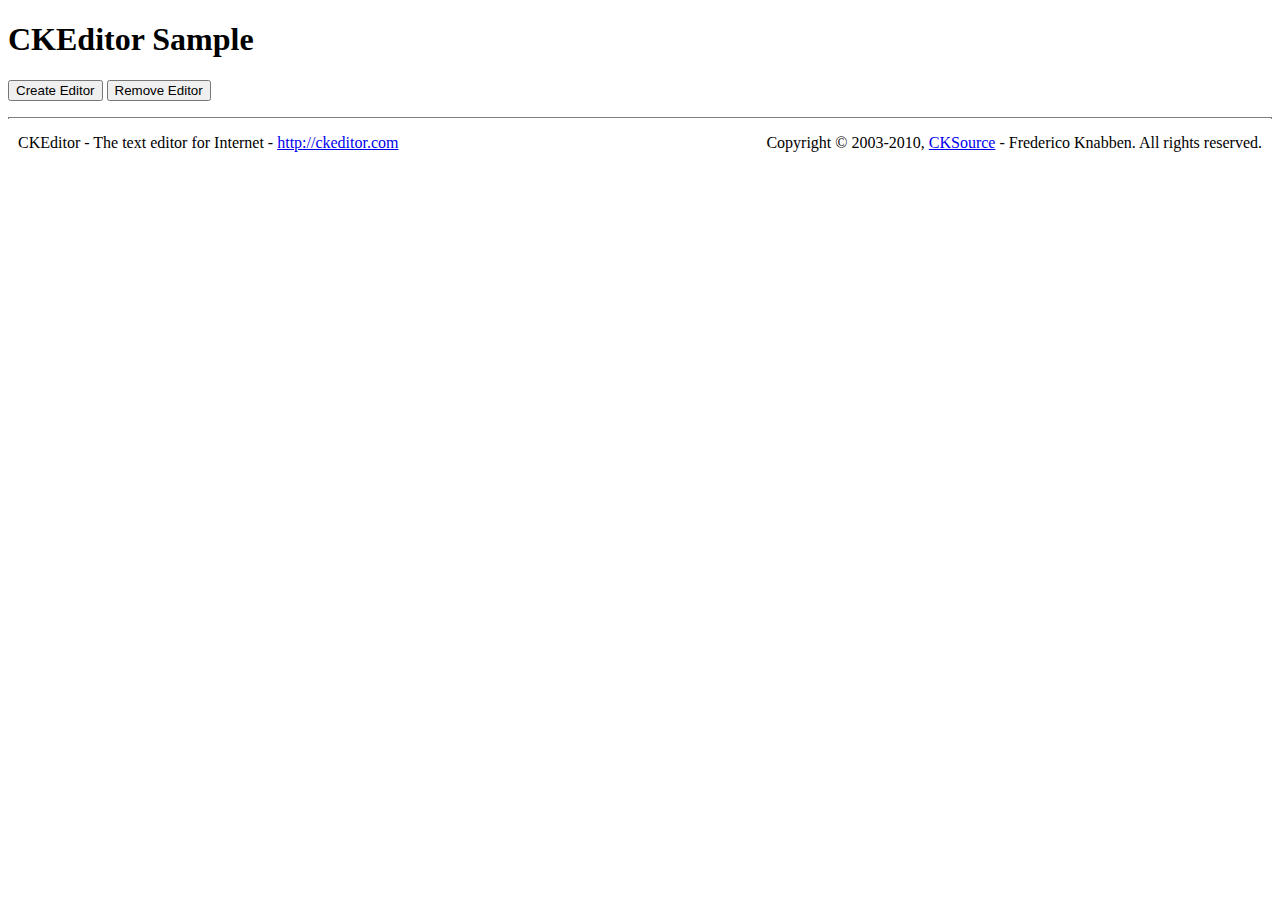
<file: js/base/ckeditor/_samples/ajax.html>
<!DOCTYPE html PUBLIC "-//W3C//DTD XHTML 1.0 Transitional//EN" "http://www.w3.org/TR/xhtml1/DTD/xhtml1-transitional.dtd">
<!--
Copyright (c) 2003-2010, CKSource - Frederico Knabben. All rights reserved.
For licensing, see LICENSE.html or http://ckeditor.com/license
-->
<html xmlns="http://www.w3.org/1999/xhtml">
<head>
	<title>Ajax - CKEditor Sample</title>
	<meta content="text/html; charset=utf-8" http-equiv="content-type" />
	<script type="text/javascript" src="../ckeditor.js"></script>
	<script src="sample.js" type="text/javascript"></script>
	<link href="sample.css" rel="stylesheet" type="text/css" />
	<script type="text/javascript">
	//<![CDATA[

var editor;

function createEditor()
{
	if ( editor )
		return;

	var html = document.getElementById( 'editorcontents' ).innerHTML;

	// Create a new editor inside the <div id="editor">, setting its value to html
	var config = {};
	editor = CKEDITOR.appendTo( 'editor', config, html );
}

function removeEditor()	
	if ( !editor )
		return;	

	// Retrieve the editor contents. In an Ajax application, this data would be
	// sent to the server or used in any other way.
	document.getElementById( 'editorcontents' ).innerHTML = editor.getData();
	document.getElementById( 'contents' ).style.display = '';

	// Destroy the editor.
	editor.destroy();
	editor = null;
}

	//]]>
	</script>
</head>
<body>
	<h1>
		CKEditor Sample
	</h1>
	<!-- This <div> holds alert messages to be display in the sample page. -->
	<div id="alerts">
		<noscript>
			<p>
				<strong>CKEditor requires JavaScript to run</strong>. In a browser with no JavaScript
				support, like yours, you should still see the contents (HTML data) and you should
				be able to edit it normally, without a rich editor interface.
			</p>
		</noscript>
	</div>
	<p>
		<input onclick="createEditor();" type="button" value="Create Editor" />
		<input onclick="removeEditor();" type="button" value="Remove Editor" />
	</p>
	<!-- This div will hold the editor. -->
	<div id="editor">
	</div>
	<div id="contents" style="display: none">
		<p>
			Edited Contents:</p>
		<!-- This div will be used to display the editor contents. -->
		<div id="editorcontents">
		</div>
	</div>
	<div id="footer">
		<hr />
		<p>
			CKEditor - The text editor for Internet - <a href="http://ckeditor.com/">http://ckeditor.com</a>
		</p>
		<p id="copy">
			Copyright &copy; 2003-2010, <a href="http://cksource.com/">CKSource</a> - Frederico
			Knabben. All rights reserved.
		</p>
	</div>
</body>
</html>
</file>
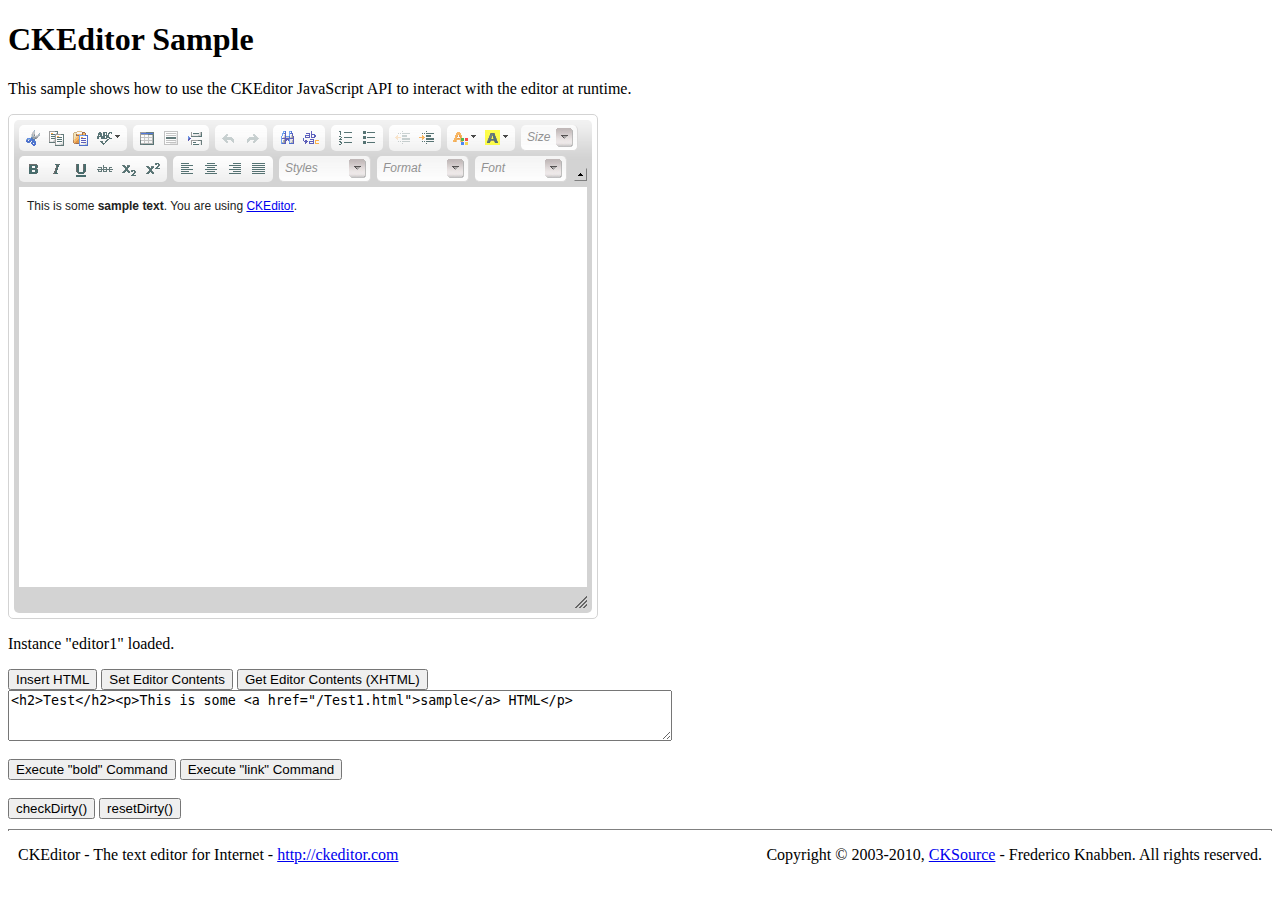
<file: js/base/ckeditor/_samples/api.html>
<!DOCTYPE html PUBLIC "-//W3C//DTD XHTML 1.0 Transitional//EN" "http://www.w3.org/TR/xhtml1/DTD/xhtml1-transitional.dtd">
<!--
Copyright (c) 2003-2010, CKSource - Frederico Knabben. All rights reserved.
For licensing, see LICENSE.html or http://ckeditor.com/license
-->
<html xmlns="http://www.w3.org/1999/xhtml">
<head>
	<title>API usage - CKEditor Sample</title>
	<meta content="text/html; charset=utf-8" http-equiv="content-type" />
	<script type="text/javascript" src="../ckeditor.js"></script>
	<script src="sample.js" type="text/javascript"></script>
	<link href="sample.css" rel="stylesheet" type="text/css" />
	<script type="text/javascript">
	//<![CDATA[

// The instanceReady event is fired when an instance of CKEditor has finished
// its initialization.
CKEDITOR.on( 'instanceReady', function( ev )
{
	// Show the editor name and description in the browser status bar.
	document.getElementById( 'eMessage' ).innerHTML = '<p>Instance "' + ev.editor.name + '" loaded.<\/p>';

	// Show this sample buttons.
	document.getElementById( 'eButtons' ).style.visibility = '';
});

function InsertHTML()
{
	// Get the editor instance that we want to interact with.
	var oEditor = CKEDITOR.instances.editor1;
	var value = document.getElementById( 'plainArea' ).value;

	// Check the active editing mode.
	if ( oEditor.mode == 'wysiwyg' )
	{
		// Insert the desired HTML.
		oEditor.insertHtml( value );
	}
	else
		alert( 'You must be on WYSIWYG mode!' );
}

function SetContents()
{
	// Get the editor instance that we want to interact with.
	var oEditor = CKEDITOR.instances.editor1;
	var value = document.getElementById( 'plainArea' ).value;

	// Set the editor contents (replace the actual one).
	oEditor.setData( value );
}

function GetContents()
{
	// Get the editor instance that we want to interact with.
	var oEditor = CKEDITOR.instances.editor1;

	// Get the editor contents
	alert( oEditor.getData() );
}

function ExecuteCommand( commandName )
{
	// Get the editor instance that we want to interact with.
	var oEditor = CKEDITOR.instances.editor1;

	// Check the active editing mode.
	if ( oEditor.mode == 'wysiwyg' )
	{
		// Execute the command.
		oEditor.execCommand( commandName );
	}
	else
		alert( 'You must be on WYSIWYG mode!' );
}

function CheckDirty()
{
	// Get the editor instance that we want to interact with.
	var oEditor = CKEDITOR.instances.editor1;
	alert( oEditor.checkDirty() );
}

function ResetDirty()
{
	// Get the editor instance that we want to interact with.
	var oEditor = CKEDITOR.instances.editor1;
	oEditor.resetDirty();
	alert( 'The "IsDirty" status has been reset' );
}

	//]]>
	</script>

</head>
<body>
	<h1>
		CKEditor Sample
	</h1>
	<!-- This <div> holds alert messages to be display in the sample page. -->
	<div id="alerts">
		<noscript>
			<p>
				<strong>CKEditor requires JavaScript to run</strong>. In a browser with no JavaScript
				support, like yours, you should still see the contents (HTML data) and you should
				be able to edit it normally, without a rich editor interface.
			</p>
		</noscript>
	</div>
	<form action="sample_posteddata.php" method="post">
		<p>
			This sample shows how to use the CKEditor JavaScript API to interact with the editor
			at runtime.</p>
		<textarea cols="80" id="editor1" name="editor1" rows="10">&lt;p&gt;This is some &lt;strong&gt;sample text&lt;/strong&gt;. You are using &lt;a href="http://ckeditor.com/"&gt;CKEditor&lt;/a&gt;.&lt;/p&gt;</textarea>

		<script type="text/javascript">
		//<![CDATA[
			// Replace the <textarea id="editor1"> with an CKEditor instance.
			var editor = CKEDITOR.replace( 'editor1' );
		//]]>
		</script>

		<div id="eMessage">
		</div>
		<div id="eButtons" style="visibility: hidden">
			<input onclick="InsertHTML();" type="button" value="Insert HTML" />
			<input onclick="SetContents();" type="button" value="Set Editor Contents" />
			<input onclick="GetContents();" type="button" value="Get Editor Contents (XHTML)" />
			<br />
			<textarea cols="80" id="plainArea" rows="3">&lt;h2&gt;Test&lt;/h2&gt;&lt;p&gt;This is some &lt;a href="/Test1.html"&gt;sample&lt;/a&gt; HTML&lt;/p&gt;</textarea>
			<br />
			<br />
			<input onclick="ExecuteCommand('bold');" type="button" value="Execute &quot;bold&quot; Command" />
			<input onclick="ExecuteCommand('link');" type="button" value="Execute &quot;link&quot; Command" />
			<br />
			<br />
			<input onclick="CheckDirty();" type="button" value="checkDirty()" />
			<input onclick="ResetDirty();" type="button" value="resetDirty()" />
		</div>
	</form>
	<div id="footer">
		<hr />
		<p>
			CKEditor - The text editor for Internet - <a href="http://ckeditor.com/">http://ckeditor.com</a>
		</p>
		<p id="copy">
			Copyright &copy; 2003-2010, <a href="http://cksource.com/">CKSource</a> - Frederico
			Knabben. All rights reserved.
		</p>
	</div>
</body>
</html>
</file>
<file: js/base/ckeditor/_samples/sample.css>
/*
Copyright (c) 2003-2010, CKSource - Frederico Knabben. All rights reserved.
For licensing, see LICENSE.html or http://ckeditor.com/license
*/

fieldset
{
	margin: 0;
	padding: 10px;
}

form
{
	margin: 0;
	padding: 0;
}

pre
{
	background-color: #F7F7F7;
	border: 1px solid #D7D7D7;
	overflow: auto;
	margin: 0;
	padding: 0.25em;
}

#alerts
{
	color: Red;
}

#footer hr
{
	margin: 10px 0 15px 0;
	height: 1px;
	border: solid 1px gray;
	border-bottom: none;
}

#footer p
{
	margin: 0 10px 10px 10px;
	float: left;
}

#footer #copy
{
	float: right;
}

#outputSample
{
	width: 100%;
	table-layout: fixed;
}

#outputSample thead th
{
	color: #dddddd;
	background-color: #999999;
	padding: 4px;
	white-space: nowrap;
}

#outputSample tbody th
{
	vertical-align: top;
	text-align: left;
}

#outputSample pre
{
	margin: 0;
	padding: 0;
	white-space: pre; /* CSS2 */
	white-space: -moz-pre-wrap; /* Mozilla*/
	white-space: -o-pre-wrap; /* Opera 7 */
	white-space: pre-wrap; /* CSS 2.1 */
	white-space: pre-line; /* CSS 3 (and 2.1 as well, actually) */
	word-wrap: break-word; /* IE */
}
</file>
